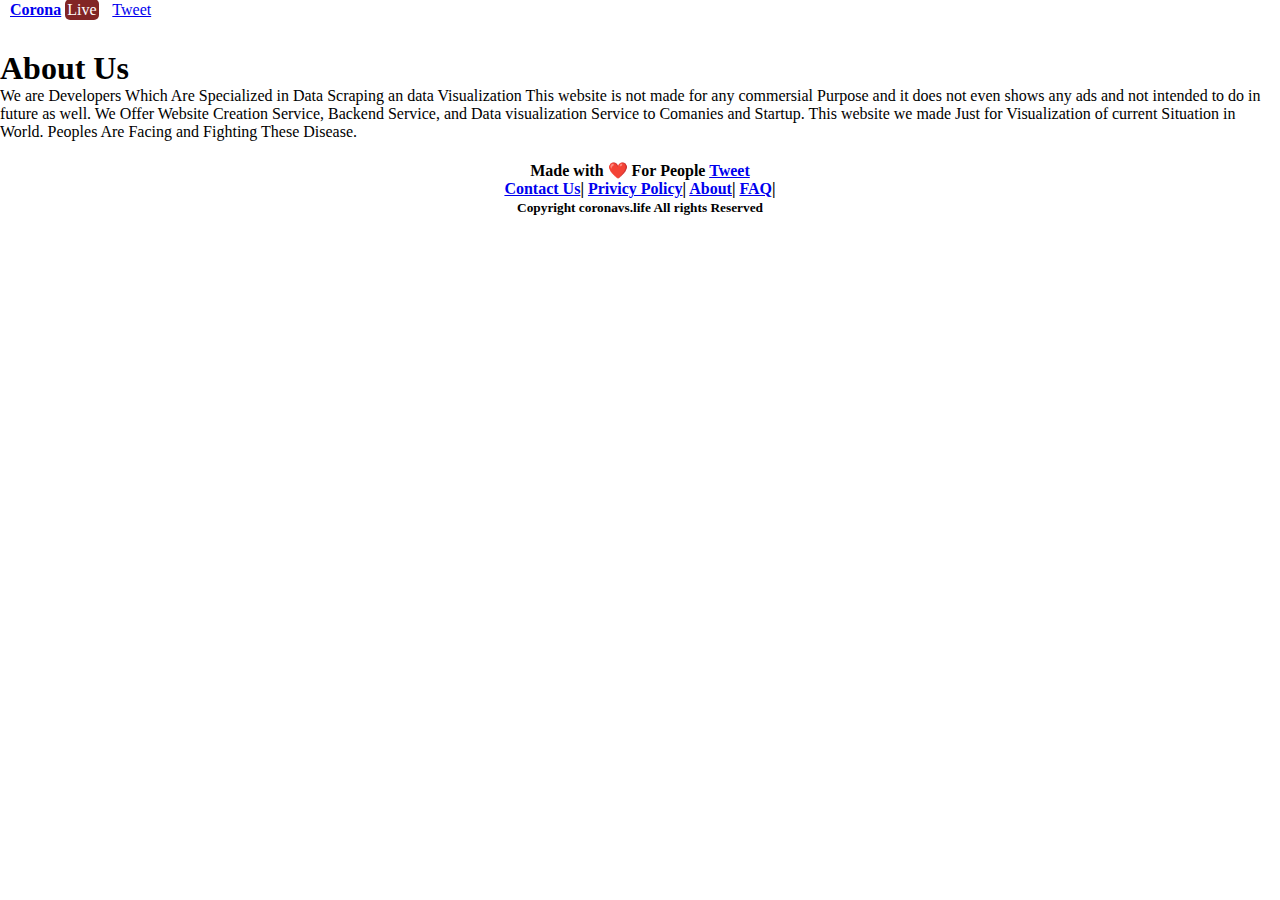
<file: about.html>
<!DOCTYPE html>
<html lang="en" dir="ltr">

<head>
    <meta charset="utf-8" />
    <meta http-equiv="X-UA-Compatible" content="IE=edge" />
    <title> About US - coronavs.life
    </title>
    <meta name="title" content="About" />
    <meta name="description"
        content="Corona-19 Coronavirus Pandemic Most Updated Data Visualization and Statistics in the World" />
    <meta name="keywords"
        content="coronavirus, covid-19, covid19, covid19 live, coronavirus live,  coronavirus updates, covid updates, covid news, coronavirus news" />
    <link rel="canonical" href="https://coronavs.life/about" />
    <link rel="shortcut icon" href="favicon.ico" type="image/x-icon" />
    <link rel="apple-touch-icon" sizes="57x57" href="apple-touch-icon-57x57.png" />
    <link rel="apple-touch-icon" sizes="60x60" href="apple-touch-icon-60x60.png" />
    <link rel="apple-touch-icon" sizes="72x72" href="apple-touch-icon-72x72.png" />
    <link rel="apple-touch-icon" sizes="76x76" href="apple-touch-icon-76x76.png" />
    <link rel="apple-touch-icon" sizes="114x114" href="apple-touch-icon-114x114.png" />
    <link rel="apple-touch-icon" sizes="120x120" href="apple-touch-icon-120x120.png" />
    <link rel="apple-touch-icon" sizes="144x144" href="apple-touch-icon-144x144.png" />
    <link rel="apple-touch-icon" sizes="152x152" href="apple-touch-icon-152x152.png" />
    <link rel="apple-touch-icon" sizes="180x180" href="apple-touch-icon-180x180.png" />
    <link rel="icon" type="image/png" sizes="192x192" href="android-icon-192x192.png" />
    <link rel="icon" type="image/png" sizes="32x32" href="favicon-32x32.png" />
    <link rel="icon" type="image/png" sizes="96x96" href="favicon-96x96.png" />
    <link rel="icon" type="image/png" sizes="16x16" href="favicon-16x16.png" />
    <link rel="manifest" href="manifest.json" />
    <meta name="msapplication-TileColor" content="#ffffff" />
    <meta name="msapplication-TileImage" content="/favicon/ms-icon-144x144.png" />
    <meta name="theme-color" content="#ffffff" />
    <meta name="viewport" content="width=device-width" />
    <link rel="stylesheet" href="https://cdnjs.cloudflare.com/ajax/libs/milligram/1.3.0/milligram.min.css"
        integrity="sha256-Ro/wP8uUi8LR71kwIdilf78atpu8bTEwrK5ZotZo+Zc=" crossorigin="anonymous" />
    <link rel="stylesheet" href="assets/css/index.css" />
</head>

<body>
    <div class="header">
        <h4 class="logo-website">
            <span style="font-weight: 600"><a href="/">Corona</a></span>
            <span class="live">Live</span>
        </h4>



        <a href="https://twitter.com/share?ref_src=twsrc%5Etfw" class="twitter-share-button"
            data-show-count="false">Tweet</a>
        <script async src="https://platform.twitter.com/widgets.js" charset="utf-8"></script>
    </div>
    <div class="top-30 container">
        <h1>About Us</h1>
        <p>We are Developers Which Are Specialized in Data Scraping an data Visualization This website is not made for any commersial Purpose and it does not even shows any ads and not intended to do in future as well. We Offer Website Creation Service, Backend Service, and Data visualization Service to Comanies and Startup. This website we made Just for Visualization of current Situation in World. Peoples Are Facing and Fighting These Disease.</p>
    </div>
    <footer>
        <h4>
            Made with ❤️ For People
            <a href="https://twitter.com/share?ref_src=twsrc%5Etfw" class="twitter-share-button"
                data-show-count="true">Tweet</a>
                <div class="container">
            <div class="">
                <span class=""><a href="contact">Contact Us</a></span><span>|</span>
                <span class=""><a href="privicy">Privicy Policy</a></span><span>|</span>
                <span class=""><a href="about">About</a></span><span>|</span>
                <span class=""><a href="faq">FAQ</a></span><span>|</span>
            </div>
            <small class="center-text">Copyright coronavs.life All rights Reserved</small>
        </div>
        </h4>
    </footer>
</body>
</html>
</file>
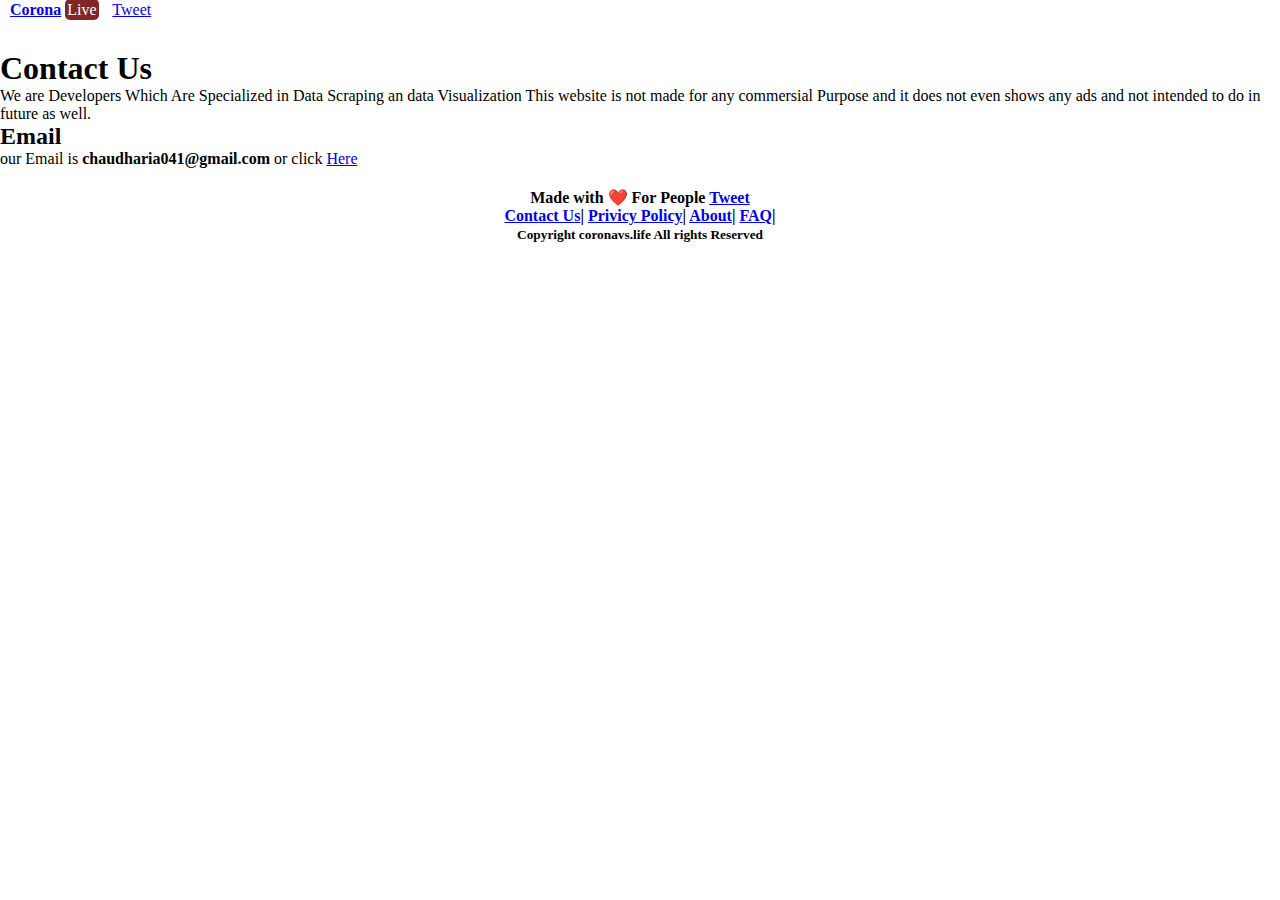
<file: contact.html>
<!DOCTYPE html>
<html lang="en" dir="ltr">

<head>
    <meta charset="utf-8" />
    <meta http-equiv="X-UA-Compatible" content="IE=edge" />
    <title> About US - coronavs.life
    </title>
    <meta name="title" content="Contact Us" />
    <meta name="description"
        content="Corona-19 Coronavirus Pandemic Most Updated Data Visualization and Statistics in the World" />
    <meta name="keywords"
        content="coronavirus, covid-19, covid19, covid19 live, coronavirus live,  coronavirus updates, covid updates, covid news, coronavirus news" />
    <link rel="canonical" href="https://coronavs.life/about" />
    <link rel="shortcut icon" href="favicon.ico" type="image/x-icon" />
    <link rel="apple-touch-icon" sizes="57x57" href="apple-touch-icon-57x57.png" />
    <link rel="apple-touch-icon" sizes="60x60" href="apple-touch-icon-60x60.png" />
    <link rel="apple-touch-icon" sizes="72x72" href="apple-touch-icon-72x72.png" />
    <link rel="apple-touch-icon" sizes="76x76" href="apple-touch-icon-76x76.png" />
    <link rel="apple-touch-icon" sizes="114x114" href="apple-touch-icon-114x114.png" />
    <link rel="apple-touch-icon" sizes="120x120" href="apple-touch-icon-120x120.png" />
    <link rel="apple-touch-icon" sizes="144x144" href="apple-touch-icon-144x144.png" />
    <link rel="apple-touch-icon" sizes="152x152" href="apple-touch-icon-152x152.png" />
    <link rel="apple-touch-icon" sizes="180x180" href="apple-touch-icon-180x180.png" />
    <link rel="icon" type="image/png" sizes="192x192" href="android-icon-192x192.png" />
    <link rel="icon" type="image/png" sizes="32x32" href="favicon-32x32.png" />
    <link rel="icon" type="image/png" sizes="96x96" href="favicon-96x96.png" />
    <link rel="icon" type="image/png" sizes="16x16" href="favicon-16x16.png" />
    <link rel="manifest" href="manifest.json" />
    <meta name="msapplication-TileColor" content="#ffffff" />
    <meta name="msapplication-TileImage" content="/favicon/ms-icon-144x144.png" />
    <meta name="theme-color" content="#ffffff" />
    <meta name="viewport" content="width=device-width" />
    <link rel="stylesheet" href="https://cdnjs.cloudflare.com/ajax/libs/milligram/1.3.0/milligram.min.css"
        integrity="sha256-Ro/wP8uUi8LR71kwIdilf78atpu8bTEwrK5ZotZo+Zc=" crossorigin="anonymous" />
    <link rel="stylesheet" href="assets/css/index.css" />
</head>

<body>
    <div class="header">
        <h4 class="logo-website">
            <span style="font-weight: 600"><a href="/">Corona</a></span>
            <span class="live">Live</span>
        </h4>



        <a href="https://twitter.com/share?ref_src=twsrc%5Etfw" class="twitter-share-button"
            data-show-count="false">Tweet</a>
        <script async src="https://platform.twitter.com/widgets.js" charset="utf-8"></script>
    </div>


    <div class="top-30 container">
        <h1>Contact Us</h1>
        <p>We are Developers Which Are Specialized in Data Scraping an data Visualization This website is not made for any commersial Purpose and it does not even shows any ads and not intended to do in future as well.</p>
        <h2>Email</h2>
        our Email is <b>chaudharia041@gmail.com</b> or click <a href="mailto:chaudharia041@gmail.com">Here</a>
    </div>


    <footer>
        <h4>
            Made with ❤️ For People
            <a href="https://twitter.com/share?ref_src=twsrc%5Etfw" class="twitter-share-button"
                data-show-count="true">Tweet</a>
                <div class="container">
            <div class="">
                <span class=""><a href="contact">Contact Us</a></span><span>|</span>
                <span class=""><a href="privicy">Privicy Policy</a></span><span>|</span>
                <span class=""><a href="about">About</a></span><span>|</span>
                <span class=""><a href="faq">FAQ</a></span><span>|</span>
            </div>
            <small class="center-text">Copyright coronavs.life All rights Reserved</small>
        </div>
        </h4>
    </footer>
</body>
</html>
</file>
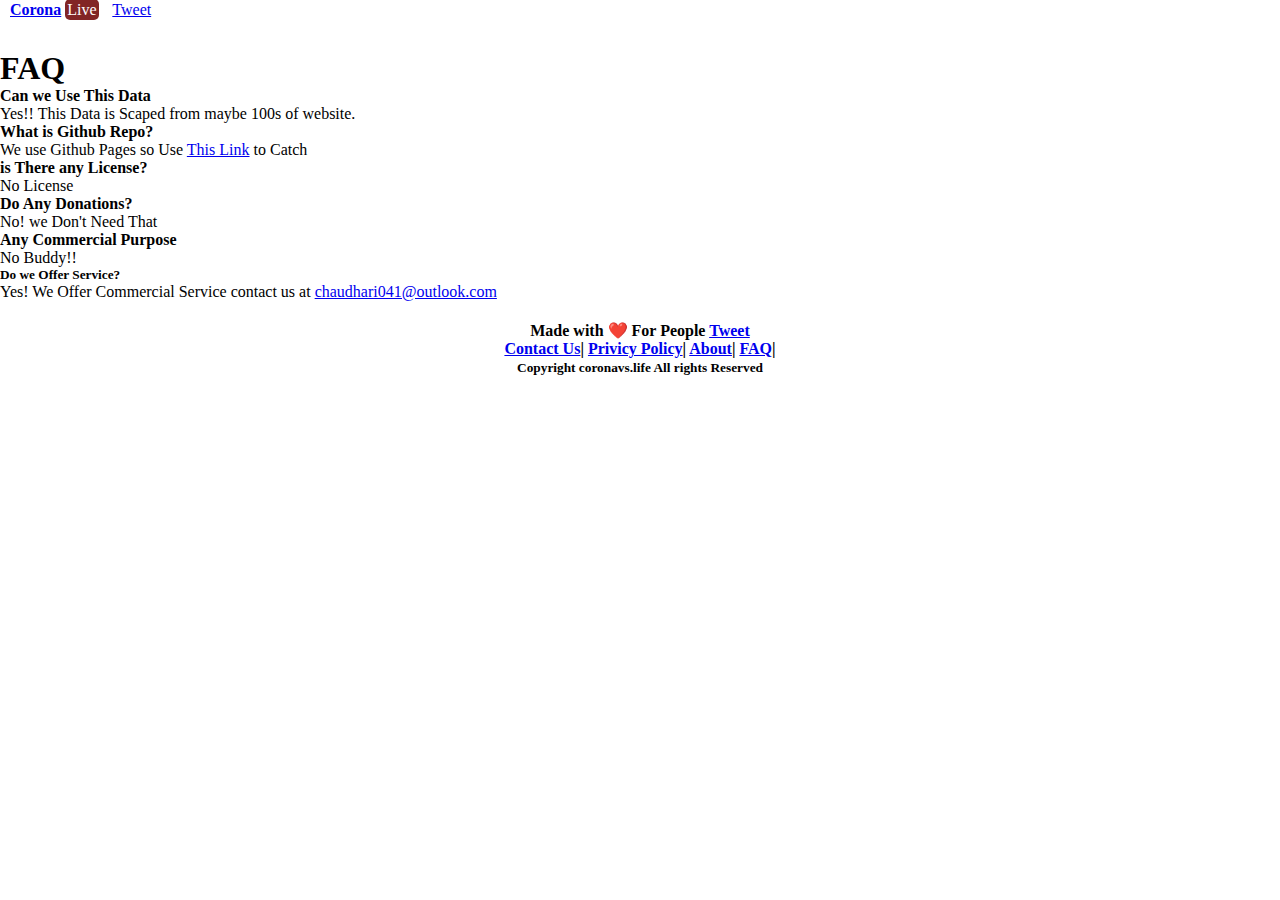
<file: faq.html>
<!DOCTYPE html>
<html lang="en" dir="ltr">

<head>
    <meta charset="utf-8" />
    <meta http-equiv="X-UA-Compatible" content="IE=edge" />
    <title> FAQ - coronavs.life
    </title>
    <meta name="title" content="FAQ - coronavs.life" />
    <meta name="description"
        content="Corona-19 Coronavirus Pandemic Most Updated Data Visualization and Statistics in the World" />
    <meta name="keywords"
        content="coronavirus, covid-19, covid19, covid19 live, coronavirus live,  coronavirus updates, covid updates, covid news, coronavirus news" />
    <link rel="canonical" href="https://coronavs.life/about" />
    <link rel="shortcut icon" href="favicon.ico" type="image/x-icon" />
    <link rel="apple-touch-icon" sizes="57x57" href="apple-touch-icon-57x57.png" />
    <link rel="apple-touch-icon" sizes="60x60" href="apple-touch-icon-60x60.png" />
    <link rel="apple-touch-icon" sizes="72x72" href="apple-touch-icon-72x72.png" />
    <link rel="apple-touch-icon" sizes="76x76" href="apple-touch-icon-76x76.png" />
    <link rel="apple-touch-icon" sizes="114x114" href="apple-touch-icon-114x114.png" />
    <link rel="apple-touch-icon" sizes="120x120" href="apple-touch-icon-120x120.png" />
    <link rel="apple-touch-icon" sizes="144x144" href="apple-touch-icon-144x144.png" />
    <link rel="apple-touch-icon" sizes="152x152" href="apple-touch-icon-152x152.png" />
    <link rel="apple-touch-icon" sizes="180x180" href="apple-touch-icon-180x180.png" />
    <link rel="icon" type="image/png" sizes="192x192" href="android-icon-192x192.png" />
    <link rel="icon" type="image/png" sizes="32x32" href="favicon-32x32.png" />
    <link rel="icon" type="image/png" sizes="96x96" href="favicon-96x96.png" />
    <link rel="icon" type="image/png" sizes="16x16" href="favicon-16x16.png" />
    <link rel="manifest" href="manifest.json" />
    <meta name="msapplication-TileColor" content="#ffffff" />
    <meta name="msapplication-TileImage" content="/favicon/ms-icon-144x144.png" />
    <meta name="theme-color" content="#ffffff" />
    <meta name="viewport" content="width=device-width" />
    <link rel="stylesheet" href="https://cdnjs.cloudflare.com/ajax/libs/milligram/1.3.0/milligram.min.css"
        integrity="sha256-Ro/wP8uUi8LR71kwIdilf78atpu8bTEwrK5ZotZo+Zc=" crossorigin="anonymous" />
    <link rel="stylesheet" href="assets/css/index.css" />
</head>

<body>
    <div class="header">
        <h4 class="logo-website">
            <span style="font-weight: 600"><a href="/">Corona</a></span>
            <span class="live">Live</span>
        </h4>



        <a href="https://twitter.com/share?ref_src=twsrc%5Etfw" class="twitter-share-button"
            data-show-count="false">Tweet</a>
        <script async src="https://platform.twitter.com/widgets.js" charset="utf-8"></script>
    </div>


    <div class="top-30 container">
        <h1>FAQ</h1>
        <h4>Can we Use This Data</h4>
        <p>Yes!! This Data is Scaped from maybe 100s of website.</p>
        <h4>What is Github Repo?</h4>
        <p>We use Github Pages so Use  <a href="https://github.com/al-chaudhari/corona_visualization">This Link</a> to Catch</p>
        <h4>is There any License?</h4>
        <p>No License</p>
        <h4>Do Any Donations?</h4>
        <p>No! we Don't Need That</p>
        <h4>Any Commercial Purpose</h4>
        <p>No Buddy!!</p>
        <h5>Do we Offer Service?</h5>
        <p>Yes! We Offer Commercial Service contact us at <a href="mailto:chaudhari041@outlook.com">chaudhari041@outlook.com</a></p>
    </div>


    <footer>
        <h4>
            Made with ❤️ For People
            <a href="https://twitter.com/share?ref_src=twsrc%5Etfw" class="twitter-share-button"
                data-show-count="true">Tweet</a>
                <div class="container">
            <div class="">
                <span class=""><a href="contact">Contact Us</a></span><span>|</span>
                <span class=""><a href="privicy">Privicy Policy</a></span><span>|</span>
                <span class=""><a href="about">About</a></span><span>|</span>
                <span class=""><a href="faq">FAQ</a></span><span>|</span>
            </div>
            <small class="center-text">Copyright coronavs.life All rights Reserved</small>
        </div>
        </h4>
    </footer>
</body>
</html>
</file>
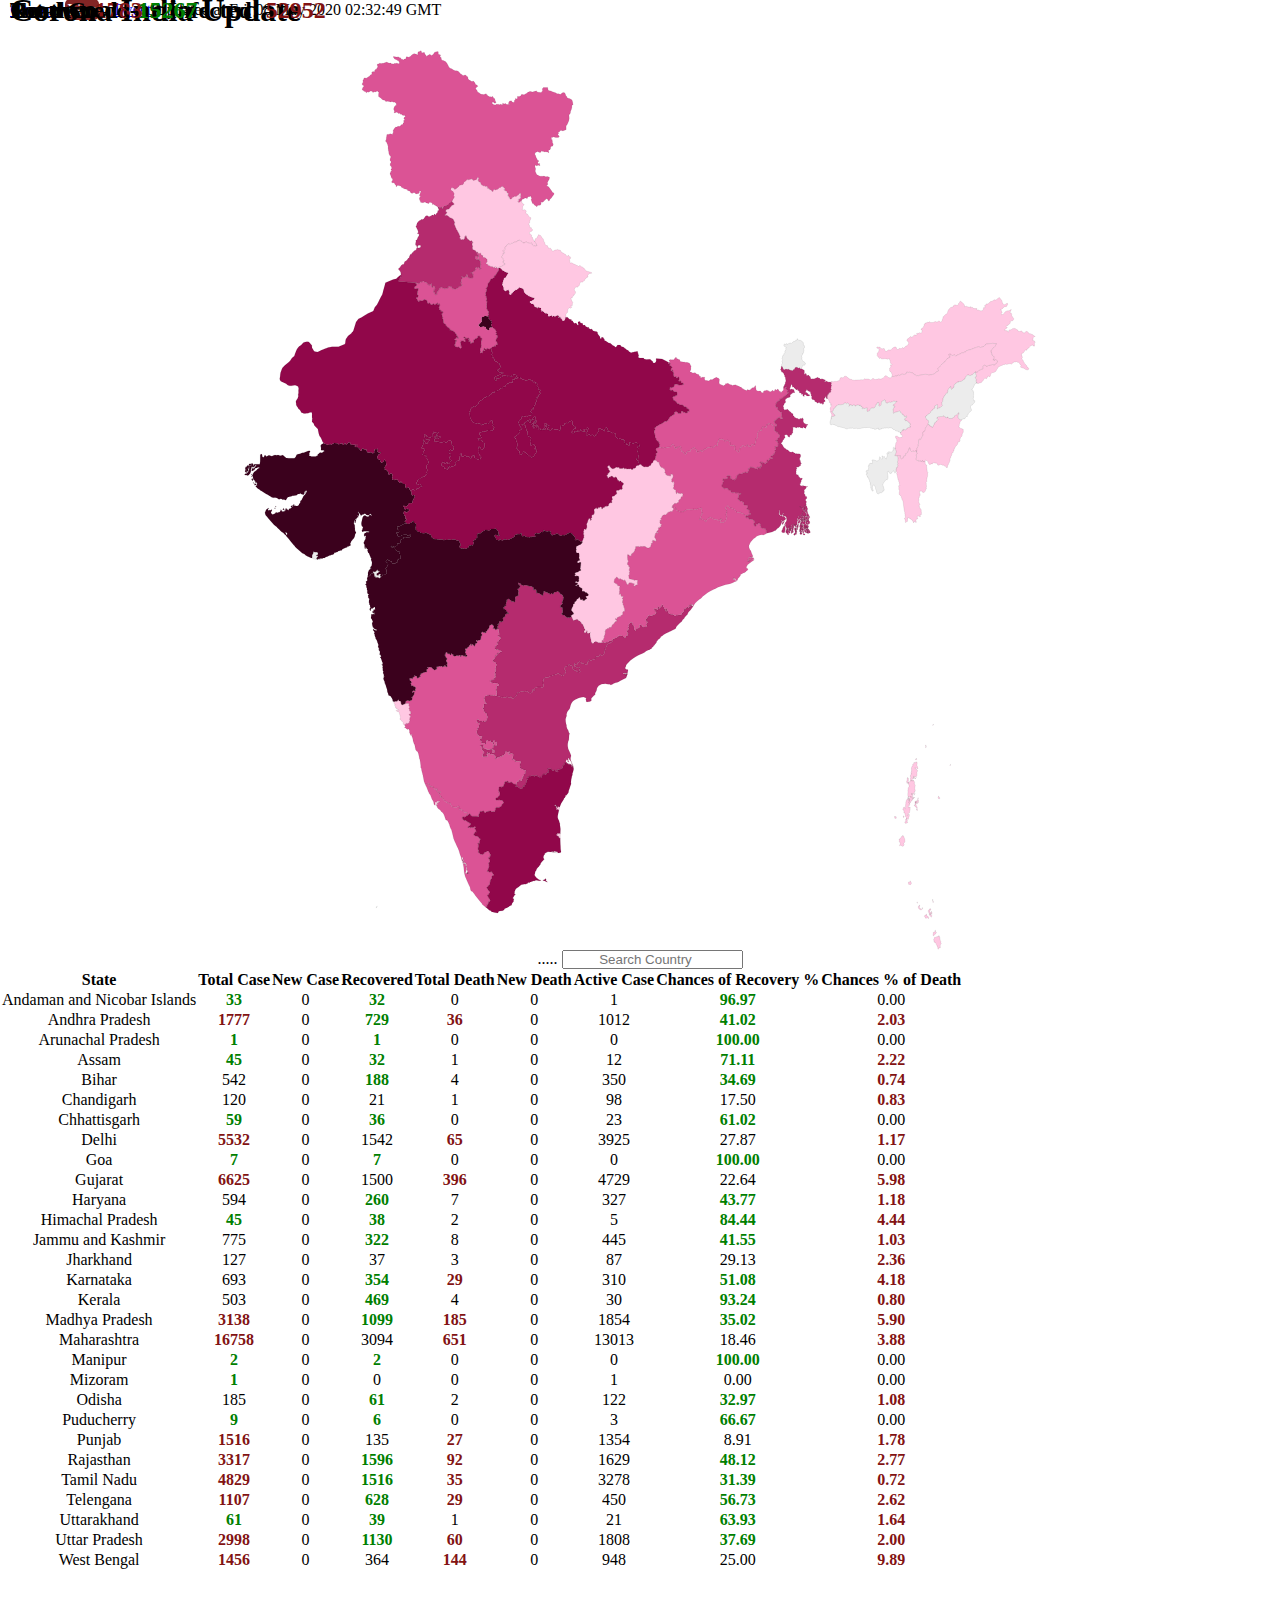
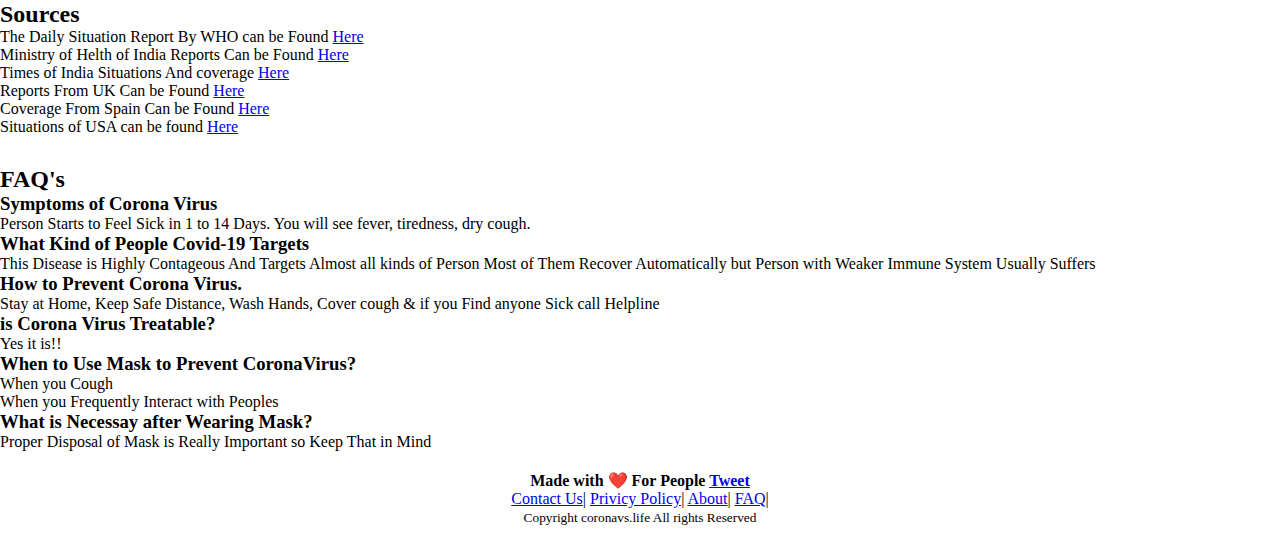
<file: india.html>
<!DOCTYPE html>
<html lang="en" dir="ltr">

<head>
    <meta charset="utf-8" />
    <meta http-equiv="X-UA-Compatible" content="IE=edge" />
    <title> Corona Update India Live  🔴 Total 52952 Case 1783 Death </title>
    <meta name="title" content="Corona Update India Live  🔴 Total 52952 Case 1783 Death" />
    <meta name="description"
        content="Corona-19 Coronavirus Pandemic Most Updated Data Visualization and Statistics in India" />
    <meta name="keywords"
        content="coronavirus india, covid-19 india, covid19 india, covid19 india live, coronavirus india live,  coronavirus india updates, covid updates india, covid india news, coronavirus india news" />
    <link rel="canonical" href="https://coronavs.life" />
    <link rel="shortcut icon" href="favicon.ico" type="image/x-icon" />
    <link rel="apple-touch-icon" sizes="57x57" href="apple-touch-icon-57x57.png" />
    <link rel="apple-touch-icon" sizes="60x60" href="apple-touch-icon-60x60.png" />
    <link rel="apple-touch-icon" sizes="72x72" href="apple-touch-icon-72x72.png" />
    <link rel="apple-touch-icon" sizes="76x76" href="apple-touch-icon-76x76.png" />
    <link rel="apple-touch-icon" sizes="114x114" href="apple-touch-icon-114x114.png" />
    <link rel="apple-touch-icon" sizes="120x120" href="apple-touch-icon-120x120.png" />
    <link rel="apple-touch-icon" sizes="144x144" href="apple-touch-icon-144x144.png" />
    <link rel="apple-touch-icon" sizes="152x152" href="apple-touch-icon-152x152.png" />
    <link rel="apple-touch-icon" sizes="180x180" href="apple-touch-icon-180x180.png" />
    <link rel="icon" type="image/png" sizes="192x192" href="android-icon-192x192.png" />
    <link rel="icon" type="image/png" sizes="32x32" href="favicon-32x32.png" />
    <link rel="icon" type="image/png" sizes="96x96" href="favicon-96x96.png" />
    <link rel="icon" type="image/png" sizes="16x16" href="favicon-16x16.png" />
    <link rel="manifest" href="manifest.json" />
    <meta name="msapplication-TileColor" content="#ffffff" />
    <meta name="msapplication-TileImage" content="/favicon/ms-icon-144x144.png" />
    <meta name="theme-color" content="#ffffff" />
    <meta property="og:type" content="website" />
    <meta property="og:url" content="https://coronavs.life/india" />
    <meta property="og:title" content="Corona Update India Live  🔴 Total 52952 Case 1783 Death" />
    <meta property="og:description"
        content="Most Updated Indias Data and Indias statistics and coronavirus news information About confirmed cases, recovered cases, death, new cases, new death, chances of death, chances of recovery and visual graph and charts of patients due to coronavirus and Covid-19 Virus " />
    <meta property="og:image" content="https://coronavs.life/assets/images/ogindia.png" />
    <meta property="twitter:card" content="summary_large_image" />
    <meta property="twitter:url" content="https://coronavs.life/india" />
    <meta property="twitter:title" content="Corona Update India Live  🔴 Total 52952 Case 1783 Death" />
    <meta property="twitter:description"
        content="Most Updated Indias Data and Indias statistics and coronavirus Indias news information About confirmed cases, recovered cases, death, new cases, new death, chances of death, chances of recovery and visual graph and charts of patients due to coronavirus and Covid-19 Virus " />
    <meta property="twitter:image" content="https://coronavs.life/assets/images/twitterindia.png" />
    <meta name="viewport" content="width=device-width" />
    <link rel="stylesheet" href="https://cdnjs.cloudflare.com/ajax/libs/milligram/1.3.0/milligram.min.css"
        integrity="sha256-Ro/wP8uUi8LR71kwIdilf78atpu8bTEwrK5ZotZo+Zc=" crossorigin="anonymous" />
    <link rel="stylesheet" href="assets/css/index.css" />
    <style media="screen">
        @media (min-width: 40rem) {
            #world {
                width: 100%;
                height: 100%;
            }
        }

        .data-show {
            visibility: hidden;
            position: fixed;
            background: white;
            opacity: 1;
            top: 40px;
            border-radius: 5px;
            padding: 2px;
            width: 150px;
            height: 200px;
        }
    </style>
</head>

<body>
    <div class="wait" id="wait"> <img src="assets/images/eclipse.svg" alt="Loading Website" /> </div>
    <div class="header">
        <h4 class="logo-website"> <span style="font-weight: 600"><a href="/">Corona</a></span> <span
                class="live">Live</span> </h4> <a href="https://twitter.com/share?ref_src=twsrc%5Etfw"
            class="twitter-share-button" data-show-count="false">Tweet</a>
        <script async src="https://platform.twitter.com/widgets.js" charset="utf-8"></script>
        <span>Updated at Fri, 08 May 2020 02:32:49 GMT</span>
        <br />
        <span>
            <h1 class="inlined">Corona India Update</h1><br>
            <h2 class="inlined"> Total Covid-19 Infected: <span class="red" id="world_total"></span><br />

                Deaths: <span class="red" id="world_death"></span> <br />

                Recovered : <span class="green" id="world_recovered"></span> </h2>
        </span>
    </div>
    <div class="top-30" id="world">
        <div class="data-show" id="dta"> <b class="name" id="country">World</b><br />
            <b>Total case:</b> <span id="total_case"></span><br />
            <b>New Case :</b> <span id="new_case"></span><br />
            <b>Total Death :</b><span id="total_death"></span> <br />
            <b>New Death :</b> <span id="new_death"></span><br />
            <b>Death Chances:</b><span id="chances_of_death"></span>
        </div>
        <?xml version="1.0"?>
        <svg baseprofile="tiny" fill="#ececec" height="1136" stroke="black" stroke-linecap="round"
            stroke-linejoin="round" stroke-width=".1" version="1.2" viewbox="0 0 1000 1136" width="1000"
            xmlns="http://www.w3.org/2000/svg">
            <path
                d="M877.3 1118.3l0.1 0.9 0.7-0.1 0.4 1-0.1 0.4 0.4 1.9-0.1 1.2 0.4 0.3 0.5 1 0.2 1.3-0.2 0.3 0.5 0.6 0.2 0.7-0.6 0.7-0.7 1.4 0.1 0.7-0.2 1.2 0.5 0.3-0.5 1.2-0.3 0.3-0.6-0.7-0.5 0-0.2 1.2-0.7 0.9-0.7-0.3 0.2-1.5-0.9-1 0.3-0.5-0.7-0.5 0.2-0.6-0.6-0.9-0.7-0.6 0.3-0.5-0.2-0.7-0.5-0.3-0.3-0.8-0.5 0.1-0.3-0.7-1-0.1-0.5-3.9 0.7-0.5 0-1.2 0.4-0.5 0.9-0.1 0.7 0.2 0.7-0.8 1.8-0.1 0-0.5 1.4-0.4z m-4.6-7l0.4 1.6 1.1 0.8-1.1 2.2-1.6 0.8-0.3 0.9-0.7 0.6-0.7-0.9 0.2-0.7-0.3-0.6 0.4-0.5-0.2-1.4 1-0.7 1.6-0.4 0-1.5 0.2-0.2z m-11.4-20.1l1 0.7-0.2 1.1 0.6 0.5 0.3-0.3 1.1 1.1 0.4 1.4-0.4 0.8-1.1-1.1-1.1 0.1-0.7 0.7-1.1-0.7 0.1-0.8-1-0.6-0.3-0.7 0.5-0.5 0-0.6 0.4-0.6 0.7 0.1 0.8-0.6z m5.7-0.1l0.6 0.1 0.6 1.2-0.1 2-0.2 0.2-2.2-2 1.2-1 0.1-0.5z m1.1-3.3l0.3 0.5 0.2 2.5-0.7-1-0.4-1.8 0.6-0.2z m-1.8-3.7l0.6 0.2 0 1-0.6 0.9-0.6 0.2-0.1 0.7 0.7 0.9 0.2 0.7 0.6 0.4 0.1 0.7-0.4 1-1.1 0.1-0.1 1.1-0.5 0.1-0.1-1.3 0.4-0.1 0.9-1.2-0.3-0.3-1.1 1.1-0.1-0.9-0.8-1.6-0.1-1.8 1.2-0.8 0.1-0.8 1.1-0.3z m-9.9-1.2l0.5 1.3-0.4 0.3-0.6-0.9 0.5-0.7z m-3.7-3.1l0.5 0.3-0.4 1.3-0.2 1.1 1 1.2 1.4 0.6 0.3 0.4-0.1 0.7-1.2-0.2-1.4-0.7-0.8-0.9-0.5-0.9 0-1.2 0.3-1.1 1.1-0.6z m-2.9-4l0.4 0.4-0.1 0.8-0.6-0.5 0.3-0.7z m19.6-3.5l0.2 1.5 0.4 0.2 0.3 2-0.6 0 0-1.7-0.5-1 0.2-1z m-28.3-23.2l0.9 0.9 0.6 1.9-0.3 0.9-0.4 0.5-0.8 0.2-0.7-0.3-1.2 0.1-0.4-0.8 0-2.3 1.5-0.1 0.8-1z m-9.3-57.3l1.5 1.2 0.1 1.8 0.9 0.8-0.2 1.6 0.5 1.2 0 0.8-0.7 0.5 0.1 0.4-0.9 0.7-0.5 0.8 0.2 0.7 0.8 0.6-1.2 1.7-0.1 0.3-1.1 0.3-1.2-0.9-1-0.4-0.5 0.1-0.6 0.5-0.6-0.4 0.9-1.4 0.4-1.1-0.5-1.2-0.4-0.6-0.5 0 0.1-1.8-0.3-2.2 0.7 0.1 0.6-0.3 0.6-1.2 1-0.9-0.1-0.4 0.8-0.4 0.4-0.6 0.8-0.3z m4.3-21.4l0.9 0.7 0.6 2-0.7 1.4 0.9 0.2 0 0.6-1.8 0.8-1.3 0-0.7-0.7 0.4-0.4-0.1-0.8 1.1-0.1 0.1-1.2-0.4-0.7 0.1-0.9 0.6-1 0.3 0.1z m-14.4-2.8l1.7 0.2 0 1.1 0.2 0.7-0.9 0.3-1.1-0.1-0.3-0.7 0.4-1.5z m10.9-0.4l0.9 0.4-0.4 1-0.6 0.1-0.1-1.2 0.2-0.3z m16.5-8.4l0.3 0.3 1.1-0.3 0.3 0.3-0.8 0.8-1.1-0.6 0.2-0.5z m-1.8-6.6l0.5-0.4 0.7 0.5 0.1 1.1 1 1.8 0.6 1.8-0.3 0.4-0.7-0.1-0.1-0.5-1.2-1.7-0.5 0-0.4-1-0.9-0.2-0.1-0.7 0.7-0.3 0.6-0.7z m0.7-2.6l0.5 0.1-0.2 2-0.3 0.1-1-1 0-1.2 1 0z m1.3-1.7l-0.1 0.6 0.3 0.5 0.1 0.9 0.6 0.8-0.4 1.1-0.6-0.9-0.6-0.2-0.1-1.1-1-0.2-0.4-0.3 0-1 1 0.3 1.2-0.5z m1.4-1.9l0.6 0.5 0.3 1.7-0.2 0.6 0.1 0.8-0.3 0.6-0.5 0.1-1.1-1.6 0.7-2 0.4-0.7z m-12.6-0.9l0.2 0.3 0.3 2.1 0.7-0.5 0.7 0.2 0 0.8-0.6 1.5-0.1 0.8 0.1 0.1 0.5 0.5 0.8 1.4-0.5 0.3-0.7-0.4 0.5 1.6-1 0.5-0.4 0.8 0.6 1.8 0.5-1.2 1-0.2 0.4 0.5-0.3 1.1 0.3 0.7-1.1 5.4-1.3 0.4-0.5 0.5-0.2 0.9-1 1.2 0.8 0 0.8-1.2 1-0.3 0.4 0.3-0.1 2-0.8 1.8-0.2 1.1 0.1 0.3-0.6 1-0.4-0.6-1.1 0-0.6-0.6 0.1-1-0.8-0.7-0.7-0.8 0.1-1.4-0.5-1.1 0.2-0.8-0.5-1-1.1-0.1 0.1-1.8-0.4-1.9-0.7 0-0.4-0.7 0.4-0.9 0.1-0.8 0.5-1 0.8-0.7 0.4 0.6 0.3 1.4 0.9 0.6-0.2-1.9 0.2-0.6 0-2.3 0.5-1.9-0.3-0.3 0.2-1.1 0.7-2.7 1.5-2 0.4 0z m1-0.2l1.1 0.4 0.2 1-0.1 0.7-1.4-0.2 0-1.4 0.2-0.5z m5.9-0.5l0.4 0.9-1.5-0.3 1.1-0.6z m6-0.2l0.3 0.9-0.7 0.3 0.4-1.2z m-12.5-1.2l0.4 0-0.4 1.7-0.4-0.7 0.4-1z m7.8 0.5l-0.6 0.8-0.7-0.7 0.4-0.5 0.9 0.4z m-4.5-1.1l0.7 0.5 1-0.2 0.4 0.1 0.6 1.5-1 0.4 0.5 0.7 0.1 1.2-0.8-0.4-0.1 1.5-0.4-0.2-1.3 2.1-0.2 0.9-1 0.6-0.9-0.7 0-0.5 0.9-2.7 0.2-0.9-0.1-0.9-0.9-0.6 0.4-1 0.4 0.3 0.6-0.7-0.2-0.9 0.6 0.2 0.1 0-0.8-0.5-0.9 0.7-1-0.1-0.6-1.2-0.1-3 0.3-1-0.2-0.7 0.3-0.7-0.5-0.8 0.5-1.5-0.1-1.3 0.3-1.5 1-1.2-0.1-1.9-0.3-0.6-0.4-1.6 0.1-1.4 0.5 0 1.1-1.2 0.8 0-0.1-1 1-0.2-0.6-0.1-0.3-0.5 0.2-0.8-0.2-0.6 0-0.9 0.7-0.1 0.2-0.6-1-0.5 0.2-2.7 0.8-0.4-0.3-0.9 1.1-0.6-1.2-0.3 0.8-2.1-0.1-0.8 0.7-0.1-0.9-1.3 0.6-0.9-0.5-0.2 0.3-1.1 0.1-1 0.5-0.7-0.2-0.8 0.9-0.2 0.4-0.5-0.4-0.6 0.1-1 0.8-0.1 0.2-0.7 0.8-0.1-0.5-1.1 0.2-0.2 1.5-0.2 0.4 0.6 0.6-0.3-0.4-0.6 0.4-0.5 0.8 0.6 0.4-0.8 0.4 0.9 0.1 1.4-0.3 1.7 0.1 1.4 0.5 0.5 0.4 1.5 0.5 0.7-0.2 0.7-0.6-0.3-0.5 0.3-0.4-0.8-0.8-0.3-0.9 0.6-0.5-0.8-0.3 0.5 0.2 0.6 0.6 0.1 1.2 0.6 1.1 1.7 0.5-0.1-0.1 1-0.9 1.9 0.2 1.4-0.2 0.3 0.2 1.4-0.2 0.8-0.8 1.3-1.2 0-0.4 0.6-0.8-0.9-0.3-0.8-0.4 0.3-0.5 1.1 0.2 0.8 1 0.8-0.4 0.7-0.5-0.2-0.1-0.8-0.9 0.1-0.2 1.3-0.6 0.4 0 1.1 0.5 0.7-0.5 0.1-0.2 0-0.3 0.1-0.1 0 0.1-0.3 0-0.2-0.7-0.1 0.2 0.3 0.2 0 0.2-0.2 0.1 0.2-0.1 0.2 0 0.1 0.1 0.1 1.1-0.3 0.5-0.5 0.3-0.7 0.4 0.3-0.1 0.9 0.7 0 0.5 1.9 0.4 0.7-0.7 0.9 0.2 0.5 0.7 0.5 0.1 0.9 0.5 0.3-0.5 0.7 0.1 0.7-0.3 1.3-0.1 1.2 0.2 1.1 0.5 1.2-0.6 2-0.4-0.4-0.4 0.5 0.5 0.6-0.9 1-0.3 0.9-0.6-0.7-0.6 0.5-1.7-0.4 0.3 1.1 1.2 1.5 0.5 1.1-0.3 0.3-0.7 0-0.9 0.4-0.8-0.4z m35.2-0.2l0.6 0.9 0.7 0.4-0.2 0.5 0.3 1.1-1.4 0-0.4-0.3-0.4-1.4 0.3-0.8 0.5-0.4z m-33.7-3.1l0.7 0.1 0.6 0.5-0.8 0.5-0.6-0.6 0.1-0.5z m3.5-0.2l-0.4 0.5-0.4 1.4-0.4-0.2 0.4-1.9 0.8 0.2z m-8.3-14.5l0.1 1.9-0.7-0.8 0.6-1.1z m-0.6-5.7l0.9 0.4 0 3.2-0.2 0.9-0.9 1 0 0.6-0.6 0.8-0.6-1.5-0.1-0.8 0.5-0.7 0.1-1.4 0.4-0.8-0.3-0.3 0.5-1.3 0.3-0.1z m10.7-0.2l-0.5 0.4-0.7 1.1-0.4-0.1 0-1.2 0.6 0.4 1-0.6z m-2.8-1l0.4 0 0.2 1-0.8-0.2 0.2-0.8z m46-15.4l0.1 0.8-0.7 0.4-0.2-0.6 0.8-0.6z m-42.9-7.5l0.3 0.6-0.4 0.6-0.9 0-0.2-0.8 1.2-0.4z m11.9-16.9l0.5 1.3-0.4 1.8-0.4-0.1 0.3-0.9-0.4-1.8 0.4-0.3z m9.4-26.3l-0.2 1-0.7 0 0.4-0.8 0.5-0.2z"
                id="AN" name="Andaman and Nicobar">
            </path>
            <path
                d="M319.3 815.4l0.2-1.6-0.3-0.3 0.1-1-0.6-1 0.4-1.6-0.2-0.8-0.4-0.7-0.1-1.5 0.4-1 0-0.9-0.2-1.3 0.4-0.7 0.8-0.1 0.7-0.6 0.7-0.3 0.6 0.4 0.3-1-0.2-0.5-1.7-0.9-0.6-0.6-1.2-0.3-1.5 0.1-0.9 0.4-1.3-0.6-0.7 0.1-0.7-0.4-1.6-0.5-0.7-1-0.5-1.3 1.4-0.2 0.2-0.6 0.9 0.3 1.4-0.1 0.1-0.6 0.4-0.4 1.2-0.2 0-0.9-0.5-0.1-0.3-0.7 1 0 0.5-0.5 0.7 0-0.1-1 0.6-1.3-0.3-0.1-1 0.3-0.5-0.8 1.6-0.6 0.1-1.1-1.5-0.2 0.5-1.7-0.1-0.5 1.1 0 0.1-0.7-0.5-1 0.2-0.7-0.3-2.3 0.5-0.3-0.1-1.3 0.5-0.5 0-0.8 0.7-0.6-0.2-1-0.5-1-0.1-0.5-0.6-0.6 0.1-0.4-2-0.7-0.9-0.5-0.6-0.9 0.4-1 0.7-0.1 0.1-0.6-0.5-0.3 2.6-2-0.7-0.5 0.5-0.9 0.2-1.1-0.1-0.9 0.8 0.1 0.2 0.5 1.3-0.3 0-0.9 0.5-0.4-0.8-0.5 0-0.6 0.7-0.4 1.4 0.4 0-0.9 0.8 0.4 0.5-0.1 0-0.9 1.3-0.4 1.2 0.3 0.1-0.9-1-0.8-1.3-0.1-1-0.3-0.2-0.9-1.2 0.3-0.8-0.9-0.8 1.2-0.4-0.9-0.6 0-0.4-0.4-0.7-0.2 0-0.8 0.3-1-0.2-0.9 0.5-1.5 1-0.3 0.2-0.3 1.1-0.4 0.4 0.1 0.8-0.8-0.2-0.5-1.1-0.7-0.6-0.1 0.2-0.7 0.5-0.3 0-0.6 1-0.1 0.4-1.3 0.9-0.5-0.3-1 1.1 0.2 0.1-1.5 0.8-0.1 0.3-0.8-0.2-0.8-0.6 0-0.8-0.9-1.8-0.6-0.2-0.7 0.7-0.8 1-0.3 0.1-0.6-0.2-1 0.1-0.8-0.6-0.4-0.3-1 0.5-1-0.4-0.8 1-1.4-1.1-0.4-0.7-0.1 0.7-0.6-0.6-0.8-0.9-0.3-0.2-0.9 1-0.8 0.2-1.1-1-0.4 0.1-0.4 1.1 0.2 0.7-0.3-0.4-0.9 0.2-0.6 0.9 0.4 0-0.7-0.5-0.4 0.3-1.6 1.5-0.2 0.6 1 1.9-1 0.5 0.1 0.6-1.4-0.1-1.1-0.5-0.8 0.2-1.2 0.5-0.5 1.3-0.2 0.5-0.8 0-0.4 0.7-1.4 0.5-1.5 2.4-0.7 1.2 0.2 0.1-0.7-0.7-0.6-0.9-0.3-0.6-1.5-1.4-0.1 0.5-1.5-1.4 0.1 0.1-1.2-1.7 0.1-0.1-1.4-0.2-0.3 0.1-1.2 1.3 0.3-0.2-0.7 0.3-1 0.5-0.1 0.4 0.6 0.5 0 0.1-1-0.4-0.7 0.5-0.8 0.2-0.8-0.3-0.4 0.8-2.1 1.1-1.1-1.3-0.3-0.1-0.6 1.8-0.6 0.5-0.5 0.7-0.3 1.3 1.1 0.9 0.3 0.5 0.8 0.6 0.3 0.1 0.9 0.3 0.2 0.9-0.5 0.6 0.3 0.9 0 0.8 0.6 1.1-0.4 0-1.4 0.4-0.9 0.1-1-0.6-0.8 0.3-1.5 1.2-1.4 1 0.1 0.7-0.8 0.8 0.2 0.5-0.7 0-0.7-0.4-0.6-0.1-2 0.5-0.5 0-1.2-0.8-1.8-0.6-0.3 0.5-1 1.1 0 0.2-0.5 0.8-0.3 0-0.8 0.5-0.7 0.2-1-0.2-0.9-0.7-0.3 0-0.9-1.6-0.4 0.6-2.3 0.9 1.1 1.6 0.2 0.1 0.9 0.4 0.6 1 0.5 1.6 0.2 0.6 0.9 1.2-1.1 2 0.4 0.6-0.2 0.5 0.3 2.8 0.9 0.5 0.6 0.8-0.4 1.6 0 0.8 0.8 1.3-0.1 0.3 1 0.3 1.3-0.2 1.4 1.1 0.1 0.9-0.5 0.9 0.1 0.9 0.6-0.2 1.2 0.5 1.3-0.8 0.6 0.8 0.5 0.5-0.4 0.9 0.8 1.1-0.2 0.4 0.5 1.3 0.1 0.1 0.6 1.2 0.4 1 1.2 0.7 0.3 1-0.2-0.3-0.7 0.2-1 0.7-0.6 0.1-1.1 0.4-0.7-0.5-1.2 0.6 0 1.7 0.7 0.4 0.9 0.9-0.3 0.9 0.1 0.1 0.4 1.5 1 0.9 0 0.6 0.5 0.4 0.8 1.5-0.7 0-0.9 1-0.2 0.1 0.8 0.6 0.5 0.9 0.3 0.3-0.2 0.3-1.1 0.5-0.9 0.6-0.4 1.3-0.1 1.2-0.2 0.9-0.7 1.3 0.2 0.5 0.6 0.8 0.4 0.4 1.2 1.7 1.3 1.1 0.3 1.2 1.2 0 0.7 1 1.4-0.3 1.8-0.3 0.6 0.2 1.3-0.6 0.5-0.8 2.1 0 0.8 0.7 1-1.2 1.3-1.2 0.7-0.5 0.6 0.1 1.6-0.1 0.7 0.5 0.2 0.7-0.3 1.2 0.1 0.2 0.7-0.1 1.7 0.4 1.4-0.1 2.8-0.5 0.8-1 0.2 0.7 1.2 0.6 0.5 2.7 0.6 0.7 0.8 0.5 0.9 1.2 0.6 0.8 0.9 1.8-0.6 0.3 0.5 0.7 0.2 0.5-0.8 1.5-0.1 0.7-0.6 1 1.1 0.8 2.3 0.8 1.3 0.8-0.6 0.5 0.4 0.7-0.5 1.7-0.7 1.3 0 0.7 0.4 0.7 1 2.4 1.5 0.4 0.7 0.7 0.3 0.1 0.8 0.5 0.8 1 0.7 0.5 0.7-0.1 0.5 0.7 0.5 0.4 1.6 0.7 1.6 0 0.6 0.8 0.8 0.6 1.3-1.8 0.9 0.1 1.6 0.9 0.4 1.2-0.2 0.7-0.9 0-1.2 0.2-0.3 1.2 0.3 0.3 0.7-0.6 0.2 0.2 2.1 0.2 0.3 1.3 0 1.5-0.8 1-0.4 0 0.9-0.8 0.7 0 1.1 0.6 1.8-0.2 0.4 0.4 1.4 0.4 2.5 0.3 0.3 0.4 2.7 0.3 0.8 0.6 1 0.8 0.2 0.6-0.1 0.9-1.1 2.1-1.3 1.1 0.2 2.1 1.3 2.1-0.1 2.4 0.3 0.8 0 0.6-0.6 0.4 0.2 1.1-0.2 0.4 0.7 2.4-0.5 0.8-0.4 1.2 0.4 1.1-0.8 0.1-0.6 0.6-0.8 0.8-0.3 0.5 0.9 1.9-1.2 0.8 0.9 0.5 0.9-0.5 0.4-0.6 0.1-0.4 0.4-0.8 0-0.8 0.7-0.2 0.5-0.8 0.7-1.8 0.1-0.5 0.7-0.9 0.5-0.3 0.4-0.1 1.1-0.6 0.8-0.6 1.3-0.8 0.7-0.3 0.7 0.7 0.6-0.7 1.2-0.3 3.3-1.8 2.4-0.9 0.7-1 0.2-1.2-0.5-0.3-0.6-0.7-0.1-1.1 1.9-0.7 0.6-1.7-0.1-1-0.2-0.6 0.8 0 1.4 0.3 0.4-0.6 0.8-0.6 0-2.1 0.7-0.7 0.3-0.7 0-0.6 0.7-1.4 0.2-1-0.3-0.8-0.6-0.9 0.1 0.3 1.2 0 0.8-0.9 0.2-0.6-0.2-0.1 0.8-0.4 0.4 0.3 0.6-0.3 1 0.1 0.6-0.9 0.9-0.3-0.4-2.6-0.6-0.7-0.4-1.5-0.1-1.1 0.5-0.4-0.6 0.6-0.5-0.9-0.9-1.2-0.4-1.2-0.6-0.4 0.5-1.8 0.8-0.3 0.7-0.1 0.9-0.4 0.7-0.7 0-0.2 0.7-0.9-0.3-0.6-1-0.2-0.8-1 0.7 0.8 1.5-0.6 0.7-0.4 0.9 2.8 0.9 1.2 0.8 0.5-0.9 1 0.4 0.3-0.5 1.3 0.8 0.5 0 0.1 1.9-0.7 0.2-0.1 1.2-0.3 0.4 1.1 0.6 0.4 0.8-1.2 0.8-2.5-0.5-1.1-0.5-0.2-0.9-1-0.5-0.1-0.5-1.6 1.2-0.5-1.6-0.8 0-0.5-0.6-0.2-1.4-0.4-1.6-1.4-2-0.7 0.3-0.8-0.6-0.7 0.1-0.1-0.9-0.4-0.1-0.5 0.8-0.9 0.8-0.2 0.5-1 0.2-0.6-0.2-0.1 0.8-1.4 0-0.3 1-0.9 1-0.6 1.6 0.8 0.4 0.6 0 0.3 0.9 1 0.5-0.7 1.5-0.1 0.9-1 1.2-0.9 0.7-0.6 1.2-1.1 0.9-0.6 0.1-1.1-0.7-0.6-1.4-0.4-0.3-1.8 0.3-1.2-1.4-0.8 0.3-1 1-1.3 0.1-1 0.5-0.2 0.5-1.7-0.1-0.9 0.7-1.2 0.5-1.4 0-1.6 0.8-0.8 0.9-2.8 0.1-0.8 0.2-1.9 0.5-0.2 0.5-1 1-0.2 0.9 0.4 1.2-0.6 0.8-0.2 2.6 0.5 1 0.1 1.3-0.2 1.7-0.6 0.7-1 0.5-1.9-0.7-1.8 0-1.7-0.2-0.9 0.5-1.2 0.4-1.7 0.9-0.1 1 0.6 1.5-0.7 0.9-1-0.5-0.2-1.2-0.4-0.5-0.8 0.2 0.1 2.3-0.9 1.5-1.2 0.8-1.2 0.1-0.8-0.2-1-0.5-1.7-1.8-1.1-0.2-1.5 1.4-2.2-0.6-1.5-0.2-1.6 0-1.2 0.7-1 0.3-0.8 0.8-1.7-0.2-0.5 0.3 0.3 1.1-0.4 1-0.2 1.1-0.5 0.5-0.8 0.2-0.9 0.6 0.1 0.4-0.6 1.4-1.3 0 0 0.5-0.9 0.3-1.2-0.6-0.9-1.9-0.7 0.1-0.6 1.2-0.9-0.5-1.6-0.1-1.4-0.7-0.7 0.2-0.3 0.6-0.8 0-1.2 0.3-2.8-0.7-1.1 0.4-1.5-0.3-1.2-1-0.6 0.1-2.7-0.4z"
                id="TL" name="Telangana">
            </path>
            <path
                d="M409.5 896.7l0.6 1-0.6 1.3-0.8-0.9 0.2-0.8 0.6-0.6z m72-108.7l0.9-0.3 1.2-0.3 0.4-0.7 0.4 0.6-0.3 1.1-0.5 0.9 0 1.3-0.8 0.1-0.5-1-0.9-0.4 0.4-0.7-0.3-0.6z m1.4-0.9l-0.6-0.3-2.1 0.2-0.8-0.7-0.6 0.7 0.5 0.3 0.7 0 1.5 0.7 0.1 0.8-0.3 0.5 0.9 0.6 0.7 1.6-0.7 1.3-2 0.7-5 2.6-2.6 1.5-1.8 0.9-1.8 0.3-2.3 0.9-1.4 0.8-2.2 1-1.2-0.8-1.2 0-3-0.4-0.7-0.5-1.1 0.2-2.4 0.1-1.6 0.3-2.5 1-1.2 0.8-1.4 1.5-0.8 1.4-0.5 1.2-0.1 1-0.4 1.6-1.7 3 0.2 1.6-1.9 1.5-2.4 2.6-0.7 1-0.1 0.9 0.3 0.8-0.2 1.1-2.1 1.1-0.2-0.2-1.1 0.3-2.1 0.3-0.5-0.2-0.7-1.1 0.3-0.6-0.6-1.7 0.6-0.2 0-0.6-0.9-1-2.5-0.7-2.3 0.1-2.7 0.6-1.9 0.7-1.9 0.9-1.5 0.8-2.4 1.6-1 0.9-1.4 1.7-1.1 2.6-0.4 1.7-0.9 3.1-2.3 2.9-0.8 1.3-0.4 1.2-0.5 1.8 0.2 1.5-0.2 0.9-0.6 1.3-0.6 2.4 0.2 3.2 0.5 2.6 0.5 1.4 0.1 2.3 0.6 1.9 0.3 0.8 1 1.4 0.9 2.9 0.2 0.5 0.8 0.5-0.6 2.9-0.3 5.4-1 2.6-0.4 2.6-0.1 1.9 0.2 2 0.5 2.6 0.8 1.5 1.1 2.6 0.6 1.2 0.5 1.6 0.3 0.4 0.3 1.3-0.6 2.4-0.1 1.6 0.4 1.9 0.9 2 1.1 3 0.4 1-0.7-0.1-0.4-1.9-0.3-0.5-0.3-1.6-1.3-1.7-0.3-0.5-0.9-0.6-0.1-1-1.2-1.2-0.4 0.3 0.2 1.1-0.3 1.8-0.4 0-1-1.4-0.9 0.6 0 0.9-0.6 0.9 0.7 0.9 0.4 0.2 0.8 1.2 1 0.2 0.8 0.8 0.5-0.2 2.1 0.4 0.8 0.4 0.4 1 0.8 0.6 0.6 0 0.1 1.9-1.4-0.6-0.5-2-0.5-0.6-1-0.6-0.8 0.2-1-0.1-0.3 0-0.1 0-0.1-0.1-0.2-0.1-0.3-0.3-0.1-0.1-0.4-0.2-0.7-0.1-0.2-0.2-0.2-0.6-0.3-0.1-0.1 0.1-0.2-0.4-0.9 0.6-1.9-0.2 1.6 1.5-1-0.1-0.4 1-1.1 0.2 0 1.2-1 0.5 0.1 0.7 0.6 0.4-1 1.3-0.7 0.1-1.8 1-1.7 0-0.7 0.8-0.9-0.7-0.3 0.8-0.8 0.5 1 0.7 1.1 0.6-1.3 1.1-0.5-0.7-0.5 0.1-1.6-0.8 0.5-0.7-0.5-0.9-1.3 0.3-0.4 0.5-0.6-0.3-0.6 0.7-0.7-0.1-0.8-1-0.2-1.1-1.3-0.2-1.4-0.3-1.3 0.1-1.5 0.6 1.1 0.7 0.5-0.1-0.5 1.7 0.2 0.9 0.8-0.6 0.3 0.5-0.8 0.3 0 0.8-1.2 0-0.6 0.3-0.2 0.7-0.5-0.2 0.1 1.3-1.8 0.4-0.8-0.3-0.1-0.6-1.5 0.2-0.5 1.3-0.7 0.2-0.8 1.3 0.3 0.5-0.2 0.8-0.7 0.3-1.6-0.6-0.7 0.4-0.5 0-0.6-0.9-1.8-0.7-0.6-0.6-1.2 0.5-1.1-0.2-1.1 1.7-0.1-1.8-1.6 0-1.1-0.2-0.8 0.8-1.3 0.3-1.2-0.4-0.3 1.8-1.5-0.5-1 1.6 0.9 1.9-0.8 0.2-0.6 1.4-0.1 0.6-0.4 0.6 0.2 1-0.3 0.2-0.3 1.3-0.8 0.6-0.4 0.8 0.2 1.1-0.9 0.6-0.3-0.8-0.7-1-0.1 2.2-0.6 0.3-0.6-0.1 0.1 1.6-3.1 0.2-2.1-1.4-0.6-0.1-0.9-1.3-1.3 0.1 0.1 0.5-1-0.1-0.2-0.6 0.9-0.3 0.3-0.6-0.3-1.2 0.3-0.3 0.4-1.7 0-1.3 0.7-0.3 1.4 0.3 0.1-0.6 0.4-1 0.4 0.2 0.6-1.4 1.1 1.2 0.3-0.4 1 0.6 0.7-0.4-0.5-0.8 0-1.6 1.2 0.2 0.1-0.6-0.3-1.2 0-0.6 0.5-0.4 1.3-0.4-0.2-0.6 0.5-0.5-0.1-1.2 0.9-0.4 0.1-0.7 1-0.2-0.5-1.2 0.2-1.5 0.6-1-0.4-0.4-1.3-0.1-0.2 0.7-0.7-0.7-1.1-0.6-0.1-0.6-1 0.4-0.3-0.6-0.4 0-0.9 0.4 0.3-1-1.5-0.8 0.6-1.2-0.3-2.2 0.1-1.5 0.6-1.3 0.5-1.2-0.6-0.5-1.3 0.1-1-0.2-2.2 0.3-0.7-0.4-0.7 0.2-0.7 0.9-0.3-0.8 0.5-0.6 0-0.7-1.1-0.3-0.1-0.8-0.4-0.1-1.4 0.1-0.9 0.4 0-0.5-0.5-0.5 0-0.9 0.7 0.3 0.7-0.1 0.1-1-0.8-0.8 0.9-1 0.2-0.5-0.3-0.9 0.3-0.7-0.4-1.1-1.1 0-0.1-0.6-1-0.6-0.1 1.2-1.8-0.3-0.7 1.5-0.6-0.2-0.2-1.6 0.3-0.5 0.9-0.3-0.1-1.1 0.1-0.8-0.5-0.1-0.4 0.8-1.3 1.1-0.8-0.5-0.1-0.7-0.8 0.1-1.7-0.1-0.2 0.5 0.1 0.8 0.4 0.2 0.2 1-0.9 0.7-0.9 0.3-0.2 0.8-1.4 0.2-0.5 0.4-0.1 1.9-0.5-0.9-0.9 0.4 0-0.9-0.7 0-1.2 0.6 0.1 1.1-0.7-0.5-0.5 0.4-1.2 0.4-0.2-0.8-0.7 0 0.3 1.3-0.3 0.6-0.6-0.5-0.8 0-0.1 0.9-0.9 0.1-0.2-0.7 0.4-0.6 0.2-1.1-0.4-1.5-0.7-0.1-0.7-0.4 0.5-0.9-1.7-0.2-0.7-0.5-1.1 0.7-0.5-1.1-0.7 0.4-1.2 0.2-0.4-1.9-0.5-0.1-1.1 1.4-0.6-0.2 0.3-1.4-0.2-0.5-0.7 0.6 0.3 1.2-0.9 0.2-0.5 0.6 0.7 0.3 0.6 0.6-0.3 0.6 0.6 1-0.2 0.6-1.5 0.1-0.9-0.3-0.5 0.2 0 0.6-0.7-0.1-0.9-1-0.5 0-0.3 1.3-0.6-0.4-0.4-1.5 0.1-0.7-0.5-0.2 1.2-1.4 0.4-1.5 0.8-0.1-0.1-1-1.6-1.1 0.1-0.9-0.6-0.5-0.9-0.4-0.6-0.5 0.2-0.9 1.2-0.2-0.2-1-0.5-0.2-0.3-0.9-0.7-0.6-0.4 0.3-0.9-0.4 0.2-0.9 0.9 0 0.7-0.3 0.1-0.8 0.6 0.5 2.1 0.1-0.3 2.8 0.4 0.3 0 1.1 1.6 0.2 0.7 0.3 1.1-0.1 0.4 1.5 0.7 0.3 0.6-0.6 0.8 0.2 1.6-0.2 1-0.7 0.2 0.7 0.9-0.7 0.3 0.1 0.7 1.3 0.7 0.2-0.3 1.1 0.6 0.3-0.7 1 0.2 0.6 1.5 0 0.2 0.6 0.7-0.5-0.3-1.5 0.7-0.3 0-0.8-0.3-0.3-1.2 0.1-0.4-0.3 0.3-0.9-1.9-0.6 0.4-1 0.4 0 0.7-0.7 0.3-0.6 0.5-0.5-0.2-0.5-1.2 0.4-0.2-0.6 1-0.2 0.4-1.3 2.6 0.1 1.2 0.4 0.4-0.7-0.7-2 0.3-1.1-0.7-0.8-0.8 0.4-0.4-0.2-0.1-1.2-0.5-0.3-1.1-0.3-0.5 0.4-0.2 0.8 0.5 1.1 0.4 0.1 0.5 2-1.1 0.4-0.2-0.9-0.7-0.4 0.1-1.4-2.7-0.3 0-1.9-0.8 0.2-0.4 0.4-1.7 0-1.5-0.8-0.7 0.2-0.2 1-0.4 0.5-0.2 0.9 0.3 0.2-0.2 1.3-0.5 0.4-0.7 0-0.9-1.1-0.5 0-1 0.3-0.8-0.2-1 0.1-0.5-0.2-0.4-1.1 0.6-0.4 0-0.8-1.5-0.5-0.7-1.1 0.1-1.4 0.5-0.1 0.6-0.7 0.9 0.5 0.1-1.6 0.5 0 0.5-1.2-2.3-0.2-0.9 0.5-0.5-0.2-0.7-1.2-1.5-0.6-0.7-1.9-0.6-0.6 0.3-2.7 0.9-2.1-0.6-1.6 1.9-0.2 0.2-1.6 0.3-0.3 0.1-0.9-0.2-0.9 0.5-0.1 0.1-1.6 0-0.9-0.8 0.1-0.4 0.3-0.5-0.4-1.7-0.3-0.3-0.4 1-1.2-0.5-1.3 0.1-0.4 0.8-0.9 0.8 0.5 0.6 0.1 0.8 0.6 0.5 1 1.3-0.1 1.2 0.2 0.6 0.4 1.2-0.6 1.5 0-0.2 0.9 1.3 0.2 0.1-0.8 1-0.2 0.5-1.4 0.1-0.9 0.7-0.5 0.5-2.2-0.2-0.9-0.5-0.8-0.7-0.1 0.6-1.1 0.3-1.2-1.1-0.2-0.2-1.3-1.4 0.3-0.2-0.7-0.9-0.7 0.2-0.9-0.5-0.6 0-1.2-0.8-0.5-0.3-0.7-0.9-0.8 0.1-0.5 0.8 0.2 1 0 0.1-0.9-0.2-1.8 0.2-0.8 0-1.1 1.4-0.4 0.4-0.4 1.2 0.9 0.3-1.2-0.8-0.7-0.9-0.4 0.3-0.6-0.3-0.5-1-0.1 0-0.9 0.6-1 0-1.6-1.2-0.1 0.2-0.9 1.5-2.1 0.9-0.5 0.9-0.2 0.4-0.4 1.3-0.3 1.9-0.1 0.4-0.2 1.2 0.4 2.4 0.1 0.8 0.4 1.7-0.3 1.4 0.5 1.4 0.3 2.7 0.4 0.6-0.1 1.2 1 1.5 0.3 1.1-0.4 2.8 0.7 1.2-0.3 0.8 0 0.3-0.6 0.7-0.2 1.4 0.7 1.6 0.1 0.9 0.5 0.6-1.2 0.7-0.1 0.9 1.9 1.2 0.6 0.9-0.3 0-0.5 1.3 0 0.6-1.4-0.1-0.4 0.9-0.6 0.8-0.2 0.5-0.5 0.2-1.1 0.4-1-0.3-1.1 0.5-0.3 1.7 0.2 0.8-0.8 1-0.3 1.2-0.7 1.6 0 1.5 0.2 2.2 0.6 1.5-1.4 1.1 0.2 1.7 1.8 1 0.5 0.8 0.2 1.2-0.1 1.2-0.8 0.9-1.5-0.1-2.3 0.8-0.2 0.4 0.5 0.2 1.2 1 0.5 0.7-0.9-0.6-1.5 0.1-1 1.7-0.9 1.2-0.4 0.9-0.5 1.7 0.2 1.8 0 1.9 0.7 1-0.5 0.6-0.7 0.2-1.7-0.1-1.3-0.5-1 0.2-2.6 0.6-0.8-0.4-1.2 0.2-0.9 1-1 0.2-0.5 1.9-0.5 0.8-0.2 2.8-0.1 0.8-0.9 1.6-0.8 1.4 0 1.2-0.5 0.9-0.7 1.7 0.1 0.2-0.5 1-0.5 1.3-0.1 1-1 0.8-0.3 1.2 1.4 1.8-0.3 0.4 0.3 0.6 1.4 1.1 0.7 0.6-0.1 1.1-0.9 0.6-1.2 0.9-0.7 1-1.2 0.1-0.9 0.7-1.5-1-0.5-0.3-0.9-0.6 0-0.8-0.4 0.6-1.6 0.9-1 0.3-1 1.4 0 0.1-0.8 0.6 0.2 1-0.2 0.2-0.5 0.9-0.8 0.5-0.8 0.4 0.1 0.1 0.9 0.7-0.1 0.8 0.6 0.7-0.3 1.4 2 0.4 1.6 0.2 1.4 0.5 0.6 0.8 0 0.5 1.6 1.6-1.2 0.1 0.5 1 0.5 0.2 0.9 1.1 0.5 2.5 0.5 1.2-0.8-0.4-0.8-1.1-0.6 0.3-0.4 0.1-1.2 0.7-0.2-0.1-1.9-0.5 0-1.3-0.8-0.3 0.5-1-0.4-0.5 0.9-1.2-0.8-2.8-0.9 0.4-0.9 0.6-0.7-0.8-1.5 1-0.7 0.2 0.8 0.6 1 0.9 0.3 0.2-0.7 0.7 0 0.4-0.7 0.1-0.9 0.3-0.7 1.8-0.8 0.4-0.5 1.2 0.6 1.2 0.4 0.9 0.9-0.6 0.5 0.4 0.6 1.1-0.5 1.5 0.1 0.7 0.4 2.6 0.6 0.3 0.4 0.9-0.9-0.1-0.6 0.3-1-0.3-0.6 0.4-0.4 0.1-0.8 0.6 0.2 0.9-0.2 0-0.8-0.3-1.2 0.9-0.1 0.8 0.6 1 0.3 1.4-0.2 0.6-0.7 0.7 0 0.7-0.3 2.1-0.7 0.6 0 0.6-0.8-0.3-0.4 0-1.4 0.6-0.8 1 0.2 1.7 0.1 0.7-0.6 1.1-1.9 0.7 0.1 0.3 0.6 1.2 0.5 1-0.2 0.9-0.7 1.8-2.4 0.3-3.3 0.7-1.2-0.7-0.6 0.3-0.7 0.8-0.7 0.6-1.3 0.6-0.8 0.1-1.1 0.3-0.4 0.9-0.5 0.5-0.7 1.8-0.1 0.8-0.7 0.2-0.5 0.8-0.7 0.8 0 0.4-0.4 0.6-0.1 0.5-0.4-0.5-0.9-0.8-0.9 1-0.7 0.5-0.8 1.1-0.5 0.5 0 1.7-0.7 0.5-0.4 0.8-0.1 2.2-1.4 0-0.8 0.8-0.5 1.2 0.5 0.4-0.7 0.7 0.4 1.3 0.2 0.1 0.4 1.1-0.2 0.4 1.1 0.7 0.1 0.7 0.5 0.7 0.1 0.1 0.4 0.9-0.2 0.1-0.9-0.4-0.8 1-1 0.6 0.8 0.6-0.4 0.5 0.1 0.2-1.3-0.4-0.4 0.1-1.7 0.8 0.6 0.3-0.5-0.6-0.8-1.3-0.5-0.2-0.7 0.9-0.7 0-0.6 0.2-1.3 1-0.1 0.5-0.5 0.4-0.8-0.3-0.4-1.3-0.2 0.5-0.7 0.5-0.4 0.3-0.7-0.8-1.3 0.6-0.5 0.7-1 1-0.9 0.3-0.8 1.3-1.4 0.2 0.8 0.6 0.3 0.8 0.1 0.2 1.3-0.4 0.4 0.5 0.5 0.8 0.2-0.6 1 0 0.7 0.7 0 1.5 0.9-0.4 1.6-0.1 1.4 0.1 0.9 0.7 0.3 0.8 0.7 0.5-0.6-0.1-0.4 0.7-1.2 1.1-0.2 0.2-0.5 1.1-0.1 0.5-0.6 0.6-0.1 0.6-0.8-0.3-0.6 0.4-0.7-0.4-1.1 0.8-0.7 0.6 0.2 1.8 1 0.5-0.2 0.2 0.7-0.2 0.5 0.6 0.8 0.9-0.2 0.1 0.4 1.5-0.1 0.6-0.8 0.6-0.1 1 0.3 0.9-0.8-0.8-0.9-0.2-0.6-0.7-0.5 1.2-1.1 0.7-1.3 0.6-0.6-0.6-0.4-0.7 0.3-0.7-0.5-0.2-0.6 0.4-0.5-1-0.4 0.4-0.6-0.3-1.2 1.4-0.5 0.9-1.9 0.3-0.2 1.6-2.2 0.6 0.5 0.6 0 0.6 0.5 1.2-0.1 0.6-0.4 0.9 0.1 0.5-1.2 0.8-0.3 0.7 0 1.2-0.3 0.5-0.5 0.8-0.5 0-0.6 0.5-0.3-0.8-0.4-1.4-1.8 0.5-0.4 0-0.8-1.2-0.2-0.5-0.3-0.2-0.9 0.8 0.1 0.2-0.6 0.7-0.1 0.2 0.5 0.9-0.2 0.7 0.1 0.2 0.7 1 1.1 0.6-0.4-0.4-1.5 0.8 0 0.1-0.9-0.4-0.4-0.2-1.2 0.6-0.2 0.6 0.7 0.4-0.3 0.3 1.4-0.6 0.5 1.2 0.2 0.1-0.8 0.6-0.8 0.9 0 0.1-0.9 0.8-0.7-0.4-0.9 0.9-0.8 0.9 1 0.4 0.9 0 0.5 0.9 1.1 0.5 1.1 0.2 1 0.7 0.4 0.7 2.1 0.9 0.6 0.2-0.7-0.6-0.9-0.3 0-0.4-1.4 1.7-0.9 0.9 2.2-0.1 0.5 0.7 0.9 0.3 0.7-0.2 0.6 0.2 0.8 0.8 0.4 0.2 0.8 1.2 0 0.9 0.4 1.7 0.2 0.8-0.1 1.4 0.7 0.6 1.2 0.9 0.2 1.5-0.8 0.8-0.3 0.7 0.2 1.3-0.6 1 0.5 1.3-0.7 0.5 0.4 1.1-0.4 0.4-0.7-0.3-1.9 1 0.5 0.8-1.2 0.8-0.3 0.6-0.8-0.4-0.9 0.8-1-0.2-0.4-0.3-0.2 0-0.2 0-0.2-0.4-0.6 0.2-0.1 0.1 0.2 0.5 0.4 1.2 0.6 0.1-0.4 0.1-0.6 0.4-0.5 0.3-0.1 0.4-0.5 1.3-0.3 0.4-0.5 0.3-0.1 0.1 0.1 0.2 0-0.1 0.9 0.5 0.8 0.4-0.7 0.3-0.5 0.1-0.1 0.4-0.2 0 0.1 0.2 0.1 0.1-0.2 0.5 0 0.2 0.1 0.3-0.4-0.6-0.8-0.4 0.4-0.3 0-0.3-0.6-0.3 0-0.4-0.9 1.2-0.2 0.6 0 0.5 0 0.1-0.5 0-0.8 0.6 0.3 0.5 0 0.2-0.1-0.2 1-0.1 0.1 0.1 0.4 0 0.1 0.7 0.4 0.4 0.3 1.1 0.6-3.2 4.3-1.9 1.9-1.1 1.4-0.1 0.9-0.7 0.7-0.1 0.9-1.8 1.5-1.3 1.6-0.8 0.9 0 0.6-2.1 2.1-0.8 1.1-0.1 0.7-2.7 2.3-2.8 2.8-1.4 1.5-0.8 1.6 0.1 0.5-1.8 1.3-3.4 1.7-0.9 0.5-1.7 0.6-1.1 0.8-3.5 1.4-3.3 2-0.9 0.8-2.6 1.8-0.3 1-1 1.2-1.4 0.9-1.2 0.9-0.3 1-0.9 0.6-0.3 1.6-0.6 0.6-0.2 0.6-1.1 0.7-0.4 1.3-0.8 0.4-0.9 0.8 0.1 0.5-1.2 1.1-0.7 0.4-0.1 0.8-0.7 0.6-1.5 0.7-0.4 0.5-1.6 0.4-0.8 0.5-2.6 1.1-0.8 1.1-1.2 0.5-1 0.6-1.4 0.6-0.5 0.4-1 0.3-3.5 1.6-3.4 1.9-2.9 1.8-2.6 1.9-1.3 1.1-2.3 2.3-0.7 0.6-1.7 1.9-0.8 1.7 0.2 0.5-0.5 0.6 0.1 0.7-0.7 0.2 0 1.1 0.6 1.1 0.4-0.1 1.2 1 0.7-0.3 0.7 0.3-0.1 1.3-0.5 2.1 0 0.6-1 0.1-0.4 0.7z"
                id="AP" name="Andhra Pradesh">
            </path>
            <path
                d="M924.8 420l-0.1-1-0.7-0.9 0.1-0.8 0.8-1.1-0.9-0.5-0.6-1.6-0.5-1 1-0.8 0.6 0 0.1-1.3-0.5-0.5-0.4-1.1 0.3-0.3-0.7-0.8 0.2-0.6-0.2-1.4 0.6 0.4 0.9-0.4 0.3 0.5 1-0.7 0-0.3 1.1-0.9 2-1.3 1.3-0.2 0.5-0.4 1.3-0.2 0.3-0.8 0-1.3-0.3-0.8 1-1.4 1.6-0.9 1.4 0.7 0.5 0.9 1.6-0.3 1.6-0.8 1.4-0.1 0.2-0.3 1.8-0.4 0.9-0.1 1.7-0.5 0.4 1 0.9 0.1 0.3-1 1.9-1 0.3-0.8 0.8-0.5 0.1-0.5 0.6-0.4-0.5-1.1-0.9-1.3-1.4-0.4-0.7 0.3-0.4 1.1-0.6-1.3-0.6 0.6-0.6-0.1 0.4-1.2 0.6-0.3 0.1-1.2 0-2-0.6 0-1.4-1.1 0.1-0.8-0.9-0.2-0.4-0.9 0.5-0.7-0.7-0.4 0-0.7 0.4-0.6-0.7-0.2 0-0.8-0.5-0.4 1-0.5-0.2-0.6 0.7-0.7 0.8-1.3 0.9-0.9 0.9-0.3 1.5-1.7 1.2-1.6-0.1-0.6 0.8-1-5.2-0.4-7.4 0.8-0.7 0.6-0.6 0-0.2 0.8-0.7 0.3-0.9 1.2-4.5 1.6-2.3-1.2-2.8 0.9-6.3 2.3-0.4 0.5-1.8 0.2-1.9 0.6-1.6 0.5-0.8 0.1-0.4 1.1-1 0.6-0.8-0.1-0.2 0.4-0.8 0.3-0.8 0.7-0.8-0.3-0.8 0.1-1.7 1-0.3 0.4-1.6 0.3-0.6 0.6-1.6 0.5-0.9 0.7-0.7 0-0.7 0.7-0.2-0.5-1.1-1.1-0.6 0.5-0.6-0.1-0.7 0.5-1.8-0.5-0.5-0.6-0.4 0.5-1.1-0.8 0.3-0.9-1 0.2-0.7 1 0.3 0.2 0.1 0.9 1.1 0.7 0 1.4-2.1 1-1.3 0.7 0.1 0.4-2.6 2.4-0.8 1.6-2.1 1.1-1.5 1.6-0.6 0.8-1.3 1.2-1.1 1.6-1 1-0.4 0.2-0.7 0.7 0 0.6 0.6 0.6 0.1 0.8 0.3 0.8-0.9 0.4-1.4 0.9-1.7 0.9-1.5 1.9-1.7 0.2-1.4 0.5-2 0.1-1.2 0.4-0.8 0-0.7-0.6-3.4-0.3-2.7 0.3-1.6 0.2-1.3 0.4-2.5 0.5-0.6 0.4-0.8-0.3-1.7 0.3-0.7-0.6-2.8-1.3 0-0.7-1.5-0.9-1.2-0.3-2.3-0.7-1.9 0.3-1.9-0.5-0.5 1.1 0 0.8-2 1-1.1 0.1-1.7-0.3-2 0.3-0.7 0.6-0.4 0-0.5 0.7-1.6-0.4-1.7 0.5 0.1 0.5-1 0.3-0.7-0.4-2.1 0.8-2.5 0.1-0.4-0.2 0.3-1.4-0.1-1.7-0.4-0.3 0-0.9-0.8-0.5-0.1-0.8-0.4-0.4-0.7 0-0.6-1-0.2-1.4 0.5-0.9-0.4-0.6 0.1-0.7 1-0.7 0.5-1.3-0.2-0.8-0.8-0.7 1-0.6 1.1 0.3 0.6-0.2-0.1-0.7-1.3-0.6-0.7-0.7 0-0.7-0.4-0.5 0-0.8 0.2-0.8-0.4-0.5-0.1-0.9-0.5-0.2-0.2-0.6 0-0.9-2.7 0.8-0.5-0.4-0.9 0.1-1.7-0.6-0.7 0.6-0.6-0.2-1.2 0.3-0.6-0.3-1.5 0-0.1-0.7-0.7-0.4-1.3 0.7-0.3-0.6-0.8-0.6-0.4-1-0.5 0-0.4-0.8-0.7-0.9 0.5-0.6-0.6-1.3 0.3-0.7 0.8-0.8 0-0.4 1.1-0.9 0.2-1.6 0.4-0.4-0.3-0.5-0.1-1.1-1-0.8-1.2 0.2-0.6-1.2 0.8-0.6 0.8 0 0.5 0.3 2.1-0.1 0.8 1.3 0.6 0.4 1.2 0.4 0.9 0 1.1-0.3 0.8 0.1 0.2 1.1 0.4 0.1 0.5 1.5 0.6 0.6 1.1-0.2 0.3 0.5 0.9-0.6 0.4-0.8 0.3 0 0.6-0.7 1.9 0.4 0.6 0 1-0.8 1.2-1.2 1.2-1 1.5-0.8 1.9-0.2 0.4 0.3 0.6 1.8 0.8 1.1 2.5-0.6 0.1-0.8 1-0.3 1 0.9 0.4-0.1 1.3-1.3 0.8-0.2 1 0.9 0.5-0.1 0.9-1.4 0.7-0.8 2.1-0.9 1.1-1.3 1.3-2.1-1.5-2.3-1.1-0.6 0.6-2.1 0.9-0.7 1-0.6 1.6-1.2 0.6-0.8 0.7 0.2 0 0.9 0.7-0.2 1.9-1 0.6-1.1 1.7-1.1 0.8 0.4 0.5 0.8 1.1-1.2-0.4-1.5 1.7-0.3 0.8 0.1 1-0.8 1 0.3 1.4 0 0.9-0.8-0.1-0.8 0.4-1.6-0.1-0.3-1.3-0.6-0.2-0.6 0.8-0.5 0.8-1 1.6-1 0.4-1.5 0.6-0.9-0.2-1.3 0.9-0.3 0.2-1 2.7-0.8 1.2-0.9 0.9 0.9 0.2-0.8 0.6-0.4 0.7 0.4 0.3 0.5 2.8 0.2 1.1-0.2 1.6-0.7 1.5-0.4 1.5 0.8 2.4-1.5 0.7 0.2 1.3 1 0.5 0.3 0.6-0.3 0.7-1.1 0.3-0.7 0.1-1.1 1.1-0.9-0.5-0.9 0.5-0.9-0.2-0.8 1.2-0.5 0.5-0.8 1.2-1.2 2-1.4 0.6-0.5 0.1-0.8 0.5-0.7 0-0.6 0.4-1.2 1-1.8 1.5-1.3 1-1.2 2.1-0.1 0.5-0.2 0.3-1.3 1.4-0.9 0.6-0.6 2.2 0.4 1.3 0 0.8-0.4 0.5-0.9 0.1-1 1.2-1 0.3-0.4 0.3-1.4 0.5 0 1.2 0.8 1.2 0.9 1.9 2 0.8 1.1 0.2 0.6-0.1 1.2 0.1 0.6 1.7-0.7 0.9-0.1 1.6 0.9 1.6 0.1 1.5 1-0.2-1.5 1.2 0.7 2 0.4 0.8 1.1 1.9 0.3 2.5-0.1 0 1.6 0.5 0.5 1.3-0.3 1.4 0.7 2.2 0.5 0.4-0.3 1.2 0.2 1.1-2.1 0.1-1.3 0.4-0.8 1.5 0.6 0-2.1-0.3-1 0.3-0.3 1.3-0.1 0.1-1 0.4-0.7 1.1 0.5 1.4-0.9 1-1.1 0.9-0.1 0.5-0.6 0.1-0.5 1.1-1 0.5 0.7 1.2-0.7 0.4 0.1 1.4-1.5 2.6 0.3 1.3-1.1 0.7-0.4 1.4-1.4 0.8-0.2 0.5 0.2 0.7 1.2 1.2 1.1 1.2 2.1-0.1 1.4 0.7 0.6 0.3 0.8 0.8 1.2 0.6 0.4 1.4-0.1 0.7-0.9 1.1-0.3 0.6-0.8 0.4 0.1 0.6 1.1-0.2 0.9-0.5 0.6-0.5 1.4-0.4 0.4-1.3 0.1-1.6 0.3-0.4 0.4-1.1 0.5-0.6 1.3-1 0.7-1.6 0.3 0.9 1 0.5 1.3 0.7 1.3-0.1 0.7-0.9 0.5-0.3 0.7 0.6 0.6 0.1 0.7 2.1-0.9 0.7-0.6 0.2-0.6 1.3-1.5 1-0.6 0.8-0.8 3.1-0.2 0.8-0.3 0.6-0.5 1.6-0.8-1.2 2.7-0.4 0.6 0.3 1.2 1.2 0 0.1 0.6 0.5 1.1-0.1 1.4 1.6 2.5 0.9 0.9 0.2 1.3-1 1.7-0.9 0.3-0.9 0.1-1.5 0.8-0.6 0.2 0.8 1.6-0.8 0.8-0.9 0.7-0.8 0.8-0.5-0.4-0.2 1.3-1.6 0-1 1.2 1.2 0.8 0.4 0.5-0.2 0.7-1.1 0.6-2.3 1.8 0 0.3 1.3 0.2 0.5 0.7 1.8-0.3 0.3 1.2 0.4 0 0.2 0.7 0.8-0.2 0.3-1.6 0.9-1.1 0.8-0.2 1 0.3 1.4-1 0.3-0.4 1.3-0.5 2.3 0 0.6 0.6 1.2 0.7 0.6 0.1 0.8 0.6 0.5 1.6 1.8 0.2 0.9 0 0.3-0.4 1.3-0.3 0.7 0.9 0.2 0.7 0.9 0.2 0.8 0.6 0.7 0.3 0.9-0.4 1-1.2 1.4-0.5 1.1 0.6 1.2 1.1 0.3 1 0.8 0.3 1.1-0.3 0.6 1 1.4 0 0.8 0.4 0.2 0.5 0.7 0.2 0.6 0.5 0.8 0.3 0.9 1-0.3 0.4-0.7-0.4-1.4 1.5-0.2 0.5 0.5 1.1-1 1.1 0.1 0.9 0.7 0.1 1.1-0.1 0.4 1.2 0.8 0.1 0.4 0.8-0.7 0.1-0.4 1-0.1 1.6 0.4 0.5-0.3 0.5 0.3 0.9-0.8 0.4-0.7-0.3-0.8 0.1 0.1-0.8-0.5-0.7-1.8 0.8-0.7 0.7-1.1 1-1.5 1.6-0.8 0.3-0.4 0.7-0.8 0.1 0.1 0.8-0.3 0.9-1-0.4-1 0.3-0.7 0.5-0.4 1.1-0.7 0.8-0.2 0.7-0.7-0.1-1 0.7-0.3 1-0.8 0.4 0.1 1.1 0.5 0.2 0.1 1.1 0.7 1.1-0.1 0.6-0.7 1-0.1 1 0.8 0.5 0.2 0.9 0.9 0.4 0.3 0.8-0.2 0.3 0.5 0.9 0.5 0.3 0.2 1 1.2 0.9 0.1 0.6 1.3 1.4 0.5 0.3 0 1 0.7 0.4 0.4 1 0.8 0.2 0.6 0.9 0.1 0.7-0.5 0.4-0.4 0.9-0.5 0-0.8-0.7-1 0.4-0.5 0-1.1-1.2-1.1-0.4-0.5-0.5-1-0.3-1.2-0.1-1.8-0.9-0.1-0.7 0.9-0.7-0.2-1.2-0.6-0.1-0.4-0.4-0.2-1-0.4-0.2-0.7-0.7-0.5-0.9-1-0.4-1.1 0-1-0.7-0.6 0.6-0.8-0.2-0.8 0.1-0.9-0.1-0.8 0.6 0.1 0.4-1.3 0.8-1.1 1-1-0.4-1-0.1-1.3 0.1-1.4 0.6-1-0.3-0.5 0.5-1.3-0.5-0.7 0.3-0.4 0.5-1.5-0.2-0.6 0.6-0.7 0.2-0.5 0.4-0.6 0-1.7 0.8-0.5 0.1-0.5 0.5-1.7 0.8-0.6 1.6-1.3 1.7-0.8 1.7-2.7 1.8-0.7-0.1-0.6 0.3-0.8-0.3-1.2 1.2-0.7 1 0.1 0.8-0.4 0.5 0.1 0.9-0.8 0.8-0.9 0-1.1-0.9-0.7 1-0.5 0.2-0.2 1.1-0.7 1.1-1.2-0.2-0.4-0.4-0.6 0-1.1 0.9-0.4 1.2-0.6 1-0.7 0.2-1.4 2.1-0.6 0-1.4 0.7-0.6 0-1.5 0.8-1.1-0.2-0.4-0.9-0.7 0z"
                id="ALP" name="Arunachal Pradesh">
            </path>
            <path
                d="M741.5 463.7l0.1 0.3 0 0.6 0.2 0.9-0.4 0.5-0.5 0 0.3-1.6 0.3-0.7z m181.8-57.4l-1.4 1.4-1.3 0.9-0.2 0.6-0.8 0.6-1.7 0.5-0.5 0.5-1.2 0.3-1-1-0.8 0.2-0.7-0.1-0.9 0.4-0.6 0.6-0.6 1.3-1.1 1-0.2 1.2-0.4 0.7-1 0.4-0.6 0.9-0.3-0.4-0.5 0.7-1.6 1.2-1.1 0.3-1.1 0.1-0.4-0.7-0.5 0.6-0.1 0.8-1.6-0.3-0.8 0.4-0.2 0.5-0.6 0.6-1 0.1-0.5 1.2-1.5 0.8-0.1 0.6 0.3 0.7-0.7 2.1-0.6 0.1 0 0.5-0.9 0.2 0 0.5-0.9 0.6-0.3 0.6-0.8-0.7-0.2-1-0.2-2.1-0.6 0.7-0.8 1.3-1 0.8-0.3 0.7-0.5 0.4-0.4 1.1 0.1 1.6-0.5 1.1 0 0.8-0.9-0.1-1 0.6-0.2 0.7-0.5 0.7-0.6 1.1-0.6 0.2-0.4 0.8-0.2 1.2-0.8 0.6-0.4 1.1 0.2 0.4-0.7 2.5 0.2 0.4-0.9 1.1-0.4 1.3 0.2 0.4-0.1 0.9 0.4 0.5 0.5 1.3-0.8 0.8-1.5 0.7-0.7 0.9-0.4 0.7-1.1-0.7-0.9 0.6-0.2 0.8-0.8 0.5-0.5-1.2 0.6-2.4-0.4-1.9-0.6 0.1-0.6 0.7-2.2 1.1 0.1 0.7 0.6 1.4-0.9 0.5-0.1 0.4-1 0.2-0.7 0.8-0.2 0.9-1.3 0.8-1.4 1.2 0 0.9-0.8 0.7-1.3 1.5-0.6 0-1.6 0.9-0.4 0.9-0.5 0.1-0.6 1-1 0.3-0.4 0.4 0.9 0.8 0.4 1 0.7 0.6 0 0.7 0.9 0.6 0.6-0.1 0.7 0.5 0.3 1.2 0.5 1.1-0.9 1.4 0.1 0.7 0.6 0.6-0.5 0.5-0.5 0.1-1.4 1.1-0.5 0.8 0 0.4-1.2 1.9-0.2 0.7 0.1 0.7-0.5 1.9-0.4 0.1-0.9 1.7-1-0.1-0.7 1.2 0 0.5 0.5 1.4-0.1 0.6-0.5 0.3 0.3 0.9-0.7 0.8 0 0.5-1.3 1.4-0.1 1.6-0.6 0.1-0.6 0.4-0.9-0.5-0.6 0.1-0.8 3.5 0.3 1.6-0.5 0.7 0.1 1.4-0.4 0.6 0.8 0.5-1.6 1.4 0 0.9-0.5 0.9 0.4 0.8-0.4 0.5-0.2 1.2 0.3 0.7-1.3 0.3-0.7-0.2-0.7 0.5-0.9 0-0.8-0.7-0.2 0.7-0.7-0.3-0.7 0.1-0.6 0.7-1.5-1.5-1.3-3.7-1.2 2.5-0.5 1.8-0.8 1.9-1.1 0.4-0.5 0.6-0.6-0.2-0.3 0.8 0 1-0.2 1.2-0.8 0.3-0.8-0.2-0.5 0.2-0.1 0.8-0.6 1.9-0.6 0-0.1 0.2 0.1 0.2-0.1 0-0.2-0.2-0.1 0.2-0.4 0-0.2 0.1 0 0.1 0 0.1-0.3 0.5-0.3 0.2-0.1 0-0.7-0.6-0.2 0 0-0.4-0.1-0.4-0.5-0.8 0.1-2.2-1.6 0.1-2.1-0.1-0.6 0.1-2.8 0.1 1.7-4.3 0.3-0.9-0.6-1.2 0-0.6-0.8-0.9 0-1.7 0.1-2.2 0.2-1.4 0.3-1.1 0-0.9 0.5-1.3 1.2-1.8-0.5-0.3 0.3-0.7 0-0.8-0.4-0.8-0.1-0.9-0.8-0.2-0.4-0.6 0-0.8 0.2-0.5-0.1-1 2.3 0.1 1.2 1.1 0.6-0.1 1 1 0.7-0.3 1.1 0 0-0.5 0.8 0.2 0.7-0.1 0.3-1.4-0.3-0.9-1.1-0.4 0.4-0.7-0.4-0.4-0.8 0.3-0.4-1.1 0.3-1.2-0.3-0.1 0.9-0.4 0.5-0.6 0.5-1.1 0.1-0.8 2 0.1-0.6-0.8 0-0.5 1 0.3 1 0 1.3 0.5 0.8-1.2 0.4-0.1 0.2-0.8 0.5-0.3 2.4-1 1.1 0.2 0.8-0.7-1-0.4-0.3-0.6 0.2-0.8 0.7-0.7-0.2-0.8 0-0.9-0.8-0.1-0.9-1.4-0.6-0.1-0.6-0.5-0.9-1.1-0.5 0.3-0.3-0.8-1.5 0.5 0-1.2-0.3-0.8-0.9 0.2-0.1-0.6 0.4-0.5 1.4-0.8 0.8-0.8 0.5-1.8-0.6-0.1-0.4 0.6-0.7 0.2-0.7 0.5-1-0.8-0.1-1.5-2-0.5-0.6-1.4-0.5-0.7-1.1-0.2-0.2-0.9 0.5-0.4-0.9-0.7-1.5-0.2-1.1 0.7-1.2 0.1-1.2 0.5-1.1 0.1-0.4-0.2-0.5 0.7-1.4 1.1-0.5-1.6 0.3-1.4-0.5-1.5 0.1-1.1 1-1.4 0-0.8 1.5-1.1-0.1-0.4-1.4 0.1-0.7-0.3-0.2-1.1 0.3-0.7 0.9-0.8 0.4 0 1.8-1.7 1.6-1.8-1 0.4-1.1 0.2-1-0.4-0.7 0.2-0.4-0.5-1 0.6-0.6 0.7-1.3-0.1-1.4 0.6-0.6-0.3-1.5 0-0.5 0.5-1.5 0.5-0.2 0.5-0.7-1-0.8-0.1-0.5-1 0.2-1.6-1.9-0.8-1 1.2-0.4-0.1-0.6 0.7-1 0.5-0.3 1.1-0.1 2.9-1.7 1.8-0.7-0.3-1.3-1 0.7-0.2 0.2-0.7-0.4-0.8 0.2-1.4-0.4-0.2-0.8 0.2-0.9-0.2-0.2 1-0.4 1-0.5 0.5-0.7 0.1 0.1 0.7-0.6 0.7 0 0.9-0.7 0.3-0.5 1.2-0.9 0.6-1-0.4-2.2 0.5-0.5 0.3-0.9 1.4-1 1.8-0.7 0-1.1 0.9-1.2-0.6 0-0.9-0.3-0.5 0.8-2.4-0.4-0.6-0.4 0.5-0.9-0.3-1.1 0.7-1.9 0.2 0-0.7-0.6-0.1-1 1-0.6-0.2 0.4-1.1 0.4-0.4-0.4-0.7-1-0.2-0.6 0.1-0.3-1.8-1.4-0.3 0.1 1.1-1.3-1.4-0.4 0.3-1.7-0.2-0.8 0.3-0.6 1.2-1.3-0.3 0-0.9-1-0.5-0.9 0.1-0.3 0.5-1.7 0.8 0.1-0.8-1-0.5-0.7-0.3-0.3 0.7-0.6 0.4-1 1.1-0.2-0.3 0.5-0.9 0-1-0.9-1.4-1-0.8-0.7 0.6-1 0.4-1.1-0.9-1 0.1-1.2 0.9-0.2 0.5-1.3 0.4-2.5 0.4-0.7-0.1-2.7-0.1-0.5 0.6-0.1 0.1-0.2 0.4-0.4 0.2 0 0.3-0.2-0.1-0.4 0.1-0.1 0.2-0.2 0.5-0.9 0.1-0.4 0.3 0 0.6 0.1 0 0.1 0.2-0.3 0.6-0.5 0.2 0.1 0.1-1.1 0.6-0.6 0.1-0.2 0.2 0 0.1 0.2 0.2 0.1 1 0.1 0.4-1.4 1.3-0.6-0.2-0.1 0.7 0.6 0.7 0.2 0.2 0.5 0.5 0.3 0.4 0.2 0.8 1.1 0.8 0.7 0.6 0.1-0.1 0.5 0.6-0.4 0.7-0.4 0.1-0.5-0.1-0.2 0.6-1.9 0.4-1.1 0.2-0.3 0.3-0.2 0.2 0.5-2.4 0-0.8-0.4-1.1-0.7-1 0-0.9-0.6-0.1-0.2-0.9 0.5-0.9-0.6-1.9-0.4-0.3 0.5-0.8 0-0.6 0.7-1.4 1-1.1 0.2-0.9-1.9 0.1 0.4-0.9 1.1-0.3-0.7-0.6-0.2-0.7-0.8-0.1-0.3-1.2-0.8 0.2 0-0.8 0.4-0.1-0.6-1.1 0.1-0.5-1-0.4 0.4-0.5-0.8-1.3-0.9 0.1-0.1-0.4 0.5-0.2 0-0.1-0.6-0.1-0.3 0.1-0.2-0.1-0.2-0.5 0.5 0.1 0.2-0.1-0.1-0.6 0.4 0 0-0.4-0.3 0.1-0.6-0.1 0-0.1 0.2 0.1 0.2-0.4 0.3-0.2 0.3-0.2-0.4-0.3 0-0.4-0.2-0.1-0.3-0.1 0.3-0.1 0.2 0.2 0.5-0.1 0.1-0.2-0.4-0.8-0.2-0.6 0.2-0.2 0 0.5 0.8 0.2 0.4 0.1 0.1-0.2-0.3-1.1 0.4 0.2 0.6-0.6 0-0.8 1.6-0.5 1-0.7-0.4-1 0.3-0.9 0.5-0.5 0.1-0.6-0.6-0.9 0-1.3 0.3-0.4 0.1-1.5 0.4-0.5 0-1.1-0.5-0.1-0.2-0.7 0.6-0.4-0.2-0.5 0.1-1-0.5-0.8 0.2-1.3 0.9 0.5 2.3 0.1 1.6-0.5 1.8 0.2 2.5-0.7 2-0.8-0.2-1.3 0.4-1.1 1.1-1 1.2 0.1 1 0.3 0.7-0.1 1.2-1 0.3-0.8 1.9-0.2 0.4 0.2 1.1 1 3.7 2.7 1.3 0.1 1 0.2 0.7 0.7 1-0.2 0.7 0.4 1.2 0 0.2-0.2 2.1 0 2.3-0.2 0.9 0 3.4-0.3 2 0.3 1.2-1.5 1.4 0.4 1.7-0.1 1.9 0.1 0.9 0.1 1.1 0.8 1.4 0.2 1.5-0.8 0.8-1.3 0.2 0 2.4 1.6 0.5 0.1 3.3-0.6 1.1-0.6 1.9 0.6 0.7-0.2 1-0.1 2.5-1.5 1-0.9 0.8-1.4 1.5-0.1 1.9 1.1 1.1 1.1 1.1 0.3 1.3 0.1 1.4-0.8 0.4-1 0.4 0.2 2.5-0.1 2.1-0.8 0.7 0.4 1-0.3-0.1-0.5 1.7-0.5 1.6 0.4 0.5-0.7 0.4 0 0.7-0.6 2-0.3 1.7 0.3 1.1-0.1 2-1 0-0.8 0.5-1.1 1.9 0.5 1.9-0.3 2.3 0.7 1.2 0.3 1.5 0.9 0 0.7 2.8 1.3 0.7 0.6 1.7-0.3 0.8 0.3 0.6-0.4 2.5-0.5 1.3-0.4 1.6-0.2 2.7-0.3 3.4 0.3 0.7 0.6 0.8 0 1.2-0.4 2-0.1 1.4-0.5 1.7-0.2 1.5-1.9 1.7-0.9 1.4-0.9 0.9-0.4-0.3-0.8-0.1-0.8-0.6-0.6 0-0.6 0.7-0.7 0.4-0.2 1-1 1.1-1.6 1.3-1.2 0.6-0.8 1.5-1.6 2.1-1.1 0.8-1.6 2.6-2.4-0.1-0.4 1.3-0.7 2.1-1 0-1.4-1.1-0.7-0.1-0.9-0.3-0.2 0.7-1 1-0.2-0.3 0.9 1.1 0.8 0.4-0.5 0.5 0.6 1.8 0.5 0.7-0.5 0.6 0.1 0.6-0.5 1.1 1.1 0.2 0.5 0.7-0.7 0.7 0 0.9-0.7 1.6-0.5 0.6-0.6 1.6-0.3 0.3-0.4 1.7-1 0.8-0.1 0.8 0.3 0.8-0.7 0.8-0.3 0.2-0.4 0.8 0.1 1-0.6 0.4-1.1 0.8-0.1 1.6-0.5 1.9-0.6 1.8-0.2 0.4-0.5 6.3-2.3 2.8-0.9 2.3 1.2 4.5-1.6 0.9-1.2 0.7-0.3 0.2-0.8 0.6 0 0.7-0.6 7.4-0.8 5.2 0.4-0.8 1 0.1 0.6-1.2 1.6-1.5 1.7-0.9 0.3-0.9 0.9-0.8 1.3-0.7 0.7 0.2 0.6-1 0.5 0.5 0.4 0 0.8 0.7 0.2-0.4 0.6 0 0.7 0.7 0.4-0.5 0.7 0.4 0.9 0.9 0.2-0.1 0.8 1.4 1.1 0.6 0 0 2-0.1 1.2-0.6 0.3-0.4 1.2 0.6 0.1 0.6-0.6 0.6 1.3 0.4-1.1 0.7-0.3 1.4 0.4 0.9 1.3 0.5 1.1-0.6 0.4-0.1 0.5-0.8 0.5-0.3 0.8-1.9 1-0.3 1-0.9-0.1-0.4-1-1.7 0.5-0.9 0.1-1.8 0.4-0.2 0.3-1.4 0.1-1.6 0.8-1.6 0.3-0.5-0.9-1.4-0.7-1.6 0.9-1 1.4 0.3 0.8 0 1.3-0.3 0.8-1.3 0.2-0.5 0.4-1.3 0.2-2 1.3-1.1 0.9 0 0.3-1 0.7-0.3-0.5-0.9 0.4-0.6-0.4z"
                id="ASM" name="Assam">
            </path>
            <path
                d="M681.2 425.7l0.9 0.9 0.5 0.1 0.6-0.4 0.1-0.6 0.6-0.3 0.8 0.3 0.8-0.6 0.1 0.8-1.4 0.9-0.5 0.5 0.5 0.9 0.9 0.2 0.3 0.7 0.5-0.1 0.3 0.6 0.1 0.7-0.8 0.8 0 0.4 0.5 0.3 0.3 0.1 0.5-0.2 0.4 0.7 0.3 0.1 0 0.3-0.4 0.1-0.2 0.7-0.1-0.1-0.2-0.2-1.1 1-0.2 0.5-0.2 0.4-0.2 0.2-0.3 0.1-0.8 0.2-0.2 0.5-0.4 0.1-0.2 0.1-0.7 0.5-0.4 0.6-0.2 0-0.2 0.1-0.3 0.3-0.1 0.2-0.3 0.2-0.2 0.1 0 0.3-0.5 0.4-0.1 0.3-0.4 0.1-0.7-0.1-0.2 0.3-0.7 0.5 0.1 0.5-0.3 0-0.3 0-0.5-0.6-0.7 0.4 0.2 0.3 0 0.3 0 0.3 0 0.6-0.5 0.2 0.5 0.4 0.1 0.3-0.1 0.1-0.3-0.1-0.7 0-0.3 0.6-0.3-0.3-0.1-0.4-0.8 0.3-0.1 0-0.1 0.3-0.4 0.2-1 0.8-0.2 0.5-0.3 1.2-0.2 0.3 0 0.3 0.1 0.9-0.1 0.3-0.1 0.3 0.1 0.2 0 0.3-0.7 0.1 0.3 0.6 0 1.1 0.2 0.5 1.7 0.5 0.5-0.2 0.8 0.5-0.8 0.7 0.8 0.7-0.4 0.5 0.1 0.8 1.3 0.8 0.2 0.6 1.2 0.9 2.3 1.1 0.1 0.3-0.2 1.1 0.1 0.3 0 0.1-0.1 0-0.3 0.2 0.3 0.2-0.2 0.6 0 0.3 0.1 0.1-0.4 0.2 0.2 0.1 0.1 0.1-0.2 0.3-0.3 0.7 0.4 0.3-0.2 0-0.1 0.3 0.4 0.7 0.3 0 0.3 0.2 0.3 0.9 0.1 0 0.1 0.1-0.1 0.5-0.1 0.3-1.1-0.2-0.6-0.5-0.4 0.2-0.6-0.3-0.2-0.5-0.8-0.9-1.1 0.1-0.7 0.7-0.1 0.4-1.1 0.2-0.3 0.9 0.1 0.5-1 0-0.3 0.8-0.5 0.4-0.8-0.6-0.8 2 0.1 0.7 0.8 0.2-0.3 1.3 1.6 1.3 0.8 0.2 0.2 0.8-0.3 0.9-0.9 0.7 0.4 0.8-0.1 0.4-1.5-0.7-0.1-0.9-2.6-0.4 0-0.6-0.6-0.4 0.1-0.8-0.3-0.2-1.1 0.1-0.9-0.3-0.6 0.1-1.4-0.8-0.7 0.1-0.3 1.3-0.4 0.6-0.4-0.5-1.1-0.1 0.5 1.2-0.8 0.9 0 1.7-0.6-0.1-2.2-1.1-0.5 0.2-0.3 0.6-1.5-0.6-0.5 2.7-0.4 0.6-0.2 1.7-0.7-0.2-0.4-0.4-0.7 0.2-0.2 0.5-0.7-0.1-0.9 0.8-0.3 0.2-1.2 2 0.4 0.7-0.2 2.8 0.3 1.2-0.3 0.8-1.4 0.6-1 1.5 0.6 0.4-0.4 0.7 0.1 0.8-0.4 0.5 0.2 0.7-0.4 1.2-0.5 0.9-0.3 1.7 0.2 0.7-1.4 0-1.5-1-1 0.1-1.3 1.6 0.3 1.6-1.1-0.9-0.7 0.7-0.6-0.2 0-0.5-1 0.2-0.1-1.2-0.5-0.8-1.3 0.1-0.3 0.9-0.4 0.5-0.5-0.1-1.7 0.7-0.8-0.3-1.5-1.2-0.6 0.6 0 0.4-1 0.5-0.2 1-0.8-0.1-0.6 0.7-0.6 1.3 0.1 1.6-0.1 0.6-0.8 0.1 0 1-0.1 0.7-0.6 0.3-1-0.4-0.6-0.8-0.9-0.6-0.6-1-1.2 0.1-0.6-0.6-0.3-0.7 0.7-1.2-0.4-0.9 0.1-1 0.5-0.6-0.9-0.5-1.5 0.1-1.1-1 0 0.7-1.8 0.3-0.4-0.6-0.9-0.4-0.3-1.2 0.5-1.2-0.3-1.1-0.6-1.2-1.5-0.6-0.5-1-1.4 0.5-0.2 0.5-0.8 0.2-0.2 0.5-0.7 0-1.4-0.8-1.1-1.7-1.7-0.4-0.6 0.6-1.1-0.2-0.4-0.5-1-0.4-0.5 1.4-0.4 0.2-0.2 0.9 0 1.1-0.9 1.3-1 0.2 0.4 0.5 0 0.9 0.4 1.2-0.3 1.4-0.7 0.1-1.2-0.2-0.3-0.5-0.8-0.2-0.5 0.7 0.2 0.7-0.9 0.6-0.2 0.7-0.6 0.2-0.4-0.1-0.4-0.8-2.1 0.5-1-0.3-0.7 0.4-2.2 0.3-0.7-0.1-0.6 0.4 0.1 0.8-1-0.1-1 1-0.7 0-1.7 0.3 0.5 1.3-0.7 0.4-1.1 0.4-0.8 1-0.9-0.2 0.3-0.8-0.2-1-0.5 0.8-0.8-0.4-1.4 0.5-0.7 1.3-0.7 0.2-0.8-0.3-0.8 0.3-0.1-0.8-0.7-1.1 0-1.5-0.5 0.2-1.3-0.5 0.2-1.6-0.4-0.5-1.3 0.3-0.1 0.5-1.3 0.3-0.6 0.9-0.6 0-0.9 0.6-0.5 1 0.1 0.6-0.3 0.8-1.4-0.4-0.6 0.1-1-0.4-0.4 0.5 0.2 0.5-0.7 0.4-0.8-0.1-0.1 1.6-0.9 1.8-0.9-0.8-0.4-1.2-1.3 0.3 0.2-1-0.9-0.4-0.5-0.8-0.7 0.1-0.8-0.3-0.4-0.6 0.2-0.7-0.6-0.7-0.7-0.1-0.3-0.6 0.3-0.5 1-0.3 0.1-0.5-0.2-0.8-0.9-1.6-0.8 0.1 0 0.8-0.4 0.2-1.3-0.5-1.6 0.3 0.3 0.7-0.1 0.5-0.9-0.3 0.4-0.6-0.6-0.2-0.4 0.4 0.2 0.9-1.1 0.9-0.7-0.9 0-1.1-0.3-0.4-0.2-0.9-0.5-0.3-0.4-1.3-0.8-0.7-1.1-0.3-0.7 1.5-0.5 0.8-1 1.1-2 0.5-0.4-0.1-2 0.2-1.7 0.8-1.1 0.2-1.2-0.4-2.8 0.1-1.9-0.5-1.6 0-0.1-0.6 0.8-0.3 0.3-1.3-0.3-0.7 0.6-0.5-0.6-1-0.7-0.3 0.1-0.7 0.5-0.4-0.8-1-0.4 0 0-1.2-0.9 0.2-0.6-0.9-0.8-0.7-0.9-0.3 0.3-1-0.1-0.8-0.8-1.2-0.6-1.5 0.3-0.4-0.1-1.6-0.4-0.3 0-1.7-0.9-0.2-0.1-0.9 0.3-0.3 0.5-2.5 0.5 0.1 0-1.5-0.3-0.3 0.2-1.5 0.3 0.1 1-0.4 0.7-1.6 1.2-0.4 0.6 0.3 0.6-1.2 1-0.1 1.2-1 1-0.2 1.3-0.6 0.3 0.2 1.2-1.4 1.1-0.2 0.8-1 1.3-0.3 1.1 0.2 0.5-0.3 0.3-1 1.2-0.1-0.2-1 0.6-0.4 0.7-1.1 0-0.7 0.7-0.2 1-1.4 0.8-0.2 2.4-1.8 2.1-0.8 0.1-0.6-0.3-1.6 0.4-0.7 0.9-0.4 1.3-0.1 0.7 0.2 0.9 0.7 0.2 1.2 0.6 0.3 2.5 0 1-0.3 0.2-2.5 1-0.2 1.3 0.5 0.3 1.1 0.8 0.2 0-0.6 0.8-0.1 0.6 1.1 0.8-0.3 0.9 0.6 0.5-0.6 0.7 0.3 0.3-0.6-0.1-1.4 1.3-0.1 0.6 0.3 0.5-0.4-0.9-0.7 0.7-1.2-1.2-1-1.3-0.8-0.7 0.2 0-1.6-0.7 0.2-0.7-0.7-1.9-0.1-0.8-1.5-0.7-0.2-1.2-0.8-1.3 0.4-0.8 0-1.7-1.3-1.3-0.7-0.3 0.4-0.7-0.3-0.2-1-1-0.9-0.8-1-0.8-0.8-1.4-0.2-0.3-1.2-0.8-0.5 0.3-0.7-0.8-0.5 0-0.5 1-1.6 1.4 0.3 0.6-0.6 0.7-0.1 0-0.7 1.6 0 0.3-0.5 0.1-1.1 0.4-0.5-0.5-0.8 0.1-1.4-1.8-0.4-1.9-0.2-0.2-0.5-0.7-0.2-0.7-0.9 0-0.4-0.8-0.2-0.3 0.5-1.3-0.2-1.5-0.4 0.2-2.2-0.2-0.4 1-0.3 1.2 0.5 0.3-0.7 0.9 0.2 1.6-0.7 0.1-0.7 1.2-1.8-0.2-1.2 0.9 0.1 1.6 0 0.5 0.5 1.2 0 0.9 0.5 1 0.2 0.5 0.3 0.8-0.6 1 0 3-0.5-0.3-0.6-0.1-1.1-1.2-0.2-0.6-0.1-0.4 0-0.5-0.3-0.1-1.1-0.5-0.8-0.2-0.6-0.7 0.1-0.4 0.3-0.4 0.3-0.4 0.2-0.6-1 0.5-0.7 0.3-0.7 0.1-0.6-0.1-0.5-0.2 0 0.2-0.6-0.1-0.8-0.4-0.2-0.4-0.3-0.5 0-1.1 0.7 0 0.3-0.2 0.4-0.7-0.2-0.6-0.6 0.2-0.7 0.1-0.4-0.4 0-0.2-0.3-0.8 0.2-0.3 0.3-0.1-0.1-0.4 0.1-0.6-0.4-0.3-0.4 0-0.1-0.2-0.1-0.1-0.2 0.3-0.2-0.2-0.6-0.5-0.3-0.2-0.1 0.3-0.3 0.1 0 0.1-0.3 0.3-0.2-0.2-0.2 0.1-0.5-0.3-0.1 0.5-0.3-0.3-0.5-0.2-0.6 0-1-0.4 0.1-1.1-1 0.9-0.5 0-0.4-0.1-0.3-0.3-0.1-1 0.4-1 0.3-0.2-0.2-0.1-0.5 0.1-0.6 0.3-0.3 0.1-0.2-0.1-0.3 0.6-1 0.5-0.5 0.1-0.1-0.3-0.8-0.5-0.7 0-0.3-0.5-0.4-1.4-0.4-0.2-0.1-0.2-1 0.8-0.6 0.2-0.9-0.6-0.5-0.6 0.1-1.2 0.6-0.8-0.6 0.6-0.3 0.4-0.6 1-0.3 0.6-0.7 0-0.5-1.1-0.1-0.1-1.4 2.1-0.8 0.5 0.3 1.6-0.1 1.1 0.2 0.9-0.1 0.6-1.4 0.9-0.4 0.5-1.3 0.7 0.4 0.7-0.2-0.1 1.2 0.8 0.4 1.2 0.2 0.1 1.1 0.8-0.6 0.7 0.2 0.7 0.9 0.1 1.1 0.5 0.6 3.4 0.6 1.7 0 1 0.5 0.6-0.1 2.7 0.4 1.4 0.5 0.5 0 0.7 1.1 1.6 3.2-0.3 0.9-0.2 1.1 0.3 1.1-0.3 0.8 0 0.7-0.3 0.6-0.7 0.5-0.1 1.1 2 0.7 1.9 1 0.5-0.6 0.8 0.8 0.8-0.9 1.2 0.5 0.2 0.7 1.8 0.8 0.6 0 1.1 0.3 0.6 0.8-0.3 0.9 1 0.1 0.1 0.7 1.4 0.1-0.5 1.3 0.5 0.3 1.6-0.4 0.7-0.4 0.8 0.1 1.9 0 0.1 1-0.5 1.1 0.6 1.1 0.1 0.6 0.5 0.4 0.6-0.2 1 0.3 2 0.3 0.5 0.3 0.7-0.8 0.7 0 0.3-0.5 0.8-0.6 0.9 0 0.7 0.3 1.5-0.6 0-0.5 0.8-0.1 0.7-0.9 0.8-0.1 1.4-0.7 0.6-0.6 0.6 0.8 1.3 0.4 1.4 0.9 0.5 0.9-0.4 3.7 0 0.9 0.8 1.4 0.8 0.3 1 0.2 0.6 0.9 0.5-0.3 0.7 0 0.2 1.6 1.1-1 1.3-0.6 0.9-0.8 0.1-0.7 0.6-0.3 0.9 0.1 0.9-0.5 1.4 0.4 0.2 0.3 1.5 0.7 0.7 0.1 0.6 0.7 0.5-0.3 0.7 0.1 0.2 0.8 1.2 0.1 0.7-0.9 1.4 0.1 0.5-0.3 1.2 0.2-0.1 0.4 1.8 0.4 0.1 0.3 2 0.7 1.5 1 1.5 0.1 0.7 1.5 2.1 0.7 0.2 0.6 2.2 0.7 0.2 0.4 0.9 0.4 0.7-0.1 0.2-0.7 0.5-0.5 2.2 0.8 1-0.7 0.4 0.2 0.7-0.6 0-0.7 1.2-0.1 0.1-1 1-0.3 0.5 0.1 1.3-0.4 1-1.4 0.1-0.7 0.9 0 0 1.7 0.2 0.7 0.4 2.8 1.7 1.3 0.8 0.5 0.8-0.4 2 0 0.7 0.3 0 1.2 1.6 0.3 1 0.7 0.6-0.5-0.1-1 0.4-0.8 0.7-0.4 1.3-0.1 1.4-0.7 1.7 0.3 1 0.5 0.2 0.5 1.2 0.5 0.8 0.1 1.4-0.1-0.1-0.5 1-0.4 0-0.7 1.1 0.3 0.8 0.7 0.7 0 0.6-0.4 0.1-1.1 0.6-0.8 1.9 1.2 0.4-0.5-0.1-0.5 1.5-0.5 0.3 0.7 0.5 0.4 0.3 1.1 1.1 0.8 0.9 0.2 0 0.9 0.5 0.3 0.8-0.1-0.1-0.7 0.4-0.4 1.4-1.1 0.5-0.6 0.3-1.1-0.3-1.9 0.3-0.8z"
                id="BH" name="Bihar">
            </path>
            <path
                d="M295.5 264.3l-0.2 0.1-0.4 0.5-0.8-0.4-0.9-0.5-0.2 0.1-0.2-0.3-0.3-0.3 0.1-0.1-0.4-0.3-0.2-0.8-0.6-0.9 0-0.1 0.9-0.4 0.4-0.3 0.2-0.2 0.1-0.3 0-0.1 0.2-0.1 0.2-0.1 0.6 0.1 0.3 0.4-0.1 0.1 0.2 0.3 0.6-0.4 0.2 0.1 0 0.2-0.3 0.4 1.2 0.1-0.2 1.3 0.4 0.7-0.5 0.7-0.3 0.5z"
                id="CH" name="Chandigarh">
            </path>
            <path
                d="M541.1 576.5l-0.9 0.1 0 0.6 1.2 0.6 0.3 0.5 0.7 0.3 0 1.1-0.9 1.1-0.5 1.3-1.1 0.4-1.8-0.1-0.6 0.8-1.3-0.2-0.6 0.7-0.7 0.4 0 0.7-0.8 0.2-0.7 0.6-0.2 0.6-0.9 0.6-1.8-0.1-1.2 0.7-0.4 0-0.9 1.1-0.5 1.4-1.6 2.1 1.4 1.3-0.5 0.4-1.6 0-0.1 1.2 0.5 0.6-0.5 1.1 0 0.4 0.8 0.8-0.2 0.4 1.2 0.2 0.4 0.6-0.9 1.4 0.4 0.7-0.4 0.9-1.4-0.1 0.2 1.4-0.5 0-1.1-0.6-0.5 1.3 0.3 1.2-1 1.7-0.8 0.1-0.4 0.7 0.7 0.7 1.4 0.6-0.4 0.4-0.3 0.8-0.7-0.4 0-1.2-0.9 0.5-1.2 0.8-0.4 0.6-0.2 0.9 0.1 0.9-0.4 0.5-0.4 1.8 0.3 1.5 0.7 0.3 0.4 1 0.4 0.4 0 1.4 0.3 0.4-1 0.4-2.2-0.9-1.3-0.4-0.2 1.1-0.4 0.5 0.2 1 0.4 0.3-0.1 1-0.9-0.3-0.6 0.3-0.4 0.6 0.2 1-0.4 0.8-0.5 2.3-1.1 0.3-0.9 1-0.5 0.1-1.6-0.2-1.1-0.4-1-1-1.1-0.5-0.5 0.1-0.3-0.7-0.4 0.4-0.7 0.2-0.7-0.2-0.8 0.6-1.3-0.6-1 0.2-1 0.6-0.8-0.6-1.3 0-0.7 0.2-0.5-0.2-1.7 0.3-0.1 0.5 0.4 1.3-0.6 0.9-0.6 0.5 0.4 1-0.6 1.1-0.7 0.7-1 1.6-2.4 1.6 0 1-0.2 0.9-0.6 0.4-0.2 0.5-0.6-0.3-0.7 0.2-0.4-0.4-0.1-1-0.6-0.2-0.5 0.2-0.8-0.7-0.4 1.5 0.2 1.9-0.2 1.1 0.4 1.1-0.1 1.1 0.8 1.4 0 1.1-0.4 1-0.6 0.3 0.2 0.7-0.7 0.8 0.9 1.1 1.1 0.5 0.2 2.1 1.1-0.2-0.1 0.7 0.4 0.5-0.1 0.5-0.5 0.3 0 0.9-0.6 1.6 1 0.9 0.2 1.1-0.8 0.6 0 0.9 0.3 1.3-0.3 0.9-0.7 0.6-0.2 0.6 0.4 0.9 0.2 1.1-0.2 1.1 0.2 0.4 1.6 0.5 1.1 0.2 0.9 0.6 1.4 0 1.2 0.5 0.2 0.3 1.1 0.1 0.3-0.3 0.9-0.1 1.7 0.2 0.4 0.4-0.1 1.3-0.3 1.5 0.4 2.1-0.5 0.8-1.8 0-0.9 1.4-1.4 0.4-0.2-0.9 0-1 0.9-1.2-1.1-0.4-0.7 0.1-0.5-0.4-1.1-0.2-0.8-0.5-0.6 0.2-0.5-0.3-1 0.2-0.8 0.6-0.7 1-1 0.8-0.5-0.3-0.3-0.7-0.6-0.9-0.1-0.6-0.9-1.6-0.3-1-1-1-0.9 0.7-0.7 0-0.6-0.6-1.2-0.6-0.6 0.1-1.9-1.4-0.3 0.5-1.2 0.6-0.1-0.8-0.7-0.3-0.6-1-1-0.9-0.4 0.1-1.5 2-0.5-0.1-0.5 0.8-0.4 1.9-0.4 0.8 0.4 0.4-0.1 0.9 0.4 0.5 1.4 0.8 2.1 0.8-0.1 0.7 0.8 1.5 0.7-0.1 1.8 0.2 0.2 0.3-0.1 1.1-0.4 0.6-0.2 1.2 0.3 1.3 0.1 1.6-0.5 1.5 0.3 0.7 0.1 0.9-0.9 1.3 1.3 0 0.4-0.5 0.7 0.3 0 0.5 0.4 0.8-0.2 0.4 0.8 1.4 1.7-0.2 0.4 0.6-0.5 1.7-0.9 0 0 0.6 1.3 0.6-0.4 1.5-0.5 0.9 0 1.5 0.1 1 0.6 0.4 0.2 1-0.4 0.9 0.8 0.6 0.6 1.4-0.5 0.6 1 1.4 0.6 4-0.9 0-1.5 0.7-0.4 1.4 0.2 0.8-0.3 1.1 0.2 0.3-0.5 0.7-1.9 0.6-0.4 1.6-1.6-0.3-1.4 0.8-0.5 0.1-0.8 0.5 0.2 0.5-0.4 0.4 0 1-1.1-0.3-0.8-0.6-0.1 1.2 0.4 0 1 0.9 0.8 0.3-0.2 1-1.6 0.1-0.1 1-0.5 0-0.7 0.4-0.5 1-1.7 1.8-1.2 1-0.6 2.4-3 0.2 0.1 0.9-1.5 0.5-0.8 0-0.9 1-1.3 0.5-0.1 0.8-0.7 1.9 0.6 1-0.4 1-0.1 1.3-0.9 1.5-0.3 0.8 0.2 0.9-0.1 1-0.7 1-0.4 0.9 0.1 0.7-0.3 1-1.4-0.5-0.3 1.1 0.3 0.4-0.4 0.8 0 0.7-2.4-0.3-2.1 0.1-2.1-1.3-1.1-0.2-2.1 1.3-0.9 1.1-0.6 0.1-0.8-0.2-0.6-1-0.3-0.8-0.4-2.7-0.3-0.3-0.4-2.5-0.4-1.4 0.2-0.4-0.6-1.8 0-1.1 0.8-0.7 0-0.9-1 0.4-1.5 0.8-1.3 0-0.2-0.3-0.2-2.1 0.6-0.2-0.3-0.7-1.2-0.3-0.2 0.3 0 1.2-0.7 0.9-1.2 0.2-0.9-0.4-0.1-1.6 1.8-0.9-0.6-1.3-0.8-0.8 0-0.6-0.7-1.6-0.4-1.6-0.7-0.5 0.1-0.5-0.5-0.7-1-0.7-0.5-0.8-0.1-0.8-0.7-0.3-0.4-0.7-2.4-1.5-0.7-1-0.7-0.4-1.3 0-1.7 0.7-0.7 0.5-0.5-0.4-0.8 0.6-0.8-1.3-0.8-2.3-1-1.1-0.9-1.1 0.5-0.7 0.6 0.2 0.9-1.1 0.7-0.1 0.9-0.6 0.1-0.4-0.5-1.2-1.5-1.9-0.7-0.6-0.2-0.6 0.1-1.6 1-1.5-0.3-0.7 1-0.6 0.1-0.9 0.4-0.5-0.4-0.8 0.2-0.6 0.7-0.8 1.2-0.6 0.2-0.6-0.3-0.8 0.3-0.9 1.1-0.2 0.9-0.8 0.8-2.1 0.4-0.3 1.1-0.4 0.6-0.9 1-0.9 0.4 0 0.4 0.8 0.1 0.8 0.6 1.5 0.5 0.3 1.6-0.8 0.7 0.5-0.1 0.9 0.6 0.2 1.7-0.2 0.5-0.7 2.5-1.7 0.2-0.4-1.1-0.6-0.1-0.6-0.7-1 1.6-0.6 1.1 0 0.8-0.8 0-1.3-0.4-0.7-0.9-0.2-0.4-0.3-0.3-0.8-0.4-0.4-1.2 0.2-0.6-0.3-0.1-0.6-1.5-0.8-2 0-0.2-0.6 0.3-2.5-1.1-0.9-1.7-0.7-0.4-0.6-1.1-0.7 0.2-1.4-0.9-0.6-1.5 0-0.5 0.6 0.5 0.3 0.3 0.8-1.1-0.4-1.2-0.2-0.6 0.2 0-0.9 1.1 0.3 1-0.7 0.5-1 0.8-0.5-0.3-0.9-1-0.3-0.5 0.3-1.5-0.5 0.2-0.9 0.6-0.2 0.6-0.5 0.7 0.2 0.2 0.5 1.1 0.3 0.7-0.2 0.4-1.3 0.4-0.6-0.4-0.8 0.4-2.2-0.3-0.7 0.1-0.9-0.5-0.6-2.5-0.7-0.3 0.5-0.5 0-1.2-0.5-0.3-0.5 0.4-0.8 0.6-0.3 0-0.5-0.5-0.4-0.5-1 1.2-0.4 1.3-0.6 1.3-0.2 0.5 0.2 1.1-1.4 2.5-0.7-0.5-1.8-0.5-0.6 0.1-0.8 0.5-0.7-0.3-0.5 0.3-0.6 0.2-2.5 0-0.9 0.3-0.4-0.2-0.8 0.3-0.5-1.5-0.4-2 1.1-0.6-0.1-0.7-1.1 0.3-0.8 1-0.8 2-0.7-0.1-0.7-0.5-0.5-0.2-1.2-0.3-0.7-0.1-1 0.5-1-0.2-0.9 0-1.6-0.5-1.6-2.6 0.1-0.7-1.6-0.1-0.7-0.4-0.6 0.7-0.8 0.1-0.7-0.5-1.8 0.8-2.7 0.6 0 1.2-0.4 0.4-0.7 0.5 0.1 0.8-0.2 0.4-0.4 1.1-0.4 1.2-1 0.5-1.3 0.7-0.3 0-0.5-0.6-0.7 0.9-1.5 0.6-1.6-0.1-0.4 0.7-0.7 0.4-1-0.3-0.9 0.3-1.5-0.6-0.7 0.3-0.5-0.4-0.5 0-0.7 0.4-0.5-0.1-1-0.4-1 0.6-0.8 0.1-1.4 0.5-0.9 0.7-0.1 0.7 0.7 1-0.3 0-0.6 0.7-1.5 0.2-0.9-0.2-0.6 0.3-0.4 0-0.7-0.5-0.4-0.1-0.8 0.4-0.7-0.1-0.7 0.7-1.1 0.5-1.3 0.1-0.8 0.3-1 0.4-0.2 0.3-1.3 0.6-0.8 1.1 0.3 0.6 1.2-0.1 0.9 0.5 0.3 0.7-0.5 0.2-1.2-0.5-0.5-0.7-0.2 0.6-0.6 1-0.1 0.1-1.2-0.3-0.7 0.5-0.5-0.3-0.6 0.1-0.5 1-0.6 1.2-0.1 0.4-1.1 0.6-0.7-0.1-1.3 0.2-0.5-0.5-1.4 0.1-1.9 0.2-0.3 1.3-0.5 0.8-1.2 0.7 0.2 0.1 0.8 1 0.3 1.1-0.7 0.1-0.8 0.7-0.2 0.8 0.6 0.4-0.3 0-0.9 0.3-0.3 1.9 0.7 0.3 2.2 0.9-0.1 0.1-1 1-0.8 1.1 0.1 0.5-1 0.7-0.6 1.5 0.2 0.2-0.7 1.5 0.5 0.5-0.3 0-0.7 0.5 0.1 0.4-0.6-0.3-0.3 0-0.8 1.3-1.6 0.7 0.2 0.5-0.4 0.3-0.8 0.5 0.3 0.4 0.9 0.6-1.2-0.7-1.8 1.3-1.5-0.3-0.7 0-0.6-0.5-1.2 0.3-0.6 0-0.9 0.9-0.2 1.2-0.1 1-0.4 0.5-0.7 1.3-1.3 0.9-0.4-0.1-1.9-0.6-1.2 0.7-1.4 1 0 0.4-0.2 0.8 0.2 0.8-0.1 1.2-1.3 1.8 0.5 0.5-0.3 0.1-0.7 0.6-0.4 0.1-0.7-0.5-0.2 0.1-2.3 1-1.6 0.7-0.5-0.1-1.4-1-0.4-0.7-1.1-0.8 0.3-0.3-0.4-0.3-1.2-1.4 0.1-0.2 0.6-0.9-0.2-0.3-0.4 0.3-0.6-0.8-0.1-1-0.4 0-0.9-0.7-0.7-0.1-1.1-0.5-0.4-0.6-0.9-0.4-0.2-0.8 0.7-1.8 0.2-0.6-0.4-0.4-1-1.4-0.1-0.3-0.5-0.7 0-0.7 1.2-0.5 0.4-1.3-0.3-0.3 1.1-0.5 0.4-0.5-0.2-0.4-0.6-0.1-1.5-0.9-0.1-0.2-1.3 1.1-0.4 0.4-2.2 1 0 0.2-0.9 0.8-0.4 0.5-1-0.5-0.7-0.1-0.6-0.9-0.4-0.2-0.4 0.2-1-0.6-1.2-0.6 0-0.3-0.6 0.5-0.7-0.5-0.4 0.3-0.8 0.7-0.2 1.1-0.6 0.6 0.6 0.1 0.7 0.5 0.2 0.2 0.8 0.7 0.1 0.2 0.7 1.5 1 1.4 0.2 0.6-0.4 0.8-0.1 0.3-0.4 1.1-0.4 0.7-1.1 1.2 0.8 1.7-0.4 1.2 0.8 0.3 0.8 1.1 0.1 1.4-0.2 0.6 0.2 1.2-0.3 0.1-0.4 1-0.6-0.1 0.8 1.1 0.9 0.8-0.5 1.4 0.5 1.7 0.1 0.8-0.2 0.6 0.3 2.1-0.4 0.5 0.1 0.7 0.8 1.1 0.2 1-0.4-0.2-0.7 0.3-0.5 1.3 0.1 0.7-0.5 0.8-0.1 0.4-0.7 0.6-0.5-0.5-0.6 0.3-0.7 1-0.2 0.7-0.5 1.5 0.1 0.2-0.5 0.7-0.1 0.8-0.9 0.4 0 0.4-0.1 1 0.7 0.5 0.8 0.6 0.5 1.5 0.8 0.4 0.5 0.5 0.2 1.1-0.3 1.8-0.1 0.8 0.3 0.9-0.2 1.4-0.4 0.6-0.7 1.5-0.5 0.7-1.4 0.2-1.1 2.1-1.3 0-0.8 0.5-1.2 1.1-0.9 0.7 0.2 1.3-0.1 0.6 0.6 0.9 0 0.2 1.1 0.5 0.4 1.1 0.2 1 0.4 0 0.9 0.1 1.3 0.9 1.3 0 0.7 0.4 0.8 0.7 0.1 0.4 1.1 0.6 0.3 1.9 0.3 0.1 0.6 0.5 0.3 0.8 0 0 0.5 0.5 0.7 0.1 0.6 0.5 0.7 0.1 1.8-0.6 0.8 1.3 1.3-0.1 0.8 0.6 0.2 0.3 0.8 1.1 0.7 0.5-0.1 3.9 0.8-0.2-1.1 0.3-1.1 1.2-0.3 0.9 0.4 0.7 0.7 0.1 1.3 0 0.8-0.5 1.7-0.4 0.2-1 1.7 0.4 0.8-0.4 1.2 0 0.7 0.5 0.6 0.8 0.2 0.5-0.8 0.8 0 0.2 0.9 0.7 0.8-0.4 0.8 0.2 0.6-0.5 1.9 0.2 1.6-0.4 0.5-0.5 1.1 0.1 0.6 1.2 1.2 0.7-0.1 0.8 0.8 0.5 0.1 0.1 0.8-0.2 1.2 0.7 1.6 0.1 0.9 0.7-0.3 0-0.9 0.4-1 1.3 1.7 0.7-0.1 0.5 0.3 0.6-0.3 0.3 0.7 1-0.3 0.8-0.4 1.3 0.2 0.7 1.3-0.5 1.5 0 0.9-0.6 0.5-1 0-0.3 0.4-0.1 1.2-0.2 0.7-0.7 0.4-0.2 0.9-0.8 0-1.2 1.1 0.2 1.7-0.6 0.9-0.6 0-0.6 0.5-1 0.6-2.4-0.1-1.1 1.6-0.9 0.2-0.5 0.7-0.2 1.1 0.1 0.7z"
                id="CHH" name="Chhattisgarh">
            </path>
            <path
                d="M165 658.2l1.1 0-0.1-0.9 0.2 0.9 0.4 0.1 0.2 0 0.4-1.3 0.4 0 0.3-0.1 0.4 0.1 0.4-0.3 0.1-0.9 0.1 0 0.2 0.1 0.1 0.1 0.2 0.4 0.1 0.4-0.2 1 0.8-0.2 0.3-0.3 1 0.2 0 0.1 0 0.1 0.1 0.6-0.5 0.3-0.2-0.3-0.1 0-0.1 0.2 0 0.3-0.3-0.2 0 0.1-0.1 0.4-0.2 0.3-0.8 0.6-0.2 0.2-0.2 0.3-0.5-0.1-0.3 0.1-0.4 1.2 0.1 0 0.2 1.3 0.4 0.2 0.1-0.5 0.3-0.1 0.4 0.5 0.2 0 0.3 0.1 0.8-1.1-0.1 0-0.1-0.7 0.2 0 0.1 0.1 0.1 0 0.9-0.2 0.3 0.3 0.5 0.1 0.2 0 0.7 0.5-0.1 0.3-1 0.5-0.1 0.4 0 0.4 0.5 0.6 0.3 0.6-0.2 0.6-0.5 0.4 0 0.6-0.4 0.3-0.1 0.1-0.3-0.2-0.2-0.3-0.8-0.5-0.3-0.2-0.3 0.2-0.2 0-0.4-0.1 0-0.1-0.2-0.1-0.6-0.3-1 0 0 1-0.4-0.1-1.2-1.4 0.2-0.8 0-0.1-0.3 0.1 0 0.1-0.1 0.4-0.7 0.1-0.4-0.6 0.4-1 0.1-0.1 0-0.4-0.1-0.2-0.3-0.1-0.2-1.2 0.2 0-0.4-0.9-0.7-0.2-0.7-1.1 0.1-0.2 0.4-0.3 0.4-0.2 0.7 0.7 0.3 0.1 0.3-0.1 0.1-0.7z"
                id="8" name="Dadra and Nagar Haveli">
            </path>
            <path
                d="M160.7 651.9l-0.5 0.4-0.4 0.6 0.1 0.8 0.1 0 0.2 0.2 0.7 0.2 0 0.1 0.1 0.4 0.1 0.4-0.2-0.4-0.7-0.6-0.3 0.3-0.3 1.2-0.4-0.1 0.2-0.6 0.1-1.7 0.5-0.9 0.7-0.3z m-65-9.6l1.2 0.5-0.6 0.4-2.1-0.2-0.9 0.1 0.5-0.7 0.8-0.2 0.7-0.1 0.4 0.2z m-3.6-0.9l0 0.1-0.5 0.8 1 0.4 0 0.5-1.1 0-0.8-0.4-0.3 0.2-1.6-0.5-0.5 0.1-2-1-0.3-0.7-0.1-0.1 0.3-0.5 0-0.6-0.2-0.7 0.1-0.9 0.5-1.4 0.8-1.1 0-0.9 0.4-0.8 0.4-0.6-0.3-0.5 0.3 0 0.5 0.6 0.4 0.4 0.2 0 0.2-0.2 0.5 0.3 0.5-0.2 0.5 0.2 0.8-0.4 0.1 0.3 0.4 0 0.6 0.2 0.4 0.8 0.4 1.1-0.1 0.7-0.5 0.4-1.5 0.6-0.1 0.8 0.4 0.2 1.4-0.1 0.2 0.6-0.1 0.8-1.1 0.5-0.2 1z"
                id="DAD" name="Daman and Diu">
            </path>
            <path
                d="M308.6 338.3l0.1 0.3 0.3 0.3 0.2 0 0.4 0-0.1 0.4 0.3 0.2 0.5 0.6 0.3 0.1 0.1 0.5 0.3 0.1 0.2 0 0.4 0.8 0.3 0.3 0.1-0.1 0.8-0.2 0.1 0.2 0.2 0.8-0.3 0.8-0.2 1.1 0.8 0.8-0.3 0.7-0.6 0.2-0.5 0.7 0 0.1 0.3 1.1 0.4 0.4 0.5 0.6 0.2 0.4-0.2 0.3-0.5 0.5-0.5 0.2-0.8-0.3-0.8 0.4-0.7 0.4-0.3 0.5 0.6 0.6-0.1 0.7-0.8 0.6-0.7 0.1-1 0.1-0.5-0.7-0.7-0.4-0.6-0.5-0.3-1.3 0.1-0.4-0.6-0.4-0.6-0.6-0.2 0-0.3 0.2-0.3 0-0.2-0.2-0.8-0.5-0.1 0-0.6-0.4 0.4 0.7-0.2 0.4-1-0.3-0.2-0.2-0.9 0.5-0.4 0-0.8 0-0.5 0-0.5 0.2 0-0.6-0.7-0.6-0.7-0.6-0.2-1 0.1-0.4 0.7 0 0.8-1.8 0.5 0.2 0.6-0.2 0.2-0.6 0.2-0.6 0.7-0.2 0.1-0.1 0.1-0.7 0.2-0.4-0.5-0.5 0.3-1.1-0.4-0.5 0.3-0.6-0.3-1.1 0-0.3 0.2-0.4 0.2 0.1 0.3-0.5 0.7-0.2 0.2-0.1 1.6 0.1 0.2-0.7 0.4-0.7 1.2-0.1 0.5 0.1 0.4 0.2 0.6 0.1 0.3 0.5 0.5 0.1 0.4-0.5 0.7 0 0.3-0.1 0.4 0.1 0.5 1-0.2 0.9-0.6 0.4z"
                id="DL" name="Delhi">
            </path>
            <path
                d="M203.8 825l0.6 0.1 1-0.2 0.1-0.7 1.6 0.8 0.3-0.6 0.8 0.4 0.1 1.1 0.3 0.2-0.1 1-0.3 0.8 0.6 0.5 0.5 1-0.2 0.4-0.9 0.9 0.9 1.6-0.2 0.7 0.5 1.5 0.5 0 0.8 0.5-0.2 1.3 0.6 1.3-0.2 0.4-1.1-0.1-0.9 0.4-0.4 1.1 1.3 0.5 0.7 1.6-0.4 0.7-0.7 0.7 0.1 0.8-0.4 0.7 0.2 1.1 0.5 1.1-0.5 0.3 0.1 0.3-0.3 0.2-0.4 0.6 0.1 0.1 0 0.8-0.2 0.3-0.2 0.3-0.4-0.1-0.2 0.1-0.1 0.4-0.7 0.5-0.6 0.1 0-0.3-0.2-0.2-0.4-0.4-0.5 0.2 0 0.2-0.2 0.2 0.4 0.7 0 0.3-1-0.3-0.5 0.1-1 0.4-0.2 0.3-1.9-0.8 0.3-1.4-0.6-1.5-0.4-0.4-1-0.3-0.3-1.1-0.6-0.6-1.2-0.4-0.3-1.1 0.7-0.3-0.2-0.6 0.4-0.4-0.6-2.7-1.2-3.9-0.7-1.3-1.1 0.3-0.3-0.3-0.9-0.2-0.6-0.7-0.2-0.6 1.1 0.3 1-0.2 1.3 0.4 0.4-0.6-0.3-0.6-0.9 0.1-0.4-0.8-0.5 0-1.1-0.3 0.1-1.2-1.3 0.1-0.5-2.3-0.7-1.2 0.8-1-0.8 0-0.5-0.8-0.2-1-0.8-1.8-0.2-0.2 0.4-0.1 0.5 0.2 0.4 0 0.7 0.1 0.3-0.4 0.9 0 0.4 0.3 1.1-0.6 0.5 0.1 0.2-0.9 0.9-1.3 0.7 1-0.2 0.6 1 0.4 1.2 0 0.5 1.1-0.1 0.5 0.5 0.3 0.1 1-0.2 0.6 0.3 0.5 0.9 0.7 0.8 0.2 0.4-0.6 1.4-0.2 1.6-0.8z"
                id="GA" name="Goa">
            </path>
            <path
                d="M92.6 642.7l-1-0.4 0.5-0.8 0.5 1.2z m61.7-16l0.9 0.4 0 0.4-0.5 1.6-0.4-0.5-0.4-1.6 0.4-0.3z m1.6-18.7l0.8 0.3 0 0.4-0.9 0.1 0.1-0.8z m-105.7-29.3l0.5 0.4 0.4 0.7-0.6 0.9-1.4-0.7-0.1-0.7 1.2-0.6z m-11.2-0.5l0.9 0.4-0.2 0.5-1-0.4 0.3-0.5z m0.8-2l1.1 0.2-0.3 0.7-1.1-0.6 0.3-0.3z m20.3-0.9l0.4 0.3 0.5 0.8 0-0.2 1.8-0.7 0.8 0 0.7-0.4 1.7 0.4 1.6 0 1.1-0.4 0.7-0.9 0.3-1.3 0.7-0.5 0.9-1.4-0.3-1 0.6-0.4 0-0.7 0.6-0.3 1-0.9 0.2-1.4 0.5-0.3 1.1-2.4 0.8-1.2 1-0.6 0.5-0.6 0.3-0.8 0.8-1.2 0.6-0.9 0.7-1.9-0.7-0.2-1.1 0.2-1.5 1.4-0.1 2.3-0.3 0.7-1.1 0.5-1-0.2-0.6-0.6-0.6 0.3-1.2-1-0.6-0.3-0.3 0.7-0.6 0.3-1.1 0-1.3 0.4-0.2 0.6-0.9 0.6-4 0.4-1.3 0.2-1.7 1-1.2-0.2-1.7 0.7-0.6 0.1-1.6 1.1-0.2 1-1.1 1.5-0.1 0.5-1.3-0.7-1.8-0.3-0.8 0.2-1-0.4-0.5-0.5-1-0.2-1.7 0.6-0.9-0.2-1.3-0.9-1.6-0.7-0.5 0.1-1-0.4-1.8 0.3-1.5-0.5-0.8-0.1-1.2-0.7-1.2-0.6-1-0.9-1.9-1.2-2-1-2.5-1.5-3.4-2.3-1.9-0.8-0.7-0.8-1.3-0.9-1.3-0.8-1.1-1.4-1.4-1.3 0.9-0.2-0.3-0.6 1.2-0.1 0.7-0.6-0.7-0.2-0.3-1.1 1 0.1-0.8-0.8 0-1-1.3-1-0.6-0.7-0.5 0.4-0.2-1.5-0.9-0.2-0.1-0.9-0.8-0.6-0.3-1.9-0.3-0.9 0.2-0.6-0.3-1.5 0.2-0.4-0.1-1.1 0.4-0.8 0.5-0.2 0.4-1 0.6-0.3 0.4-0.8 1.3-0.5 0.3-0.6 0.9-0.4 0.8-1.4 1.1-0.9 1.1-0.2 0.6-0.4-0.2-0.7-2-0.2-0.9 0.9-1.6-0.1-0.8 0.7-0.3 0.8-1.1 1.6-0.6-1 0.3-0.6-0.1-0.7 1-0.8 0.7-1.5 1.4-0.9 0.2-0.5-0.3-0.6-0.8-0.3 0.1 0.7-1-0.1-0.8-0.8 0.4-0.6 6.9 0 0-1.4 0.3-1.3 0.1-2.4 0.1-6.9 0.3-0.4 1.8-0.5 0.5 3 0.2 0.7 1.1 0.4 0.6 0 0.9-2.3 0.8-0.7 0.8 1.5 0.6 0.4 0.9-0.1 2.4-1.4 1.2 0.2 0.6 0.3 2.1 0.7 1-0.6 1.6-0.7 1.2-0.3 1.8 0.4 0.7 0 1-0.3 0.7 0.1 2.3 0.7 2.7-0.6 0.7-0.3 0.6 0.7 2.2 2 1.5 1.1 3.4 0.3 3 0.2 2.2-0.1 1.6-0.1 0.8-0.6 1-1.2 1.1-2.6 1.4-0.6 3-0.6 2-0.8 1-0.3 1.5-0.2 3.1-1.3 0.8-0.1 1.6-0.8 1.5-0.3 1.3 0.7-0.7 1.6-0.7 0.5 0.3 1.1-0.2 0.6 0.4 0.5-0.5 0.8 0.1 0.5 0.6 0.4 0.7 0 1.5 0.6 2.4 0.1 2.7 0 1.1-0.5 0.5-0.5 1.4-0.3-0.3-1.3 1.4-1 1.2-1.1 1.3-0.5 0.5 0.5 1.1 0 0.7-0.4 0.7-0.9 1.2-0.3 0.4-0.9-0.5-0.6-0.9-0.2-2.2 0.1-0.7-0.4 0-0.9 0.2-2.1-0.5-0.7 0.1-0.9-0.1-1.3 0.7-1.1 0.9-0.3 1.3-0.9 0.8-0.7 0.4 0.4 1.8 0.8 1.2 0.3 1.2 0.5 0.6 0.2 1.3 0.5 1-1.3 1-0.4 0.4 1 0.4 0.2 1.4-0.6 1-0.8 0.8-0.2 0.5-0.4 1.7-0.2 0.5 0.4 1-0.3 0.5 0.5 0.7-0.2 1 0.6 0.5 0.8 1.9-0.8 1 0 1.3-0.6 1 0.3 0.1 0.6-0.2 0.9 1.2 0.3 0.8-0.4-0.2-0.9 0.3-0.9 0.7 0.2 0.7-0.1 0.4 0.3-0.2 0.6 0.5 0.7 1.2-0.4 0.9-0.7 0-0.8 1.6-0.7 0.4-0.4 1.1 0.4 0.2 0.8-0.2 0.8 1.1 0.8 1.1-0.1 0.4 0.7 0.8 0.3 1.1-0.4 0.4-0.5 0.7 0.4 0.9 0 1.3 0.5 0.9-0.5 0.5 0.1-0.4 1-1 0.3-0.5-0.6-0.8 0-0.9 0.8 0.8 1.1 0.6-0.3 0.2 0.7 1.2-0.1 0.1-0.5 0.8 0.1 1 1.9 1.2-0.2 0.7 0.1 0.2 0.4-0.4 1.3 0.7 0.8 0.2 1.2 0.8 0 0.8-0.5-0.3-1.2 1.4-2 1.1 0.6 0.5 0.6 2.4 0.6 1.1-0.1 0.1 1.5 0.4 1 0.9 1.2 2.8 0.1 0.5-0.3 1.3 0 1.1 0.5 0.8 1 1.9-1.2 0.3-0.6-0.8-0.7 0.9-1.1-0.3-1.1 1.1-1.2 0.3 0.7 1 0 1.4-1.1 0.5 1.4 0 1.4-0.8 0.9 0.9 0.3 0.6 0.7 1.2 0.6 0.6 0.1 1-1 0.7 0.4-0.5 0.6-0.2 0.6-0.8 0-0.1 0.9-0.4 0.3-0.9-0.2-0.2 1-0.8 0.7-0.8 1.5-0.3 1.4 1.1 1.2 0.2 0.4 0.9 0.7 0.8 0.4 1 0.1 0.8 0.4-0.8 2 1.8 1.3 0.7-0.7 0.6 0.1 0.5-0.9 0.7-0.4 0.3-0.8 0-1.2 1.1 0.1 0 0.9 1 0.6 0.6 0.8-0.2 2 0.4 0.8 0 2-0.8 0.2-0.4 0.4-0.9 1.9 0.5 1.2-0.4 1.2 0.5 0.9 0.8-0.6 0.7 0.1 0.4 0.7 0.6 0.3 0.2 0.5 0.6 0.5 0.2 0.7 0.8 0.1 0.3 0.3-0.4 2.3 0.5 0.7 0.4 0.2 0.9-0.7 0.6-0.9 1.7 0.1 0.8 0.8 0.6 0.3-0.4 0.5 0 1.2-0.4 0.5 0 1.2 0.7 0.6-0.5 0.7-0.4 1.6 0.7 0.5 0.6-0.5 1.2-0.1 0.4 1.4 0.6-0.3 1-1.2 0.7 0.9 1.5-0.5 1.3 1.9 0.5 1.1 0.5 0.5 0 0.6 1.5-0.1 0.3-1.2 0.5-0.3 0.7 0.8 0.3 0.8 1.4 0.2-0.1 0.5 0.6 0.9 1.4-0.1 0.6 0.1 0.3 0.6 0.7 0.5 0.1 1.4-0.5 0.8 0.1 1 0.7 0.1 0.3 0.7 0.9 0.2 0.2-0.7 0.7-0.8 1.4 0.5 0.8 0.8 0.5 1.4-0.2 0.9 1 0.6 0.4 0.6 0.2 0.8 0.7 0.4 0.2 1 0.5 0.9-1 0.5 1.4 2.1 0.7 0.4 0.6-0.7 1.1-0.2 0.4 0.3 0.5 2.1-0.4 1.6-0.9 0.2 0 0.9-1.3 2-0.2 1.4-0.4 0.9 0 0.9-0.7 0.3-1.2-0.3-1.2 0.1-0.5-0.2-0.8 0.4 0.1 0.5-0.7 0.3-0.4 1.1-0.4 0.7-0.5-0.1-0.3 0.6-1.1 0.8-0.2 0.5-0.9-0.2-1.4-1-0.6 0-0.8 0.3 0 0.9 1.4 0.3-0.3 1.6 0.8-0.1 0.2 1.3 0.6 0.5 0.6-1.2 0.5 0.5 1.1-0.2-0.2-0.7 0.8-0.1 0 1.1 1.1-0.1 0.9 0.5 0.3 1.2-1.1 0.6-0.5 0.7-0.9 0.6-0.3 0.7-1.9-0.4-0.2-0.7-0.6-0.7-0.6 0.3-0.8 0.1 0.2 0.7-0.3 0.4-0.3 1.7 0.7 0.6-0.1 1.7 1.3 0.1 0.3 0.3 0.1 1.7 0.3 0.1-0.3 1.1 0.2 1.4 0.8-0.4 0.5 0.2-0.3 1.5-0.8 0.2-0.4 0.7-0.9 0.6 0 0.6 1.8 0.6-0.3 0.6 0.1 0.6-3.4 1.1-0.8 0.7-1.5 0.6-2 1.2-0.8 0.1-0.6 0.5-1.3 0-1.1 0.6 0.6 0.4 0.5 1.5-0.4 0.3 0.5 0.8 1.5 1.1 0.2 0.4 0.1 1.2-0.4 0.9-0.9 0.1-0.5 0.3-0.6-0.2-0.9 0.1-0.5 0.4 0.7 0.8 0.6 0.2 0.3 1.6 0.6 1.6 0.3 0.5 2.6-0.9 0.1 0.4 1.2-0.5 0.3-0.7 0.8 0.1 0.6-0.4 0.8 0.1 0.7-0.4 2.3 0.1 1.7-0.1 0.7 1.1 1.1-0.8 0.6 0.6 0.6 0 0.6-0.9 0.7-0.2 0.1 0.7 0.7 0.2-0.2 1.6-0.7 0.6-1.2 0.2-0.3 0.3-1.4 0.3-1.3-0.3-0.8 0.5-0.7-0.3-0.7 0.4-1.4-0.2-0.4-0.9-0.4 0.9-0.2 1.1-1.4 0.5-1 0.6-0.6 0.1-0.2 0.7 0 1.1-0.3 1.7-0.5 0.5-1.4 0.8-1.2-0.3-0.9 0.1 0.2 0.9-0.6 0.8 0.1 1.8-0.9-0.3-0.5 0.6-1.3-0.1 0.2 0.6-0.4 0.4-0.8-0.4-1.1-0.1-1.5 0.8 0-0.8-0.6-0.2-0.4-0.7-0.7 0.4 0 0.5 0.8 0 0.6 1.2 1 0 1.2 0.7 0.5-0.4 1 0.3 0.2 0.8 0 1 0.2 0.5 0.6 0 0.6 0.8 0.8-0.1 0.3 1 1 0 2.1 0.4-0.4 1.9 0.7 0.6 0.5 1.1 0 1.4 0.5 0.3-0.2 1.1 0 1.5 0.4 0.9-1 0.7-1.1-0.3-0.4 0.4-0.5 1-0.7-0.3-0.7 0.3 0.1 0.7 0.6 0 0.2 0.7-0.1 1.2-1.3 0.8-0.7-0.1-1.3 1.3-0.4-0.2-1.2-0.2-1.2 0.6-1-0.6-0.5-1.7-1.1-0.7-0.9-0.1-0.7-0.8-0.5-0.1-1.1 0.7-0.3-0.8 0.3-0.4-0.5-1.2-0.8 0.1-0.1 0.8-0.6 1.1-1.2 0.4 0 0.4 0.8 0.6 0.5 1.1 1.3 0.4 0.2 0.7-0.1 0.8 0.6 0.1-0.9 1 0.1 0.7-0.9 1-0.9 1.9-0.9 0.5-0.2 1 0.8-0.3 0.4 1.6 0 0.6 0.3 1.4-0.4 0.2-0.1 0.7 0.2 2-1.7 0.3-2.2-0.5-0.6 0.5 0 1.5-0.9 0.5-0.2 0.4-0.9 0-0.7 0.2-0.2 0-0.5-0.6 0-0.4 0.1-0.4 1-0.5 0.1-0.3-0.7-0.5-0.2 0-0.5-0.1-0.3-0.3-0.9 0.2-0.1 0-0.1-0.1-0.2 0 0.1 0.7 0.1 0-0.8 1.1-0.3-0.1-0.2 0-0.4-0.5-0.3 0.1-0.1 0.5-0.4-0.2-0.2-1.3-0.1 0 0.4-1.2 0.3-0.1 0.5 0.1 0.2-0.3 0.2-0.2 0.8-0.6 0.2-0.3 0.1-0.4 0-0.1 0.3 0.2 0-0.3 0.1-0.2 0.1 0 0.2 0.3 0.5-0.3-0.1-0.6 0-0.1 0-0.1-1-0.2-0.3 0.3-0.8 0.2 0.2-1-0.1-0.4-0.2-0.4-0.1-0.1-0.2-0.1-0.1 0-0.1 0.9-0.4 0.3-0.4-0.1-0.3 0.1-0.4 0-0.4 1.3-0.2 0-0.4-0.1-0.2-0.9 0.1 0.9-1.1 0-0.1 0.7-0.3 0.1-0.3-0.1-0.7-0.7-0.4 0.2-0.4 0.3-0.1 0.2 0.7 1.1 0.7 0.2 0.4 0.9-0.2 0-1.4-0.4-1.5-0.1-0.4 0.7-0.8 0-0.6 0.9-0.1 1-0.9 0.3-0.5 0.6-1.7-0.2 0.3-2.3-0.1-1.1 0.4-2.3 0.6-0.4 0.1-1.1 0.4-0.6 0.6-0.1 0.5-0.6 0.4 0.1 0.3-1.2 0.3-0.3 0.7 0.6 0.2 0.4-0.1-0.4-0.1-0.4 0-0.1-0.7-0.2-0.2-0.2-0.1 0-0.1-0.8 0.4-0.6 0.5-0.4-0.1-0.4 0.8-0.8 0.1-2 0.3-1.2-0.3-2-0.4-0.3-0.7-2.6 0.1-0.5 0.8-0.1-1.6-1.6 0.1-0.6-1.6-3.6-0.2-0.9-1.1-0.8-0.5-1.5-0.5-1.9 1-1-1.6-0.4-0.2-1 0.2-1 0.3-0.4-1.2-0.7-0.5 0.2-0.2 0.5 0 1.9-0.3 0.4-0.8-0.5-0.2-1.9-0.1-3-0.7-0.9-0.3-1.1 0.1-1.2 1-1.2 0-1.1 1.5-1.9-0.6-0.4 0.2-0.9 0.4-0.7 0.3-1.5-0.1-0.6-1 1.1-0.5 0.2-1-1.5 0.3-1.3 0.7-1.4 0.7 0 0.8-0.4 1.1-0.9 0.7 0.5 0.8-0.1 0.1-0.3 1.3 0.2 0.3-0.6-1.2-0.3-0.9-0.8-0.8 0.4-3.9 0-1.3 0.7-0.4 0.1-0.8-0.8-0.2-1.2 0.8-1.1 0-0.7 0.3-1.2 0.6-1.1-1.2-0.9-0.4-0.1-0.5-1.7-0.2-1.4 0.2-2.2 0.4-1.3 0.3-1.7 0.7-2.8 0.7-1.3 0.5-0.5 1-0.6 1.2 0 1.8 1.2 2 0.3 1.4-2.2 0.6-0.4 1.8 0.9 1-0.4-0.2-0.5-0.9 0.2-0.8-1.5-1.1 0.6-1.8 1.3-2.3-0.2-1.1-1.2-0.8-0.6-0.9 0.2-1.2 0.9-0.5-0.1-0.5 0.5-0.4-0.3-1 0.9-0.6 1.1-0.4-0.1 0.6-1.5-0.7 0-1.3-2.2-1.6-0.4 0.5-0.6 0.1-0.9-0.9 0.6-0.2 0.7 0.5 0.7 0.8 0 0.2 0.5-0.1 1.3 0.1 0.8-0.5 1-0.9-1.2-0.5 0.3 0.2 0.9 0.8 0.6-0.1 0.9-1-0.6 0 0.9-0.5 0.6-0.7 0.2-0.5 1.6-0.2 1.2-0.8 3.2-0.6 0.3 0-0.8-0.3-0.2 0.3-1.2-0.6-0.5-0.1-0.7 1.6-0.8 0.6-0.1-0.1-1.1-1 0.5 0.2 0.5-1.4 0.8-0.2 0.3 0 1.7-0.4 1.7 0.4 1.1 0.8 1.3 0.2 3.9 0.3 1-0.4 1.3 0.7 1.2 0.2 0.9 0.6 0.8 0.1 0.6-1.3 2-0.1 1.2-0.3 1.4-0.7 1.7-1.1 1.4-1.1 1-0.1 0.5-1.3 1.5-0.7 1.3 0.1 0.5-1 1.5 0.2 0.6 0.8 0.4 0.1 0.6-1 0.4-0.4 0.5-2.2 1.2 0.4-1.3-1.2 0.9 0.2 0.5-1.4 0.9-1.2 0.2-4.1 2-0.3 0.7-0.8 0.6-1.5 0-1.4 0.9-0.5-0.1-0.9 0.4 0 0.6-1.3 0.3-2.4 0.8-0.5-0.2-1.3 2.1-1 0.3-0.3 0.5-1.2 0-1.1 0.6-1.7 0.2-3 1.6-0.8 0-0.3 0.5-1.6 0.4-0.2 0.8-1.3-0.1-0.8 0.1-1.3 0.9-0.5-0.3-1.5-0.2-1 0.6-0.4-0.2-0.7 0.1-0.8 0.2-0.5 0.7-0.1-0.1-0.5 0 0-0.6-0.6-1 0.2-1 1.1-0.5 0.1-0.8-0.2-0.6-1.4 0.1-0.4-0.2 0.1-0.8 1.5-0.6 0.5-0.4 0.1-0.7-0.4-1.1-0.4-0.8-0.6-0.2-0.4 0-0.1-0.3-0.8 0.4-0.5-0.2-0.5 0.2-0.5-0.3-0.2 0.2-0.2 0-0.4-0.4-0.5-0.6-0.3 0 0.3 0.5-0.4 0.6-0.4 0.8 0 0.9-0.8 1.1-0.5 1.4-0.1 0.9 0.2 0.7 0 0.6-0.3 0.5 0.1 0.1-0.2 0.2-0.9 0-2-0.7-1.2-0.8-0.3 0.1-1.4-0.8-2.1-1.1-1.6-1.5-1-0.3-0.6-0.5-0.9-0.4-3.2-2.6-2.9-2.6-0.4-0.5-2.4-2.2-1-1.3-0.8-0.8-3.9-4.6-2.7-3.5-3.4-4 0.4-0.9 1.2-0.9 0.1-0.6-0.4-0.6-0.3-0.9-0.6 0.1-1-0.4-0.2 0.5 0.8 0.8-0.3 0.7 0.7 0.7-0.3 1.1-1-0.4-2.9-3.2-1.1-0.3-2.4-2.3-0.8-1-1.4-1.1-1.4-1.4-0.6-0.8-0.9-0.5-2.8-2.5-1.9-2-3.1-3.6-1.3-1.6-0.9-0.8-1.4-1.9-1.2-1.3-1-1.4 0.1-0.4-0.7-1.9 0.3-0.8 0.4-0.3 0-0.9 1-1.8 0.8-0.9 2.5-1.5-0.2 0.9-1.1 0.9 0.9 1.3 0.4 0.1 1-0.6 0.5 0.4 0.8-0.1 0.3-0.4 1.2-0.4 0.3 1.2-0.6 0.3-0.2 1-0.4 0.4-0.2 1 0.3 0.8 1.2 1.1 0.7 0.3 2.3-0.7 1.4-1 0.2-1 0.9 0.3 1.8 0.3 1.3-0.8 0.4 0.2 0.7-0.3 0.1-0.6 0.8-0.7 0.3-1.9 0.9 0.8 0.3 1.4 0.6-0.1 0.8 0.7 0.6 0 0-0.6 0.9 0.4 0.4-0.1 0.3-1.3 1.2-0.1-0.2-0.9 0.3-0.5-0.4-0.6 1-0.4 0.7 0.1 0.2 1.1 0.5-0.2 1.1 1.1 0.5 0 0.5-0.9 0.2-0.9 0.4-0.1 0.7 0.3 1.7-1 0.1-0.5 0.7-0.9 0.3 0 0.1-0.4-1 0.4-0.7 0 0.2-1.3 0.6-0.2z m3.1-1.5l0.5 0.3 0.1 0.6-0.7 0.6-1.5 0.3-0.2-0.6 0.3-0.6 1.5-0.6z m15-17l-0.4 1.2-0.4 0.8-0.4-0.7 1.2-1.3z m-64.6-9.7l0.3 0.4 0.8-0.1 0.6 0.3 0.3 0.9-1.5 0.4-0.1 0.4-1-0.6 0.9-0.6-0.4-0.5 0.1-0.6z m-1.7-1.1l0.7 0.2 0.3 0.8-0.9-0.1-0.1-0.9z m2.8-1.2l0.5 0.7 0.5 0.1 0 0.9-0.8-0.3-0.8-1.3 0.6-0.1z m-2.8-3l0.5 0.7-0.6 0.2 0.1-0.9z m-1.2-0.9l0.8 0.8-0.3 2-0.7 0-0.2-1.1 0-0.7-0.9 0.5 0.3-1 1-0.5z m0.3-4.4l0.2 0.9-0.6 0.8-0.8 0.4-0.4-0.6 0.6-0.3 0.6-1 0.4-0.2z m-0.8-1l0.3 0.8-0.9 0-0.2-0.5 0.8-0.3z m-3.4-6.7l1.4 0.7 0.9-0.4-0.3 1.6 0.1 0.9-1 2.8-1.1 1-0.4 1.1-1.8 0.7-0.6-0.2-0.4-0.7-1.1 0.5-0.2-0.3-1.1-0.2-0.2-0.9 0.7-0.5 2.1-0.3 0.4-0.8 1-1.2 0.1-0.4 0.9-0.7-0.2-1 0.8-1.7z m-2.1 0l0.4-0.7 0.5 0.7-0.3 0.6 0 0.9 0.3 1.1-0.8 0.2-1.1 0.9-0.3-0.4 0.2-0.4 0.2-0.9-0.2-0.3 0.5-1.4-0.2 0.1-0.4 1.3 0.1 0.4-0.3 1.4 0.4 0.6-0.4 0.6-0.6-0.1-1-1-0.5-0.9 0.4-0.8 0.7-0.3-0.6-1.8 0.2-1 0.7 0 0.6-0.8 0.2-0.8 0.6-0.7 0.1-0.7 0.6-0.2 1 0.3 0.6-0.4 0.1-1.3 1-0.9 0.4 0.7 0.5-0.1 1-1 0.2 0.3-0.2 1-0.4 1-0.6 0.5-1.8 0.4-0.2 0.7 0.1 1.1-0.3 0.8 0 0.7-0.5 0.5-0.4-0.7-0.6 0.2 0.1 0.6z m6.8-1l0.4 0.2 0.5 0.8-0.3 0.6 0.3 0.7-0.2 0.5-1 0.7-0.8-0.2-0.9 0 0.7-1.2-0.3-1.2 0.2-0.3 1.4-0.6z m-2.7-1.5l0.3 0.6 0.4 0.6-0.4 1.1-0.9 0.8-0.7-0.3-0.3-0.5-0.8-0.3-0.1-0.7 1-0.9-0.6 0-0.2-1.1 0.5-0.6 0.8 0 1.1-0.6 0.3-0.4 0.7-0.2 0.2 0.2-0.2 1.5 0.1 0.4-0.3 0.4-0.6 0.2-0.3-0.2z m-5.8-0.3l0.2 0.6-0.7 0.8-0.6-0.2 0.1-0.8 1-0.4z m9.9-2.5l1.2 1.4-0.8 1.2-0.5 0-0.4 0.7-1.1-0.3-0.1-0.9 0.9-0.5 0.7-0.6-0.3-0.8 0.4-0.2z m-3 0.3l-0.7 0.1 0.7-1.7 0.5-0.4 0.6 0 0.7 0.7-0.2 0.5 0.7 0.7 0.1 0.6-1.1 1-0.5 1.4-0.9 0.4-0.5-0.1 0.8-1.1 0-1.7 0.2-0.2-0.4-0.2z"
                id="GJ" name="Gujarat">
            </path>
            <path
                d="M321.6 276.2l0.5 0.5-0.7 1.3 0 1.1-1.3 0.9-0.4 1.1-0.8 1-0.8 1.8-0.9 0.8-0.8 0-0.4 0.9 0.1 1.4-0.8 0.6-0.6 0.1-1.4 1.1-1.2 0.2-0.9 0.5 0.1 0.5-0.8 1.8-0.5 0.3-0.1 0.6-1.1 1.4-0.4 0.3-0.3 0.8 0.1 1.2-0.5 1 0 0.7-0.5 0.5-0.1 0.9-1.1 0.7-0.2 1.1 0.9 1.2 0.1 0.6-0.6 0.2-0.2 0.7 0.3 0.8-0.6 0.5-0.8 1.8 0.5 0.9 0.3 1-0.7 0.3-0.2 0.4 0.5 0.9 0.5 0.3 0.3 0.7-0.2 0.4 0.1 0.7 0.7 0.6-0.5 0.8 0.5 1.5-0.8 0.3 0.1 1 0.9 0.2 0.3 1.1-0.8 1.7 0.4 0.9 0 0.5-0.5 0.4 0.4 1.8-0.4 1.1 0.4 0.7-0.5 0.9 0 0.4 1.1 1 0.2 1.1 1 1.1 0.7 0.6-0.7 1.7-0.1 0.6 0.5 0.4-0.3 0.6 0.9 0.5-0.2 0.3-1.2 0.4 0.2 0.9-0.1 0.2-0.7 0-0.4 0.5-0.5-0.1-0.3-0.5-0.6-0.1-0.4-0.2-0.5-0.1-1.2 0.1-0.4 0.7-0.2 0.7-0.8 0-0.8-0.1-0.2 0.1-0.7 0.2-0.3 0.5-0.4 0.6 0.2 0.3 0.1 0.8-0.3 0.6 0.4 0.5-0.3 1.1 0.5 0.5-0.2 0.4-0.1 0.7-0.1 0.1-0.7 0.2-0.2 0.6-0.2 0.6-0.6 0.2-0.5-0.2-0.8 1.8-0.7 0-0.1 0.4 0.2 1 0.7 0.6 0.7 0.6 0 0.6 0.5-0.2 0.5 0 0.8 0 0.4 0 0.9-0.5 0.2 0.2 1 0.3 0.2-0.4-0.4-0.7 0.6 0.4 0.1 0 0.8 0.5 0.2 0.2 0.3 0 0.5-0.2 0.6 0.6 0.6 0.4-0.1 0.4 0.3 1.3 0.6 0.5 0.7 0.4 0.5 0.7 1-0.1 0.7-0.1 0.8-0.6 0.1-0.7-0.6-0.6 0.3-0.5 0.7-0.4 0.8-0.4 0.8 0.3 0.5-0.2 0.5-0.5 0.3-0.1 0.7 0.5 0.6 0.8 0.7 0.2 0 0.5 1 0.1 0.3 0.9 1.3 0.7-0.1 0.8 0.5 0.6 0.3 0.8-0.9 0.6 1 1.4-0.1 1-0.7 0-0.2 0.4 1.5 0.6 0.9 0-0.1 0.6-0.7 0.4 0.3 0.8 0.5 0.7-0.2 0.8-1.1 0.3 0 1.5-0.9 0.8-0.2 0.6 0.5 1-0.2 0.5 1 1 0.2 0.5 0.8 0.6-0.9 0.8 0.9 0.3 0 0.6-0.5 0.7-1.8 0 0.2 0.8-0.1 0.6-1 0.7-0.7-0.7-0.7 0.5 0.4 0.9-1.3-0.2-1.2 0.2-0.9 1.1-1.3 0.9-0.4-0.3-0.3 0.7-0.7 0.4-0.4-0.4-1.1 0-0.6-0.7-0.8 0.1 0 1-1.6 0.1-1-1-1.2-0.4-0.5 1.3 0.9 1 0.7 0.1 0.3 0.8-0.9 0.4-0.7-0.8-1.3 0.2-0.5 1.4-0.3 1.9-1.2-0.7-0.9 0.7-0.6-0.9 0.8-0.8-0.4-0.6-0.5-0.1 0.3-2.6 0.3-0.8-0.2-0.5 0.3-0.6 0.6 0.1 0.1-0.8-0.1-1.6 0.4 0 0-0.9-0.6-0.2 0.2-2.1-0.2-0.7 0.4-1.8 0.5-1.1 0.5-2.8-0.7-0.2-1.9-1.7 0.5-0.5-1.1-0.2-0.1-0.5-1.1 0-0.3 0.4-0.6-0.1 0 0.6-0.5 0.3 0.2 0.9-0.2 0.5-1.2 0.4-0.6 0.7-1-0.2-0.9 1.4-1.2 0.2 0.1 1.8 0.3 1-0.8 0.4-1.3 0-1 1-0.8 0.5-0.5-0.3 0.3-1.5 0-0.8-0.5-0.3-0.5 0.4-0.6-0.5-1.3 0.1 0.1-0.6 0.9 0.1 0.5-0.2-1-0.9-0.7-0.2 0.3-0.7 1.4 0.1-0.3-1-0.6-0.6-1.2-0.1-0.3 0.2-1.1-0.1-0.7 0.4-0.5-0.2-0.3-0.9-0.6-0.4-0.9-0.2-1 0.1 0 0.4 1.5 0.8 0.3 0.4 0.8 0.4-0.8 0.8-0.8-0.1 1 1.4 0.5 0.3-0.5 1.4-0.7 0.4-0.9-0.4 0-0.7-0.6-0.7-0.7-0.2-0.7 0.6-1.9-0.1 0 0.4 0.9 0.7-0.2 0.3-0.8 0-0.7 1.2 0.3 0.4 0.6 0.3-0.3 2.5 1 0.4-0.3 0.6 0.1 0.7 0.4 0.6-1.1 1.6-1.6-1-0.2-0.8-1.1-0.6-0.3 0.7-0.7-0.2-0.3 0.3-1.4-0.5-1.2-0.1 0.1-1.7-0.7-0.4-1 0.1-0.1-0.6 0.7-0.3 0.6 0.1 0.2-1 0.6-0.8-1-0.2 0-0.5 1.1-0.1-0.6-0.5 0.1-0.8 1.2 0 0.2-0.7 0.6-0.5-0.6-0.5-0.5 0.8-0.8-0.9-0.6 0-0.8-0.4 0.2-0.4 1.2-0.9 0.5 0 0.1-0.9 1.1-0.8 1.3 0.2 0 0.9 0.6 0.1 0.4-0.5-0.7-0.7-0.3-1-0.7-0.2 0.3-0.8-0.6-0.1-0.8-0.6-0.2-0.4 0.4-1.1-1.1-0.6-1-1.6-1-0.3-0.2-0.9-1.7-0.9-1.3-0.2-0.2-0.5-0.9-0.2-0.5 0.4-0.6-0.1-0.1-0.5 0.6-0.8-0.2-0.7-1.5-0.6 0.1-0.5-1.6-0.5-0.9-0.8 0.1-0.5-1.3-0.5-0.3-1.7-0.4-0.6-0.8-0.1-0.3-0.4-0.7 0.1-0.2-1.1-0.3-0.2-0.3-3.3-0.5-1.5-0.6-0.6 0.5-1.9-0.9-0.9 0-1.5-0.7-1.1 0-0.5 1-0.1 0.2-0.8 0.5-0.5-0.2-1.4-1.3-0.4-1.3 0.2 0.2-1-0.4-0.9-1.7-0.2 0-1.6 0.6-0.7-1.2-0.6 0.2-1 0.7-0.1 0.4-0.7-0.1-0.9-0.3-0.7 0.4-0.4-0.2-0.8-0.5-0.1-1 0.6-0.2 0.9-1-0.4 0.3-0.6 0-1.1-0.2-0.6-1.4 0.8-0.2 0.8-1.2 0.1-0.4 0.6-1-0.3-0.5-1-0.6 0.2-0.5 0.7-1.2 0.1-0.2 0.6-1-0.2-0.9-1.2-0.4-0.9-0.6-0.2-1.1 0.8-0.5-0.4-0.8 0-0.4-0.9 0.3-0.6-0.5-0.7-0.3-1.1-1.3-0.8-0.6 0-0.7-0.7-1.4 0.2-1.1 1.5-1.5 0.3-0.7-0.6-0.8 0.1-1.3-0.3-0.3 1.6-1.6 0.2 0.2-1.1-1-1.2-0.1-0.8-0.6-0.6-0.7-0.1-0.1-1 0.2-0.6 1.5 0.3 0.5-1.4 0.7-1.1 0-0.4-1.4-0.9 0-1.2 0.1-1.7 0.4-0.3-0.3-0.7 0.9-2.7 0.1-1.2-0.5-0.5-0.7 0.5-1.2 0-0.4 0.4-1.8-0.1-0.2-1.7 0.1-0.5 0.8-1 1.4-0.5 0.7-1-0.7-1.5-1-0.2 0.5-1.4 1.8 0.7 0.5 0.4 1.8 0.4 0-0.7 1.4-1 0.5-0.9 1 0.4 0.5-0.3 1.3-0.2 0.8-0.7 0.7 0.7 1 0.6 0.8 0 1.7 0.7 0.7 1.5 0.9 0.5 0 0.4 0.7 0.9 0.8-0.3 0.8-0.7 1 0.1 0.4-1.3 0.8 0.6 0 1.2-0.6 0.3 0.1 0.6 0.6 0.2-0.4 0.8 0.3 0.6 0.8-0.1 0.2 0.8 0.6-0.2 0.2-1.1 1-0.8 0.6 0.4-0.1 1.3 0.5 0.4 0.6 1.3-0.3 0.8-0.8 0.1-0.4 0.7 0.4 0.6-0.3 0.6-1 0.5 0.4 0.8 0 0.7 0.9 0.3 0.8 0.6-0.4 1 1 1.2 1.8-0.4 0.4-1-0.8-0.6 0.3-0.7 0.6-0.5 0.4-1.5 0.9 0-0.4-0.7 1-0.9 0.6 0 0.1-0.9 0.5-1 1.6-1 0-0.9 2.1 1.4 1.7 0.3 0.3 0.8 2-0.3 0.1-0.8 1.4 0 0.4 0.6 0.6 0.1 0.3-2.1 1.5-0.1 0.8-0.6 0.8 0.8 0.8-0.4 0.8 1.6 0.7 0.9 0.6 0.2 0.6-0.3 0.5 0.7 0.7 0.2 1.3 0 1.1-0.7 0.7-0.2 0.6 0.3 0.6-1 0.5-0.3 0.1-1 0.6-0.2 0.8 0.6 0.7-0.8 1-0.1 0.9-1 1.2-0.4 0.4-0.6-0.5-0.6-1 0-0.5-0.4 0-1.1-0.5-0.2 0.4-0.7 0.8 0.1-0.5-2.4 0.4-1.2 1-1.8 0.8-1-0.7-0.1-0.9-0.8 0.2-0.3 0-0.8 1.4 1.5 0.9 0.2 0.5-0.2 0.7 0.4 0.5-0.1 0.7-0.7-0.8-0.8 0.8-0.1 0.5 0.9 0.9 0-0.2-0.7 0.6-0.5-0.7-1 0.6-0.6 0.7 0.1 0.3 0.7-0.1 1.2 0.7 1 0.2 0.9 1.3 0.1 0.4 0.8 1.1-0.2 0.7-0.6 1.2 0.7 1-0.6 0.3-0.6 0.1-1-0.3-1.4 0.6-0.5 0-0.9-1.2-0.3 0.3-0.4-0.8-1.2-0.5 0-0.9 0.8-0.1-0.9 1.2-0.5 1.2-0.2 1.2-1 0.4 0 0.3-0.7 0.9-0.3 1.4-1.3-1.3-1.4 0.9-0.4-0.1-0.7 0.9-0.2 1 0.5 1 0.1 0.8-0.9 0.5 0.8 0.6 0.2 0.1 0.6 0.4 0.4-0.1 0.8 0.7 0 1-1-0.6-0.6-0.2-1-0.4-0.3 0.1-0.7 0-1.4 0.6-0.2 0.3-1.2-1.2-0.6 0.6-0.4-0.1-0.6 0.5-1.4-0.5-0.8-0.9-0.8-0.5 0 0.2-1.2-1.6 0.4 0.1-1 0-0.4 0.5-0.7-0.4-0.7 0.2-1.3 0.6-1.1-0.5-0.5-0.2-1.1-0.9-0.4-1.1-1.4-0.2-0.6 0.3-0.5 1.3-1 0 0.9 0.5 0.8 1 0.7 1.7-1.1 0.8 1.7 0.1 0.7 0.5 0.3 0.3 0.7 0.6 0.2 1-0.3 0 1-0.4 0.5 0.6 0.4 0.3 1 1.1-0.3 1.1 0.2 0.8 0.5 0.8 1 1 0.7-0.1 1.4 0.4 0.6-0.2 1.5-0.6 0.7-1 0.6 0.4 0.8 0.5 0.4 1.7 0.5 0.4 0.7 0.1 1.1 0.9-0.4 0.8 0.2 0.4 0.7 1.6 0.5 0.4-0.3 0.8 0 0.4 0.8 0.8-0.2 0.5 1 1.1-0.8 0.6-0.9 0.4 0.3-0.1 0.7-0.5 0.6-0.1 0.8 0.9-0.1 1-0.4 0.1-0.7 0.5-0.6 0.6 1.3 0.6 0.8 1.1 0.5z"
                id="HR" name="Haryana">
            </path>
            <path
                d="M367.1 241.4l0.1 1 0.8 0.5 0 0.6 0.4 0.5 0.9 0.5 0.2 1.4 0.6 1.1-1 0.1-0.8 0.4-1.4-0.4-0.8 0.5-0.6-0.4-1.5-1.3-0.6-1.3 0.1-0.8-0.3-0.3-1.5 0.5-1.9-0.1-0.6-0.3-0.9 0.2-0.5-0.8-1.2-0.7-1.2 0.1-1 1.1-2.3 0.1-0.1-0.7-0.8-0.9-0.8-0.6-0.7 0.4-0.2-0.5-0.8-1.1-0.5-0.1-1.3 0.3-0.6-0.2-0.2 0.9-0.8-0.2-1.3 1.5-0.9-0.1-0.7 0.5-0.5-0.3-0.8 0-0.4 0.6-0.6 0.1-0.9 0.8-1.3 0-0.8 0.3-0.8 1.2-0.5-0.4-0.8 0-0.5-0.5-1.3 0.9-0.5-0.1-0.7 0.8-0.1 0.6-0.9 0.5-0.3 1.2-0.6 0.3-0.7 0.8 0.7 1.9-0.6 0.5-0.4 0.9-1.4-0.3-0.6 0.6-0.1 0.5 0.4 0.7 0 0.4 0.7 0.1 0.9-0.2 0.3 0.5-0.5 0.7-0.1 0.9-0.6 0.3-0.3-0.6-0.4 0-0.5 1.2 0.4 0.5-0.8 1.2-0.5 1.1-0.6 0.4 0.2 0.9 0.5 0.1 1.1 1.3-0.2 1 1.1 0.8 0.3 1-0.6 0.8 0 0.6-0.9-0.1 0.8 1.5 0.8 0.5 0.9-0.1 0.3 0.9-0.5 1-1.1 0.3-1.5 1.1-0.4 0-1.7 1.1-0.7-0.1-0.3 0.6-1 0-0.7 0.3-0.6 0.5 0 0.5 0.4 0.8-1.1-0.5-0.6-0.8-0.6-1.3-0.5 0.6-0.1 0.7-1 0.4-0.9 0.1 0.1-0.8 0.5-0.6 0.1-0.7-0.4-0.3-0.6 0.9-1.1 0.8-0.5-1-0.8 0.2-0.4-0.8-0.8 0-0.4 0.3-1.6-0.5-0.4-0.7-0.8-0.2-0.9 0.4-0.1-1.1-0.4-0.7-1.7-0.5-0.5-0.4-0.4-0.8 1-0.6 0.6-0.7 0.2-1.5-0.4-0.6 0.1-1.4-1-0.7-0.8-1-0.8-0.5-1.1-0.2-1.1 0.3-0.3-1-0.6-0.4 0.4-0.5 0-1-1 0.3-0.6-0.2-0.3-0.7-0.5-0.3-0.1-0.7-0.8-1.7-1.7 1.1-1-0.7-0.5-0.8 0-0.9-1.3 1-0.8-1-0.7-0.4-0.5-0.9-0.6-0.4-0.9 0.1-0.5-0.4-1.5-0.9 0.1-0.7-0.5-1.3 0.4-0.3-0.2-0.7 0.7-1.3-1.2-0.7 0.3-0.9-0.3-0.2 0-1.1 0.8-0.8 0.8-0.4-0.7-0.6-1 0.5-0.4-0.4 0.9-1-1-1.2-0.9 1-1.2-1-0.7 0.3-0.8-1.5-0.6 0.2-0.7-0.8-1.3-2.1 0-0.7-0.9-1.8-0.2 1-0.4 0.4-1 0.2 0 0.8 0.4 0.1 0.1 1.3-1.2 0.2 0.2 0.6-0.4 0.4-1 0.4-0.2-0.3-1.1 0-0.6 0.3-1.1 0-0.2-1.4-1-0.5-0.1-1.1 0.7-0.9-0.4-1.1-0.5-0.5-0.7-2.1-0.6-0.9-0.3-0.7-1.3-2.2 0-0.5-0.7-0.5-0.7-1.2 0-0.7-0.3-0.7-0.6-0.6 0-0.4-1.1-3-0.3-0.2-0.5-1.3 1.1-0.2-0.1-1-1.9-4.1-1-0.8-1-0.5-1.4-0.3-0.7-0.5-1.4-1.4-0.8 0-0.6-0.9-1.5-0.7-1.7 0.4-0.7-0.6 1.1-0.7 1.5-1.9 0.2-0.8-0.2-0.4-1.2-0.4 0.1-2 1-0.8 0.8-0.4 2.1-0.4 0.6-0.5 0.3-0.6 2.7-3.1 1-0.8 1.8-0.5 0.3-0.6-0.6-0.9-2.1-2.1-0.1-0.9 0.2-0.6 0.1-0.3 0.3-0.6 0.1-0.7 1.2-1.7 0.6-1 0-0.6-0.9-0.9 0-0.8 0.4-0.9 0.1-1.4-0.4-0.6-0.9-1.7-1.3-1-0.5-0.2-0.9-1.1-0.3-1 0.4-0.4 0-0.6 0.3-0.5 0.9-0.2 0.3 0.1 0.3 0.1 0.5 0 1.2 0.6 1.1 1.3 0.4 0 0.1-0.1 1.2-0.6 1.2-0.7 0.3-0.8 0.5-0.1 1.4-1.2 0.4-1.4 1.2-0.2 0.8-0.6 2.9-0.3 0.6-0.9 0.7-2.1 0.5-0.6 0.9-0.4 0.6-0.7 0.8-0.4 0.9-1.1 0.8-0.2 0.2 0.1 0.3 0.2 0.6 0 0.1 0 0.3-0.1 0.1 0 0.5 0.1 0.9-0.6 0.6 0 0.7-0.1 0.1-0.1 0.4-0.4 0.3 0.1 0.1 0.1 0.1 0 0.2-0.1 0.6 0.2 0.5 1.2 0.9 0.5 0.3-0.1 0.2 0 0.3-0.3 1.2-0.1 0.4-0.3 0.4 0 0.1 0 0.1 0.1 0.3 0 0.2 0 1-1.9 0.2-1.2 0.5 0 0.2 0 0.4 0.5 0.3 0.2 0.1-0.3 0 0 0.2-0.1 0.2 0 0.3 0 0 0.1 0 0.1-0.2 0.2-0.2 0.3-0.2 0.6 0.2 0.4-0.5 0.5-0.2 0.8 0.2 0.7 0.9 0.8 0.2 0.7 0.6 0.3 0.1-0.1 0.2-0.1 0.2-0.1 0.3 0.2 0 0.3 0.3 0.4 0.3 0.1-0.1 0.6 0.9 1.9 1.5 0.8 1.3 1 0.3-0.1 0.1 0 0.3 0 0.2-0.2 0.3-0.1 0.3 0.2 0.3 0.2 0.2 0.1 0.3 0.1 0.3 0.5 0.3 0 0.2-0.1 0.2-0.1 0.3-0.4 0.3 0.1 0.2 0.1 0 0 0.6 0.1 0 0.9 0.7 1.8 0.1-0.1 0-0.2 0.1-0.2 0.1-0.1 0 0 0.3-0.1 0.1 0.4 0.1 0.2 1.6 0.8-0.1 0.6 0.8 0.7 0.2-0.2 0.2-0.3 0.3 0.3 0.1 0.1 0.1 0.3 0.5 0.3 0.6-0.1 0.5 1.3 0.5 0.1 0.1 0 0.1 0 0.2 0 0.3-0.2 0.1-1.3 0.7-1 0.5-0.2 0.3 0.2 0 0 0.2 0.1 0.3 0 0.1 0 0.2-0.2 0.2 0.3 0 0.3 0.1 0.1 0.7 0.2 0.1-0.1 0.5-0.6 0.4-0.3 0.3 0.2 0.2-0.1 0.1 0 0.1 0 0.5-0.1 0.8-1 0.9-0.4 0.4-0.7 1-0.1 0.1 0 0 0 1.3-0.8 0.4-1.1 0.5 0.4 0.1 0 0.3-0.1 0.1 0.1 0.1 0 0 0 0.1 0.3 0.5-0.1 1.6 1.8 1 0.9-0.6 0.6-0.4 1.1 1.3 0.8 0.3 0.3 0.2 0 0.2-0.1 0.1 0 0.1 0 0.2 0.2 0.1 0.1 0.5 0.2 0.4 0.5 0.2 1 0.5 0.6 0.4 0 0.1 0 0.1 0 0.2 0.1 0.2 0 0.2 0.3 0.1 0.4-0.5 2.6 0.6 0.5 0.6 1.3 0.5 0.3 0 0.6 0.8 1.4 0.3 0.1 0.3 0 0.8 0.1 0.6-0.2 0-1 0.3-0.5 0.8 0.1 0.2-0.8 0.7-0.7 0.2 0.1 0.1 0.3 0.1 0.1 0.3 0.3 0.2 0 0.1-0.2 0.1-0.1 0.3-0.8 0.6-0.4 0.6 0.1 0.1 0.1 0.2 0.2 0.2 0.2 0.3-0.1 0.1 0 0.2 0.1 0.8-0.4 0.4-0.8 1.2-0.3 0.8-0.4-0.3-1.1 2-1 0.6 0 0.3 0.1 0 1.1 0.2 0.6-0.4 0.8-0.1 1.1 0.2 1.4 0.7 0.6-2 1.5-1.2 0.3 0.1 2-0.7 0.9 1.1 1.3 0.2-0.2 1.3-1.3 0.9-0.7 0.6 0.1 0 0.1 0.1 0.2 0.3 0.3 0.7 0.1 0.6 0.8-0.4 0.8 0 0.5 0.9 0.4 0.5 0.9 0.8 0 0.6 0.3-0.8 1.1-0.1 0.5-0.8 0.8-0.3 0.9 0.2 1.8-0.1 0.6-0.8 1.2 1.5 0.2 1.4-0.3 0.6 0 1.7 1.3 0.1 1.2-0.2 0.7-0.5 0.5 0.5 0.4 0.2 1 1.8 0.7 0.2 0.7 1.1 1.3 0.1 0.4 1.7 1.7 1.1 0.2-0.3 1.4-0.6 1.6-0.4 0.5-0.3 1.1-0.1 2-1 0.8 0 0.9 0.4 0.9 0.7 0.3-0.4 0.7 0.3 0.6 0.5 1.6 0.4 0.2 1.1-0.2 0.2 1.2 1.4 1.3 0.2 0.5-0.3 0.6-0.9 1-1 0.4-0.6 0.7-1 0.3-0.5 0.8 0.3 0.5 0 0.9 1-0.2 1.7 1.5-0.1 1.4-0.5 0.7 1.1 0.4 0.6 0.4 0.5 1.1-0.4 0.9 0.7 0.4 0.6 0.8 0.4 1.2 1 0.5z"
                id="HP" name="Himachal Pradesh">
            </path>
            <path
                d="M670.3 475.6l-0.5 2.6 0 2 0.7 0.9 1.4 0.7 1.1 0.7 1.3 1.5 0.1 0.5 1.9 1.9 0.3 0.4 0.1 1.1-0.3 0.5-1.8 1-0.5 0.5-1.1 2.6-0.5 0.5-1.1-0.2 0.7 1 2.1 0.6-0.1 1.2-0.4 0.5 0.9 0.6-0.4 1.8 0.3 0.7-0.6 0.6-0.2 0.6-0.7 0.1-0.6 0.4-0.8-0.4-0.5-0.6-0.5 0.5 0.2 1.7-0.1 1 0.7 0.9-1 1.3-0.1 0.8 0.4 0.4 0 0.7-1.3 1.8-0.1 1.1-1 0.7-0.6-0.2-0.2 0.9-0.8 0.8-1.2-0.1-0.3 1.4 1.1 0.2 0.9 1.1-0.2 1-1.7-0.2-0.4-0.3-1.7 0.1 0.2 0.5 0.7 0.6-0.8 0.3-0.4 0.6 0 0.7-1.1 0-0.6-0.6-0.8-0.4-0.2 1.1 0.5 0.1-0.5 1.2 0.6 0.2-0.2 0.9-1.1 0.4-0.7-0.2-0.3 0.5 0.6 0.3-0.7 0.6-1.7-0.9-1.1-0.2-0.6 0.5-0.8-0.4 0.6-1-2 0-1-0.4-0.4 0.7 0.5 1 0.7 0.5-0.3 0.5 1.1 0.6-0.2 0.8 0.2 1.6-0.9 0.6-0.2-1-0.5 0 0 1.7 0.4 0.6-0.4 0.4-0.9 0.1 0.1-1.2-0.9 0.6-0.3-0.6-1.7-0.4-0.2 0.7 0.8 0.9 0.4 0.2-0.6 1-1.4-0.2-1.7-0.6-0.8-0.8-1.1-0.6-1.3-0.5-0.7 0.9-0.6-0.4-0.1-0.5-0.9-0.5-0.7 0.6 0.1 0.8-0.6 0-0.6 0.8-0.8 0.3-0.7 0-0.1 0.6 0.7 0.8 0 1.1-0.4 0.2-0.5 1.6 0 0.4-1.8 0.3-0.2-0.6-0.7-0.1-2.2 0.5-1.9 0.8-2.2 1.2-1.6-0.2-1.2 0.2-1.3 1.6-0.9 0.1 0.1 0.5-0.9 1 0.3 0.8-0.3 0.4-0.2 1.8-0.9 0.2-0.9 0.5 0.5 0.7-0.5 0.2-0.6-0.2 0-0.5-1.2 0.2-0.7-0.1-0.2-0.7-0.6-0.1-0.8-0.6-1.2-0.1 0.4-1-0.4-0.9 0.3-0.9-0.5-0.7-1.2-0.1-1 0.2-0.1-0.4-1.1-0.2-0.9 0.9 0 0.3 0.7 1.3 0.3 1-0.7 0.1-2.8 1.2-1.1-0.6-1.1-0.2-0.5 1 0.1 1.5 0.5 0.1 0.6 1.1-1 0.5 0.2 1.3-0.3 1-1 0.8-0.2 0.7 0.3 2.6 0.7-0.1 0.7 0.8 0 0.5 0.8 0.4 0.5 0.7 1 0 0.2-0.3 1.1-0.3 1.8 0.1 0.4 0.5-0.1 0.7 1.6 0.8 0.8-0.1 0.8 0.5-0.1 0.6 0.9 0.9 0.5 1 0.8-0.1 0.4 0.8 1.7-0.1 0.6-0.6 1.8 0.8 1-0.2 0.7 0.2 0.4 0.6 0.8-0.8 1.6 0.4 1.2-0.2 0.5 0.9 0.7-0.6 0.2 0.8-0.7 0.6-0.7-0.1-0.4 0.4-0.6-0.4-0.4 0.5-0.7 0.2-0.1 0.5 1 0.7-0.4 0.5-0.2 0.9-0.4-0.1 0 1.2-0.4 0.7-0.2 1.2 1.3 0.6 0.8 1.4 2.5 0.5 1 0.8 1.3 0.5 0.6 0.7-0.1 2.2 0.5 0.2 0.1 0.6 0.8 0.1 1.1-0.3 1.7 0.2 0.3 0.9 0.7 0.2 0.2 0.9-0.1 1.7-1.2-0.2-0.3 0.3 0.7 1.8 1.4 0.2 1.3 0.8-0.1 1-0.4 1 0 0.6 1.5 1 0.5 0.6-0.1 1.1-1.2-0.3-1 0-0.8 0.4 0.4 0.4-0.6 0.8-1.5 0.3-0.8-0.2-1.4-0.2-0.4-0.6-0.8 0-0.1-0.9-1-0.6-0.9-0.2-0.4-0.6-0.9 0.1-0.9-0.3 0-0.5-0.6-0.2-0.2-0.7-1.5 0.7-0.6 0-0.5 0.6-1.7-1.1-0.8-0.3-0.4-0.8-0.5-0.3-0.3-0.6-1-1.3-0.3-0.7-0.5 0.2-1.5-0.4-0.6-0.7-1.9-0.4-1.6-0.4-1.1-1.9-1-0.8-0.7 0.7 0.4 0.4-1.2 0.9-0.9 0.4-0.1 0.6-0.4 1 1.3 1.2 0.6-0.1 0.4 1.6-0.1 0.7-0.9 0.9 1 0.4-0.5 0.5 0.4 0.4-1.1 1.4-0.5 0.8 0.7 1.1 0.9 0.6 0.3 0.5-1.1 1.9 0.3 0.7-2.1 3.5-0.4 0-0.6 0.5-0.6 1-1.9 0.1-1.9-0.1-0.8-0.4-0.1-0.7 0.7-1-0.3-0.6 0.6-0.9 0.9 0.2 0.6-0.2-1-1.3-0.4 0.4-1.1 0.6-0.4 0.5-0.8 0.5-1.2 0-0.2 0.3-1.3-1.5-0.4 0.3-1.4 0.3-0.3-0.3-1.6-0.5-1-0.6-0.7-0.2-1-0.7-1.6-0.7-1.6 0 0 1.1-1.3 0-1.7 1.7-1.1 2.4-0.4 0.5-0.5-0.4-0.2-1.2-2.4-1.1-0.7 0.3-0.7-0.7 0-0.4-1-0.4-0.9-0.2-0.8 0.3-0.6 0.9-0.7-0.5 1.4-0.7 0.3-1-0.2-0.6 0.8-0.9-0.1-0.2 0.8-1.7 0.2-0.7-0.2-0.8 1.2-0.7 0.3-0.9-0.9-0.1 0.2-0.9-0.6-0.3 0.3-1.1-0.3-1.2-0.6-1.2 0.5-0.4 0-0.6-0.7-0.3-3.1 1.3-0.3-0.3-1.2 0.7-0.3 0.5-1 0.1 0-0.9-1.5 0.5-0.8-0.1-0.4-0.5-1.6 0.1-0.3 1-2.8 0-1-0.5-2.1 0.2-1 0.2-1.4 0.1-0.9 0.5-0.1 0.7-0.8 0.1-0.7 0.6-0.1 0.4-1 0.3-0.8-0.2-1.7 0.4-1.1 0.1-0.8-0.4-0.7-1-1.8 0.1-0.4-0.4-1-0.7-0.6-0.7-0.1-0.9 0.2-0.8-1.1-0.3-0.9-0.5-0.7-0.8-1.9-0.4-0.1-0.7 0.2-1.1 0.5-0.7 0.9-0.2 1.1-1.6 2.4 0.1 1-0.6 0.6-0.5 0.6 0 0.6-0.9-0.2-1.7 1.2-1.1 0.8 0 0.2-0.9 0.7-0.4 0.2-0.7 0.1-1.2 0.3-0.4 1 0 0.6-0.5 0-0.9 0.5-1.5-0.7-1.3-1.3-0.2-0.8 0.4-1 0.3-0.3-0.7-0.6 0.3-0.5-0.3-0.7 0.1-1.3-1.7-0.4 1 0 0.9-0.7 0.3-0.1-0.9-0.7-1.6 0.2-1.2-0.1-0.8-0.5-0.1-0.8-0.8-0.7 0.1-1.2-1.2-0.1-0.6 0.5-1.1 0.4-0.5-0.2-1.6 0.5-1.9-0.2-0.6 0.4-0.8-0.7-0.8-0.2-0.9-0.8 0-0.5 0.8-0.8-0.2-0.5-0.6 0-0.7 0.4-1.2-0.4-0.8 1-1.7 0.4-0.2 0.5-1.7 0-0.8-0.1-1.3-0.7-0.7-0.9-0.4-1.2 0.3-0.3 1.1 0.2 1.1-3.9-0.8-0.5 0.1-1.1-0.7-0.3-0.8-0.6-0.2 0.1-0.8-1.3-1.3 0.6-0.8-0.1-1.8-0.5-0.7-0.1-0.6-0.5-0.7 0-0.5-0.8 0-0.5-0.3-0.1-0.6-1.9-0.3-0.6-0.3-0.4-1.1-0.7-0.1-0.4-0.8 0-0.7-0.9-1.3-0.1-1.3 0-0.9-1-0.4-1.1-0.2-0.5-0.4-0.2-1.1-0.9 0-0.6-0.6-1.3 0.1-0.7-0.2 0.9-0.9 0.2-1.2 0.8-1.6-0.1-1.1 0.9-1.4-0.2-1-0.7-0.7 0.9-0.9 1.1-0.4 0.3-1-0.5-1.1-1-0.3 0-1-0.6-0.7 0.3-0.9 0.1-0.8 1.1-0.4 2.4-0.5 1.6 0 1.9 0.5 2.8-0.1 1.2 0.4 1.1-0.2 1.7-0.8 2-0.2 0.4 0.1 2-0.5 1-1.1 0.5-0.8 0.7-1.5 1.1 0.3 0.8 0.7 0.4 1.3 0.5 0.3 0.2 0.9 0.3 0.4 0 1.1 0.7 0.9 1.1-0.9-0.2-0.9 0.4-0.4 0.6 0.2-0.4 0.6 0.9 0.3 0.1-0.5-0.3-0.7 1.6-0.3 1.3 0.5 0.4-0.2 0-0.8 0.8-0.1 0.9 1.6 0.2 0.8-0.1 0.5-1 0.3-0.3 0.5 0.3 0.6 0.7 0.1 0.6 0.7-0.2 0.7 0.4 0.6 0.8 0.3 0.7-0.1 0.5 0.8 0.9 0.4-0.2 1 1.3-0.3 0.4 1.2 0.9 0.8 0.9-1.8 0.1-1.6 0.8 0.1 0.7-0.4-0.2-0.5 0.4-0.5 1 0.4 0.6-0.1 1.4 0.4 0.3-0.8-0.1-0.6 0.5-1 0.9-0.6 0.6 0 0.6-0.9 1.3-0.3 0.1-0.5 1.3-0.3 0.4 0.5-0.2 1.6 1.3 0.5 0.5-0.2 0 1.5 0.7 1.1 0.1 0.8 0.8-0.3 0.8 0.3 0.7-0.2 0.7-1.3 1.4-0.5 0.8 0.4 0.5-0.8 0.2 1-0.3 0.8 0.9 0.2 0.8-1 1.1-0.4 0.7-0.4-0.5-1.3 1.7-0.3 0.7 0 1-1 1 0.1-0.1-0.8 0.6-0.4 0.7 0.1 2.2-0.3 0.7-0.4 1 0.3 2.1-0.5 0.4 0.8 0.4 0.1 0.6-0.2 0.2-0.7 0.9-0.6-0.2-0.7 0.5-0.7 0.8 0.2 0.3 0.5 1.2 0.2 0.7-0.1 0.3-1.4-0.4-1.2 0-0.9-0.4-0.5 1-0.2 0.9-1.3 0-1.1 0.2-0.9 0.4-0.2 0.5-1.4 1 0.4 0.4 0.5 1.1 0.2 0.6-0.6 1.7 0.4 1.1 1.7 1.4 0.8 0.7 0 0.2-0.5 0.8-0.2 0.2-0.5 1.4-0.5 0.5 1 1.5 0.6 0.6 1.2 0.3 1.1-0.5 1.2 0.3 1.2 0.9 0.4 0.4 0.6 1.8-0.3 0-0.7 1.1 1 1.5-0.1 0.9 0.5-0.5 0.6-0.1 1 0.4 0.9-0.7 1.2 0.3 0.7 0.6 0.6 1.2-0.1 0.6 1 0.9 0.6 0.6 0.8 1 0.4 0.6-0.3 0.1-0.7 0-1 0.8-0.1 0.1-0.6-0.1-1.6 0.6-1.3 0.6-0.7 0.8 0.1 0.2-1 1-0.5 0-0.4 0.6-0.6 1.5 1.2 0.8 0.3 1.7-0.7 0.5 0.1 0.4-0.5 0.3-0.9 1.3-0.1 0.5 0.8 0.1 1.2 1-0.2 0 0.5 0.6 0.2 0.7-0.7 1.1 0.9-0.3-1.6 1.3-1.6 1-0.1 1.5 1 1.4 0-0.2-0.7 0.3-1.7 0.5-0.9 0.4-1.2-0.2-0.7 0.4-0.5-0.1-0.8 0.4-0.7-0.6-0.4 1-1.5 1.4-0.6 0.3-0.8-0.3-1.2 0.2-2.8-0.4-0.7 1.2-2 0.3-0.2 0.9-0.8 0.7 0.1 0.2-0.5 0.7-0.2 0.4 0.4 0.7 0.2 0.2-1.7 0.4-0.6 0.5-2.7 1.5 0.6 0.3-0.6 0.5-0.2 2.2 1.1 0.6 0.1 0-1.7 0.8-0.9-0.5-1.2 1.1 0.1 0.4 0.5 0.4-0.6 0.3-1.3 0.7-0.1 1.4 0.8 0.6-0.1 0.9 0.3 1.1-0.1 0.3 0.2-0.1 0.8 0.6 0.4 0 0.6 2.6 0.4 0.1 0.9z"
                id="JHK" name="Jharkhand">
            </path>
            <path
                d="M320.7 730.6l0.7 0.1 1.1 0.4-1 1.4 0.4 0.8-0.5 1 0.3 1 0.6 0.4-0.1 0.8 0.2 1-0.1 0.6-1 0.3-0.7 0.8 0.2 0.7 1.8 0.6 0.8 0.9 0.6 0 0.2 0.8-0.3 0.8-0.8 0.1-0.1 1.5-1.1-0.2 0.3 1-0.9 0.5-0.4 1.3-1 0.1 0 0.6-0.5 0.3-0.2 0.7 0.6 0.1 1.1 0.7 0.2 0.5-0.8 0.8-0.4-0.1-1.1 0.4-0.2 0.3-1 0.3-0.5 1.5 0.2 0.9-0.3 1 0 0.8 0.7 0.2 0.4 0.4 0.6 0 0.4 0.9 0.8-1.2 0.8 0.9 1.2-0.3 0.2 0.9 1 0.3 1.3 0.1 1 0.8-0.1 0.9-1.2-0.3-1.3 0.4 0 0.9-0.5 0.1-0.8-0.4 0 0.9-1.4-0.4-0.7 0.4 0 0.6 0.8 0.5-0.5 0.4 0 0.9-1.3 0.3-0.2-0.5-0.8-0.1 0.1 0.9-0.2 1.1-0.5 0.9 0.7 0.5-2.6 2 0.5 0.3-0.1 0.6-0.7 0.1-0.4 1 0.6 0.9 0.9 0.5 2 0.7-0.1 0.4 0.6 0.6 0.1 0.5 0.5 1 0.2 1-0.7 0.6 0 0.8-0.5 0.5 0.1 1.3-0.5 0.3 0.3 2.3-0.2 0.7 0.5 1-0.1 0.7-1.1 0 0.1 0.5-0.5 1.7 1.5 0.2-0.1 1.1-1.6 0.6 0.5 0.8 1-0.3 0.3 0.1-0.6 1.3 0.1 1-0.7 0-0.5 0.5-1 0 0.3 0.7 0.5 0.1 0 0.9-1.2 0.2-0.4 0.4-0.1 0.6-1.4 0.1-0.9-0.3-0.2 0.6-1.4 0.2 0.5 1.3 0.7 1 1.6 0.5 0.7 0.4 0.7-0.1 1.3 0.6 0.9-0.4 1.5-0.1 1.2 0.3 0.6 0.6 1.7 0.9 0.2 0.5-0.3 1-0.6-0.4-0.7 0.3-0.7 0.6-0.8 0.1-0.4 0.7 0.2 1.3 0 0.9-0.4 1 0.1 1.5 0.4 0.7 0.2 0.8-0.4 1.6 0.6 1-0.1 1 0.3 0.3-0.2 1.6-1.4-0.3-1.4-0.5-1.7 0.3-0.8-0.4-2.4-0.1-1.2-0.4-0.4 0.2-1.9 0.1-1.3 0.3-0.4 0.4-0.9 0.2-0.9 0.5-1.5 2.1-0.2 0.9 1.2 0.1 0 1.6-0.6 1 0 0.9 1 0.1 0.3 0.5-0.3 0.6 0.9 0.4 0.8 0.7-0.3 1.2-1.2-0.9-0.4 0.4-1.4 0.4 0 1.1-0.2 0.8 0.2 1.8-0.1 0.9-1 0-0.8-0.2-0.1 0.5 0.9 0.8 0.3 0.7 0.8 0.5 0 1.2 0.5 0.6-0.2 0.9 0.9 0.7 0.2 0.7 1.4-0.3 0.2 1.3 1.1 0.2-0.3 1.2-0.6 1.1 0.7 0.1 0.5 0.8 0.2 0.9-0.5 2.2-0.7 0.5-0.1 0.9-0.5 1.4-1 0.2-0.1 0.8-1.3-0.2 0.2-0.9-1.5 0-1.2 0.6-0.6-0.4-1.2-0.2-1.3 0.1-0.5-1-0.8-0.6-0.6-0.1-0.8-0.5-0.8 0.9-0.1 0.4 0.5 1.3-1 1.2 0.3 0.4 1.7 0.3 0.5 0.4 0.4-0.3 0.8-0.1 0 0.9-0.1 1.6-0.5 0.1 0.2 0.9-0.1 0.9-0.3 0.3-0.2 1.6-1.9 0.2 0.6 1.6-0.9 2.1-0.3 2.7 0.6 0.6 0.7 1.9 1.5 0.6 0.7 1.2 0.5 0.2 0.9-0.5 2.3 0.2-0.5 1.2-0.5 0-0.1 1.6-0.9-0.5-0.6 0.7-0.5 0.1-0.1 1.4 0.7 1.1 1.5 0.5 0 0.8-0.6 0.4 0.4 1.1 0.5 0.2 1-0.1 0.8 0.2 1-0.3 0.5 0 0.9 1.1 0.7 0 0.5-0.4 0.2-1.3-0.3-0.2 0.2-0.9 0.4-0.5 0.2-1 0.7-0.2 1.5 0.8 1.7 0 0.4-0.4 0.8-0.2 0 1.9 2.7 0.3-0.1 1.4 0.7 0.4 0.2 0.9 1.1-0.4-0.5-2-0.4-0.1-0.5-1.1 0.2-0.8 0.5-0.4 1.1 0.3 0.5 0.3 0.1 1.2 0.4 0.2 0.8-0.4 0.7 0.8-0.3 1.1 0.7 2-0.4 0.7-1.2-0.4-2.6-0.1-0.4 1.3-1 0.2 0.2 0.6 1.2-0.4 0.2 0.5-0.5 0.5-0.3 0.6-0.7 0.7-0.4 0-0.4 1 1.9 0.6-0.3 0.9 0.4 0.3 1.2-0.1 0.3 0.3 0 0.8-0.7 0.3 0.3 1.5-0.7 0.5-0.2-0.6-1.5 0-0.2-0.6 0.7-1-0.6-0.3 0.3-1.1-0.7-0.2-0.7-1.3-0.3-0.1-0.9 0.7-0.2-0.7-1 0.7-1.6 0.2-0.8-0.2-0.6 0.6-0.7-0.3-0.4-1.5-1.1 0.1-0.7-0.3-1.6-0.2 0-1.1-0.4-0.3 0.3-2.8-2.1-0.1-0.6-0.5-0.1 0.8-0.7 0.3-0.9 0-0.2 0.9 0.9 0.4 0.4-0.3 0.7 0.6 0.3 0.9 0.5 0.2 0.2 1-1.2 0.2-0.2 0.9 0.6 0.5 0.9 0.4 0.6 0.5-0.1 0.9 1.6 1.1 0.1 1-0.8 0.1-0.4 1.5-1.2 1.4 0.5 0.2-0.1 0.7 0.4 1.5 0.6 0.4 0.3-1.3 0.5 0 0.9 1 0.7 0.1 0-0.6 0.5-0.2 0.9 0.3 1.5-0.1 0.2-0.6-0.6-1 0.3-0.6-0.6-0.6-0.7-0.3 0.5-0.6 0.9-0.2-0.3-1.2 0.7-0.6 0.2 0.5-0.3 1.4 0.6 0.2 1.1-1.4 0.5 0.1 0.4 1.9 1.2-0.2 0.7-0.4 0.5 1.1 1.1-0.7 0.7 0.5 1.7 0.2-0.5 0.9 0.7 0.4 0.7 0.1 0.4 1.5-0.2 1.1-0.4 0.6 0.2 0.7 0.9-0.1 0.1-0.9 0.8 0 0.6 0.5 0.3-0.6-0.3-1.3 0.7 0 0.2 0.8 1.2-0.4 0.5-0.4 0.7 0.5-0.1-1.1 1.2-0.6 0.7 0 0 0.9 0.9-0.4 0.5 0.9 0.1-1.9 0.5-0.4 1.4-0.2 0.2-0.8 0.9-0.3 0.9-0.7-0.2-1-0.4-0.2-0.1-0.8 0.2-0.5 1.7 0.1 0.8-0.1 0.1 0.7 0.8 0.5 1.3-1.1 0.4-0.8 0.5 0.1-0.1 0.8 0.1 1.1-0.9 0.3-0.3 0.5 0.2 1.6 0.6 0.2 0.7-1.5 1.8 0.3 0.1-1.2 1 0.6 0.1 0.6 1.1 0 0.4 1.1-0.3 0.7 0.3 0.9-0.2 0.5-0.9 1 0.8 0.8-0.1 1-0.7 0.1-0.7-0.3 0 0.9 0.5 0.5 0 0.5 0.9-0.4 1.4-0.1 0.4 0.1 0.1 0.8 1.1 0.3 0 0.7-0.5 0.6 0.3 0.8 0.7-0.9 0.7-0.2 0.7 0.4 2.2-0.3 1 0.2 1.3-0.1 0.6 0.5-0.5 1.2-0.6 1.3-0.1 1.5 0.3 2.2-0.6 1.2 1.5 0.8-0.3 1 0.9-0.4 0.4 0 0.3 0.6 1-0.4 0.1 0.6 1.1 0.6 0.7 0.7 0.2-0.7 1.3 0.1 0.4 0.4-0.6 1-0.2 1.5 0.5 1.2-1 0.2-0.1 0.7-0.9 0.4 0.1 1.2-0.5 0.5 0.2 0.6-1.3 0.4-0.5 0.4 0 0.6 0.3 1.2-0.1 0.6-1.2-0.2 0 1.6 0.5 0.8-0.7 0.4-1-0.6-0.3 0.4-1.1-1.2-0.6 1.4-0.4-0.2-0.4 1-0.1 0.6-1.4-0.3-0.7 0.3 0 1.3-0.4 1.7-0.3 0.3-1.8-0.4-0.3 0.2-1.3-0.4-0.2-0.6-1-0.5-0.7-1-1.5-0.4-0.9 1-0.5 0.1-0.8-0.9-0.6 0.3-0.2 0.5-0.8-0.3 0.2-0.8 0.4-0.2-0.4-0.8-1 0.2-0.1 0.3-2 0-0.1 0.3-1.3 0.8 0.6 0.3-0.5 1.3-0.5 0.8 0.4 0.5-0.9 0.6 0.2 0.5-0.4 0.9-0.8 0.2-0.3 0.7-0.5-0.4-0.3 0.8-1 0 0.1-0.7-0.5-0.1-2.2 0.6-0.1 0.5 0.3 0.8-0.5 0.5 0 0.7-0.4 1 0.3 1.7 0.9 0.2-0.1 0.4-0.9 0.8 0.7 0.1 0.7-0.7 0.3 0.3-0.3 2.5-0.4 1.8-1.3 1-0.4 1-1.3 0.9-0.8-0.1-0.8 0.4-0.3 0.9 0.4 0.4-0.3 0.8 0.6 0.4 1 0.2 0.9-0.3 0.6 0.2 1.7-0.3 0.8 0.4 0.9-0.1 2.4 0.7 0.5 0.7 0 0.6 0.9 0.7-0.7 1.4-0.9 0.6-1 1.5-0.9 2 0 0.5-0.9-0.1-2.2 0.6-0.9-0.2-0.8 0.3-1.1-0.3-0.5 1.4-0.8 0 0.1 1.8-0.9 2.3-0.6 0.4-1-0.5-0.9-0.1-0.4 0.5-0.6 0.2-1.4-1.4-0.3 0.3-1.2-0.4-0.5 0.6-1.3 0-0.8 0.3-1 0.1-0.8 0.4-0.6 1.3-0.7 0-0.9-1.2-0.3-0.7-1.2-0.9-1 0.5-0.6 0.9-0.5-0.6-1.5-0.1-0.4 0.6-0.2 1.5-1 0.9-0.8 1.7 0 0.7 0.7 0.9-0.5 0.7-0.6-0.5-2.3-0.3-4.3 0.1-0.6 0.1-1.8-0.4-0.5-2-1.2-1-1 0.7-0.8 0.8-1-0.2-0.4-0.1-0.3-0.7 0-0.8 0.6-0.5-0.5-1-1.1 0.5-0.6-0.2-0.7 0.4-0.8-0.5-0.4-1.1-0.5-0.3-0.3-0.6-1.1 0.2-0.9-0.2-0.4-0.6-0.1-1.1-0.6-0.5-1.6 0.2-0.4 0.5-0.6-0.2 0-4.2-1.2 0.3-1.5 1-1.8 0.3-1-0.3-0.6 0.1-1.8-0.4-0.9-0.5-0.9-1 0.1-0.6-1-1-0.1-1.5-1.1-0.2-1.6 0.6-0.1-0.3-0.2-0.4-0.3-0.2-0.2-0.5-0.7 0.4-0.3 0-0.7-1 0-0.4-0.2-0.3-0.3-0.1-0.1-0.1-0.6-0.1-0.5 0.1-0.1 0.1-0.3-0.3-0.6-0.6-0.5-0.6-0.2-0.2-0.1-0.1-0.3-0.2 0.2-0.3-0.4-0.4-0.1-0.3-0.1-0.2 0-0.1-0.3-0.5 0-0.1-0.3-0.3-0.3-0.1-0.1-0.1-0.3-0.6-0.5-0.4-0.9 0.2-0.4 0-0.4 0.2 0.4-0.5-0.2-0.3-0.4-1 0.1-0.3 0.2-0.6-0.1-0.3-0.5-0.1-0.1-0.1-0.2-0.1-0.5-0.3-0.5-0.7 0.1-1.3-0.1-0.2 0.9 0.2 0.4-0.1 0.4-0.2 0.3-0.4-0.3-1.1-0.4 0.2-0.2-0.2-0.4 0.2-0.2 0-0.1 0.2-0.1 0.3-0.6 0.7-0.5 0 0-0.3-0.2-0.7-0.5-0.2-0.6-0.2 0-0.7-0.8 0-0.3-1.3 0.7-0.7 0.8 0.2-0.5-1.1-0.8-0.4-1.3 1.6-0.9-0.3-0.1-0.8-0.4-0.3 0.1-0.7-0.6-0.1-1 0.3-0.1-0.8 0.3-0.8-0.5-0.3-1.1-0.1-0.3-0.5-0.7 0 0 0.9-0.5 0.3-0.7-0.1-0.1-1 0.1-0.9-0.4-0.2-1.2 0.2-0.4-0.9 0.6-0.7-0.1-0.9-1.2 0.4-0.5-0.2-2.1 0.8-0.9 0.1-0.8-1.5-0.5-1.7-0.3-0.3-0.8-4.2-0.6-2.8 0.1-0.4-0.4-1.1-0.4-1.9-0.8-2.6-0.4-1.9 0-0.8-0.3-1.2-0.6-0.6-0.1-3.6-0.1-0.2-0.4-3.1-0.6-3.7-0.6-1.1-0.3-2.1-0.9-4.1-0.5-0.9-0.1-0.7-0.9-1.5-0.6 0-1.1-1.3-0.5-1.2-0.1-1-0.4-1.3 0-0.8-0.7-3.1-0.4-0.1-1.4-4.1-0.3-2-0.4-1.6-1.1-2.9 0-0.7 0.9-0.9-0.6-0.4-0.6 0.6 0.1 0.7-1.3 0.1-0.2-1.2-1.3-2.6 0.4-0.2-0.2-1 0.1-0.6-1.1-2.2-0.4-0.3-1.4 0.8-0.6-0.9-0.7-0.2-0.5-0.8-1.2-0.2-0.6-0.7 1.2-0.4-0.1-0.8-0.8-1.5 0.1-0.8 1-0.4 0.5-0.1 1 0.3 0-0.3-0.4-0.7 0.2-0.2 0-0.2 0.5-0.2 0.4 0.4 0.2 0.2 0 0.3 0.6-0.1 0.7-0.5 0.1-0.4 0.2-0.1 0.4 0.1 0.2-0.3 0.2-0.3 0-0.8-0.1-0.1 0.4-0.6 0.3-0.2-0.1-0.3 0.5-0.3-0.5-1.1-0.2-1.1 0.4-0.7-0.1-0.8 0.7-0.7 0.4-0.7-0.7-1.6-1.3-0.5 0.4-1.1 0.9-0.4 1.1 0.1 0.2-0.4-0.6-1.3 0.2-1.3-0.8-0.5-0.5 0-0.5-1.5 0.2-0.7-0.9-1.6 0.9-0.9 0.2-0.4-0.5-1-0.6-0.5 0.3-0.8 0.1-1-0.3-0.2-0.1-1.1-0.8-0.4-0.3 0.6-1.6-0.8-0.1 0.7-1 0.2-0.6-0.1-1-0.6 1.2-0.4 0.3-0.8-0.2-0.8 0.8-0.4 0.3-0.6 1 0 0.5-0.3 0.2-0.7 0.8-0.1-0.2 0.8 0.3 0.5 1-0.3 0.7 0.5 1-0.6 0.2-0.5 0.8 0.2 0.4-0.3 0.4-0.8-0.2-0.6 0.6-1.2-1.1-0.1-0.1-0.4 0.6-0.5 1 0-0.2-0.9 1.4-1.8 0.5-1.2 0-0.5 0.5-0.9 0.2-0.8-1-0.4-1 0.3-0.7 0.5-0.7-0.9 1.2-1.1 1-0.7 1 0.3 0.9 0.5 0.3-0.9-0.3-1 0.3-1.4 0.5-0.3-0.3-0.8 0.1-0.4-0.8-0.8-2.1-0.4 0-0.8-1.1 0.1-0.3-0.6-0.6 0.2-0.9 0.8-0.3-0.5 0.7-0.4-0.5-1.8-0.4-0.4 0.4-1.3 1.2-0.1-0.2-0.4-0.7 0.1-0.2-1.8-0.5 0-1-0.8 0.2-1-0.4-0.1-0.6 1-0.2-0.8 0.8-0.3-0.4-0.5 0-0.8 1.1 0.5 0.8-0.9 1.8 1 0.4-0.3 0-0.9 0.3-0.6 0.8-0.2 0.4-0.6 1.1-0.2-0.2-1.7 0.4-0.3 0.6 1.2 1.9-0.2 0 1.5 0.5 0-0.2 1.1 0.5 0.3 1.4-0.6 0.9-0.5 0-0.8 0.7 0.2 1.1-0.6-1.2-0.7 0.4-1 0.8-0.4 0.1-1.4 1.3 0 1.5-1.2 2.4-0.4 0.2-0.4 2.3 0-0.2-0.5-0.2-2.5 1.3-0.9 0.5 0.1 0.1-1-0.5 0-0.9-0.7 0.4-0.6 0.6 0.4 1 0.1 0.7-0.6 1.5 0.2 1.5-0.3 0.1 0.9 1.5 1 0 0.7 1.1 0.3 0.7-0.1-0.3 1 1.6 0 0.4-0.8 0.9 0.1 0.5-0.5 0.3-0.9-0.2-0.3-0.1-1.6 2.1 0 0.9-0.6 0.8-0.2 1.2 0.4 0.5-0.5 0.8-0.3 0.8 0.8 0.1 0.7 0.8-0.3 0.4-0.5 1.4 0.1 0-1.5 1.3 0.1 0.1 1.2 0.9 0.1 0.3 0.6 1.1-0.5-0.3-0.7 0.1-1.9-0.6 0.2-0.2-0.5 1.1-0.9-0.3-1.5-0.7 0 0-0.7-0.7-1 0-0.9 1.1-1-0.2-2-0.9-0.1-0.2-0.8-0.7-0.3 0.4-0.9-0.1-0.5-1-0.3-0.2-1.2 1.3-0.3-0.1-1.1 0.4-1.3 0.3-0.7 0.9 0.7 0.7 0.2 0 0.6 0.3 0.9 0.6 0.1 1-0.5 1.1 0.6 0.4 1 1 0.3 0.4-1.8 0.6 0 0.6 0.4 0.1 0.7 1.2-0.6-0.1 1.9 0.6 0.3 0.7 0.7 1.4-0.4 1-0.1 0.5-0.4 1.6-0.1 0.6 0.8 0.8-1.1 0.6-0.2 1.5 0.9 0 1.5 0.5-0.5-0.2-1.2 0.3-0.3 1.6-0.3 1.4 0.3 0.2 0.9 1.4 0-0.1-0.4 1-0.3 0.3 1.4 1 0 0.4-0.9 0.6-0.4-0.1-0.8-1.6-0.2 0.4-2.1-1.3 0.1-0.1-1.3 0.6-0.2-0.1-1.4 0.7-0.2-0.2-0.7-0.7-0.2-0.3-1.9 2.9-0.3 0.4-1.4 1.9-0.9 0.1-1.6 1.3-0.1 0-1.5 1.2-0.2 0.3 0.8 0 1.3 0.6-0.1 0.4-0.7 0.2-1 0.8 0 0.1 0.9 0.9 0.5 0.2 1 1 0.3 0-0.9 0.9-1.5 0-1.4 0.7 0.2 0.8-0.2 0.5-0.5 0.4-1-0.8-0.8-0.9-0.3 0.1-1.4 0.8 0 0.3 0.7 1 0.3 0.2-0.5 1.5-0.5 1 0.2 0.6-0.8 0.6 0-0.1-0.8 0.2-1.8-0.1-1.7 1.2-0.1-0.1-1.6 0.6-0.6-0.5-0.4-1-0.3 0.7-1.3 0.4-1.1 1.2-0.1 0.3 0.7 0.8 0.2 0.4-0.8 0.5 0.4 0.3 0.7 1.7 0 0.3-0.5-0.7-1 0.9-0.4 0.6 0 0.6-1.7 0.7-1 1 0.1-0.4-1.2 0.5-0.1 0.6-1.1 0.2-1.5 0.2-0.8 2.5-1.1 0.4-0.6 0.6 0.9 0.8 0.1 0.2 1 1 0.1 0.3 0.7-0.6 0.5 0 0.9-0.8 0.6-0.2 0.5 1.6 0.3 0.9-0.2 0.1 0.9 0.9 0.8 0.9-0.2 0.7-0.6-0.1-0.7 0.4-0.2 1 0.5z"
                id="KR" name="Karnataka">
            </path>
            <path
                d="M282.6 1039.3l-0.9 0-0.1-0.5 1-0.3 0 0.8z m0 0l0.1-0.8 0.9 0.3 0 0.4-1 0.1z m-0.7-1.2l0.4 0.4-1.4 0.6-0.1-0.3 1.1-0.7z m-2.2-10.8l0.6 0.6 0.2 0.8-0.8-0.2 0-1.2z m-3-3.3l0.5 0.1 0.5 1-0.8-0.1-0.2-1z m-0.7-1.6l0.4 0.3 0.2 0.9-0.4 0.2-0.2-1.4z m-26.4-79.4l0.5 0.4 0.3 0.6 0.1 0.1 0.3 0.1 0.3 0.3 0 0.1 0.3 0.5 0 0.1 0.1 0.2 0.1 0.3 0.4 0.4-0.2 0.3 0.3 0.2 0.1 0.1 0.2 0.2 0.5 0.6 0.6 0.6 0.3 0.3 0.1-0.1 0.5-0.1 0.6 0.1 0.1 0.1 0.3 0.1 0.2 0.3 0 0.4 0.7 1 0.3 0 0.7-0.4 0.2 0.5 0.3 0.2 0.2 0.4 0.1 0.3 1.6-0.6 1.1 0.2 0.1 1.5 1 1-0.1 0.6 0.9 1 0.9 0.5 1.8 0.4 0.6-0.1 1 0.3 1.8-0.3 1.5-1 1.2-0.3 0 4.2 0.6 0.2 0.4-0.5 1.6-0.2 0.6 0.5 0.1 1.1 0.4 0.6 0.9 0.2 1.1-0.2 0.3 0.6 0.5 0.3 0.4 1.1 0.8 0.5 0.7-0.4 0.6 0.2 1.1-0.5 0.5 1-0.6 0.5 0 0.8 0.3 0.7 0.4 0.1 0.4 0.9-0.4 0.3-1.4 0.1-0.4 1-1.2 0.6-0.2-0.4-1 0.9-0.3-0.6-0.7-0.4-1.5 1 0.6 1.4-0.4 0.1 0.9 1.6 0.7 0 1.4 1 0.5-0.5 0.9 0.4 1.6 1.2 1.4 1.1 2.1 0.7 0 0.5 1-0.1 0 1-0.9 2.1-2.3 1.1-0.1 1 0.3 0.7 0.5-0.6 1.4-0.1 0.5 0.4 1.9-0.2 0.8 0 0.8 0.3 2.5-1.5 1 0.8-0.2 0.8-0.5 0.2-0.7 0.7 0.4 0.9 1.5 0.8-0.3 0.6 0.4 0.3-0.3 0.7 0.5 0.6 0.2 0.8-1.5-0.3-0.7 0.5-0.5 1.3-0.6 0.7-0.2 1.4 1.1 0.6 0.5 0.1 1.1 0.6 1.4 0 0.4 0.4 1.1 0.3 0.9 1.2-0.2 0.4 0.7 0.6 1 0 0.3 1-0.1 0.7-0.6 1.5-0.7 1.2 0.5 0.3 0.1 1.2-2.3 0.1-0.1 0.4 0.4 0.9 0.5 0.1-0.2 1.7 0.3 0.3-0.4 1.3-0.1 1.8-0.4 0.8 0.6 0.8-0.3 0.2 0.8 1-0.4 0.7-0.2 1.5 0.4 0.4 1 0 0 0.6 0.8 0.4 0.3 0.8 0.5 0.3 0.7-0.2 1 0.4 0.8-0.1 1.3-0.7 0.6-0.3 0.3-0.9 0.9-0.7 1.4-0.5 1.7-1.3 2 0.2-0.2 1.2 1.2 1.8 0 1.1 0.6 0 0.4 0.6-0.5 0.9-0.2 0.9 0 0.9-0.2 0.6-0.8-0.3-1.4 0.8 0.5 1 1.5 1.8-0.3 0.4 0.4 1.1 0.4 0.3-1.4 1.4-0.6 1-0.2 1 0.9 0.8-0.2 1 0.5 0.9-0.8 0.3 0.1 0.8-0.2 1.2-0.6 0.2 0.1 1-0.4 0.9-0.5 0.4-0.4 1.7 0.7 0.1 0.4-0.3 1.2 1.1 1.3 0.3 0.9-0.8 0.6-0.2 0.6 0.9 1 1 0 0.5 0.7 0.6 0.9 0.4-0.4 1-0.5 0.8-0.7-0.2-0.6 0.7-0.4 0.8 0 1.9-1.2 1.5-0.7 0.6 0.1 1-0.3 1.3 0.2 0.5-0.5 0.7 0 1.6-0.6 0.9-0.7 0.4-0.6 0.6-0.1 0.8-0.4 0.7-0.9 0.3-0.8 0.9 0.1 0.4 0.8 0.7 0.2 0.6 0.6 0.5 0 1.1 0.4-0.2 0.5 1 1.1 0.8 0.3 1.3-1 1.2-0.1 0.7-1.3 1.4-0.8-0.1 0.4 1.1 0.5 0.3 0.6 2 1 0.9 0 0.6 0.8 0.9 0.5 1.2-0.6 1.2-0.9 0.4-0.5-0.5-0.6 0.6 0.7 1.7-0.7 0.1-0.3 0.9-0.9 1.1-0.7-0.1 0.8 1.2-0.3 0.8-0.9 0-0.6 0.7-0.5 0.1-2.5-2-0.5-0.5-0.8-0.4-0.5-1.2-2.7-3.2-5.6-7.1-0.7-0.8-0.7-1.2-2.1-2.7-0.9-0.8-0.8-0.1-0.9-1.3-0.5-1.8-0.3-1.8-2-4.2-3.3-7.5-0.8-1.9-1-3.8-0.4-2.2-0.5-5.7-0.8-4.4-0.8-2.7 0.8-0.3 0.2 1.1 0.9 0.4-0.2 0.6-1 0.1 0.4 1.2 0.6-0.9 1.5 0.7 0.4 1.3 0.9 0.6-0.3 0.7 0.2 0.7 0.2 1.2-0.2 1.6 0.8 0.5 0 0.8-0.8 1.6 0 1-0.3 0.3-0.2 1.2 0.2 0.5 4.9-0.1-2.8-1.1-0.1-0.4 0.5-1.4-0.5-0.9-0.5-0.3 0.4-1.7-1-0.2 0.2-1.4-0.6-1.1-0.1-0.7 0.6-0.6 0-1-1.1-2.4-0.8-0.2 0.4 1-0.8-0.1-0.2-0.8-0.7-1-0.8-1.7 0.1-0.9-0.8-1.3 0.4-0.6-0.1-0.6-1.3-1.4-0.3 1.3 0.5 0.8 0.4 1.3 0 0.7 0.2 0.9-0.7 0.2-0.7-2.6-0.7-2.7-0.8-2-0.8-2.4-0.8-2.9-1.1-3-2.7-5.6-0.2-0.5-1.4-3.1-1.5-3.5-1.3-5.8-1.3-5-0.7-1.6-0.4-0.5-1-2.7-0.8-2.7-0.5-0.5 0.1-0.5-1.2-2.4-0.7-1.2-1.2-0.6-0.5 0.2-0.5-0.8-1.5-4.3-0.9-2.2-0.6-1.1-0.8-1-1.1-1.1-0.7-0.2-0.4-1-1.2-1.4-1-0.7-0.3 0.2-1.5-1.8-0.8-1.2 0.3-0.3-0.6-1.4-0.9-0.7 0.1-0.6 1.2 0.6 0.3-1.5-0.3-0.1-0.1-0.2-0.1-0.2 0.6-0.8-0.2-0.5 0.3-0.2 0.4 0.2 0.2 0.1 0.5-0.3 0.6-0.5 0.4 0 0.1-0.3 0.3 0.1 0.4-0.2-0.1-0.2-0.4-0.3-0.4 0.1-0.2-0.1-0.1 0.4-0.8-0.1-0.7-0.2-0.1 0-0.3 0.3-0.1 0.1-0.9 0.6-0.2 0.5-0.4-0.1-0.3-0.1-0.3 0.1-0.3-0.2-0.1 0-0.5 0.2 0 0.1 0 0.6 0 0.2 0.1 0.2-0.1 0.3 0.1 0.4 0.1 0.3 0.1 0.7-0.9 0.7-0.6-1.3-0.4-1.5-0.1-1.1-1.2-2.4-0.3-0.9-0.3 0.2-2.1-5.4-0.6-1-0.9-1.1-0.8-1.7-0.6-1.1-0.4-1.1-1.7-4.4-0.9-1.8-0.6-1.6 0.9-0.1 2.1-0.8 0.5 0.2 1.2-0.4 0.1 0.9-0.6 0.7 0.4 0.9 1.2-0.2 0.4 0.2-0.1 0.9 0.1 1 0.7 0.1 0.5-0.3 0-0.9 0.7 0 0.3 0.5 1.1 0.1 0.5 0.3-0.3 0.8 0.1 0.8 1-0.3 0.6 0.1-0.1 0.7 0.4 0.3 0.1 0.8 0.9 0.3 1.3-1.6 0.8 0.4 0.5 1.1-0.8-0.2-0.7 0.7 0.3 1.3 0.8 0 0 0.7 0.6 0.2 0.5 0.2 0.2 0.7 0 0.3 0.5 0 0.6-0.7 0.1-0.3 0.1-0.2 0.2 0 0.4-0.2 0.2 0.2 0.4-0.2 0.3 1.1-0.3 0.4-0.4 0.2-0.4 0.1-0.9-0.2 0.1 0.2-0.1 1.3 0.5 0.7 0.5 0.3 0.2 0.1 0.1 0.1 0.5 0.1 0.1 0.3-0.2 0.6-0.1 0.3 0.4 1 0.2 0.3-0.4 0.5 0.4-0.2 0.4 0 0.9-0.2z"
                id="KL" name="Kerala">
            </path>
            <path d="M168.1 1080.8l-0.5 0.9 0 0.5-0.6 0.7-0.4 0 0.6-0.6 0.3-0.4 0.2-0.5 0.4-0.6z" id="LK"
                name="Lakshadweep">
            </path>
            <path
                d="M500.3 522.9l-0.4 0-0.8 0.9-0.7 0.1-0.2 0.5-1.5-0.1-0.7 0.5-1 0.2-0.3 0.7 0.5 0.6-0.6 0.5-0.4 0.7-0.8 0.1-0.7 0.5-1.3-0.1-0.3 0.5 0.2 0.7-1 0.4-1.1-0.2-0.7-0.8-0.5-0.1-2.1 0.4-0.6-0.3-0.8 0.2-1.7-0.1-1.4-0.5-0.8 0.5-1.1-0.9 0.1-0.8-1 0.6-0.1 0.4-1.2 0.3-0.6-0.2-1.4 0.2-1.1-0.1-0.3-0.8-1.2-0.8-1.7 0.4-1.2-0.8-0.7 1.1-1.1 0.4-0.3 0.4-0.8 0.1-0.6 0.4-1.4-0.2-1.5-1-0.2-0.7-0.7-0.1-0.2-0.8-0.5-0.2-0.1-0.7-0.6-0.6-1.1 0.6-0.7 0.2-0.3 0.8 0.5 0.4-0.5 0.7 0.3 0.6 0.6 0 0.6 1.2-0.2 1 0.2 0.4 0.9 0.4 0.1 0.6 0.5 0.7-0.5 1-0.8 0.4-0.2 0.9-1 0-0.4 2.2-1.1 0.4 0.2 1.3 0.9 0.1 0.1 1.5 0.4 0.6 0.5 0.2 0.5-0.4 0.3-1.1 1.3 0.3 0.5-0.4 0.7-1.2 0.7 0 0.3 0.5 1.4 0.1 0.4 1 0.6 0.4 1.8-0.2 0.8-0.7 0.4 0.2 0.6 0.9 0.5 0.4 0.1 1.1 0.7 0.7 0 0.9 1 0.4 0.8 0.1-0.3 0.6 0.3 0.4 0.9 0.2 0.2-0.6 1.4-0.1 0.3 1.2 0.3 0.4 0.8-0.3 0.7 1.1 1 0.4 0.1 1.4-0.7 0.5-1 1.6-0.1 2.3 0.5 0.2-0.1 0.7-0.6 0.4-0.1 0.7-0.5 0.3-1.8-0.5-1.2 1.3-0.8 0.1-0.8-0.2-0.4 0.2-1 0-0.7 1.4 0.6 1.2 0.1 1.9-0.9 0.4-1.3 1.3-0.5 0.7-1 0.4-1.2 0.1-0.9 0.2 0 0.9-0.3 0.6 0.5 1.2 0 0.6 0.3 0.7-1.3 1.5 0.7 1.8-0.6 1.2-0.4-0.9-0.5-0.3-0.3 0.8-0.5 0.4-0.7-0.2-1.3 1.6 0 0.8 0.3 0.3-0.4 0.6-0.5-0.1 0 0.7-0.5 0.3-1.5-0.5-0.2 0.7-1.5-0.2-0.7 0.6-0.5 1-1.1-0.1-1 0.8-0.1 1-0.9 0.1-0.3-2.2-1.9-0.7-0.3 0.3 0 0.9-0.4 0.3-0.8-0.6-0.7 0.2-0.1 0.8-1.1 0.7-1-0.3-0.1-0.8-0.7-0.2-0.8 1.2-1.3 0.5-0.2 0.3-0.1 1.9 0.5 1.4-0.2 0.5 0.1 1.3-0.6 0.7-0.4 1.1-1.2 0.1-1 0.6-0.1 0.5 0.3 0.6-0.5 0.5 0.3 0.7-0.1 1.2-1 0.1-0.6 0.6 0.7 0.2 0.5 0.5-0.2 1.2-0.7 0.5-0.5-0.3 0.1-0.9-0.6-1.2-1.1-0.3-0.6 0.8-0.3 1.3-0.4 0.2-0.3 1-0.1 0.8-0.5 1.3-0.7 1.1 0.1 0.7-0.4 0.7 0.1 0.8 0.5 0.4 0 0.7-0.3 0.4 0.2 0.6-0.2 0.9-0.7 1.5 0 0.6-1 0.3-0.7-0.7-0.7 0.1-0.5 0.9-0.1 1.4-0.6 0.8 0.4 1 0.1 1-0.4 0.5 0 0.7 0.4 0.5-0.3 0.5 0.6 0.7-0.3 1.5 0.3 0.9-0.4 1-0.7 0.7 0.1 0.4-0.6 1.6-0.9 1.5-1.3 0.4-0.9-0.2-0.4-0.6-0.6-0.1 0-0.5-0.9-0.4-0.6-0.8-1.5-0.2-0.9-0.2-0.2 1-0.3 0.1-1.2-0.3-0.3-1 0.7-1.1-0.3-1-0.9-1-0.2-1.1-1.1-0.6-0.6-1.3-0.8-0.1-1.2-1.6-1.4 0-0.5-0.5-0.6 0-1.5 1-0.9-0.1-0.3 0.6-0.5 0.2-1 1.2-1.3-0.1-1.1 0.8-0.8-0.7-1.5 0-0.4 1.1-0.9 0-1.1-0.2-1.1-0.6-0.2-0.5-0.9-0.8-2.1-0.8-0.6 0.4-0.7 0-0.3 0.4-0.9 0.1-0.3 0.7-1.4 0.1-1.1 0.5-1.3 0 0.1-0.8-1.2-0.9-0.3-0.8 0.5-0.6-0.8-1.7-1-0.5-0.6 0.2-1-0.3-0.6 0.6-3.7-0.7-1-0.9-0.8 0.1-0.4 0.5-0.1 0.7 0.3 0.4-0.4 0.8-2.3-0.4-0.3 0.8-0.4 0.4-1 0.3 0.2 0.4-2.5 0.1-0.7 0.2-0.6-0.7-0.6 0.1-1.2 0.8-0.9 0.1-0.1 1.1 0.4 1.4 0.5 0.2-0.2 1.1-1.2-0.4-0.4 0.5-1.1-0.4-0.3 0.3-2 0-0.4 0.8-0.4-0.8-0.5-0.2-0.3 0.8-0.5 0.3-1.4-0.7-0.8 0.2-0.8-0.2-0.5 0.2-0.5-0.4-0.7 0.1-0.9-1-0.8-0.4-1-0.2-0.9 0.9-1.4 0-0.6-2.2-0.3-0.5 0.3-0.9-0.6-0.3-1.1-0.1 0.2 0.7-0.6 0.6-0.8-0.4-0.6 0.5-1.7-0.6 0 0.8-1.1 0.2-0.8 0.4-1.1-0.2-0.3 0.2-0.1 0.9 0.2 0.6-0.2 0.5-3.6 2.2-0.7 0.2-0.9 0.5-0.6 0.2-0.7 0.5-1.3 0.1-0.1 0.4-1.4 0.3-1.2-0.3-1.5-0.8-0.7-0.1-0.2 0.8-1.6 0.2-0.3 0.7-1.1 0.3 0-0.7-1.2 0.1-0.3-0.5-0.5-0.2-1.6 0.2 0.1 0.8-1.4-0.3-0.4-0.3-2.1 0.2-0.2-1.4-0.4-0.8 0-0.7-1.1-0.6 0-0.6-0.6-1 0.1-1 0.6-0.1 0.6-0.4 1.6 0.1 0.8 0.5 1.3 0.4 0.8 0 0.6-0.5-0.6-0.7-0.7 0 0.1-0.9-0.5-3-0.6-1.2-1.5-1.8-0.7-0.3-0.2-0.5-0.7 0.3-1.7 0.3-2.1-0.2-0.6 0.1-1.5-0.1 0.3 0.9-0.6 0.3-0.4 0.5-1.1-0.1-0.1 0.6-0.5 0.3-0.8-0.4 0.2-0.7-1.4 0.3-0.9-0.4-1 0.2-0.8-0.1-0.3 0.5-2.2 1-3.6 3-1.3-0.5-0.7 0.8-1.3-0.2-0.5 1.3 0.2 1-0.8 0.5 1 1.2-0.2 0.8-1.4 0.9-0.4 1.2-2.2 1.5-1.4 1.1 0 0.3 1.2 1.8-0.1 1.2-0.6 0-0.3 0.7-0.1 0.9-0.2 0.5-2.2-0.5-1 0.6-1.3-0.3-0.3 0.3-0.3 1.3-0.6 0.5-0.2 0.9-0.6 0.3-0.8 0 0 0.5-1.2 0.6-0.5-0.1-2.7 0.2-0.4-0.7-2.9 0.1-0.6-0.5-1.1-0.8 0.2-0.5-0.9-0.9 0.4-0.5 1.4 0.3-0.1-2-0.7-0.3 0.5-1-0.5-1-0.5-0.4-0.8-2.3-0.3-0.5-1.5 0.8-0.6-0.5-1.7-0.4-0.6-0.6-1.8 0.1-0.9-0.3-0.9 0.4-1 0.2-1.1-0.3-1.5 0.2-0.5-0.3-1.2 0.1-1.2 0.4-1.5-0.1-0.3-0.4-1 0.1-0.3 0.4-1.2 0.3-0.8-0.6-1.9-0.2-2.8 0.3-0.8-0.7-0.3 0.4-1.7-0.1-0.1-0.7-1.6 0.3-0.7-0.4-0.5 0.3-1.1-0.6-1.9-0.9-0.8-0.7-0.6-1.6-1.1-1.9-1.4-0.3-0.1-0.3-1.1-0.5-1.9-0.6-0.8-0.7-1.2 0-1.4 0.7-0.9 0.1-2.6-0.6-1-0.3-1.3-0.8-2.3-0.4-0.2-0.7-0.8-0.1-0.3-1.2-0.9 0.1-0.5-0.4 0.2-1.4-0.2-0.3-0.2-1.2 0.3-0.5 0.2-2.4 0.3-0.8-0.4-1-0.8-0.7-0.7-0.4-0.7-0.1-0.3-0.6 0.1-1.2-0.3-0.5-1.7 0.4-0.3 0.6-1.1 1-1.5 0.3-0.3 1.1-3.2 0.4-1-0.7-0.8-0.3-0.1-0.6 0.3-0.6-1.8-0.6 0-0.6 0.9-0.6 0.4-0.7 0.8-0.2 0.3-1.5-0.5-0.2-0.8 0.4-0.2-1.4 0.3-1.1-0.3-0.1-0.1-1.7-0.3-0.3-1.3-0.1 0.1-1.7-0.7-0.6 0.3-1.7 0.3-0.4-0.2-0.7 0.8-0.1 0.6-0.3 0.6 0.7 0.2 0.7 1.9 0.4 0.3-0.7 0.9-0.6 0.5-0.7 1.1-0.6-0.3-1.2-0.9-0.5-1.1 0.1 0-1.1-0.8 0.1 0.2 0.7-1.1 0.2-0.5-0.5-0.6 1.2-0.6-0.5-0.2-1.3-0.8 0.1 0.3-1.6-1.4-0.3 0-0.9 0.8-0.3 0.6 0 1.4 1 0.9 0.2 0.2-0.5 1.1-0.8 0.3-0.6 0.5 0.1 0.4-0.7 0.4-1.1 0.7-0.3-0.1-0.5 0.8-0.4 0.5 0.2 1.2-0.1 1.2 0.3 0.7-0.3 0-0.9 0.4-0.9 0.2-1.4 1.3-2 0-0.9 0.9-0.2 0.4-1.6-0.5-2.1-0.4-0.3-1.1 0.2-0.6 0.7-0.7-0.4-1.4-2.1 1-0.5-0.5-0.9-0.2-1-0.7-0.4-0.2-0.8 0.9-0.3 0.4-0.7 1-0.8 1.5 0.2 0.4 0.5 0.7 0.3 1.6-0.2 0.8-0.4 0.4-0.7-0.1-0.5 2.1-0.4 0.6-0.7 1-0.7 0.5-0.7 1.6 0.2 1-0.6 0.2-0.7-1.1 0.4-0.8-0.4 0.9-0.5-0.7-1.1-0.9-0.1-0.7 0.6-0.7-0.1-0.6-0.8-1 0-0.6-0.5-0.7 0.4-0.5-1.4 0.3-0.5 0.1-1 0.5 0 0.4-0.7 0.1-1.3 0.8-0.4 0.5-1.2 1.6-0.2 0.3-0.6 1.5-0.9 0.7 0.2 0.3-0.7 0.8-0.2 0.3-0.7 0.8-0.1 0.2 0.5 1.7-0.9 0.6-0.6 0.5-1.2 0.7-0.6 1.2-0.3-0.6-1.4-0.4-0.3 0.4-0.8 0-0.8 0.6-0.6-0.3-0.9 0.3-0.3-0.4-1.2-0.6-0.1 0.2-1.6-0.4-0.9 0.3-1.6 0.9-1.8 0.8-0.5 0.3-1.1 0.5-0.4 0.2-0.6-0.4-0.4-0.1-1.2-0.5-0.4-0.2-1-0.7-0.4-0.3-1.4-1-0.6-0.7-1.6 0.9-0.6-0.4-1.1-0.6-0.6-0.8 0.3-1.3-0.3-1.4 0.2-0.6-0.2 0-0.7 0.9-0.8 0.1-1.9 0.6-0.7 0.3-0.8 1.6-1.6-1.5-1.5-0.8-0.1-0.4 0.4-0.8-0.2-1.4-1.3 0.5-0.4 0.6-0.1 0.3-1-0.3-1.3 1.5-0.5-0.3-1 0.4-0.6 0.8-0.7-0.1-0.5-1.3 0 0.4-1.5-0.3-0.7 0.8-0.4-0.1-1.5 0.3-0.1 0.3 1.2 1.1 2.1 0.6 0.7 0.2 0.8 1 0.5 1.4-0.2 0.7-1.5 1.2-0.3-0.3-0.9 0.1-0.7 0.9 0 0.1-0.8-0.3-0.8-0.5-0.1-1 0.2-2.2-0.2-0.7-0.2-0.2-0.4-0.7 0-0.1-1.5-1-1.7-0.1-1.6 0.3-1 0.7-0.3 0.3 0.4 0.2 1 1.1-0.1 0.5 0.5-0.1 1.1 1.3 0.1-0.2 0.7 2.4 0.1 1 0.6 1-1.1 0.6 0.3 1-0.4-0.1-2.8 0.7-0.8 0.9-0.2 0.2-0.7-0.5-0.7 0.2-0.6 0.5-0.4 0.9 0.8 3.7-0.5 1.4 0.2 0 0.6-1.1 0.7 0.2 0.9 0.5 0.8-0.5 0.9-0.2 1.2-1-1.7-0.1-1-0.7 0.6 0.8 1.3-0.8 0.5-0.1 0.9 1.7 0.8 0.5-0.7 1.5 0.4 1.2-0.6 0.6 0-0.2 1.1-2.5 1.2-0.5 0-0.6 0.7-0.4-0.1-0.6-1.3-1.4-0.4 0.3-1.3-1.7 0.4 0.9 1.4 0.8 0.4-0.1 0.6-1 0-0.9 1.2 0.1 1.1 0.7 1.4 0.4-0.5 0.7 0.3 0.7-0.2 1.2 0.5 1.6 0.1 0.5 0.3 3 0.6 1-0.2 1.8-0.8 0.6 0.2 1-0.3 1.1 1.3 1.5-0.5 0.8-1 2.1-1.2 1.5-0.2 0.6 0.3 1.2 1 0.1 0.5-0.5 1.9 0.5-0.1 0.1 1.4 0.2 0.7 0.8 0.2 0.3 1 0.9 0.2-0.1 1 0.6 0.4-0.6 1.3 0.2 0.5-0.1 1.3-0.2 0.4-1.5 0.8-1.1 0.1-0.5-0.6 0.1-1-0.9-0.4-0.1 0.6-1 1.2-0.1 0.7-0.6 0.2 0.1 0.5-0.1 1.6 1 1.4 1.1-0.2 0.5 0.5 0 1.5-0.3 1.2-1.1 0.3-1 3.1 1.2 0.2 0.4 0.9 0.8 0.2 0.6-0.1 0 1.3-1.7 0.4 0 0.9-0.6 1.5-0.9 0.1-0.1 0.5-1.2 0.5-0.5-1.1 0-0.8-0.5-0.6-1 0.6-0.2 0.7-1.3 0-0.4 0.3-0.5-0.3 0.1-0.7-1.4-0.5-0.6-0.6-0.8 1.6-0.9 0.9-0.3 2.3 1.1 0.3 0.5 0.7 1.2 0.6 0.8 0.7 0.3 0.9-0.1 0.7 0.5 0.6 1.2-0.3 1.1 0.3 1.3 1 0.4-0.6-0.3-1.2 0.8 0.2 0.3-0.4 0.2-1.4-1-0.5 0.1-1 0.9 0.1 1.1 0.7 0 0.9 0.7 0.1 0.7-0.6 1.8-0.9 0.8 0.4 1.5-0.7 0.3 0.1 0.6-0.8 1-0.4 0.1-0.4 0-1.1-0.7-0.9 0-1.1 1-0.1 1.3-0.8 0.6-0.9 1.9-0.5 0.2-0.3 1 0-0.2-0.9 0.3-0.4-0.3-1.4-0.3-0.4 0.1-1 1-1.1 0.1-0.3-0.5-1.4 0.3-0.4 0.7-0.2 0.1-0.7 0.4-0.6 0.7 0.8-0.4 0.9 0.4 0.6 0 1.4 0.6 0.3 0.8-0.1 1 0.4 0.5-0.8 0.9-0.5 1.2 0.1 2 1.5 0.4-0.7 1.1 0.4 0.3-0.5 1.1 0.7 0.4 0.4 0.1 0.8 0.4 0.6 1.1-0.2 0.9-0.5-0.5-0.7 0.2-0.5 1.4-1.1 0.1-0.7 0.8 0 1.4-0.3 0.4-0.6 0.4 1.4-0.5 0.6-0.5 1.5 0.9 0.8 0.7 0.3 0.3-0.3 0.9 0 0.4 0.2 0.8 1.5 0.3 0.2 0.9-0.2 1-0.5 0.6 0 0.9 0.3 0.6-2.2 0.5 0.1 0.4-0.4-0.8-0.9-0.1-0.4-1.5-1.4-0.5-1.6-0.5-0.6-0.2-1.2 0.4-0.3 0-0.8-0.3-0.7 0.3-1.1-0.3-0.2 0.4-1-0.2-0.7-0.4-0.4-0.7-1.3 1.1-0.6 0.7 0 0.3 0.9 0.4 0 0.4-0.8 0.6 0.4-0.1 1.8 0.9 0.8 0.7 0.3 1.1-0.5 1.1-1.1 0.2-1 0.6 0.1 0.5-1.4-0.2-1.2 0.1-1.8-0.8-1.5-0.1-0.8-0.5-0.4-0.9-0.1-0.7-0.5-0.3-1.1-0.6-0.2-0.8 0.6-0.7 0.1-0.5-0.3-0.9 0.2-0.6-0.1 0.1-0.7-1.1-1.2-0.4-0.9 1.2-0.5 1.9 0 1.1-0.4 0.8-0.8-1.2-0.6 0.4-0.9-1.8-1.6-0.2-0.7 0.1-1.5 0.4-0.8 0.7 0 1.7-0.6 0.6-0.2 0.5-0.9 1.1 0.2 2.1 0.6 1.2-0.4 0.5-0.8 1 0 0.4-0.9 1-0.1 0.8 0.2 1.4-0.3 0.7 0.5 0.7 0.8 1-0.5 0.5 0 1.3-0.9 0.2-2.5 0.9-0.2-0.4-1.3-0.9-0.7-0.6-0.2-0.4-0.8 0.6-0.5 0.2-0.8-0.3-1-0.7-0.2 0.4-1.1-0.4-0.8 0.6-0.9-1.9-0.9-0.8 0.5-0.8 0.9-1.3 1-0.1 1.6-0.7 0-0.3 0.7-1.2-0.1-1.3-0.8-1.4-0.2-0.4 0.6-0.8 0-0.5 0.9-1.1 0-1.2 0.2-0.2 0.7-0.8-0.1 0-0.7-1.2-0.9-1.7-0.3-2.4 0.5-0.2-0.7-0.9-0.5-0.9 0.2-1.2-0.1-1.5-1.3-0.4 0.2-0.7-0.5-0.5-1.6-0.9-0.4-0.1-1.2-0.8-1.4-0.6-0.7 0.1-0.8-0.4-1.1 0.2-1.1 0-1-0.6-0.5 0.4-1-1.1-0.8 0.2-0.9 0.7-0.4 0.8-0.1 0.1-0.4-0.3-0.9 0.3-1.2 0.6-1 0.6-0.6 0.7-1 0.4-0.4 1.2 0.1 0.3-1.2 1.1-0.2 1.4 0.4 0.6-0.1 1-0.7 0-0.8 1.1-0.1 0.8-1 0-0.5 0.8-1-0.4-0.7 1.4-1 0.6-1.4 0.6-0.3 1.1-0.2 1.9-1.2 0.4-0.8 0.6-0.7 1-0.4 1.1 0 0.4-0.3 0.6-1.4 0.6-0.3 1.2-0.2 1 0.4 1.5-1.1 0.9-0.5 1.5-1.5 0.3-1.2 1.6-0.9 0.7 0.3 0.6-0.2 1 0.1 0.2-0.5-0.4-1.1 1.6-0.3 1.7 0 1-0.9 1.6-0.6 0.9-1.1 1.5-1 0.9 0.4 1.1-0.6 0.4-1 0.9-0.5 1.1 0.2 0.5-0.2 0.4-0.7-0.2-1 0.8-0.6 1.3-0.2 0.3-0.5 0.1-0.8 0.4-0.5 1.2 0.2 1-0.6 0.8-1 2 0.5 0.9 0.5 0.4-0.3 0-2 0.8-0.4-0.6-0.9 0-0.7 0.8-0.5 1 0.4 1 0.1 0.1-0.4-0.6-1 1.6-0.4 0.5 0 1.1 0.6 0.3-0.1 0.1-1 0.5-0.5 2-0.4 0.8 0.1 0.7 1.7 1.4-0.2 0.7 1.1 0.4 0.3 2 0.4 1.7 1 1.2 0.1 0.7-0.7 1.3 0.2 0.6-0.9 1.3-0.3 0.1 0.7 0.8-0.4 0.7 1 1.3-0.1 0.4 0.1 1 1.6 0.8 0.8 0.6 0 0.8-0.4 1.5 0.7-0.4 0.9 0.4 0.4 1.2-0.9 0.6 0.4-0.5 1.1 0.5 0.8 0.1 0.6-0.8 0.6 0.6 0.8 0 0.8 1.2 0.6-0.1 0.4 1 0.9 0.1 0.7-0.6 0.9 0.8 0.5 0.8-0.4 1.2 0.5-0.4 1.1-1.2 0.4 0.3 1.1-0.4 0.5 1.3 0.4 0.4 1.4-1 0.1-0.7 1-0.7 0.1-0.4 1.1 0.6 0.3-0.8 0.7-0.8-0.1 0.1 0.7-0.6 0.6-0.4-0.2-0.5 0.4 0.9 0.8 0 0.6-0.5 0.2-0.9-0.1-0.6 0.6 0.8 0.5 0.2 0.6 1 1-0.7 0.3-1.3 1.4 0.2 0.4-0.2 1.4-1 1.6-0.7 0.8-0.6 0.4 0.4 0.7-0.1 0.8-0.9 0.2-0.5 1 0.7 0.4 0 1.2-0.8-0.1 0-0.6-0.9-0.4 0.2 1.2-0.7 0-0.7 1-0.1 0.5-1 0.5-0.1 0.4 0.6 0.6 1 0.4 0.7 1.4 0 1.1-0.2 0.8-0.4 0.2-2.1 0.6-0.7-0.1-1.2 0.4-1 1.1-0.9-0.3-0.6-0.5-0.8 0.9-1.1-0.1-0.7-0.3-1.6-0.3-1.1 1.1-0.8-0.3-0.6 1 0 1 0.5 1.1-1 0.3-0.2 0.6-0.9 0.3-0.4-0.3-0.5 0.9-0.1 1-1.3 1.4 1 0.5 0.3 0.7-0.8 0.9 1.3 0.5 0 0.6 0.5 0.7-0.2 0.5 0.7 1 0.7 0.1-0.4 1 0.7 0.2 0.4 0.7 0.9 0 0 0.5-0.7 0.5 0.1 0.8-1.2-0.1-0.8 0.8-1.2 0.5-0.2 0.3 0.2 1.5 0.2 0.6-0.3 1.1-0.7 0.4-0.6 0.8-0.9 0.6-0.3 0.3-1.4 1-0.5 0.8-1 0.4-0.2 0.5 0 0.9 0.8 0.2 0.7 1.1 0.6 1.4-0.2 0.7 0.2 0.8 0.8 1.1 0.6 1.4-0.4 0.8 0.5 1.2-0.5 2.4-1.1 0.4-0.1 0.7 0.6 0.4 0.1 0.9 0.8 0.2-0.1 0.9 0.2 0.4 1.8 1.4 0.6 0.3 0.9 0.9-1.3 1.5 0.5 1.2 0.7 0.4 0.9 0.9 0.7-0.2 0.1-0.4 0.8-0.3 0.2-1.1 1-0.5 0.2-1.1 0.9-1 0.5 0.2 0.4 0.6 0.9 0.5 0.8 0.1 0.6 0.7 0.3 0.9 0.6 0.2-0.1 0.5 1.2 0.9 0.5 1 1 0.4 0.7-0.2 0.3-0.5 0.7 0.5 0.2-0.3 0.7 1.4 0.4 1 0.7 0 0.2-0.9 0.5 0.2 0.4-0.4 0.7 0 0.8-0.6-0.1-0.9 1.1-0.7-0.1-1.1 0.8-0.6 1.2-1.5 0-0.6 0.5-1.6 0.2-0.4-0.2-0.8-1.3 0.2-0.4-0.6-0.6-0.2-0.5-0.9 0.5-0.5 0.4 0.6 0.6 0 0.8-0.4-0.8-0.5-0.1-1.3 0.2-0.3-1.1-1.1-0.3-0.8-0.4-0.4-0.4-1-0.7 0-0.6 0.4-0.4 0.8-1 0-0.9 0.6-0.8-0.4-0.2-1.3-0.2-0.8 0.6-0.7 0-0.6 0.5-0.4-0.4-2.4 0.1-1 0.5-0.8-0.5-1.7-1.4-0.7-0.7-0.2-0.2-0.4-1-0.3-0.5-1.5-1-0.7 0.3-0.8 0.1-1.6 0.3-0.4-0.1-1-0.7-1.1-0.8-0.2 0-1.1-0.1-1.2-0.9-1.7-0.2-0.9 0.2-1.2-0.6-0.5-0.5 0-0.5-0.6-0.6 0.2-0.5-0.4-1.2 0.9-0.9-0.4 0.1-0.6 1.3-0.3 0.6-0.6 0.6 0.7 0.7-0.2 0.3-0.9-0.2-1.3 1 0.6 0.7-0.1 0-1 0.9-1.5 0.5 0.4 0.5-0.1 0-0.9 0.8-0.4 1.1 0 0.4 0.7-1.1 0.8-0.4 0.6 1.8 0.5-0.2 0.6 1.1 0.4 1-0.4-0.2-1.7-0.5-0.4 1.7-0.4-0.2-0.6-0.8 0.4-0.6-0.7-0.8-0.5 0.1-1 1 0.5 1.1-0.3 2.2 1.2 0.2-0.6-0.4-0.9-0.7-0.5 0.3-0.4 1.4-0.3-0.3-0.8 0.6-0.6 1.4 0 0.5 0.3 0 0.8-0.8 0.6 0.6 0.8-0.2 1-0.9 0.8 0.9 0.7 0.5-0.5 0.6 0.1 0.3 0.7-0.1 0.9 0.3 0.9-0.9 0.1-0.4 0.7-1.4-0.5 0-0.6 1.2 0.1 0.4-0.9-1 0.1-0.4 0.4-0.9 0-1.3 1.4-0.2 0.8-0.6 0.7-0.8-0.1 0.1 0.8 0.6 0-0.2 0.8 1 1.5 0.4-0.1 0.5-1.8 0.4-0.3-0.6-1 1-1.1 1.6 0.5 0.8-0.6-0.1 1.4 0.6 0.8-0.9 0.4-0.1 0.7-1.1-0.5-0.4 0.9-0.8 0-0.2 0.7 0.5 0.6-0.5 1 0.3 1.1 0.8-0.7 0.8-1.2 1-0.4 0.6 0.2 0.4 0.7 0.5 0.1 0.1-0.8-0.1-0.6-0.8-0.4 0.5-1.2 0.9 0 0 1 0.4 0.5 1.1 0.4-1.1 1.4 0.4 0.5-0.5 1.2 0.6 0.2 0.6-0.5 0.2-0.8 0.7-0.8 0.2 0.6 1 0.5-0.4 0.7 0.6 0.6 0.3 0.7 1.6-0.3-0.4-1 0.5-0.2 0.5 0.8 1.4 0.5-0.1-1-0.4-0.6 0.9-0.1 0.4 0.7-0.3 0.4 0.8 0.4 0.2-0.5 0.6 0.1 0.5-0.8-0.5-0.8-0.6-0.6-0.2-0.8 0.5-1.1 0.6 0.8 0.5-0.1 0.3 0.8 0.5-0.5-0.2-0.6-0.1-1.6-0.8 0.4-1-0.7-0.5 0.5-0.5-0.5 0.1-1.1 1.2-1.2 1.7 0.3-0.3 0.6 0.5 1.1 0.1 0.9 0.4-0.1 0.3-1 1 0.5-0.1 0.7 1.8 0.2-0.6 0.5-0.3 0.7 0.5 0.1-0.3 0.7-0.8-0.2-0.2 0.7-0.7 0.7-0.1 0.8 0.3 1.1 0.7 0.2 0.3-0.7 0.6 0.3 0 0.7 1.2-0.9-0.3 1.3 1 0.5 0.3-0.6 0.6-0.1-0.1-0.9 0.5-0.4 0.7-1.2 0.7-0.3 0.1 0.7 0.9 0.5 0.7 0.1 0.4 0.4 1.2 0.2 0.3-0.4 1.1 0.1 1.1-0.3 1 0.6 2 1 1 0.1-0.5-0.7 0.6-1.5 0.1-0.8-0.4-1 0.4-0.6-0.6-0.7 0.9-0.6 0.7 0.3 1-0.2 0.9-0.5 1.7-0.2-0.1-0.7 0.6-0.5-0.1-0.9 0.4-0.7 1.7 0 0.4-0.5 1.5 0.6 0.4-0.6 0.7-0.4 0-0.4 1-0.2 0-0.9 0.9 0.1 0.5-0.2 0.6 0.2 0.3-0.9 0.6 0.1 1.2 1.3 0.2 0.7-0.4 0.5 0.3 1 0 0.8-0.3 0.6 0.3 0.5 1 0.2 0.6 1 0.7 0.5 0.7-0.2 0.1 0.8 0.8 1.8-0.3 0.3-1 0.1-1.3 0.9-0.1 0.4-0.8 0.8-0.6 1.2-0.8 0.5-0.5 1.2 0.8 0.4 0.8 0.6 0.4 0 1.4-0.8 0.5 0.6-0.1-1.7 0.5-0.6 1 0 0.6-0.4 0.7 0.4 0.3 1 1.1-0.7-0.5-1.1 0.8-0.3 0.3 0.7 0.8 0.5 1.2-0.8 1 0.5-0.6-1.2 0.2-1.8 0.9 1.3-0.4 0.8 1.1 0.3 0.4 0.6 0.9-0.2-0.2 1 1.8-0.6 0.2 0.3 1.5 0 0-0.8-1.1-0.6-0.9-0.2 0-0.9 1.1-0.5 1.1 0.2 0.6-0.4 0.6 0.6 0.5-0.4 0.3-1-0.2-0.9 1.2 0.2 1.2 0.9-0.7 0.9-0.7 0.6 0.3 0.8-0.3 0.5 0.2 0.7-1 0.7-0.4 0.8 0.7 1-1.1 1.2-0.6-0.1 0.1 1.2 0.6 0.3 1.2 0 1.1-0.5 0.3-0.3 1.4-0.6 0.5 1.2 1.6 0 0.9-0.5 1.7 0.1 0.5 1 1.3 1.2 0.4-0.9 0.5-0.6 0.2-1 1.6 0.8-0.2-1.2 0.4-0.3-0.4-0.7 0.7-0.4 0.9-1.3 0.5-1-0.1-0.7-0.5-0.7 0.4-0.4 0.1-1 0.5-0.4-0.2-0.5 2.1-0.2 0.7 0.2 0.5 0.8 0.8 0.8 1.3-0.4 0.4 0.8-0.1 0.6 1.7 0.8 0.3-0.2 0-1.1-0.6-0.4 0-0.7 0.5-0.3 0.9-0.2 0.3-0.5-0.5-0.3 0-0.5 0.7 0.1 1.2-0.4 0.7 0.4-0.2 0.6 0.8 0.1 0.5 0.4-0.9 0.7-0.1 0.5 0.9 0 0.5 0.8-1.3 1 1 0.7 0.8-0.7 1.1 0.4 0.1 0.8 0.8 0.2 0.4-0.5 2.6 1.6 1.3-0.4 0.5 0.5 1 0.2 0.9 0.7 0.1 1.5 0.2 0.9-0.4 0.5 0.2 0.8 0.8 0.4 0 0.5 1.2 1.1 0.1-0.4 1.3-0.3 0.7 0.2 1.4 0.8 0.6 0.1 0.6 0.4 0.4 0.7 0.7-0.5 0.9 0.5 0.5-0.3 1.2 0.1-0.4 1.3 1.1-0.1 0.3 0.4 0.2 2-0.5 0.4 0 0.6 1.4-0.3 0.8 0.7 0.2 1.4 0.3 0.5 0.7-0.4 0.6 0.2 0.5 0.6 1.7 0.2-0.2-1.4 0.2-0.9-0.3-0.9 0.6-0.8 0.4-0.1 0.6 0.6 0 0.5 1-0.2 0.3 0.3 1.1-0.1 0.4 1 1.5-0.5 0.5-0.4 1.6-0.5 1-0.4 1 0.9-0.1 1 0.4 0.2 0.8-0.1 1.3 0.1 0.1 1.7 1-0.1 0.1 1.8-1.8 0.4-1.1-0.6 0 1.7 0.7 0.5-0.4 0.9 0.1 1.8-0.4 0.4-0.3 1.2 0.4 0.5 1.5-0.1 0.1 1-0.2 1.1 0.2 1-0.5 0.9 0 1.2-0.8 0.4 0.3 2.1-0.4 0.4-0.1 0.7-1.1-0.2-0.6-0.5-0.5 0.9 0.2 0.4 1.3 1 0.3 0.6 0.6-0.1 1 0.4 0 1.1-0.5 0.4 0.2 0.7 1.9 0.5-0.1 0.9 0.3 0.5z"
                id="MP" name="Madhya Pradesh">
            </path>
            <path
                d="M426.8 620.3l0.6 0.7 0 0.5-0.7 0.3-0.5 1.3-1.2 1-1.1 0.4-0.4 0.4-0.8 0.2-0.5-0.1-0.4 0.7-1.2 0.4-0.6 0-0.8 2.7 0.5 1.8-0.1 0.7-0.7 0.8 0.4 0.6 0.1 0.7 0.7 1.6 2.6-0.1 0.5 1.6 0 1.6 0.2 0.9-0.5 1 0.1 1 0.3 0.7 0.2 1.2 0.5 0.5 0.1 0.7-2 0.7-1 0.8-0.3 0.8 0.7 1.1 0.6 0.1 2-1.1 1.5 0.4-0.3 0.5 0.2 0.8-0.3 0.4 0 0.9-0.2 2.5-0.3 0.6 0.3 0.5-0.5 0.7-0.1 0.8 0.5 0.6 0.5 1.8-2.5 0.7-1.1 1.4-0.5-0.2-1.3 0.2-1.3 0.6-1.2 0.4 0.5 1 0.5 0.4 0 0.5-0.6 0.3-0.4 0.8 0.3 0.5 1.2 0.5 0.5 0 0.3-0.5 2.5 0.7 0.5 0.6-0.1 0.9 0.3 0.7-0.4 2.2 0.4 0.8-0.4 0.6-0.4 1.3-0.7 0.2-1.1-0.3-0.2-0.5-0.7-0.2-0.6 0.5-0.6 0.2-0.2 0.9 1.5 0.5 0.5-0.3 1 0.3 0.3 0.9-0.8 0.5-0.5 1-1 0.7-1.1-0.3 0 0.9 0.6-0.2 1.2 0.2 1.1 0.4-0.3-0.8-0.5-0.3 0.5-0.6 1.5 0 0.9 0.6-0.2 1.4 1.1 0.7 0.4 0.6 1.7 0.7 1.1 0.9-0.3 2.5 0.2 0.6 2 0 1.5 0.8 0.1 0.6 0.6 0.3 1.2-0.2 0.4 0.4 0.3 0.8 0.4 0.3 0.9 0.2 0.4 0.7 0 1.3-0.8 0.8-1.1 0-1.6 0.6 0.7 1 0.1 0.6 1.1 0.6-0.2 0.4-2.5 1.7-0.5 0.7-1.7 0.2-0.6-0.2 0.1-0.9-0.7-0.5-1.6 0.8-0.5-0.3-0.6-1.5-0.1-0.8-0.4-0.8-0.4 0-1 0.9-0.6 0.9-1.1 0.4-0.4 0.3-0.8 2.1-0.9 0.8-1.1 0.2-0.3 0.9 0.3 0.8-0.2 0.6-1.2 0.6-0.7 0.8-0.2 0.6 0.4 0.8-0.4 0.5-0.1 0.9-1 0.6 0.3 0.7-1 1.5-0.1 1.6 0.2 0.6 0.7 0.6 1.5 1.9 0.5 1.2-0.1 0.4-0.9 0.6-0.7 0.1-0.9 1.1-0.6-0.2-0.5 0.7 0.9 1.1-0.7 0.6-1.5 0.1-0.5 0.8-0.7-0.2-0.3-0.5-1.8 0.6-0.8-0.9-1.2-0.6-0.5-0.9-0.7-0.8-2.7-0.6-0.6-0.5-0.7-1.2 1-0.2 0.5-0.8 0.1-2.8-0.4-1.4 0.1-1.7-0.2-0.7-1.2-0.1-0.7 0.3-0.5-0.2 0.1-0.7-0.1-1.6 0.5-0.6 1.2-0.7 1.2-1.3-0.7-1 0-0.8 0.8-2.1 0.6-0.5-0.2-1.3 0.3-0.6 0.3-1.8-1-1.4 0-0.7-1.2-1.2-1.1-0.3-1.7-1.3-0.4-1.2-0.8-0.4-0.5-0.6-1.3-0.2-0.9 0.7-1.2 0.2-1.3 0.1-0.6 0.4-0.5 0.9-0.3 1.1-0.3 0.2-0.9-0.3-0.6-0.5-0.1-0.8-1 0.2 0 0.9-1.5 0.7-0.4-0.8-0.6-0.5-0.9 0-1.5-1-0.1-0.4-0.9-0.1-0.9 0.3-0.4-0.9-1.7-0.7-0.6 0 0.5 1.2-0.4 0.7-0.1 1.1-0.7 0.6-0.2 1 0.3 0.7-1 0.2-0.7-0.3-1-1.2-1.2-0.4-0.1-0.6-1.3-0.1-0.4-0.5-1.1 0.2-0.9-0.8-0.5 0.4-0.8-0.5 0.8-0.6-0.5-1.3 0.2-1.2-0.9-0.6-0.9-0.1-0.9 0.5-1.1-0.1 0.2-1.4-0.3-1.3-0.3-1-1.3 0.1-0.8-0.8-1.6 0-0.8 0.4-0.5-0.6-2.8-0.9-0.5-0.3-0.6 0.2-2-0.4-1.2 1.1-0.6-0.9-1.6-0.2-1-0.5-0.4-0.6-0.1-0.9-1.6-0.2-0.9-1.1-0.6 2.3 1.6 0.4 0 0.9 0.7 0.3 0.2 0.9-0.2 1-0.5 0.7 0 0.8-0.8 0.3-0.2 0.5-1.1 0-0.5 1 0.6 0.3 0.8 1.8 0 1.2-0.5 0.5 0.1 2 0.4 0.6 0 0.7-0.5 0.7-0.8-0.2-0.7 0.8-1-0.1-1.2 1.4-0.3 1.5 0.6 0.8-0.1 1-0.4 0.9 0 1.4-1.1 0.4-0.8-0.6-0.9 0-0.6-0.3-0.9 0.5-0.3-0.2-0.1-0.9-0.6-0.3-0.5-0.8-0.9-0.3-1.3-1.1-0.7 0.3-0.5 0.5-1.8 0.6 0.1 0.6 1.3 0.3-1.1 1.1-0.8 2.1 0.3 0.4-0.2 0.8-0.5 0.8 0.4 0.7-0.1 1-0.5 0-0.4-0.6-0.5 0.1-0.3 1 0.2 0.7-1.3-0.3-0.1 1.2 0.2 0.3 0.1 1.4 1.7-0.1-0.1 1.2 1.4-0.1-0.5 1.5 1.4 0.1 0.6 1.5 0.9 0.3 0.7 0.6-0.1 0.7-1.2-0.2-2.4 0.7-0.5 1.5-0.7 1.4 0 0.4-0.5 0.8-1.3 0.2-0.5 0.5-0.2 1.2 0.5 0.8 0.1 1.1-0.6 1.4-0.5-0.1-1.9 1-0.6-1-1.5 0.2-0.3 1.6 0.5 0.4 0 0.7-0.9-0.4-0.2 0.6 0.4 0.9-0.7 0.3-1.1-0.2-0.1 0.4 1 0.4-0.2 1.1-1 0.8 0.2 0.9 0.9 0.3 0.6 0.8-0.7 0.6-1-0.5-0.4 0.2 0.1 0.7-0.7 0.6-0.9 0.2-0.9-0.8-0.1-0.9-0.9 0.2-1.6-0.3 0.2-0.5 0.8-0.6 0-0.9 0.6-0.5-0.3-0.7-1-0.1-0.2-1-0.8-0.1-0.6-0.9-0.4 0.6-2.5 1.1-0.2 0.8-0.2 1.5-0.6 1.1-0.5 0.1 0.4 1.2-1-0.1-0.7 1-0.6 1.7-0.6 0-0.9 0.4 0.7 1-0.3 0.5-1.7 0-0.3-0.7-0.5-0.4-0.4 0.8-0.8-0.2-0.3-0.7-1.2 0.1-0.4 1.1-0.7 1.3 1 0.3 0.5 0.4-0.6 0.6 0.1 1.6-1.2 0.1 0.1 1.7-0.2 1.8 0.1 0.8-0.6 0-0.6 0.8-1-0.2-1.5 0.5-0.2 0.5-1-0.3-0.3-0.7-0.8 0-0.1 1.4 0.9 0.3 0.8 0.8-0.4 1-0.5 0.5-0.8 0.2-0.7-0.2 0 1.4-0.9 1.5 0 0.9-1-0.3-0.2-1-0.9-0.5-0.1-0.9-0.8 0-0.2 1-0.4 0.7-0.6 0.1 0-1.3-0.3-0.8-1.2 0.2 0 1.5-1.3 0.1-0.1 1.6-1.9 0.9-0.4 1.4-2.9 0.3 0.3 1.9 0.7 0.2 0.2 0.7-0.7 0.2 0.1 1.4-0.6 0.2 0.1 1.3 1.3-0.1-0.4 2.1 1.6 0.2 0.1 0.8-0.6 0.4-0.4 0.9-1 0-0.3-1.4-1 0.3 0.1 0.4-1.4 0-0.2-0.9-1.4-0.3-1.6 0.3-0.3 0.3 0.2 1.2-0.5 0.5 0-1.5-1.5-0.9-0.6 0.2-0.8 1.1-0.6-0.8-1.6 0.1-0.5 0.4-1 0.1-1.4 0.4-0.7-0.7-0.6-0.3 0.1-1.9-1.2 0.6-0.1-0.7-0.6-0.4-0.6 0-0.4 1.8-1-0.3-0.4-1-1.1-0.6-1 0.5-0.6-0.1-0.3-0.9 0-0.6-0.7-0.2-0.9-0.7-0.3 0.7-0.4 1.3 0.1 1.1-1.3 0.3 0.2 1.2 1 0.3 0.1 0.5-0.4 0.9 0.7 0.3 0.2 0.8 0.9 0.1 0.2 2-1.1 1 0 0.9 0.7 1 0 0.7 0.7 0 0.3 1.5-1.1 0.9 0.2 0.5 0.6-0.2-0.1 1.9 0.3 0.7-1.1 0.5-0.3-0.6-0.9-0.1-0.1-1.2-1.3-0.1 0 1.5-1.4-0.1-0.4 0.5-0.8 0.3-0.1-0.7-0.8-0.8-0.8 0.3-0.5 0.5-1.2-0.4-0.8 0.2-0.9 0.6-2.1 0 0.1 1.6 0.2 0.3-0.3 0.9-0.5 0.5-0.9-0.1-0.4 0.8-1.6 0 0.3-1-0.7 0.1-1.1-0.3 0-0.7-1.5-1-0.1-0.9-1.5 0.3-1.5-0.2-0.7 0.6-1-0.1-0.6-0.4-0.4 0.6 0.9 0.7 0.5 0-0.1 1-0.5-0.1-1.3 0.9 0.2 2.5 0.2 0.5-2.3 0-0.2 0.4-2.4 0.4-1.5 1.2-1.3 0-0.1 1.4-0.8 0.4-0.4 1 1.2 0.7-1.1 0.6-0.7-0.2 0 0.8-0.9 0.5-1.4 0.6-0.5-0.3 0.2-1.1-0.5 0 0-1.5-1.9 0.2-0.6-1.2-0.4 0.3 0.2 1.7-1.1 0.2-0.4 0.6-0.8 0.2-0.3 0.6 0 0.9-0.4 0.3-1.8-1-0.8 0.9-1.1-0.5 0 0.8 0.4 0.5-0.8 0.3 0.2 0.8 0.6-1 0.4 0.1-0.2 1 1 0.8 0.5 0 0.2 1.8 0.7-0.1 0.2 0.4-1.2 0.1-0.4 1.3 0.4 0.4 0.5 1.8-0.7 0.4 0.3 0.5 0.9-0.8 0.6-0.2 0.3 0.6 1.1-0.1 0 0.8 2.1 0.4 0.8 0.8-0.1 0.4 0.3 0.8-0.5 0.3-0.3 1.4 0.3 1-0.3 0.9-0.9-0.5-1-0.3-1 0.7-1.2 1.1 0.7 0.9 0.7-0.5 1-0.3 1 0.4-0.2 0.8-0.5 0.9 0 0.5-0.5 1.2-1.4 1.8 0.2 0.9-1 0-0.6 0.5 0.1 0.4 1.1 0.1-0.6 1.2 0.2 0.6-0.4 0.8-0.4 0.3-0.8-0.2-0.2 0.5-1 0.6-0.7-0.5-1 0.3-0.3-0.5 0.2-0.8-0.8 0.1-0.2 0.7-0.5 0.3-1 0-0.3 0.6-0.8 0.4 0.2 0.8-0.3 0.8-1.2 0.4 1 0.6-1.6 0.8-1.4 0.2-0.4 0.6-0.8-0.2-0.9-0.7-0.3-0.5 0.2-0.6-0.1-1-0.5-0.3 0.1-0.5-0.5-1.1-1.2 0-1-0.4 0.2-0.6-0.7-1-0.9 1.3-0.2 0.9-0.5-0.1-1.1 0.6-0.4-0.3-0.9 0-0.3 0.4-0.7-0.1-0.4 0-0.5-0.2-0.4 0.1-1-0.6 0.4-0.6-0.5-1.5-0.8-1.8-0.5-0.6-0.9-1.5-1.2-0.6-1.4-0.4-0.1-0.8-0.5-0.7 0-1.1-0.3-0.9-0.9-0.7 0.3-0.5-0.5-3-0.5-1.5-0.6-1.7-0.4-1.8-0.7-1.5 0.1-0.6-0.7-0.3-0.1-1.2-0.3-1.7-0.9-1.6-0.2-0.8-0.4-0.8 0.5-0.8 0.5-0.3-0.7-0.6-0.2-0.6 0.9-0.1 0.3-0.7-0.6-0.7-0.1-1.6-0.8-1.5-0.1-1.4 0.5-1-0.1-0.4-0.7-0.3-0.1-2 0.3-0.7-0.7-0.5 0.2-0.4-0.1-1.1 0.3-0.3 0.1-1.1-0.6-0.2 0.2-0.7-0.2-0.4-0.6 0.1-0.1-1 1 0.4 0.1-1.4-0.1-1.1-0.5-0.5-0.9-3.1-0.8-2.1-0.6-0.1-0.2-0.7 1.5-1-0.8-0.5 0-0.8-0.4-1.1-1-0.1-0.4-0.7 0.6-0.2 0-1.6 0.3-0.3-0.4-1.5-1.3-1.4-0.1-0.8 0.8-0.3 0-0.4-0.6-0.5-0.6-1.3 0.2-0.5-0.4-0.5-0.3-0.8 0.7-0.7-0.2-1.1-0.6-1.7-0.5-0.9-0.5-2.1-0.3-0.7-0.6-0.4-0.1-1.1-0.8-0.5 0-0.8 0.4-0.4-0.6-0.4-0.6-0.9 0.3-0.8-0.3-0.6-0.5-0.1 0.2-0.7-0.2-0.8-0.4-0.4-0.3-0.9 0.4-0.1 0.2-0.9-0.2-1.1-1.4-1.5-0.2-1.7 0.4-0.1 0.8 0.5 0.1 0.8 1 0 1.9 0.7 0.2-1.7-1 0.4-0.9-0.7-0.6 0.3-0.3-0.9-0.8-0.4-0.2-0.8-0.6-0.5-0.7-0.2 0.3-0.7 0-0.7-0.5-0.2-0.1-1.5-0.4-0.7 0.6-2.4 0.6-0.4-0.3-0.8-1.2-2.9-0.5 0-0.5-2 0.3-0.9 0.1-1.4-0.1-1.2 0.4-0.3 0.8-0.1 0.6 0.4 0.9-1.3 0.5 1 0.5 0.4 0.3-0.7-0.1-2-1.2 0.7-0.6-0.2-0.6-1.3 0-0.6 0.5-0.3 1.2 0.1 0.1-0.4-0.7-1 0.5-0.6 1.6-0.3 0.5-0.3-0.5-1.1 0.1-0.7-0.4-1-1 0-0.3 1.1-1.3 1-1.9-0.1-0.5 1.8-0.1 0.9-0.4 0.5-0.4-1.3-0.7-0.3 0.5-0.8-0.1-0.8 0.8-0.8 0.1-0.7-0.5-0.3 0.1-1.5-0.3-1.1-1-0.9-0.1-0.5 0.4-0.5 0-0.8-0.7-0.8 0.2-1.1 0.1-1.8 0.5-1.1-1.5-1.6 0.1-1.4-0.5-1.7 1.2-1.1-1.3-0.9-0.4-0.4-0.6-2.5 0.6-0.1-0.1-0.9-0.4-0.6-0.3-1.4 0.1-1-0.8-1.5 0-1.7-0.2-0.7-0.9-0.5-0.1-1.1 0.6 0.3 0.4-0.5 0.1-1-0.2-1-0.4-0.6 0.8-0.8 0.9-0.6 0.2-0.5-0.2-1.9-0.2-1 0.6-0.5 0.4-1.2 0-0.8 1.7 0.2 0.5-0.6 0.9-0.3 0.1-1 0.6-0.9 0.8 0 0.4-0.7 1.5 0.1 1.4 0.4 0.2 1.2 0.3 0.1 0.1 0.2 0 0.4-0.1 0.1-0.4 1 0.4 0.6 0.7-0.1 0.1-0.4 0-0.1 0.3-0.1 0 0.1-0.2 0.8 1.2 1.4 0.4 0.1 0-1 1 0 0.6 0.3 0.2 0.1 0 0.1 0.4 0.1 0.2 0 0.3-0.2 0.3 0.2 0.8 0.5 0.2 0.3 0.3 0.2 0.1-0.1 0.4-0.3 0-0.6 0.5-0.4 0.2-0.6-0.1-0.6 0.7-0.2 0.9 0 0.2-0.4 0.9-0.5 0-1.5 0.6-0.5 2.2 0.5 1.7-0.3-0.2-2 0.1-0.7 0.4-0.2-0.3-1.4 0-0.6-0.4-1.6-0.8 0.3 0.2-1 0.9-0.5 0.9-1.9 0.9-1-0.1-0.7 0.9-1-0.6-0.1 0.1-0.8-0.2-0.7-1.3-0.4-0.5-1.1-0.8-0.6 0-0.4 1.2-0.4 0.6-1.1 0.1-0.8 0.8-0.1 0.5 1.2-0.3 0.4 0.3 0.8 1.1-0.7 0.5 0.1 0.7 0.8 0.9 0.1 1.1 0.7 0.5 1.7 1 0.6 1.2-0.6 1.2 0.2 0.4 0.2 1.3-1.3 0.7 0.1 1.3-0.8 0.1-1.2-0.2-0.7-0.6 0-0.1-0.7 0.7-0.3 0.7 0.3 0.5-1 0.4-0.4 1.1 0.3 1-0.7-0.4-0.9 0-1.5 0.2-1.1-0.5-0.3 0-1.4-0.5-1.1-0.7-0.6 0.4-1.9-2.1-0.4-1 0-0.3-1-0.8 0.1-0.6-0.8-0.6 0-0.2-0.5 0-1-0.2-0.8-1-0.3-0.5 0.4-1.2-0.7-1 0-0.6-1.2-0.8 0 0-0.5 0.7-0.4 0.4 0.7 0.6 0.2 0 0.8 1.5-0.8 1.1 0.1 0.8 0.4 0.4-0.4-0.2-0.6 1.3 0.1 0.5-0.6 0.9 0.3-0.1-1.8 0.6-0.8-0.2-0.9 0.9-0.1 1.2 0.3 1.4-0.8 0.5-0.5 0.3-1.7 0-1.1 0.2-0.7 0.6-0.1 1-0.6 1.4-0.5 0.2-1.1 0.4-0.9 0.4 0.9 1.4 0.2 0.7-0.4 0.7 0.3 0.8-0.5 1.3 0.3 1.4-0.3 0.3-0.3 1.2-0.2 0.7-0.6 0.2-1.6-0.7-0.2-0.1-0.7-0.7 0.2-0.6 0.9-0.6 0-0.6-0.6-1.1 0.8-0.7-1.1-1.7 0.1-2.3-0.1-0.7 0.4-0.8-0.1-0.6 0.4-0.8-0.1-0.3 0.7-1.2 0.5-0.1-0.4-2.6 0.9-0.3-0.5-0.6-1.6-0.3-1.6-0.6-0.2-0.7-0.8 0.5-0.4 0.9-0.1 0.6 0.2 0.5-0.3 0.9-0.1 0.4-0.9-0.1-1.2-0.2-0.4-1.5-1.1-0.5-0.8 0.4-0.3-0.5-1.5-0.6-0.4 1.1-0.6 1.3 0 0.6-0.5 0.8-0.1 2-1.2 1.5-0.6 0.8-0.7 3.4-1.1 0.8 0.3 1 0.7 3.2-0.4 0.3-1.1 1.5-0.3 1.1-1 0.3-0.6 1.7-0.4 0.3 0.5-0.1 1.2 0.3 0.6 0.7 0.1 0.7 0.4 0.8 0.7 0.4 1-0.3 0.8-0.2 2.4-0.3 0.5 0.2 1.2 0.2 0.3-0.2 1.4 0.5 0.4 0.9-0.1 0.3 1.2 0.8 0.1 0.2 0.7 2.3 0.4 1.3 0.8 1 0.3 2.6 0.6 0.9-0.1 1.4-0.7 1.2 0 0.8 0.7 1.9 0.6 1.1 0.5 0.1 0.3 1.4 0.3 1.1 1.9 0.6 1.6 0.8 0.7 1.9 0.9 1.1 0.6 0.5-0.3 0.7 0.4 1.6-0.3 0.1 0.7 1.7 0.1 0.3-0.4 0.8 0.7 2.8-0.3 1.9 0.2 0.8 0.6 1.2-0.3 0.3-0.4 1-0.1 0.3 0.4 1.5 0.1 1.2-0.4 1.2-0.1 0.5 0.3 1.5-0.2 1.1 0.3 1-0.2 0.9-0.4 0.9 0.3 1.8-0.1 0.6 0.6 1.7 0.4 0.6 0.5 1.5-0.8 0.3 0.5 0.8 2.3 0.5 0.4 0.5 1-0.5 1 0.7 0.3 0.1 2-1.4-0.3-0.4 0.5 0.9 0.9-0.2 0.5 1.1 0.8 0.6 0.5 2.9-0.1 0.4 0.7 2.7-0.2 0.5 0.1 1.2-0.6 0-0.5 0.8 0 0.6-0.3 0.2-0.9 0.6-0.5 0.3-1.3 0.3-0.3 1.3 0.3 1-0.6 2.2 0.5 0.2-0.5 0.1-0.9 0.3-0.7 0.6 0 0.1-1.2-1.2-1.8 0-0.3 1.4-1.1 2.2-1.5 0.4-1.2 1.4-0.9 0.2-0.8-1-1.2 0.8-0.5-0.2-1 0.5-1.3 1.3 0.2 0.7-0.8 1.3 0.5 3.6-3 2.2-1 0.3-0.5 0.8 0.1 1-0.2 0.9 0.4 1.4-0.3-0.2 0.7 0.8 0.4 0.5-0.3 0.1-0.6 1.1 0.1 0.4-0.5 0.6-0.3-0.3-0.9 1.5 0.1 0.6-0.1 2.1 0.2 1.7-0.3 0.7-0.3 0.2 0.5 0.7 0.3 1.5 1.8 0.6 1.2 0.5 3-0.1 0.9 0.7 0 0.6 0.7-0.6 0.5-0.8 0-1.3-0.4-0.8-0.5-1.6-0.1-0.6 0.4-0.6 0.1-0.1 1 0.6 1 0 0.6 1.1 0.6 0 0.7 0.4 0.8 0.2 1.4 2.1-0.2 0.4 0.3 1.4 0.3-0.1-0.8 1.6-0.2 0.5 0.2 0.3 0.5 1.2-0.1 0 0.7 1.1-0.3 0.3-0.7 1.6-0.2 0.2-0.8 0.7 0.1 1.5 0.8 1.2 0.3 1.4-0.3 0.1-0.4 1.3-0.1 0.7-0.5 0.6-0.2 0.9-0.5 0.7-0.2 3.6-2.2 0.2-0.5-0.2-0.6 0.1-0.9 0.3-0.2 1.1 0.2 0.8-0.4 1.1-0.2 0-0.8 1.7 0.6 0.6-0.5 0.8 0.4 0.6-0.6-0.2-0.7 1.1 0.1 0.6 0.3-0.3 0.9 0.3 0.5 0.6 2.2 1.4 0 0.9-0.9 1 0.2 0.8 0.4 0.9 1 0.7-0.1 0.5 0.4 0.5-0.2 0.8 0.2 0.8-0.2 1.4 0.7 0.5-0.3 0.3-0.8 0.5 0.2 0.4 0.8 0.4-0.8 2 0 0.3-0.3 1.1 0.4 0.4-0.5 1.2 0.4 0.2-1.1-0.5-0.2-0.4-1.4 0.1-1.1 0.9-0.1 1.2-0.8 0.6-0.1 0.6 0.7 0.7-0.2 2.5-0.1-0.2-0.4 1-0.3 0.4-0.4 0.3-0.8 2.3 0.4 0.4-0.8-0.3-0.4 0.1-0.7 0.4-0.5 0.8-0.1 1 0.9 3.7 0.7 0.6-0.6 1 0.3 0.6-0.2 1 0.5 0.8 1.7-0.5 0.6 0.3 0.8 1.2 0.9-0.1 0.8 1.3 0 1.1-0.5 1.4-0.1 0.3-0.7 0.9-0.1 0.3-0.4 0.7 0 0.6-0.4 2.1 0.8 0.9 0.8 0.2 0.5 1.1 0.6 1.1 0.2 0.9 0 0.4-1.1 1.5 0 0.8 0.7 1.1-0.8 1.3 0.1 1-1.2 0.5-0.2 0.3-0.6 0.9 0.1 1.5-1 0.6 0 0.5 0.5 1.4 0 1.2 1.6 0.8 0.1 0.6 1.3 1.1 0.6 0.2 1.1 0.9 1 0.3 1-0.7 1.1 0.3 1 1.2 0.3 0.3-0.1 0.2-1 0.9 0.2 1.5 0.2 0.6 0.8 0.9 0.4 0 0.5 0.6 0.1 0.4 0.6 0.9 0.2 1.3-0.4z"
                id="MH" name="Maharashtra">
            </path>
            <path
                d="M905.8 466.6l-0.2 1.5-0.9 0.5-0.7 0.7-0.3 2-0.8 1.8 0.1 0.8-0.5 1.9 0.5 0.8 1 0.2 0.6 0.6 3.4 1.4 0 1.3 0.1 1.5-0.3 1.4-0.5 0.9-0.5 0.3-0.3 1 0.5 0.9-0.4 0.3-0.5 1.3-1.2 1-0.5 1-0.6 2.4 0.3 0.7-0.5 0.8-0.2 0.8-0.7 0.4-1.4-0.2 0 1.6-0.3 1-0.7 1.2-1.2 1.3-0.7 0.2-1.2 3.1-0.9 0.2 0.2 0.7-0.1 1.4-0.3 0.7-1.1 0.5 0.7 0.6-1.2 1.6-0.9 0.1 0.1 1.8-0.5 1.4-0.6 0.5-0.4 1.4 0 0.9-0.7 0.4-0.2 0.9 0.1 2-0.5 1.1 0 0.6-1.8 3 0.1 1-0.7 0-0.2 0.4-0.1 1.4-0.2 1.4-0.8-0.1-0.5 0.5-0.3-0.9-0.6-1-1.6-0.3-0.2-0.6-0.9-0.6-1.7 0-0.5-0.6-1.1-0.3-0.9 0.1-1 0.6-1 0.2-1 0-0.5-1.3-0.6-0.5-0.4-0.9-0.8 0.2-3-0.5-1.2 0.1 0.1 0.7-0.4 0.7-1 0.1-0.3-0.7-0.5 0.9-0.8 0.2-0.6 0.5-1.4-0.9-0.2-1.1-0.8-1-0.4-1.3-0.6-0.7-2.1-0.7-0.7 0.3 0.3 0.9-0.1 0.5-1.7 0.1-0.5 0.6-0.7 0 0.3-1.4-0.5-0.5-0.7 0-0.4 1.3-0.7-0.2-0.7 0.1-0.2-0.8-0.7-0.5-0.6 0.9-1 0.3 0-0.7-0.7-1.1-0.9 0.5-1.1-0.4-1.2-1 0.2-0.9 0.4-0.3 0.6-2.1-0.5-1.4 0-1 0.9-1.4 0.3-1-0.7-0.1 0.1-1.6-0.8-0.5 1.3-0.3-0.3-0.7 0.2-1.2 0.4-0.5-0.4-0.8 0.5-0.9 0-0.9 1.6-1.4-0.8-0.5 0.4-0.6-0.1-1.4 0.5-0.7-0.3-1.6 0.8-3.5 0.6-0.1 0.9 0.5 0.6-0.4 0.6-0.1 0.1-1.6 1.3-1.4 0-0.5 0.7-0.8-0.3-0.9 0.5-0.3 0.1-0.6-0.5-1.4 0-0.5 0.7-1.2 1 0.1 0.9-1.7 0.4-0.1 0.5-1.9-0.1-0.7 0.2-0.7 1.2-1.9 0-0.4 0.5-0.8 1.4-1.1 0.5-0.1 0.5-0.5 0.1 1.1 1.2 0.2-0.2 0.8 1.2 0.3 0.8 0 0.4 0.7 0.5 0.3 0.1 0.6 0.5 0 1.4-2.5 0.8-1.6 0-0.6 0.5-0.1 0.2-1.2 0.6 0.2 0.4-0.7 0.6-0.3 0.2-0.8 1.2-0.8 1-1.5 0.1-0.7-0.8-0.9-0.8 0.3-0.1-0.6 0.6-0.9 1.3-0.2 0.6-0.7 0.9 0.2 1-0.4 1.8 0.2 0.7 0.2 0.5-0.5 1.1-0.2-0.1-0.7 2.1 1.4 0.5-0.1 0.2 1 1.6 0.4 0.5-0.9 1.3-0.1 0 0.7 1.1 1.3 1.8-0.2 0.4-0.4 0.5 0.7 2.1-1 0.9-0.6 1.2-0.6-0.1-0.9 0.3-0.6 0.5-0.1 1-1 0.6 0.1 0.8-0.5 0.8-0.7 0.9-1.2 0.3-0.6 0.8 0.4-0.7 1.6 0.2 0.4-0.9 1.8 0.2 1.8-0.2 1 2.3 1.7 1.2 0.4 0.8-0.1z"
                id="MR" name="Manipur">
            </path>
            <path
                d="M828.7 482.8l-0.8-0.4-1.9-0.4 0.3-0.8-0.5-0.3-1 0.3-1.7-0.5-1.1-0.5-0.9-1.1-0.4 0.3-1.7-0.9-0.3-0.8-1-0.5-1.3-0.4-1.2 0.3-0.4-0.3-1 0.5-0.5-0.2-1.8-0.2-2.2 0.4-0.7-0.2-0.9 0.3-1.1 0.2-0.7-0.4-0.7 1.1-1-0.3-0.4 0.7-0.6 0.1-1.2 0.5-0.5-0.2-0.1-0.6-0.6 0.1-0.2-0.7 0.5-0.6-1.2 0.1-0.8 0.9-1.5 0.2-0.3 0.3-1.1 0.1-0.1-0.6-0.7 0.1-0.8-0.7-1.7 0-0.3-0.4-0.9 0.2-1.2-0.4-1.1-0.8-0.6 0.3-2-0.2-2 0.3-1.9-0.2-0.4 0.2-2.3 0.5-2.6 0.7-1.5-0.1-1.1 0.3-1.3-0.3-1-0.8-0.7 0.6-0.8 0.2-0.7-0.1-0.6 0.4-0.8-0.6-0.4-0.6-1.1 0.6-1.3-0.2-3.1 0.2-0.4 0.4-1.2 0.3-0.2 0.3-1.3-0.5-1.1-0.2-1.6-1.2-0.6 0.2-1.4-0.4-2.7-0.5-0.8-0.4-1.9 0-1.4-0.8-0.8-0.7-0.7-0.1-1-0.6-0.7 0-0.3-0.7-1 0.1-1.4-0.3-0.6 0.6-1 0.1-0.9-0.3 0.5-0.5-0.5-0.5-0.3-1-0.1-1.4 0.6-2 0.5-0.8 0-0.6 0.5 0 0.4-0.5-0.2-0.9 0-0.6-0.1-0.3 0.1-0.2-0.1-0.1 0.2-0.2 0.3-0.3 1.1-0.2 1.9-0.4 0.2-0.6 0.5 0.1 0.4-0.1 0.4-0.7-0.5-0.6-0.1 0.1-0.7-0.6-1.1-0.8-0.2-0.8-0.3-0.4-0.5-0.5-0.2-0.2-0.6-0.7 0.1-0.7 0.6 0.2 1.4-1.3-0.1-0.4-0.1-1-0.2-0.2 0-0.1 0.2-0.2 0.6-0.1 1.1-0.6-0.1-0.1 0.5-0.2 0.3-0.6-0.1-0.2-0.1 0 0-0.6 0.4-0.3 0.9-0.1 0.2-0.5 0.1-0.2 0.4-0.1 0.2 0.1 0-0.3 0.4-0.2 0.2-0.4 0.1-0.1 0.5-0.6 2.7 0.1 0.7 0.1 2.5-0.4 1.3-0.4 0.2-0.5 1.2-0.9 1-0.1 1.1 0.9 1-0.4 0.7-0.6 1 0.8 0.9 1.4 0 1-0.5 0.9 0.2 0.3 1-1.1 0.6-0.4 0.3-0.7 0.7 0.3 1 0.5-0.1 0.8 1.7-0.8 0.3-0.5 0.9-0.1 1 0.5 0 0.9 1.3 0.3 0.6-1.2 0.8-0.3 1.7 0.2 0.4-0.3 1.3 1.4-0.1-1.1 1.4 0.3 0.3 1.8 0.6-0.1 1 0.2 0.4 0.7-0.4 0.4-0.4 1.1 0.6 0.2 1-1 0.6 0.1 0 0.7 1.9-0.2 1.1-0.7 0.9 0.3 0.4-0.5 0.4 0.6-0.8 2.4 0.3 0.5 0 0.9 1.2 0.6 1.1-0.9 0.7 0 1-1.8 0.9-1.4 0.5-0.3 2.2-0.5 1 0.4 0.9-0.6 0.5-1.2 0.7-0.3 0-0.9 0.6-0.7-0.1-0.7 0.7-0.1 0.5-0.5 0.4-1 0.2-1 0.9 0.2 0.8-0.2 0.4 0.2-0.2 1.4 0.4 0.8-0.2 0.7-0.7 0.2 1.3 1 0.7 0.3 1.7-1.8 0.1-2.9 0.3-1.1 1-0.5 0.6-0.7 0.4 0.1 1-1.2 1.9 0.8-0.2 1.6 0.5 1 0.8 0.1 0.7 1 0.2-0.5 1.5-0.5 0.5-0.5 1.5 0 0.6 0.3 1.4-0.6 1.3 0.1 0.6-0.7 1-0.6 0.4 0.5 0.7-0.2 1 0.4 1.1-0.2 1-0.4-1.6 1.8-1.8 1.7-0.4 0-0.9 0.8-0.3 0.7 0.2 1.1 0.7 0.3 1.4-0.1 0.1 0.4-1.5 1.1 0 0.8-1 1.4-0.1 1.1 0.5 1.5-0.3 1.4 0.5 1.6 1.4-1.1 0.5-0.7 0.4 0.2 1.1-0.1 1.2-0.5 1.2-0.1 1.1-0.7 1.5 0.2 0.9 0.7-0.5 0.4 0.2 0.9 1.1 0.2 0.5 0.7 0.6 1.4 2 0.5 0.1 1.5 1 0.8 0.7-0.5 0.7-0.2 0.4-0.6 0.6 0.1-0.5 1.8-0.8 0.8-1.4 0.8-0.4 0.5 0.1 0.6 0.9-0.2 0.3 0.8 0 1.2 1.5-0.5 0.3 0.8 0.5-0.3 0.9 1.1 0.6 0.5 0.6 0.1 0.9 1.4 0.8 0.1 0 0.9 0.2 0.8-0.7 0.7-0.2 0.8 0.3 0.6 1 0.4-0.8 0.7-1.1-0.2-2.4 1-0.5 0.3-0.2 0.8-0.4 0.1-0.8 1.2-1.3-0.5-1 0-1-0.3 0 0.5 0.6 0.8-2-0.1-0.1 0.8-0.5 1.1-0.5 0.6-0.9 0.4z"
                id="MG" name="Meghalaya">
            </path>
            <path
                d="M848.4 506.4l0.8 0.5-0.1 1.6 0.7 0.1-0.3 1-0.9 1.4 0 1 0.5 1.4-0.6 2.1-0.4 0.3-0.2 0.9 1.2 1 1.1 0.4 0.9-0.5 0.7 1.1 0 0.7 1-0.3 0.6-0.9 0.7 0.5 0.2 0.8 0.7-0.1 0.7 0.2 0.4-1.3 0.7 0 0.5 0.5-0.3 1.4 0.7 0 0.5-0.6 1.7-0.1 0.1 0.8-0.1 1.8 0.4 0.2 0.5 1.2 1.2 0.6-0.2 1.6 0.2 2.4 0.3 0.4-0.1 1.4 0.4 1.6 0 0.7 0.9 1.2-0.5 1 0.1 2.7-0.3 0.5 0.1 1.3-0.6 0.9-0.1 1.3-0.3 1.5 0 0.9 0.6 0.8-1.7 1.3 0.5 0.8 0.1 1.6-0.1 1.2 0.5 1.2-0.7 2.8 0.7 0.4-1 0.8-0.2 1.4-0.5 0.5-0.4 1.1-1 1-1.7 0.1-0.7-0.6-0.9-1.3-0.8 0-0.5 0.3-0.9-0.4-0.3 0.5 0.1 1.3-0.2 0.4 0.6 0.8-0.2 0.6 0.7 1.8-0.8 0.1 0 0.7-0.6 1.1-0.2 1.7-0.6 0.3 0.5 2.4-0.7 1.3 0.4 0.5 0 0.8 0.5 0.9-0.1 0.4 0.7 0.6 0.3 1.4-1 1.1-0.1 0.9 0.6 0.2 0.2 1.1-0.1 0.8 0.4 0.6 1 0.3 0.6 0.8-0.1 0.5 0.3 1.3-0.2 0.3 0.3 1.3 0 2 0.3 0.8-0.7 0.4-1.4 0.1 0.4 1.4 0.3 0.3-0.2 0.7-1.1 0.1-0.5-0.8-0.5 0.1-0.8-0.4-1.1 0.6 0.3 1-0.3 1 0.5 0.4 0.2 0.9-1.7-0.1-0.1 0.8-0.4 1.1-0.1 0.5 0.4 1.1 0 1-0.8 0-0.7-1.6-0.8 0.3-0.5 0.9-0.4 1.1-0.4-0.6-0.4-1.1-0.6-0.7-0.2-1.1-0.7-0.1-0.8-0.6-0.3-0.6-1.5-0.6-0.3-0.6-0.9-0.4-0.2-0.4-1-0.2-0.2 2-0.5-0.2 0.3 2.4-0.4 1-0.7 0-0.7 0.9-0.9 0.3-0.3-1.8 0-1-1.1-2.8 0.9-0.1 0.6-0.4 0-1-0.4-0.3-0.2-1.9 0-0.9-0.4-1.2 0.1-1.1-0.8-2.7-0.3-2.6-0.5-3.3-0.4-3.8-0.4-1.9-0.5-1.3-0.7-0.8-0.2-1.3-0.7-1 0.2-1.1-0.2-0.6-0.9-0.7-0.4-0.8-0.5-0.2-0.3-0.5-0.7-0.3 0.2-0.6 0-2 0.4-1.8-0.2-1-0.7-1 0.2-0.6-0.3-0.4 0.3-0.8-0.4-1.4 0-1.5 1.6-0.2-0.6-1.6-0.1-0.8-0.5-0.5 0.4-1.2-0.8-1 0-1.1-0.3-0.7-0.4-0.1-0.5-2.9-0.4-0.9 0.1-0.8-0.4-1.3-0.4-0.2 0.2-1.1-0.6-0.7 0.5-1.2 0-0.7-0.9-1.3-0.1-0.3 0-0.9-0.2-1.6 0.3-0.5 0.4 0.1 0.2-0.1-0.1-0.2-0.1-0.3-0.1-0.2-0.1-0.3 0.4-0.8 0.2-0.2 0.1 0 0.2 0.2 0.2 0.1 0.4-0.1 0.1-0.1-0.1-0.3-0.1-0.1 0-0.1 0.1-0.1 0-0.1 0.1-0.1 0-0.5 0.3-0.1 0-0.6-0.3-0.1-0.3-0.4 0-0.8 0-0.1 0-0.4 0.2-0.2 0.3-0.5-0.4-1.1 0.1 0 0.1 0-0.2-0.3 0.1-0.2-0.1-0.2 0-0.4 0.1-0.1 0.1-0.3-0.2-0.3 0.4-0.4 0-0.9 0.1-0.1-0.1-0.2 0.1-0.1-0.1-0.5 0-0.4 0-0.1 0.1-0.2 0.1 0 0.1 0-0.1-0.2-0.1-0.5 0-0.4-0.1-0.5 0-0.2-0.4-0.8-0.2 0-0.3-0.4-0.1-0.1 0-0.2-0.1-0.1 0-0.1 0-0.1 0-0.3 0-0.1 0.6-0.1 2.1 0.1 1.6-0.1-0.1 2.2 0.5 0.8 0.1 0.4 0 0.4 0.2 0 0.7 0.6 0.1 0 0.3-0.2 0.3-0.5 0-0.1 0-0.1 0.2-0.1 0.4 0 0.1-0.2 0.2 0.2 0.1 0-0.1-0.2 0.1-0.2 0.6 0 0.6-1.9 0.1-0.8 0.5-0.2 0.8 0.2 0.8-0.3 0.2-1.2 0-1 0.3-0.8 0.6 0.2 0.5-0.6 1.1-0.4 0.8-1.9 0.5-1.8 1.2-2.5 1.3 3.7 1.5 1.5 0.6-0.7 0.7-0.1 0.7 0.3 0.2-0.7 0.8 0.7 0.9 0 0.7-0.5 0.7 0.2z"
                id="MZ" name="Mizoram">
            </path>
            <path
                d="M924.8 420l-1.1 1.4-0.8 0.2-1 0.9 0 1.5-0.5 0.8-0.8 0.5 0.2 0.7-0.6 0.6-1.2 1.8-0.1 0.6 0.7-0.1 0.8 1.1-0.2 0.9 1.1 0.5-0.3 1.2 0.1 2.4-0.3 0.7 0.3 0.7-0.3 0.6 0.7 1-0.5 0.4-0.4 1.5 0.4 1-0.2 0.6 0.2 0.8 0.8 0.2 0.5-0.1 0.7 0.5-0.7 1.2 0 0.7-0.9 1.1-0.7 0.7-0.4 0.7-1 0.7-0.7 0.1-1 1.1-0.3 0.7-0.1 1.1 0.6 1 0.1 1 0.4 0.3-0.1 1.1 0.2 0.7-0.6 0.8-0.8 0.2-0.9 1.2-1.4 1.1-0.3 0.5-0.5 1.8-1.1 1.1 0.6 0.7-1.8 0.2-0.5 0.5-0.9 2.1-0.9 0.2-0.4 0.3-0.6-0.4-0.3 0.5-2 0.5-0.2 0.2-0.8 0.1-1.2-0.4-2.3-1.7 0.2-1-0.2-1.8 0.9-1.8-0.2-0.4 0.7-1.6-0.8-0.4-0.3 0.6-0.9 1.2-0.8 0.7-0.8 0.5-0.6-0.1-1 1-0.5 0.1-0.3 0.6 0.1 0.9-1.2 0.6-0.9 0.6-2.1 1-0.5-0.7-0.4 0.4-1.8 0.2-1.1-1.3 0-0.7-1.3 0.1-0.5 0.9-1.6-0.4-0.2-1-0.5 0.1-2.1-1.4 0.1 0.7-1.1 0.2-0.5 0.5-0.7-0.2-1.8-0.2-1 0.4-0.9-0.2-0.6 0.7-1.3 0.2-0.6 0.9 0.1 0.6 0.8-0.3 0.8 0.9-0.1 0.7-1 1.5-1.2 0.8-0.2 0.8-0.6 0.3-0.4 0.7-0.6-0.2-0.2 1.2-0.5 0.1 0 0.6-0.8 1.6-1.4 2.5-0.5 0-0.1-0.6-0.5-0.3-0.4-0.7-0.8 0-1.2-0.3 0.2-0.8-1.2-0.2-0.1-1.1-0.6-0.6-0.1-0.7 0.9-1.4-0.5-1.1-0.3-1.2-0.7-0.5-0.6 0.1-0.9-0.6 0-0.7-0.7-0.6-0.4-1-0.9-0.8 0.4-0.4 1-0.3 0.6-1 0.5-0.1 0.4-0.9 1.6-0.9 0.6 0 1.3-1.5 0.8-0.7 0-0.9 1.4-1.2 1.3-0.8 0.2-0.9 0.7-0.8 1-0.2 0.1-0.4 0.9-0.5-0.6-1.4-0.1-0.7 2.2-1.1 0.6-0.7 0.6-0.1 0.4 1.9-0.6 2.4 0.5 1.2 0.8-0.5 0.2-0.8 0.9-0.6 1.1 0.7 0.4-0.7 0.7-0.9 1.5-0.7 0.8-0.8-0.5-1.3-0.4-0.5 0.1-0.9-0.2-0.4 0.4-1.3 0.9-1.1-0.2-0.4 0.7-2.5-0.2-0.4 0.4-1.1 0.8-0.6 0.2-1.2 0.4-0.8 0.6-0.2 0.6-1.1 0.5-0.7 0.2-0.7 1-0.6 0.9 0.1 0-0.8 0.5-1.1-0.1-1.6 0.4-1.1 0.5-0.4 0.3-0.7 1-0.8 0.8-1.3 0.6-0.7 0.2 2.1 0.2 1 0.8 0.7 0.3-0.6 0.9-0.6 0-0.5 0.9-0.2 0-0.5 0.6-0.1 0.7-2.1-0.3-0.7 0.1-0.6 1.5-0.8 0.5-1.2 1-0.1 0.6-0.6 0.2-0.5 0.8-0.4 1.6 0.3 0.1-0.8 0.5-0.6 0.4 0.7 1.1-0.1 1.1-0.3 1.6-1.2 0.5-0.7 0.3 0.4 0.6-0.9 1-0.4 0.4-0.7 0.2-1.2 1.1-1 0.6-1.3 0.6-0.6 0.9-0.4 0.7 0.1 0.8-0.2 1 1 1.2-0.3 0.5-0.5 1.7-0.5 0.8-0.6 0.2-0.6 1.3-0.9 1.4-1.4 0.2 1.4-0.2 0.6 0.7 0.8-0.3 0.3 0.4 1.1 0.5 0.5-0.1 1.3-0.6 0-1 0.8 0.5 1 0.6 1.6 0.9 0.5-0.8 1.1-0.1 0.8 0.7 0.9 0.1 1z"
                id="NG" name="Nagaland">
            </path>
            <path
                d="M565.9 701.9l1.8-0.7-0.7 1.3-1.1-0.6z m52.6-35.1l0.8 0.4-0.5 0.7-1.1-0.4 0.8-0.7z m18.9-21.5l-1.3 0.1-0.3-0.2 0.9-1.2 0.1-0.8 0.4-0.5 0.4-1.5 0.7-0.5 0.7 0.1 0.7 0.1 2.5 0 0.9-0.1 0.6 1-0.2 1-2.3 0-1.4 0.7-1.4 1.5-0.4 0-0.4-0.7-0.9-0.1 0.7 1.1z m2-5.2l2.1 0.4-2 0.2-0.1-0.6z m-5.4-52.3l-0.4 1.3 0.1 1.3 1.3 0 1.3-0.4 0.3 0.3 0.2 1.2 0.6 0 0.3 0.7 0.5-0.1 2.1 0.4 1.7 0.1 1.3 1.4 0.7 0.2 0.3 0.4-0.1 0.7 0.4 0.8-1 1.8-0.2 1.2 0.7 0.8 0.4 0.8 1.6 0.2 0.6-0.1 0-0.8 0-0.1-0.2-0.2 0-0.1 0-0.2 0.5-0.7 0.2 0 0.1-0.1 0.6 0.1 0.7-0.3 0.2-0.1 0.1-0.7 0.3-0.9 0.2 0.2 1 0.4 0.6 0.1 0.1 0 0.4 0-0.1 0.5 0.1 0.2 0.6 0.6-0.6 0.8 0.4 1.1-0.1 0.4 0.4 0.4 0.2 0.4 0.2 0.5-0.2 0.3 0.4 0.3 0.2 0.2 0.5-0.2 0.1 0.3 0.3 0.1 0.4 0.1 0 0.1 0.2 0.1 0.1 0 0.2-0.1 0.1 0.3 0.2-0.1 0.5 0.1 0.5 0.4 0.4-0.1 0.3 0.1 1.1 0.1 0.5 0.1 0.2 0.1 0 0.7 0.2 0.2-0.2 0.1 0.7 0.3 0 0.1-0.1 0.2 0.3 0.7-0.1 0.1 0 0.7-0.2 0.7 0 0.5 0.7 0.7 0 0.4 0 0.2-0.9 0.4-1.5 1.1-0.8 0.1-0.6 0.5-2.3-0.2-2.1 0.2-1.2 0.2-1.8 0.7-1.4 0.7-1.7 1.6-0.4 0.1-1.9 1.5-1.7 1.7-1.3 1.7-0.5 0.4-1.6 2.9 0 0.7-0.8 1 0.2 0.6-0.2 1.4 0.7 1.9 0.5 1.1 1 1.4 0.4 0.7 0.7 2.2 0.7 1.7 0.6 0.9 0.4 1.4-0.4 1.6-2.6-0.5-1.6 0.8-0.6 0.6 0 1.3-0.6 0.6-0.4 1.2-0.7 1.1 0.6 0 0.7 0 0.6-0.1 0.1-1 0.4 0.7 0.2 0.2 0.2-0.1 1.7-1.6 1.2-0.5 1.2 0 1.3 0.5 0.7 0-3.7 2.5-1.6 1.1-3 2.3-0.5 1.1-0.4 0-0.5 1.3-0.4 0.5 0 1.9 0.6-0.1 1.1 0.6 0.3 1.1-0.7 1-1.2 0.9-0.9 0.3 0.3 0.5-1.4 0.7 0 0.3-2 0.7-1.2 0.7-1.6 0.7-0.9 0.8-0.7 0.4 0.2 0.5 0.7-0.8 0.2 0.1-1.6 2.6-2.1 2.2-0.2 0.8 0.1 0.7-0.8 0.8-1.3-0.2-0.3-0.3-0.4-1.4-1.2-0.9-1.1-0.3-0.5 0.3-0.2 0.9 0.5 0.4 1.4-0.2 1.1 1.6 1.2 1-2.3 0.6-2.3 1.3-3.3 1.1-1.3 0.4-1.6 0.3-0.1 0.1-3.1 0.6-3.7 1.1-5.6 2-3.4 1.8-1.7 0.8-1.3 0.7-2.5 1.2-2.8 1.5-1.5 1-5.3 4-1.2 1-0.7 1.1-0.8 0.8-2.1 1.3-2.3 1.8-1.7 1.6-1.3 1.3-1.3 1.8-0.3 0.6-0.6 0.7-1.2-0.3 0.1-0.9-0.8 0.1-0.7 0.8 0.5 0.8-0.7-0.4 0-0.1-0.1-0.4 0.1-0.1 0.2-1-0.2 0.1-0.5 0-0.6-0.3 0 0.8-0.1 0.5-0.5 0-0.6 0-1.2 0.2 0.4 0.9 0.3 0 0.3 0.6 0.3 0 0.4-0.4 0.6 0.8-0.3 0.4-0.2-0.1-0.5 0-0.1 0.2-0.2-0.1 0-0.1-0.4 0.2-0.1 0.1-0.3 0.5-0.4 0.7-0.5-0.8 0.1-0.9-0.2 0-0.1-0.1-0.3 0.1-0.4 0.5-1.3 0.3-0.4 0.5-0.3 0.1-0.4 0.5-0.1 0.6-0.1 0.4-1.2-0.6-0.5-0.4-0.1-0.2-0.2 0.1 0.4 0.6 0 0.2 0 0.2 0.3 0.2 0.2 0.4-0.8 1 0.4 0.9-0.6 0.8-0.8 0.3-0.8 1.2-1-0.5 0.3 1.9-0.4 0.7-1.1 0.4-0.5-0.4-1.3 0.7-1-0.5-1.3 0.6-0.7-0.2-0.8 0.3-1.5 0.8-0.9-0.2-0.6-1.2-1.4-0.7-0.8 0.1-1.7-0.2-0.9-0.4-1.2 0-0.2-0.8-0.8-0.4-0.2-0.8 0.2-0.6-0.3-0.7-0.7-0.9 0.1-0.5-0.9-2.2-1.7 0.9 0.4 1.4 0.3 0 0.6 0.9-0.2 0.7-0.9-0.6-0.7-2.1-0.7-0.4-0.2-1-0.5-1.1-0.9-1.1 0-0.5-0.4-0.9-0.9-1-0.9 0.8 0.4 0.9-0.8 0.7-0.1 0.9-0.9 0-0.6 0.8-0.1 0.8-1.2-0.2 0.6-0.5-0.3-1.4-0.4 0.3-0.6-0.7-0.6 0.2 0.2 1.2 0.4 0.4-0.1 0.9-0.8 0 0.4 1.5-0.6 0.4-1-1.1-0.2-0.7-0.7-0.1-0.9 0.2-0.2-0.5-0.7 0.1-0.2 0.6-0.8-0.1 0.2 0.9 0.5 0.3 1.2 0.2 0 0.8-0.5 0.4 1.4 1.8 0.8 0.4-0.5 0.3 0 0.6-0.8 0.5-0.5 0.5-1.2 0.3-0.7 0-0.8 0.3-0.5 1.2-0.9-0.1-0.6 0.4-1.2 0.1-0.6-0.5-0.6 0-0.6-0.5-1.6 2.2-0.3 0.2-0.9 1.9-1.4 0.5 0.3 1.2-0.4 0.6 1 0.4-0.4 0.5 0.2 0.6 0.7 0.5 0.7-0.3 0.6 0.4-0.6 0.6-0.7 1.3-1.2 1.1 0.7 0.5 0.2 0.6 0.8 0.9-0.9 0.8-1-0.3-0.6 0.1-0.6 0.8-1.5 0.1-0.1-0.4-0.9 0.2-0.6-0.8 0.2-0.5-0.2-0.7-0.5 0.2-1.8-1-0.6-0.2-0.8 0.7 0.4 1.1-0.4 0.7 0.3 0.6-0.6 0.8-0.6 0.1-0.5 0.6-1.1 0.1-0.2 0.5-1.1 0.2-0.7 1.2 0.1 0.4-0.5 0.6-0.8-0.7-0.7-0.3-0.1-0.9 0.1-1.4 0.4-1.6-1.5-0.9-0.7 0 0-0.7 0.6-1-0.8-0.2-0.5-0.5 0.4-0.4-0.2-1.3-0.8-0.1-0.6-0.3-0.2-0.8-1.3 1.4-0.3 0.8-1 0.9-0.7 1-0.6 0.5 0.8 1.3-0.3 0.7-0.5 0.4-0.5 0.7 1.3 0.2 0.3 0.4-0.4 0.8-0.5 0.5-1 0.1-0.2 1.3 0 0.6-0.9 0.7 0.2 0.7 1.3 0.5 0.6 0.8-0.3 0.5-0.8-0.6-0.1 1.7 0.4 0.4-0.2 1.3-0.5-0.1-0.6 0.4-0.6-0.8-1 1 0.4 0.8-0.1 0.9-0.9 0.2-0.1-0.4-0.7-0.1-0.7-0.5-0.7-0.1-0.4-1.1-1.1 0.2-0.1-0.4-1.3-0.2-0.7-0.4-0.4 0.7-1.2-0.5-0.8 0.5 0 0.8-2.2 1.4-0.8 0.1-0.5 0.4-1.7 0.7-0.5 0-1.1 0.5-0.5 0.8-1 0.7-1.9 1.2-0.5-0.9-0.8 0.3-0.6 0.8-0.1 0.6-1.1 0.8-1.2-0.4-0.8 0.4-2.4 0.5-0.4-0.7-1.1 0.2-0.4-0.2-0.6 0.6-0.8 0 0-0.7 0.4-0.8-0.3-0.4 0.3-1.1 1.4 0.5 0.3-1-0.1-0.7 0.4-0.9 0.7-1 0.1-1-0.2-0.9 0.3-0.8 0.9-1.5 0.1-1.3 0.4-1-0.6-1 0.7-1.9 0.1-0.8 1.3-0.5 0.9-1 0.8 0 1.5-0.5-0.1-0.9 3-0.2 0.6-2.4 1.2-1 1.7-1.8 0.5-1 0.7-0.4 0.5 0 0.1-1 1.6-0.1 0.2-1-0.8-0.3-1-0.9-0.4 0 0.1-1.2 0.8 0.6 1.1 0.3 0-1 0.4-0.4-0.2-0.5 0.8-0.5 0.5-0.1 1.4-0.8 1.6 0.3 0.4-1.6 1.9-0.6 0.5-0.7-0.2-0.3 0.3-1.1-0.2-0.8 0.4-1.4 1.5-0.7 0.9 0-0.6-4-1-1.4 0.5-0.6-0.6-1.4-0.8-0.6 0.4-0.9-0.2-1-0.6-0.4-0.1-1 0-1.5 0.5-0.9 0.4-1.5-1.3-0.6 0-0.6 0.9 0 0.5-1.7-0.4-0.6-1.7 0.2-0.8-1.4 0.2-0.4-0.4-0.8 0-0.5-0.7-0.3-0.4 0.5-1.3 0 0.9-1.3-0.1-0.9-0.3-0.7 0.5-1.5-0.1-1.6-0.3-1.3 0.2-1.2 0.4-0.6 0.1-1.1-0.2-0.3-1.8-0.2-0.7 0.1-0.8-1.5 0.1-0.7-2.1-0.8-1.4-0.8-0.4-0.5 0.1-0.9-0.4-0.4 0.4-0.8 0.4-1.9 0.5-0.8 0.5 0.1 1.5-2 0.4-0.1 1 0.9 0.6 1 0.7 0.3 0.1 0.8 1.2-0.6 0.3-0.5 1.9 1.4 0.6-0.1 1.2 0.6 0.6 0.6 0.7 0 0.9-0.7 1 1 0.3 1 0.9 1.6 0.1 0.6 0.6 0.9 0.3 0.7 0.5 0.3 1-0.8 0.7-1 0.8-0.6 1-0.2 0.5 0.3 0.6-0.2 0.8 0.5 1.1 0.2 0.5 0.4 0.7-0.1 1.1 0.4-0.9 1.2 0 1 0.2 0.9 1.4-0.4 0.9-1.4 1.8 0 0.5-0.8-0.4-2.1 0.3-1.5 0.1-1.3-0.4-0.4-1.7-0.2-0.9 0.1-0.3 0.3-1.1-0.1-0.2-0.3-1.2-0.5-1.4 0-0.9-0.6-1.1-0.2-1.6-0.5-0.2-0.4 0.2-1.1-0.2-1.1-0.4-0.9 0.2-0.6 0.7-0.6 0.3-0.9-0.3-1.3 0-0.9 0.8-0.6-0.2-1.1-1-0.9 0.6-1.6 0-0.9 0.5-0.3 0.1-0.5-0.4-0.5 0.1-0.7-1.1 0.2-0.2-2.1-1.1-0.5-0.9-1.1 0.7-0.8-0.2-0.7 0.6-0.3 0.4-1 0-1.1-0.8-1.4 0.1-1.1-0.4-1.1 0.2-1.1-0.2-1.9 0.4-1.5 0.8 0.7 0.5-0.2 0.6 0.2 0.1 1 0.4 0.4 0.7-0.2 0.6 0.3 0.2-0.5 0.6-0.4 0.2-0.9 0-1 2.4-1.6 1-1.6 0.7-0.7 0.6-1.1-0.4-1 0.6-0.5 0.6-0.9-0.4-1.3 0.1-0.5 1.7-0.3 0.5 0.2 0.7-0.2 1.3 0 0.8 0.6 1-0.6 1-0.2 1.3 0.6 0.8-0.6 0.7 0.2 0.7-0.2 0.4-0.4 0.3 0.7 0.5-0.1 1.1 0.5 1 1 1.1 0.4 1.6 0.2 0.5-0.1 0.9-1 1.1-0.3 0.5-2.3 0.4-0.8-0.2-1 0.4-0.6 0.6-0.3 0.9 0.3 0.1-1-0.4-0.3-0.2-1 0.4-0.5 0.2-1.1 1.3 0.4 2.2 0.9 1-0.4-0.3-0.4 0-1.4-0.4-0.4-0.4-1-0.7-0.3-0.3-1.5 0.4-1.8 0.4-0.5-0.1-0.9 0.2-0.9 0.4-0.6 1.2-0.8 0.9-0.5 0 1.2 0.7 0.4 0.3-0.8 0.4-0.4-1.4-0.6-0.7-0.7 0.4-0.7 0.8-0.1 1-1.7-0.3-1.2 0.5-1.3 1.1 0.6 0.5 0-0.2-1.4 1.4 0.1 0.4-0.9-0.4-0.7 0.9-1.4-0.4-0.6-1.2-0.2 0.2-0.4-0.8-0.8 0-0.4 0.5-1.1-0.5-0.6 0.1-1.2 1.6 0 0.5-0.4-1.4-1.3 1.6-2.1 0.5-1.4 0.9-1.1 0.4 0 1.2-0.7 1.8 0.1 0.9-0.6 0.2-0.6 0.7-0.6 0.8-0.2 0-0.7 0.7-0.4 0.6-0.7 1.3 0.2 0.6-0.8 1.8 0.1 1.1-0.4 0.5-1.3 0.9-1.1 0-1.1-0.7-0.3-0.3-0.5-1.2-0.6 0-0.6 0.9-0.1 1.9 0.4 0.7 0.8 0.9 0.5 1.1 0.3-0.2 0.8 0.1 0.9 0.6 0.7 1 0.7 0.4 0.4 1.8-0.1 0.7 1 0.8 0.4 1.1-0.1 1.7-0.4 0.8 0.2 1-0.3 0.1-0.4 0.7-0.6 0.8-0.1 0.1-0.7 0.9-0.5 1.4-0.1 1-0.2 2.1-0.2 1 0.5 2.8 0 0.3-1 1.6-0.1 0.4 0.5 0.8 0.1 1.5-0.5 0 0.9 1-0.1 0.3-0.5 1.2-0.7 0.3 0.3 3.1-1.3 0.7 0.3 0 0.6-0.5 0.4 0.6 1.2 0.3 1.2-0.3 1.1 0.6 0.3-0.2 0.9 0.9 0.1-0.3 0.9-1.2 0.7 0.2 0.8-0.2 0.7-0.8 1.7 0.1 0.2-0.8 0.9 0.2 0.6-0.3 1-1.4 0.7 0.7 0.5 0.6-0.9 0.8-0.3 0.9 0.2 1 0.4 0 0.4 0.7 0.7 0.7-0.3 2.4 1.1 0.2 1.2 0.5 0.4 0.4-0.5 1.1-2.4 1.7-1.7 1.3 0 0-1.1 1.6 0 1.6 0.7 1 0.7 0.7 0.2 1 0.6 1.6 0.5 0.3 0.3 1.4-0.3 0.4-0.3 1.3 1.5 0.2-0.3 1.2 0 0.8-0.5 0.4-0.5 1.1-0.6 0.4-0.4 1 1.3-0.6 0.2-0.9-0.2-0.6 0.9 0.3 0.6-0.7 1 0.1 0.7 0.8 0.4 1.9 0.1 1.9-0.1 0.6-1 0.6-0.5 0.4 0 2.1-3.5-0.3-0.7 1.1-1.9-0.3-0.5-0.9-0.6-0.7-1.1 0.5-0.8 1.1-1.4-0.4-0.4 0.5-0.5-1-0.4 0.9-0.9 0.1-0.7-0.4-1.6-0.6 0.1-1.3-1.2 0.4-1 0.1-0.6 0.9-0.4 1.2-0.9-0.4-0.4 0.7-0.7 1 0.8 1.1 1.9 1.6 0.4 1.9 0.4 0.6 0.7 1.5 0.4 0.5-0.2 0.3 0.7 1 1.3 0.3 0.6 0.5 0.3 0.4 0.8 0.8 0.3 1.7 1.1 0.5-0.6 0.6 0 1.5-0.7 0.2 0.7 0.6 0.2 0 0.5 0.9 0.3 0.9-0.1 0.4 0.6 0.9 0.2 1 0.6 0.1 0.9 0.8 0 0.4 0.6 1.4 0.2z"
                id="OR" name="Orissa">
            </path>
            <path
                d="M399.3 989.1l0.1 0.2-0.1 4.8 0 0.6-0.5 0.1-0.8-0.1 0-0.2 0-0.3-0.2-0.1-0.1-0.1-0.4-0.2 0-0.3 0.5-0.2-0.6-0.3-0.2-0.4-0.3-0.1-0.2 0 0.2-0.2-0.1-0.2-0.4 0.2-0.2-0.1-0.2-0.3-0.2-0.2-0.5-0.1-0.1-0.2-0.2 0.1 0-0.2-0.4-0.1 0.1-0.2-0.2 0 0.1-0.1 0.5-0.4-0.2-0.1-0.4-0.4 0.4-0.2 0.3 0.1 0.5 0.3 0.2-0.2-0.2-0.3 0-0.2 0-0.1-0.1-0.1-0.2-0.2 0-0.4 0.4 0 0.6 0.2 0.5 0.1 0.5 0.1 0.2-0.3 0.2-0.1 0.3 0.1 0.5-0.1 0.3 0.3 0.1 0 0.5 0.1z m-4.6-34.6l-0.1 0.4 0.7 0.3 0.2 1.4 0.3-0.3 0.5-0.7 0.2-0.2 0.1-0.2 0.1 0 0.5 0.2 0.1-0.5 0.2-0.3 0.2 0 0.1 0.6 0.6 0.2 0.4 0-0.4 2.1-0.8 2.5-0.5-1-0.7-0.1-0.4-0.6-0.8 0.4-1.3-0.2 1.1-1.4-0.7-0.7 0-0.6-0.7 0.1 0-0.7 0.6-0.2-0.2-0.8-1.8 0 0.1-0.6 0.2-0.2 0.2 0.1 0.4-0.4 0.7-0.4 0 0.8 0.5 0.6 0.4 0.1 0.3-0.1 0.1-0.3 0.8 0.4-0.2 0.2-0.6 0.3-0.4-0.3 0 0.1z m-150.4-2.9l-0.5 0.7-1 0.2-0.2 0.8 0.7 0.6 0.2 1-1.3-1.8-0.7-0.6-0.1-0.7-0.1-0.3 0-0.7-0.1-0.2 0-0.2 0-0.6 0-0.1 0.5-0.2 0.1 0 0.3 0.2 0.3-0.1 0.3 0.1 0.4 0.1 0.2-0.5 0.9-0.6 0.1-0.1 0.3-0.3 0.1 0 0.7 0.2 0.8 0.1 0.1-0.4 0.2 0.1 0.4-0.1 0.4 0.3 0.1 0.2-0.4 0.2-0.3-0.1-0.1 0.3-0.4 0-0.6 0.5-0.5 0.3-0.2-0.1-0.4-0.2-0.3 0.2 0.2 0.5-0.6 0.8 0.1 0.2 0.1 0.2 0.3 0.1z m238.1-163.9l-0.9 0.3 0.3-0.5 0.6 0.2z m0.5-0.6l-0.9 0.2-0.6-0.3-0.4 0.3 0.5 0.7-1.5-0.7-0.7 0-0.5-0.3 0.6-0.7 0.8 0.7 2.1-0.2 0.6 0.3z"
                id="PR" name="Puducherry">
            </path>
            <path
                d="M294.1 255.5l-0.3 0.5 0.2 0.6 1.1 1.4 0.9 0.4 0.2 1.1 0.5 0.5-0.6 1.1-1.2-0.1 0.3-0.4 0-0.2-0.2-0.1-0.6 0.4-0.2-0.3 0.1-0.1-0.3-0.4-0.6-0.1-0.2 0.1-0.2 0.1 0 0.1-0.1 0.3-0.2 0.2-0.4 0.3-0.9 0.4 0 0.1 0.6 0.9 0.2 0.8 0.4 0.3-0.1 0.1 0.3 0.3 0.2 0.3 0.2-0.1 1.7 0.9 0.4-0.5 0.2-0.1 0.3-0.1-0.1 1 1.6-0.4-0.2 1.2 0.5 0 0.9 0.8 0.5 0.8-0.5 1.4 0.1 0.6-0.6 0.4 1.2 0.6-0.3 1.2-0.6 0.2 0 1.4-0.1 0.7 0.4 0.3 0.2 1 0.6 0.6-1 1-0.7 0 0.1-0.8-0.4-0.4-0.1-0.6-0.6-0.2-0.5-0.8-0.8 0.9-1-0.1-1-0.5-0.9 0.2 0.1 0.7-0.9 0.4 1.3 1.4-1.4 1.3-0.9 0.3-0.3 0.7-0.4 0-1.2 1-1.2 0.2-1.2 0.5 0.1 0.9 0.9-0.8 0.5 0 0.8 1.2-0.3 0.4 1.2 0.3 0 0.9-0.6 0.5 0.3 1.4-0.1 1-0.3 0.6-1 0.6-1.2-0.7-0.7 0.6-1.1 0.2-0.4-0.8-1.3-0.1-0.2-0.9-0.7-1 0.1-1.2-0.3-0.7-0.7-0.1-0.6 0.6 0.7 1-0.6 0.5 0.2 0.7-0.9 0-0.5-0.9-0.8 0.1 0.8 0.8-0.7 0.7-0.5 0.1-0.7-0.4-0.5 0.2-0.9-0.2-1.4-1.5 0 0.8-0.2 0.3 0.9 0.8 0.7 0.1-0.8 1-1 1.8-0.4 1.2 0.5 2.4-0.8-0.1-0.4 0.7 0.5 0.2 0 1.1 0.5 0.4 1 0 0.5 0.6-0.4 0.6-1.2 0.4-0.9 1-1 0.1-0.7 0.8-0.8-0.6-0.6 0.2-0.1 1-0.5 0.3-0.6 1-0.6-0.3-0.7 0.2-1.1 0.7-1.3 0-0.7-0.2-0.5-0.7-0.6 0.3-0.6-0.2-0.7-0.9-0.8-1.6-0.8 0.4-0.8-0.8-0.8 0.6-1.5 0.1-0.3 2.1-0.6-0.1-0.4-0.6-1.4 0-0.1 0.8-2 0.3-0.3-0.8-1.7-0.3-2.1-1.4 0 0.9-1.6 1-0.5 1-0.1 0.9-0.6 0-1 0.9 0.4 0.7-0.9 0-0.4 1.5-0.6 0.5-0.3 0.7 0.8 0.6-0.4 1-1.8 0.4-1-1.2 0.4-1-0.8-0.6-0.9-0.3 0-0.7-0.4-0.8 1-0.5 0.3-0.6-0.4-0.6 0.4-0.7 0.8-0.1 0.3-0.8-0.6-1.3-0.5-0.4 0.1-1.3-0.6-0.4-1 0.8-0.2 1.1-0.6 0.2-0.2-0.8-0.8 0.1-0.3-0.6 0.4-0.8-0.6-0.2-0.1-0.6 0.6-0.3 0-1.2-0.8-0.6-0.4 1.3-1-0.1-0.8 0.7-0.8 0.3-0.7-0.9 0-0.4-0.9-0.5-0.7-1.5-1.7-0.7-0.8 0-1-0.6-0.7-0.7-0.8 0.7-1.3 0.2-0.5 0.3-1-0.4-0.5 0.9-1.4 1 0 0.7-1.8-0.4-0.5-0.4-1.8-0.7-1.8-0.1-1.3-0.1-0.8 0-3.9-0.3-1.3 0-6.3-0.5-4.6-0.1-1.4 0-0.4-1 0.6-2.3 0.7-0.5 1.5-2.4-0.1-0.6 0.2-2-0.3-2.7-0.8-1.6-1.2-1.8-0.8-0.5-0.1-0.9 1.1-1.3 0.8-0.2 0.3-0.8-0.1-0.7 1 0.1 0.3-1.2 0.6-0.7 1.3-0.8 0.5-0.5 0.5 0.6 0.7-0.3 0.3-0.6-0.6-0.4 0.8-0.7 0-1 1.1-1.2 0.9-0.2 1.6-1.5 1.2-1.9 0.8-0.2 0.6-0.8-0.3-1.1 0.9-0.3-0.2-0.7 0.8-1 0.3-1 0.5-0.2 1.1 0.3 0.3-0.3-0.4-0.8 0.2-0.5 1-0.7 0.8-0.4 0-0.5 1.7-1.6 0.9-0.1 0.3-0.4 1.2-0.8-0.3-0.4 0.3-0.9 0.3-0.5 0.2-0.8 0.6-0.2 1 1 1.1-0.4 0.8 0 0.9-0.7 0.4-1-0.1-0.8-0.4-0.5-1.8-0.3-1.2 0.4 0.3 0.6-0.4 0.7-0.8 0.4-0.7-0.2 0-1.1-0.3-0.4-1-0.4-0.2-1.7 0.4-1.2-0.1-0.6 0.4-0.9-0.4-1 0.7-1.1 0.7 0 1.5-3.9 1-1.1 0.6-1.5-1.6-1.6-0.5 0.2-0.3-0.9 0.9-0.3 0.2-0.6-0.1-1.1-0.8-2.2-1.6-3-0.5-1 0.1-0.9 1.1-0.5-0.2-0.7 0.1-0.9 0.4-0.7-0.1-0.5 1.3-1.5 0.1-0.7 0.8 0 1-1.1 0.9-0.5 0.9-0.1 0.2-1.3 0.9 0.8 2.2-1 0.7-0.6-0.1-0.7 0.9-0.6 0.8-0.9-0.2-0.5 0.6-0.3 0.7 0 0.2-0.4 0.7-0.2 1.2 0.5 1.3 1 0.8-0.4 1-0.1 0.6-0.7 0.6-0.2 1.1-0.8 1.1 0.1 0.2 0.5 1-0.6 0.2-1.2 0.7-0.2 0.4 0.5 0 0.6 0.5 0.2 1.1-1.1 0.4-1.2 0.9-0.5 0.3-0.6 0.2-1.2-0.2-0.7 1 0 0.5-0.8-0.1-0.9 0.3-0.4-1-0.8-0.1-1.3-0.5-0.6 0.1-0.2 0-0.1 0.3 0 0.3 0.1 0.1 0 0 0.1 1.2 0.4 1.2 0.2 0.2 0 0.3-0.1 0.1 0 1.4-0.5 0 0.2-0.2 0.7 0.8 0.3 0 0.9 0.5 0.3 0-0.1 0-0.1 0.3-0.5 0.3-1.7 0.7-0.9 1.7-0.8 1.9-0.3 1.2-0.5 0.9-0.7 1.2-2.4 1.1 0.1 0.9-0.5 0.7-0.9 0.4-1.1 1.2-1.6-0.1 0.7-0.3 0.6-0.1 0.3-0.2 0.6 0.1 0.9 2.1 2.1 0.6 0.9-0.3 0.6-1.8 0.5-1 0.8-2.7 3.1-0.3 0.6-0.6 0.5-2.1 0.4-0.8 0.4-1 0.8-0.1 2 1.2 0.4 0.2 0.4-0.2 0.8-1.5 1.9-1.1 0.7 0.7 0.6 1.7-0.4 1.5 0.7 0.6 0.9 0.8 0 1.4 1.4 0.7 0.5 1.4 0.3 1 0.5 1 0.8 1.9 4.1 0.1 1-1.1 0.2 0.5 1.3 0.3 0.2 1.1 3 0 0.4 0.6 0.6 0.3 0.7 0 0.7 0.7 1.2 0.7 0.5 0 0.5 1.3 2.2 0.3 0.7 0.6 0.9 0.7 2.1 0.5 0.5 0.4 1.1-0.7 0.9 0.1 1.1 1 0.5 0.2 1.4 1.1 0 0.6-0.3 1.1 0 0.2 0.3 1-0.4 0.4-0.4-0.2-0.6 1.2-0.2-0.1-1.3-0.4-0.1 0-0.8 1-0.2 0.4-0.4 0.2-1 0.9 1.8 0 0.7 1.3 2.1 0.7 0.8 0.6-0.2 0.8 1.5 0.7-0.3 1.2 1 0.9-1 1 1.2-0.9 1 0.4 0.4 1-0.5 0.7 0.6-0.8 0.4-0.8 0.8 0 1.1 0.3 0.2-0.3 0.9 1.2 0.7-0.7 1.3 0.2 0.7-0.4 0.3 0.5 1.3-0.1 0.7 1.5 0.9 0.5 0.4 0.9-0.1 0.6 0.4 0.5 0.9 0.7 0.4 0.8 1z"
                id="PJ" name="Punjab">
            </path>
            <path
                d="M217.2 293.6l-0.5 1.4 1 0.2 0.7 1.5-0.7 1-1.4 0.5-0.8 1-0.1 0.5 0.2 1.7 1.8 0.1 0.4-0.4 1.2 0 0.7-0.5 0.5 0.5-0.1 1.2-0.9 2.7 0.3 0.7-0.4 0.3-0.1 1.7 0 1.2 1.4 0.9 0 0.4-0.7 1.1-0.5 1.4-1.5-0.3-0.2 0.6 0.1 1 0.7 0.1 0.6 0.6 0.1 0.8 1 1.2-0.2 1.1 1.6-0.2 0.3-1.6 1.3 0.3 0.8-0.1 0.7 0.6 1.5-0.3 1.1-1.5 1.4-0.2 0.7 0.7 0.6 0 1.3 0.8 0.3 1.1 0.5 0.7-0.3 0.6 0.4 0.9 0.8 0 0.5 0.4 1.1-0.8 0.6 0.2 0.4 0.9 0.9 1.2 1 0.2 0.2-0.6 1.2-0.1 0.5-0.7 0.6-0.2 0.5 1 1 0.3 0.4-0.6 1.2-0.1 0.2-0.8 1.4-0.8 0.2 0.6 0 1.1-0.3 0.6 1 0.4 0.2-0.9 1-0.6 0.5 0.1 0.2 0.8-0.4 0.4 0.3 0.7 0.1 0.9-0.4 0.7-0.7 0.1-0.2 1 1.2 0.6-0.6 0.7 0 1.6 1.7 0.2 0.4 0.9-0.2 1 1.3-0.2 1.3 0.4 0.2 1.4-0.5 0.5-0.2 0.8-1 0.1 0 0.5 0.7 1.1 0 1.5 0.9 0.9-0.5 1.9 0.6 0.6 0.5 1.5 0.3 3.3 0.3 0.2 0.2 1.1 0.7-0.1 0.3 0.4 0.8 0.1 0.4 0.6 0.3 1.7 1.3 0.5-0.1 0.5 0.9 0.8 1.6 0.5-0.1 0.5 1.5 0.6 0.2 0.7-0.6 0.8 0.1 0.5 0.6 0.1 0.5-0.4 0.9 0.2 0.2 0.5 1.3 0.2 1.7 0.9 0.2 0.9 1 0.3 1 1.6 1.1 0.6-0.4 1.1 0.2 0.4 0.8 0.6 0.6 0.1-0.3 0.8 0.7 0.2 0.3 1 0.7 0.7-0.4 0.5-0.6-0.1 0-0.9-1.3-0.2-1.1 0.8-0.1 0.9-0.5 0-1.2 0.9-0.2 0.4 0.8 0.4 0.6 0 0.8 0.9 0.5-0.8 0.6 0.5-0.6 0.5-0.2 0.7-1.2 0-0.1 0.8 0.6 0.5-1.1 0.1 0 0.5 1 0.2-0.6 0.8-0.2 1-0.6-0.1-0.7 0.3 0.1 0.6 1-0.1 0.7 0.4-0.1 1.7 1.2 0.1 1.4 0.5 0.3-0.3 0.7 0.2 0.3-0.7 1.1 0.6 0.2 0.8 1.6 1 1.1-1.6-0.4-0.6-0.1-0.7 0.3-0.6-1-0.4 0.3-2.5-0.6-0.3-0.3-0.4 0.7-1.2 0.8 0 0.2-0.3-0.9-0.7 0-0.4 1.9 0.1 0.7-0.6 0.7 0.2 0.6 0.7 0 0.7 0.9 0.4 0.7-0.4 0.5-1.4-0.5-0.3-1-1.4 0.8 0.1 0.8-0.8-0.8-0.4-0.3-0.4-1.5-0.8 0-0.4 1-0.1 0.9 0.2 0.6 0.4 0.3 0.9 0.5 0.2 0.7-0.4 1.1 0.1 0.3-0.2 1.2 0.1 0.6 0.6 0.3 1-1.4-0.1-0.3 0.7 0.7 0.2 1 0.9-0.5 0.2-0.9-0.1-0.1 0.6 1.3-0.1 0.6 0.5 0.5-0.4 0.5 0.3 0 0.8-0.3 1.5 0.5 0.3 0.8-0.5 1-1 1.3 0 0.8-0.4-0.3-1-0.1-1.8 1.2-0.2 0.9-1.4 1 0.2 0.6-0.7 1.2-0.4 0.2-0.5-0.2-0.9 0.5-0.3 0-0.6 0.6 0.1 0.3-0.4 1.1 0 0.1 0.5 1.1 0.2-0.5 0.5 1.9 1.7 0.7 0.2-0.5 2.8-0.5 1.1-0.4 1.8 0.2 0.7-0.2 2.1 0.6 0.2 0 0.9-0.4 0 0.1 1.6-0.1 0.8-0.6-0.1-0.3 0.6 0.2 0.5-0.3 0.8-0.3 2.6 0.5 0.1 0.4 0.6-0.8 0.8 0.6 0.9 0.9-0.7 1.2 0.7 0.3-1.9 0.5-1.4 1.3-0.2 0.7 0.8 0.9-0.4-0.3-0.8-0.7-0.1-0.9-1 0.5-1.3 1.2 0.4 1 1 1.6-0.1 0-1 0.8-0.1 0.6 0.7 1.1 0 0.4 0.4 0.7-0.4 0.3-0.7 0.4 0.3 0.7 0.3 0.3 0.5-0.1 1.2 0.3 0.7-0.5 0.3 0.3 0.6 1 0.2 0.1 1.1 0.2 1.1-1 1.6 0.5 0.5 0.8 0.2-0.7 0.8 0.1 1.3 0.2 0.5 1.3 0.2 0.5 0.7 0.1 0.8 1.2 0.7-0.5 1.4 0.6 1 1.2 0.6 1 0.1 1.6 1.5 1.1 0.6 0.6-0.4 0.8 0-0.1 0.9-0.8 0.5 0.6 0.5-0.1 0.6 0.6 0.3 0.7 1 0 0.9 1 0.6-0.6 0.9-0.8 0.2-0.6-0.1-0.3 0.8-0.4 0.5 0.1 0.4-1.8 0.5-0.9 1.1 0.3 0.8 0.7-0.5 0.6 0.1-0.2 1.1 1.4 0.8 2 0.2 0.4-1 1.2 1.9 0.6 0 0-1 0.4-0.3 0.4 0.8-0.3 0.9-0.8-0.1-0.7 0.5-0.8 0-0.9 0.4-2.2 1.4-2.1 0.6-1.2 0.5-0.9 0.5-0.2 0.6-0.9 0.3-0.2 0.9 0.7 0.9-0.3 1.3 0.7 0.2 0.5 0.4-0.6 0.9 1.1-0.3 0.5-0.5-0.4-0.8 0.5-2.3 0.6 0.1 0.2 0.9 1.5-0.1 0.3-0.3 1.2-0.1 0.6-0.5 1.1-0.3 0.5-0.7 1.5-0.3-0.2-0.8 0.5-0.8 0.8-0.1 0.6-0.5 0.8 0.6 0.5-0.2 2.3 0.9 0.6 0.6 0.7-0.9 0.6 0 0.5 0.5 0.7-0.5 0.4 0.6 0.6-0.5 0.8 0.1 0.7 1.3 0.3-0.4-0.1-1.2 0.6 0 0.9 0.5 0.6-0.3 0.3-0.7 0.1-1 0.8-0.1 1.8 0.4 1.4 0.5 1 0.1-0.4 1.2-0.8 0.7-0.7 0.2 0.1 1.5-1.6 0.4 0.6 1-0.1 0.4-1-0.1-1-0.4-0.8 0.5 0 0.7 0.6 0.9-0.8 0.4 0 2-0.4 0.3-0.9-0.5-2-0.5-0.8 1-1 0.6-1.2-0.2-0.4 0.5-0.1 0.8-0.3 0.5-1.3 0.2-0.8 0.6 0.2 1-0.4 0.7-0.5 0.2-1.1-0.2-0.9 0.5-0.4 1-1.1 0.6-0.9-0.4-1.5 1-0.9 1.1-1.6 0.6-1 0.9-1.7 0-1.6 0.3 0.4 1.1-0.2 0.5-1-0.1-0.6 0.2-0.7-0.3-1.6 0.9-0.3 1.2-1.5 1.5-0.9 0.5-1.5 1.1-1-0.4-1.2 0.2-0.6 0.3-0.6 1.4-0.4 0.3-1.1 0-1 0.4-0.6 0.7-0.4 0.8-1.9 1.2-1.1 0.2-0.6 0.3-0.6 1.4-1.4 1 0.4 0.7-0.8 1 0 0.5-0.8 1-1.1 0.1 0 0.8-1 0.7-0.6 0.1-1.4-0.4-1.1 0.2-0.3 1.2-1.2-0.1-0.4 0.4-0.7 1-0.6 0.6-0.6 1-0.3 1.2 0.3 0.9-0.1 0.4-0.8 0.1-0.7 0.4-0.2 0.9 1.1 0.8-0.4 1 0.6 0.5 0 1-0.2 1.1 0.4 1.1-0.1 0.8 0.6 0.7 0.8 1.4 0.1 1.2 0.9 0.4 0.5 1.6 0.7 0.5 0.4-0.2 1.5 1.3 1.2 0.1 0.9-0.2 0.9 0.5 0.2 0.7 2.4-0.5 1.7 0.3 1.2 0.9 0 0.7 0.8 0.1 0.2-0.7 1.2-0.2 1.1 0 0.5-0.9 0.8 0 0.4-0.6 1.4 0.2 1.3 0.8 1.2 0.1 0.3-0.7 0.7 0 0.1-1.6 1.3-1 0.8-0.9 0.8-0.5 1.9 0.9-0.6 0.9 0.4 0.8-0.4 1.1 0.7 0.2 0.3 1-0.2 0.8-0.6 0.5 0.4 0.8 0.6 0.2 0.9 0.7 0.4 1.3-0.9 0.2-0.2 2.5-1.3 0.9-0.5 0-1 0.5-0.7-0.8-0.7-0.5-1.4 0.3-0.8-0.2-1 0.1-0.4 0.9-1 0-0.5 0.8-1.2 0.4-2.1-0.6-1.1-0.2-0.5 0.9-0.6 0.2-1.7 0.6-0.7 0-0.4 0.8-0.1 1.5 0.2 0.7 1.8 1.6-0.4 0.9 1.2 0.6-0.8 0.8-1.1 0.4-1.9 0-1.2 0.5 0.4 0.9 1.1 1.2-0.1 0.7 0.6 0.1 0.9-0.2 0.5 0.3 0.7-0.1 0.8-0.6 0.6 0.2 0.3 1.1 0.7 0.5 0.9 0.1 0.5 0.4 0.1 0.8 0.8 1.5-0.1 1.8 0.2 1.2-0.5 1.4-0.6-0.1-0.2 1-1.1 1.1-1.1 0.5-0.7-0.3-0.9-0.8 0.1-1.8-0.6-0.4-0.4 0.8-0.4 0-0.3-0.9-0.7 0-1.1 0.6 0.7 1.3 0.4 0.4 0.2 0.7-0.4 1 0.3 0.2-0.3 1.1 0.3 0.7 0 0.8-0.4 0.3 0.2 1.2 0.5 0.6 0.5 1.6 1.5 1.4 0.1 0.4 0.8 0.9-0.4 0.4-0.5-0.1-0.6 2.2-0.9-0.3-0.6 0-1 0.5-0.9 0.2-0.3-0.2-0.8-1.5-0.4-0.2-0.9 0-0.3 0.3-0.7-0.3-0.9-0.8 0.5-1.5 0.5-0.6-0.4-1.4-0.4 0.6-1.4 0.3-0.8 0-0.1 0.7-1.4 1.1-0.2 0.5 0.5 0.7-0.9 0.5-1.1 0.2-0.4-0.6-0.1-0.8-0.4-0.4-1.1-0.7-0.3 0.5-1.1-0.4-0.4 0.7-2-1.5-1.2-0.1-0.9 0.5-0.5 0.8-1-0.4-0.8 0.1-0.6-0.3 0-1.4-0.4-0.6 0.4-0.9-0.7-0.8-0.4 0.6-0.1 0.7-0.7 0.2-0.3 0.4 0.5 1.4-0.1 0.3-1 1.1-0.1 1 0.3 0.4 0.3 1.4-0.3 0.4 0.2 0.9-1 0-0.2 0.3-1.9 0.5-0.6 0.9-1.3 0.8-1 0.1 0 1.1 0.7 0.9 0 1.1-0.1 0.4-1 0.4-0.6 0.8-0.3-0.1-1.5 0.7-0.8-0.4-1.8 0.9-0.7 0.6-0.7-0.1 0-0.9-1.1-0.7-0.9-0.1-0.1 1 1 0.5-0.2 1.4-0.3 0.4-0.8-0.2 0.3 1.2-0.4 0.6-1.3-1-1.1-0.3-1.2 0.3-0.5-0.6 0.1-0.7-0.3-0.9-0.8-0.7-1.2-0.6-0.5-0.7-1.1-0.3 0.3-2.3 0.9-0.9 0.8-1.6 0.6 0.6 1.4 0.5-0.1 0.7 0.5 0.3 0.4-0.3 1.3 0 0.2-0.7 1-0.6 0.5 0.6 0 0.8 0.5 1.1 1.2-0.5 0.1-0.5 0.9-0.1 0.6-1.5 0-0.9 1.7-0.4 0-1.3-0.6 0.1-0.8-0.2-0.4-0.9-1.2-0.2 1-3.1 1.1-0.3 0.3-1.2 0-1.5-0.5-0.5-1.1 0.2-1-1.4 0.1-1.6-0.1-0.5 0.6-0.2 0.1-0.7 1-1.2 0.1-0.6 0.9 0.4-0.1 1 0.5 0.6 1.1-0.1 1.5-0.8 0.2-0.4 0.1-1.3-0.2-0.5 0.6-1.3-0.6-0.4 0.1-1-0.9-0.2-0.3-1-0.8-0.2-0.2-0.7-0.1-1.4-0.5 0.1 0.5-1.9-0.1-0.5-1.2-1-0.6-0.3-1.5 0.2-2.1 1.2-0.8 1-1.5 0.5-1.1-1.3-1 0.3-0.6-0.2-1.8 0.8-1 0.2-3-0.6-0.5-0.3-1.6-0.1-1.2-0.5-0.7 0.2-0.7-0.3-0.4 0.5-0.7-1.4-0.1-1.1 0.9-1.2 1 0 0.1-0.6-0.8-0.4-0.9-1.4 1.7-0.4-0.3 1.3 1.4 0.4 0.6 1.3 0.4 0.1 0.6-0.7 0.5 0 2.5-1.2 0.2-1.1-0.6 0-1.2 0.6-1.5-0.4-0.5 0.7-1.7-0.8 0.1-0.9 0.8-0.5-0.8-1.3 0.7-0.6 0.1 1 1 1.7 0.2-1.2 0.5-0.9-0.5-0.8-0.2-0.9 1.1-0.7 0-0.6-1.4-0.2-3.7 0.5-0.9-0.8-0.5 0.4-0.2 0.6 0.5 0.7-0.2 0.7-0.9 0.2-0.7 0.8 0.1 2.8-1 0.4-0.6-0.3-1 1.1-1-0.6-2.4-0.1 0.2-0.7-1.3-0.1 0.1-1.1-0.5-0.5-1.1 0.1-0.2-1-0.3-0.4-0.7 0.3-0.3 1 0.1 1.6 1 1.7 0.1 1.5 0.7 0 0.2 0.4 0.7 0.2 2.2 0.2 1-0.2 0.5 0.1 0.3 0.8-0.1 0.8-0.9 0-0.1 0.7 0.3 0.9-1.2 0.3-0.7 1.5-1.4 0.2-1-0.5-0.2-0.8-0.6-0.7-1.1-2.1-0.3-1.2-0.3 0.1 0.1 1.5-0.8 0.4 0.3 0.7-0.4 1.5 1.3 0 0.1 0.5-0.8 0.7-0.4 0.6 0.3 1-1.5 0.5 0.3 1.3-0.3 1-0.6 0.1-0.5 0.4 1.4 1.3 0.8 0.2 0.4-0.4 0.8 0.1 1.5 1.5-1.6 1.6-0.3 0.8-0.6 0.7-0.1 1.9-0.9 0.8 0 0.7 0.6 0.2 1.4-0.2 1.3 0.3 0.8-0.3 0.6 0.6 0.4 1.1-0.9 0.6 0.7 1.6 1 0.6 0.3 1.4 0.7 0.4 0.2 1 0.5 0.4 0.1 1.2 0.4 0.4-0.2 0.6-0.5 0.4-0.3 1.1-0.8 0.5-0.9 1.8-0.3 1.6 0.4 0.9-0.2 1.6 0.6 0.1 0.4 1.2-0.3 0.3 0.3 0.9-0.6 0.6 0 0.8-0.4 0.8 0.4 0.3 0.6 1.4-1.2 0.3-0.7 0.6-0.5 1.2-0.6 0.6-1.7 0.9-0.2-0.5-0.8 0.1-0.3 0.7-0.8 0.2-0.3 0.7-0.7-0.2-1.5 0.9-0.3 0.6-1.6 0.2-0.5 1.2-0.8 0.4-0.1 1.3-0.4 0.7-0.5 0-0.1 1-0.3 0.5 0.5 1.4 0.7-0.4 0.6 0.5 1 0 0.6 0.8 0.7 0.1 0.7-0.6 0.9 0.1 0.7 1.1-0.9 0.5 0.8 0.4 1.1-0.4-0.2 0.7-1 0.6-1.6-0.2-0.5 0.7-1 0.7-0.6 0.7-2.1 0.4 0.1 0.5-0.4 0.7-0.8 0.4-1.6 0.2-0.7-0.3-0.4-0.5-1.5-0.2-1 0.8-0.4 0.7-0.9 0.3-0.4-0.6-1-0.6 0.2-0.9-0.5-1.4-0.8-0.8-1.4-0.5-0.7 0.8-0.2 0.7-0.9-0.2-0.3-0.7-0.7-0.1-0.1-1 0.5-0.8-0.1-1.4-0.7-0.5-0.3-0.6-0.6-0.1-1.4 0.1-0.6-0.9 0.1-0.5-1.4-0.2-0.3-0.8-0.7-0.8-0.5 0.3-0.3 1.2-1.5 0.1 0-0.6-0.5-0.5-0.5-1.1-1.3-1.9-1.5 0.5-0.7-0.9-1 1.2-0.6 0.3-0.4-1.4-1.2 0.1-0.6 0.5-0.7-0.5 0.4-1.6 0.5-0.7-0.7-0.6 0-1.2 0.4-0.5 0-1.2 0.4-0.5-0.6-0.3-0.8-0.8-1.7-0.1-0.6 0.9-0.9 0.7-0.4-0.2-0.5-0.7 0.4-2.3-0.3-0.3-0.8-0.1-0.2-0.7-0.6-0.5-0.2-0.5-0.6-0.3-0.4-0.7-0.7-0.1-0.8 0.6-0.5-0.9 0.4-1.2-0.5-1.2 0.9-1.9 0.4-0.4 0.8-0.2 0-2-0.4-0.8 0.2-2-0.6-0.8-1-0.6 0-0.9-1.1-0.1 0 1.2-0.3 0.8-0.7 0.4-0.5 0.9-0.6-0.1-0.7 0.7-1.8-1.3 0.8-2-0.8-0.4-1-0.1-0.8-0.4-0.9-0.7-0.2-0.4-1.1-1.2 0.3-1.4 0.8-1.5 0.8-0.7 0.2-1 0.9 0.2 0.4-0.3 0.1-0.9 0.8 0 0.2-0.6 0.5-0.6-0.7-0.4-1 1-0.6-0.1-1.2-0.6-0.6-0.7-0.9-0.3 0.8-0.9 0-1.4-0.5-1.4-1.4 1.1-1 0-0.3-0.7-1.1 1.2 0.3 1.1-0.9 1.1 0.8 0.7-0.3 0.6-1.9 1.2-0.8-1-1.1-0.5-1.3 0-0.5 0.3-2.8-0.1-0.9-1.2-0.4-1-0.1-1.5-1.1 0.1-2.4-0.6-0.5-0.6-1.1-0.6-1.4 2 0.3 1.2-0.8 0.5-0.8 0-0.2-1.2-0.7-0.8 0.4-1.3-0.2-0.4-0.7-0.1-1.2 0.2-1-1.9-0.8-0.1-0.1 0.5-1.2 0.1-0.2-0.7-0.6 0.3-0.8-1.1 0.9-0.8 0.8 0 0.5 0.6 1-0.3 0.4-1-0.5-0.1-0.9 0.5-1.3-0.5-0.9 0-0.7-0.4-0.4 0.5-1.1 0.4-0.8-0.3-0.4-0.7-1.1 0.1-1.1-0.8 0.2-0.8-0.2-0.8-1.1-0.4-0.4 0.4-1.6 0.7 0 0.8-0.9 0.7-1.2 0.4-0.5-0.7 0.2-0.6-0.4-0.3-0.7 0.1-0.7-0.2-0.3 0.9 0.2 0.9-0.8 0.4-1.2-0.3 0.2-0.9-0.1-0.6-1-0.3-1.3 0.6-1 0-1.9 0.8-0.5-0.8-1-0.6-0.7 0.2-0.5-0.5-1 0.3-0.5-0.4-1.7 0.2-0.5 0.4-0.8 0.2-1 0.8-1.4 0.6-0.4-0.2-0.4-1-1 0.4-1 1.3-1.3-0.5-0.6-0.2-1.2-0.5-1.2-0.3-1.8-0.8-0.4-0.4-1.2-1.2-1.3-3.3-1-2-0.9-1.4-0.8-0.9-0.3-0.8-0.7-2.2-0.4-2-0.7-3.7-1.3-1.4-1.6-1.6-1.7-1.9-0.5-1.7-0.7-1-1.7-1.6 0.2-1.1 0-1.1 0.3-2.7-0.4-0.2 0-2.5 0.1-2.7-0.5-1.4-0.6-0.3-1.6 0.1-1.2 0.6-1.1 0.4-1.5 0-2.2 0.3-0.9 0.2-0.8-0.2-3.1-1.1-0.4-0.4-0.4-1.3-0.6-0.9-1.4-1.5-0.8-0.5-0.5-1-2-3-0.5-1.5 0-1.3-0.4-2.3 0.5-1.5 1.7-2.6 0.5-1.1 0.5-1.9-0.3-1.2 0.1-1.2 0.4-1.6-0.1-3.2 0.3-2-0.6-2.4-0.6-0.7-1.5-0.8-1.4-0.4-1.4 0-3.6 0.6-2.2 0-1.3-0.3-1.5-0.9-1.7-1.5-6.8-3.1-0.5-0.5-0.9-2.2 0.6-3.6 0.1-1.7 0.4-2.8 0.8-2 0.9-2.6 0.8-1.6 2.7-2.8 5-4.1 1.7-1.7 1.5-2.2 1-1.6 2.7-2.1 0.3-0.5 0.9-2.6 2-5 1.6-2.6 0.9-0.9 0.9-1.1 2.5-1.7 0.7-0.7 1.2-1.4 1-1 2.2-0.5 1.6-0.4 1.8 0 1.1 0.5 3.3 3.5 0.4 0.6 0.1 1.7 0.1 1.2 2.1 3.7 0.6 1 2.1 0.5 2.3 0.2 0.7-0.1 4.4-2.2 1.8-0.7 3-1.4 1.2-0.4 2.1-0.7 3.7-0.8 1-0.1 4.2 0 1.9-0.2 2.4 0 1.4-0.5 2.3-1.1 3.1-1.2 1.4-0.6 0.5-2.6 0-0.9 0.6-2.9 1.2-1.6 1-1.6 0.8-0.8 3.7-3 1-1.3 1-0.8 0.8-1.6 3.2-10.3 0.8-1.4 2-2.5 0.6-0.5 1.5-0.6 2.5-1.4 2.4-1.5 2.1-1.4 3.1-1.8 6.4-2.8 0.5-0.4 1.9-4.6 2.7-3.3 2-3.8 1.9-3.9 0.3-0.5 0.7-1.5 1.7-3 0.9-3 0.5-2.1 0.9-3.2 0.7-2.7 0.2-0.6 0.7-2.9 0.2-0.5 0.7-0.4 6.8-2.9 1.4-0.4 1.9-0.6 1.6-0.4 1.3-0.5 1.5-1.5 3-2.4 1.1-0.7 0.3-0.3-0.2 2 0.1 0.6-1.5 2.4-0.7 0.5-0.6 2.3 0.4 1 1.4 0 4.6 0.1 6.3 0.5 1.3 0 3.9 0.3 0.8 0 1.3 0.1 1.8 0.1z"
                id="RJ" name="Rajasthan">
            </path>
            <path
                d="M703.3 402.3l-0.7 0.4-0.5-0.3-0.2-0.8-0.9-0.5-0.9 0.6-0.7-0.2-0.7-0.7-0.9-0.3-1.7 0.4-0.7 0.4 0 0.9-0.9 1-1 0.4-0.4 0.9-0.8 0.3-0.7-0.3-1.4-0.3-0.6-0.1-0.2-0.2-0.8 0-0.1-0.4-0.5-0.5-0.2 0.1-0.7-0.2-1.6 0.5-0.6-0.6-1.2 0-0.7 0.8-0.7-0.1-1.8-1-0.1-0.9-0.5-0.9 0.3-0.4-0.6-0.5-0.9-0.3-0.5 0.1 0.5-1.2 0.1-1.4 0.7-1.5 0.5-0.4-0.4-0.8-0.5-0.6 0.3-1.6 1-0.7-0.8-1.4-0.4-0.4 0.1-0.9 0.5-0.4 0-1.1 0.4-1.2 0.6-1 0.8-0.5 0.2-1.3 0.8-0.8 0.4-1-0.3-0.4 0.4-1.5 0.7-0.3 0.1-1 0.5-0.6-0.4-0.8 0.1-0.6 0.5-0.4-0.2-0.7-0.6-0.1-1-0.8-0.8-0.2-0.5-1.1 0.5-1.1-0.2-0.4 0.5-0.5 1.2 0.7 0.7-0.1 0.3-0.7 1 0 0.4 0.7 1-0.4 0.3-0.4 0.8-0.1 1.1-0.7 0.9 0 0.9 0.4 0.4-0.2 0.9-0.9 1.2-0.5 0.6-1 0.7-0.1 1.1 0.4 0.6-1.1 0.1-0.7 0.7 0 1.4-0.7-0.3-1 0.5-0.1 0.6 1 1 1.2 0.6-0.2 2.2 0.2 1.1 0.9 0.6 0.8 1 0.6 0.4 0.9-0.2 2.3 0.8 0.3 0.7 1.1 0.1 2.2-0.9 0.8-0.1 1.5 0.3 1.5-0.5 1.5 0 1.3-0.8 1-0.5 0-0.1 1.5-0.7 1-0.6 0.5 0.3 1 0.4 0.4-0.2 1.2 0 1.6 0.4 0.3 0.5 1.6 1 1 0.6-0.3 0.4 0.7 0.4 0.2 0.4 1.1 1.1 0.3-0.5 0.8-0.3 1.2-0.9 0.6-1.3-0.1-1.2 0.6 0 1-0.5 1.5-0.9 0.4-0.2 0.9z"
                id="SK" name="Sikkim">
            </path>
            <path
                d="M380.9 1046.2l0.8 0.6-0.7 0.9 0.4 0.9 1.6 1.4-0.1 0.5-1.7-1.1-1.5-0.6-1.9-0.5-0.6-0.4 0.6-0.4 1.6-0.1 0.7-0.9 0.8-0.3z m34.2-142.8l0.5-0.1 0 1 0.6 2.6 0 1.1-0.3 1.5-0.9 3.2-0.4 0.7 0.2 1.7-0.8 1.3-0.1 1.1-0.7 3.2-0.3 2.6-0.1 1.9 0.3 0.9-1.5 4.2-0.4 1.6-1.2 3.1-0.2 1.9-0.3 0.5-1.1 1.8-1.6 1.8-0.9-0.4-0.2 0.4 0.5 0.6-1.2 2.2-0.2 0.4-0.9 0.4 0.1 0.9-2 3-1.6 2.6-1.2 3-0.4 1.3-0.4 0-0.6-0.2-0.1-0.6-0.2 0-0.2 0.3-0.1 0.5-0.5-0.2-0.1 0-0.1 0.2-0.2 0.2-0.5 0.7-0.3 0.3-0.2-1.4-0.7-0.3 0.1-0.4 0-0.1 0.4 0.3 0.6-0.3 0.2-0.2-0.8-0.4-0.1 0.3-0.3 0.1-0.4-0.1-0.5-0.6 0-0.8-0.7 0.4-0.4 0.4-0.2-0.1-0.2 0.2-0.1 0.6 1.8 0 0.2 0.8-0.6 0.2 0 0.7 0.7-0.1 0 0.6 0.7 0.7-1.1 1.4 1.3 0.2 0.8-0.4 0.4 0.6 0.7 0.1 0.5 1-0.3 1.5-0.5 2-0.6 3.1-0.1 1.3 0.1 1.6 0.9 2.1 0.4 0.5 0.5 1.6 0.6 2.2 0.3 0 0 2.4 0.3 1.8 0.4 3.2-0.2 5.7-0.1 0.1-0.5-0.1-0.1 0-0.3-0.3-0.5 0.1-0.3-0.1-0.2 0.1-0.2 0.3-0.5-0.1-0.5-0.1-0.6-0.2-0.4 0 0 0.4 0.2 0.2 0.1 0.1 0 0.1 0 0.2 0.2 0.3-0.2 0.2-0.5-0.3-0.3-0.1-0.4 0.2 0.4 0.4 0.2 0.1-0.5 0.4-0.1 0.1 0.2 0-0.1 0.2 0.4 0.1 0 0.2 0.2-0.1 0.1 0.2 0.5 0.1 0.2 0.2 0.2 0.3 0.2 0.1 0.4-0.2 0.1 0.2-0.2 0.2 0.2 0 0.3 0.1 0.2 0.4 0.6 0.3-0.5 0.2 0 0.3 0.4 0.2 0.1 0.1 0.2 0.1 0 0.3 0 0.2 0.8 0.1 0.5-0.1 0 1.8 0.2 6.1 0.1 1.2 0.2 4.7 0.2 1.7 0.4 2.1-0.6 0.7-1 0.4-1.4 0.1-1.8-0.1 0.7-0.9-0.1-0.4-1 0.1-0.3-0.3-1.2-0.2-1.4 0.1-0.6-0.8-0.5 0.9-1.1 0.5 2.9 0.5 0.6 0 1.5 0.3 0 0.2-6.9-1.1 0.8-0.3 0.4-0.6 0.9 0.2 0.1-0.5-1.5-0.2-0.1 0.8-1.1 0.5-3.9-0.3-0.5 0.1-0.4 0.7-1.3 0.3-1.6 1.1-0.6 0.8 0.4 0.6-1.3 1.2-0.1 0.9-0.3 0.1 0.1 0.9-0.2 0.9 0.3 0.9 0.5 0.2 0.4 0.9-0.7 0.6-1.7 2-1.3 1.2-0.2 0.7-0.7 0.6-0.1 1-0.6 1-0.5 0.3-1.2 1.9-0.6 0.3-0.8 1.1-1.3 1.6-0.3 1.1-0.5 1-0.7 0.7-0.6 2.4-0.1 1.5-0.5 0.1 0 0.8 1.4 2.1 1.7 1.8 1.1 0.9 1.5 1 1.3 0.4 1 0 0.3 0.5-1.7 0.5-1-0.1-2.9-0.4-1.9 0.3-0.6 0.5-0.8-0.2-0.7 0.1-1.9 0.6-1.7 0.7-0.7 0.1-0.6 0.8-1.7-0.2-0.8 0.5 0.2 0.9-0.9 0-1.7 0.8-0.8-0.2-1.4 0.1-1.8 0.3-1.6 0.5-3.4 2.8-2.5 1.6-0.9 0.8-0.9 1.5-0.1 0.8-0.5 0.5-0.1 2-0.2 0.7 0.1 1 1.1 0.2 0.2 0.5-1.3 0.5-0.2 0.9-0.7 0.8-0.3 1.1-0.5 0.1-0.4 0.6 0 0.9 1.1 0.3 0.2 0.5-0.5 2.5 0.2 0.6-1.4 1.6-0.8 1.1-0.3 1.3 0.4 0.4-1.5 0.4-1.5 0.7-0.9 0.9-1.8 0.9-0.5 0.5-2.5 0.9-0.9 0.8-0.1 0.6-1.4 1-0.9 0.4-3.5 0.5-1.3 0.5-0.6 0.6 0 1-0.8 0.4-3.8-0.7-2.5-0.8-1.5-0.2-0.3-0.8-1.2-0.7-0.6-0.1-1-1-1.1-0.6-0.8-0.9-2.4-1.8 0.5-0.1 0.6-0.7 0.9 0 0.3-0.8-0.8-1.2 0.7 0.1 0.9-1.1 0.3-0.9 0.7-0.1-0.7-1.7 0.6-0.6 0.5 0.5 0.9-0.4 0.6-1.2-0.5-1.2-0.8-0.9 0-0.6-1-0.9-0.6-2-0.5-0.3-0.4-1.1 0.8 0.1 1.3-1.4 0.1-0.7 1-1.2-0.3-1.3-1.1-0.8-0.5-1-0.4 0.2 0-1.1-0.6-0.5-0.2-0.6-0.8-0.7-0.1-0.4 0.8-0.9 0.9-0.3 0.4-0.7 0.1-0.8 0.6-0.6 0.7-0.4 0.6-0.9 0-1.6 0.5-0.7-0.2-0.5 0.3-1.3-0.1-1 0.7-0.6 1.2-1.5 0-1.9 0.4-0.8 0.6-0.7 0.7 0.2 0.5-0.8 0.4-1-0.9-0.4-0.7-0.6 0-0.5-1-1-0.6-0.9-0.6 0.2-0.9 0.8-1.3-0.3-1.2-1.1-0.4 0.3-0.7-0.1 0.4-1.7 0.5-0.4 0.4-0.9-0.1-1 0.6-0.2 0.2-1.2-0.1-0.8 0.8-0.3-0.5-0.9 0.2-1-0.9-0.8 0.2-1 0.6-1 1.4-1.4-0.4-0.3-0.4-1.1 0.3-0.4-1.5-1.8-0.5-1 1.4-0.8 0.8 0.3 0.2-0.6 0-0.9 0.2-0.9 0.5-0.9-0.4-0.6-0.6 0 0-1.1-1.2-1.8 0.2-1.2-2-0.2-1.7 1.3-1.4 0.5-0.9 0.7-0.3 0.9-0.6 0.3-1.3 0.7-0.8 0.1-1-0.4-0.7 0.2-0.5-0.3-0.3-0.8-0.8-0.4 0-0.6-1 0-0.4-0.4 0.2-1.5 0.4-0.7-0.8-1 0.3-0.2-0.6-0.8 0.4-0.8 0.1-1.8 0.4-1.3-0.3-0.3 0.2-1.7-0.5-0.1-0.4-0.9 0.1-0.4 2.3-0.1-0.1-1.2-0.5-0.3 0.7-1.2 0.6-1.5 0.1-0.7-0.3-1-1 0-0.7-0.6 0.2-0.4-0.9-1.2-1.1-0.3-0.4-0.4-1.4 0-1.1-0.6-0.5-0.1-1.1-0.6 0.2-1.4 0.6-0.7 0.5-1.3 0.7-0.5 1.5 0.3-0.2-0.8-0.5-0.6 0.3-0.7-0.4-0.3 0.3-0.6-1.5-0.8-0.4-0.9 0.7-0.7 0.5-0.2 0.2-0.8-1-0.8-2.5 1.5-0.8-0.3-0.8 0-1.9 0.2-0.5-0.4-1.4 0.1-0.5 0.6-0.3-0.7 0.1-1 2.3-1.1 0.9-2.1 0-1-1 0.1 0-0.5-2.1-0.7-1.4-1.1-1.6-1.2-0.9-0.4-0.5 0.5-1.4-1-0.7 0-0.9-1.6 0.4-0.1-0.6-1.4 1.5-1 0.7 0.4 0.3 0.6 1-0.9 0.2 0.4 1.2-0.6 0.4-1 1.4-0.1 0.4-0.3-0.4-0.9 1 0.2 0.8-0.8 1-0.7 1.2 1 0.5 2 1.8 0.4 0.6-0.1 4.3-0.1 2.3 0.3 0.6 0.5 0.5-0.7-0.7-0.9 0-0.7 0.8-1.7 1-0.9 0.2-1.5 0.4-0.6 1.5 0.1 0.5 0.6 0.6-0.9 1-0.5 1.2 0.9 0.3 0.7 0.9 1.2 0.7 0 0.6-1.3 0.8-0.4 1-0.1 0.8-0.3 1.3 0 0.5-0.6 1.2 0.4 0.3-0.3 1.4 1.4 0.6-0.2 0.4-0.5 0.9 0.1 1 0.5 0.6-0.4 0.9-2.3-0.1-1.8 0.8 0 0.5-1.4 1.1 0.3 0.8-0.3 0.9 0.2 2.2-0.6 0.9 0.1 0-0.5 0.9-2 1-1.5 0.9-0.6 0.7-1.4-0.9-0.7 0-0.6-0.5-0.7-2.4-0.7-0.9 0.1-0.8-0.4-1.7 0.3-0.6-0.2-0.9 0.3-1-0.2-0.6-0.4 0.3-0.8-0.4-0.4 0.3-0.9 0.8-0.4 0.8 0.1 1.3-0.9 0.4-1 1.3-1 0.4-1.8 0.3-2.5-0.3-0.3-0.7 0.7-0.7-0.1 0.9-0.8 0.1-0.4-0.9-0.2-0.3-1.7 0.4-1 0-0.7 0.5-0.5-0.3-0.8 0.1-0.5 2.2-0.6 0.5 0.1-0.1 0.7 1 0 0.3-0.8 0.5 0.4 0.3-0.7 0.8-0.2 0.4-0.9-0.2-0.5 0.9-0.6-0.4-0.5 0.5-0.8 0.5-1.3-0.6-0.3 1.3-0.8 0.1-0.3 2 0 0.1-0.3 1-0.2 0.4 0.8-0.4 0.2-0.2 0.8 0.8 0.3 0.2-0.5 0.6-0.3 0.8 0.9 0.5-0.1 0.9-1 1.5 0.4 0.7 1 1 0.5 0.2 0.6 1.3 0.4 0.3-0.2 1.8 0.4 0.3 1.2-0.3 0.6-0.9 0.3 0.2 0.6 1 0.1-0.1-0.5 1.3-0.1 0.9 1.3 0.6 0.1 2.1 1.4 3.1-0.2-0.1-1.6 0.6 0.1 0.6-0.3 0.1-2.2 0.7 1 0.3 0.8 0.9-0.6-0.2-1.1 0.4-0.8 0.8-0.6 0.3-1.3 0.3-0.2-0.2-1 0.4-0.6 0.1-0.6 0.6-1.4 0.8-0.2-0.9-1.9 1-1.6 1.5 0.5 0.3-1.8 1.2 0.4 1.3-0.3 0.8-0.8 1.1 0.2 1.6 0 0.1 1.8 1.1-1.7 1.1 0.2 1.2-0.5 0.6 0.6 1.8 0.7 0.6 0.9 0.5 0 0.7-0.4 1.6 0.6 0.7-0.3 0.2-0.8-0.3-0.5 0.8-1.3 0.7-0.2 0.5-1.3 1.5-0.2 0.1 0.6 0.8 0.3 1.8-0.4-0.1-1.3 0.5 0.2 0.2-0.7 0.6-0.3 1.2 0 0-0.8 0.8-0.3-0.3-0.5-0.8 0.6-0.2-0.9 0.5-1.7-0.5 0.1-1.1-0.7 1.5-0.6 1.3-0.1 1.4 0.3 1.3 0.2 0.2 1.1 0.8 1 0.7 0.1 0.6-0.7 0.6 0.3 0.4-0.5 1.3-0.3 0.5 0.9-0.5 0.7 1.6 0.8 0.5-0.1 0.5 0.7 1.3-1.1-1.1-0.6-1-0.7 0.8-0.5 0.3-0.8 0.9 0.7 0.7-0.8 1.7 0 1.8-1 0.7-0.1 1-1.3-0.6-0.4-0.1-0.7 1-0.5 0-1.2 1.1-0.2 0.4-1 1 0.1-1.6-1.5 1.9 0.2 0.9-0.6 0.2 0.4 0.1-0.1 0.3 0.1 0.2 0.6 0.2 0.2 0.7 0.1 0.4 0.2 0.1 0.1 0.3 0.3 0.2 0.1 0.1 0.1 0.1 0 0.3 0 1 0.1 0.8-0.2 1 0.6 0.5 0.6 0.5 2 1.4 0.6-0.1-1.9z"
                id="TN" name="Tamil Nadu">
            </path>
            <path
                d="M822.1 502.6l0 1.7 0.8 0.9 0 0.6 0.6 1.2-0.3 0.9-1.7 4.3 2.8-0.1 0 0.1 0 0.3 0 0.1 0 0.1 0.1 0.1 0 0.2 0.1 0.1 0.3 0.4 0.2 0 0.4 0.8 0 0.2 0.1 0.5 0 0.4 0.1 0.5 0.1 0.2-0.1 0-0.1 0-0.1 0.2 0 0.1 0 0.4 0.1 0.5-0.1 0.1 0.1 0.2-0.1 0.1 0 0.9-0.4 0.4 0.2 0.3-0.1 0.3-0.1 0.1 0 0.4 0.1 0.2-0.1 0.2 0.2 0.3-0.1 0-0.1 0 0.4 1.1-0.3 0.5-0.2 0.2 0 0.4 0 0.1 0 0.8 0.3 0.4 0.3 0.1 0 0.6-0.3 0.1 0 0.5-0.1 0.1 0 0.1-0.1 0.1 0 0.1 0.1 0.1 0.1 0.3-0.1 0.1-0.4 0.1-0.2-0.1-0.2-0.2-0.1 0-0.2 0.2-0.4 0.8 0.1 0.3 0.1 0.2 0.1 0.3 0.1 0.2-0.2 0.1-0.4-0.1-0.3 0.5 0.2 1.6 0 0.9 0.1 0.3-0.8 0.2-0.2 0.6 0.2 0.6-0.6 1.2-0.5-0.2 0.1-1.1-1.3-1 0.1-0.8-1.1 0.4-1.5 2.1-0.5 0-0.1 0.8-0.6 0.4-1.2-0.7-0.3 0.2-0.8-1.2-0.7-1.5-0.7 0.1-0.2 1-0.5 0.7 0.5 2.4-0.1 0.8 0.4 0.6 0 0.9-0.1 1.4 0.5 0.8-1.2 1.3 0 0.9-1.3-0.2-1.1 1-0.7 0.5-0.2 0.8-1.3 1.6-0.6 1.1-0.6 1.6 0.2 0.9 0.5 0.4-0.1 0.6 0.3 0.6 0.6 2.2-0.1 0.3 0.7 1.4-0.3 0.6-1.6 0.4 0.3 1.1-0.5 0-0.5 0.8-1 0.7-1-0.3-0.4 0.6-1 0-0.8 0.7-0.3 0.6-0.7-0.1-1.4-0.8 0-0.5-0.6-0.3 0.3-1.3-0.6-0.1 0.1-1-0.9-1.6 0.2-0.5-0.7-1.2 0.2-1.3-0.5-0.6-1-1.4-0.1-0.6-1.3 0-0.8 1.2-0.3 1.7 0.1 1 0.6 1.7 0 0.4 0.5 1.3-0.7 0.3-0.9-0.4-0.8-1.4-0.5-1.9-0.3-0.2 0-2.2-0.2-1.4-0.6-1.4 0.5-0.4-0.2-0.4-0.6-0.3 0.4-1.3-0.6-0.4-0.3-0.7 0-0.9-0.8-1.4-0.2-1.6-0.9-0.3 0-0.6-0.8-0.4 0.2-0.8-0.4-0.1-0.1-0.9-0.9-0.8-0.2-1.2 0.5-1.1 1 0.2 0.1-1.2-0.3-0.3-1.5 0 0-1.2 0.5-1 1.3 0 0.5 0.4 0.3-1.1-0.1-0.8 0.3-0.8 0.6-1-0.6-1.5-0.2-0.7 0.5-0.4-0.1-0.6 1.1 0-0.4-0.9 0.6-1.2 0.6 0.3 0.2-1 1.9 0.5 0.6 0.3-0.2-1.1 0.6-0.8 0.2-0.8-0.7-1.1 0-1 1.2-0.2 1.8 0.5 0.9 0 0.2 0.4 0.8 0.1 0.9 0.4 1.7-0.2 0.5-0.5 0.8-0.3 0.3-0.6-0.2-0.8 0.3-0.6-0.1-0.5 0.6-0.7-0.4-1 0.7 0.1 0.3 0.5 0.2 1.1 0.9 0.6 1 0.4 0.8-0.1-0.7-3.9 2.5 1.5 0.9-0.5 0 0.9 1 0.9 0.2 1 0.4 0.4 0.7-0.2 0.1-1.1 1-3.6-0.7-2.6 1.2-0.7 0.5 0.2 0.1 0.7 0.7 0.4 0.1-0.7-0.6-1.6 0.6-0.3 0.4 0.3 2.1 0.2 0.9 0 0.8-0.3 0.6-1 0-0.5 1.2-0.2-0.5-1.1-0.1-0.8 0.2-1.2-0.2-0.4 0.6-0.4 1.2 1 0.8 0.1z"
                id="TR" name="Tripura">
            </path>
            <path
                d="M396.3 334.9l0.4-0.1 0.5 0.6 0.2 0.3 0.3 0 0.1 0.3 0.1 0.1-0.4 0.2-0.1 0.4 0.1 0.3 0.1 0.2-0.1 0.4-0.1 0.2-0.2-0.2-0.2 0.6 0.7 0 0-0.1 0.2-0.1 0.2-0.1 0-0.2 0.3-1 1 0.2 0.7 0.3 0 0.4-0.7 0-0.3 0 0 0.6 0.7 0.3 0.5 0 0.5-0.2 0.2 0.1-0.4 0.6 0.1 0.1 0.2 0.3 0.4 0.4 0.3 0.5 0.1 0.7 1.1 0.6 1.2 0 0.8-0.8 1-1.7-0.5-0.7 1.1-1.4 0.5 0.2 0.1 0.3 1.5-0.2 0.7 0.6 1.1 1.2 1.5 1 1.2-0.1 0.5 0.6-0.3 0.6 0.7 0.7 0.6 0 0.8 0.4 0.3 1.3 1.2 0.8 0.3 0.7 1.5-0.4 0.8 0.1 0.8 0.6 0.3 1.2 1.2 0.8 0.6-0.3-0.7-3.4 1.3-1 1 0.1 0.7 0.3-0.3 0.7 0.8 0.4 0.2 0.5 1.4 0.2 0.5-0.3 0.4 0.8 0 0.6 0.4 0.7 0.8 0.7 0.9-0.2 1 0.3 0 0.7 0.7 0.2-0.2 0.5 1.1 0.4 0.9 0.8 0.4 0.1 0.8-0.5 1.1 0.5-0.3 0.4 0.2 0.8 1.3 0.4 0.7 0.7 0.5 0.1 0.7-0.7 0.4 0.6 0.7 0.4 0.5 0.7 1.1 1 4.5 0.9 0.8 1.4-0.1 1.4 1.7 2.1 1.3 1.4 0 2.5 0.5-0.3 1.3 0 0.1-1.4 1.2 0.1 1.3 0.6 0.1 0.7 1.1 0.9-0.2 1.4 2.4 1.3 3.3 2.1 2 0.3 3.5 3.2 1 0.2 1.3 1.1 0.4 0.5 0.6 0.1 0.8-0.2 0-0.6 1.5-2.1 0.7 0 2.8 0.3 0.7 1 1.1 1.2 0.9 0.3 0.1-0.4 1.9 0.9 0.7 0.9 0.8 0.4 1.7 1.4 2.2 1.2 0.5 0.9 0.7 0.7 1.6 0.9 0.8 0.1 1.5-0.6 0.8 0.2 2.2-0.8 0.5 0.2 1.6-0.5 1.3-0.1 0.5 1.1-0.2 1 0.8 0.8-0.1 0.9 0.7 1.2-0.6 1.6 0.4 0.9-0.4 0.7 2.2 0.3 1.2-0.2 1.2 0.1 2-0.1 0.8 1.3 2.8 0.7 4.4-0.3 0.8 0.1 0.8 1.2 2.1 1.5-0.2 0.7 1 1.2 1.2 0.1 0.7-0.3 1.3-1.4-0.2-0.5 0.8-0.6-0.8-1.4 0.6-0.6-0.4-0.9 7.7 0.4 7.4 3.9 0.9 0.7-0.4 0.6-0.6 0.3 0.8 0.6 1.2-0.6 0.6-0.1 0.6 0.5-0.2 0.9-0.8 0.6 0.2 1 0.2 0.1 1.4 0.4 0.5 0.4 0 0.3 0.5 0.7 0.3 0.8-0.1 0.1-0.5 0.5-0.6 1 0.1 0.3-0.1 0.2-0.3 0.3-0.1 0.6 0.1 0.5 0.2 0.2 1-0.3 1-0.4 0.3 0.1 0.1 0.3 0 0.4-0.9 0.5 1.1 1 0.4-0.1 0 1 0.2 0.6 0.3 0.5-0.5 0.3 0.3 0.1-0.1 0.5 0.2 0.2-0.3 0.2-0.1 0.3-0.1 0-0.3 0.3 0.2 0.1 0.5 0.3 0.2 0.6-0.3 0.2 0.1 0.2 0.2 0.1 0 0.1 0.3 0.4 0.6 0.4 0.4-0.1 0.1 0.1 0.3-0.3 0.8-0.2 0.2 0.3 0.4 0-0.1 0.4-0.2 0.7 0.6 0.6 0.7 0.2 0.2-0.4 0-0.3 1.1-0.7 0.5 0 0.4 0.3 0.4 0.2 0.1 0.8-0.2 0.6 0.2 0 0.1 0.5-0.1 0.6-0.3 0.7-0.5 0.7 0.6 1 0.4-0.2 0.4-0.3 0.4-0.3 0.7-0.1 0.2 0.6 0.5 0.8 0.1 1.1 0.5 0.3 0.4 0 0.6 0.1 1.2 0.2 0.1 1.1 0.3 0.6-3 0.5-1 0-0.8 0.6-0.5-0.3-1-0.2-0.9-0.5-1.2 0-0.5-0.5-1.6 0-0.9-0.1 0.2 1.2-1.2 1.8-0.1 0.7-1.6 0.7-0.9-0.2-0.3 0.7-1.2-0.5-1 0.3 0.2 0.4-0.2 2.2 1.5 0.4 1.3 0.2 0.3-0.5 0.8 0.2 0 0.4 0.7 0.9 0.7 0.2 0.2 0.5 1.9 0.2 1.8 0.4-0.1 1.4 0.5 0.8-0.4 0.5-0.1 1.1-0.3 0.5-1.6 0 0 0.7-0.7 0.1-0.6 0.6-1.4-0.3-1 1.6 0 0.5 0.8 0.5-0.3 0.7 0.8 0.5 0.3 1.2 1.4 0.2 0.8 0.8 0.8 1 1 0.9 0.2 1 0.7 0.3 0.3-0.4 1.3 0.7 1.7 1.3 0.8 0 1.3-0.4 1.2 0.8 0.7 0.2 0.8 1.5 1.9 0.1 0.7 0.7 0.7-0.2 0 1.6 0.7-0.2 1.3 0.8 1.2 1-0.7 1.2 0.9 0.7-0.5 0.4-0.6-0.3-1.3 0.1 0.1 1.4-0.3 0.6-0.7-0.3-0.5 0.6-0.9-0.6-0.8 0.3-0.6-1.1-0.8 0.1 0 0.6-0.8-0.2-0.3-1.1-1.3-0.5-1 0.2-0.2 2.5-1 0.3-2.5 0-0.6-0.3-0.2-1.2-0.9-0.7-0.7-0.2-1.3 0.1-0.9 0.4-0.4 0.7 0.3 1.6-0.1 0.6-2.1 0.8-2.4 1.8-0.8 0.2-1 1.4-0.7 0.2 0 0.7-0.7 1.1-0.6 0.4 0.2 1-1.2 0.1-0.3 1-0.5 0.3-1.1-0.2-1.3 0.3-0.8 1-1.1 0.2-1.2 1.4-0.3-0.2-1.3 0.6-1 0.2-1.2 1-1 0.1-0.6 1.2-0.6-0.3-1.2 0.4-0.7 1.6-1 0.4-0.3-0.1-0.2 1.5 0.3 0.3 0 1.5-0.5-0.1-0.5 2.5-0.3 0.3 0.1 0.9 0.9 0.2 0 1.7 0.4 0.3 0.1 1.6-0.3 0.4 0.6 1.5 0.8 1.2 0.1 0.8-0.3 1 0.9 0.3 0.8 0.7 0.6 0.9 0.9-0.2 0 1.2 0.4 0 0.8 1-0.5 0.4-0.1 0.7 0.7 0.3 0.6 1-0.6 0.5 0.3 0.7-0.3 1.3-0.8 0.3 0.1 0.6-2.4 0.5-1.1 0.4-0.1 0.8-0.3 0.9 0.6 0.7 0 1 1 0.3 0.5 1.1-0.3 1-1.1 0.4-0.9 0.9 0.7 0.7 0.2 1-0.9 1.4 0.1 1.1-0.8 1.6-0.2 1.2-0.9 0.9-1.1 0.9-0.5 1.2 0 0.8-2.1 1.3-0.2 1.1-0.7 1.4-1.5 0.5-0.6 0.7-1.4 0.4-0.9 0.2-0.8-0.3-1.8 0.1-1.1 0.3-0.5-0.2-0.4-0.5-1.5-0.8-0.6-0.5-0.5-0.8-1-0.7-0.4 0.1-0.3-0.5 0.1-0.9-1.9-0.5-0.2-0.7 0.5-0.4 0-1.1-1-0.4-0.6 0.1-0.3-0.6-1.3-1-0.2-0.4 0.5-0.9 0.6 0.5 1.1 0.2 0.1-0.7 0.4-0.4-0.3-2.1 0.8-0.4 0-1.2 0.5-0.9-0.2-1 0.2-1.1-0.1-1-1.5 0.1-0.4-0.5 0.3-1.2 0.4-0.4-0.1-1.8 0.4-0.9-0.7-0.5 0-1.7 1.1 0.6 1.8-0.4-0.1-1.8-1 0.1-0.1-1.7-1.3-0.1-0.8 0.1-0.4-0.2 0.1-1-1-0.9-1 0.4-1.6 0.5-0.5 0.4-1.5 0.5-0.4-1-1.1 0.1-0.3-0.3-1 0.2 0-0.5-0.6-0.6-0.4 0.1-0.6 0.8 0.3 0.9-0.2 0.9 0.2 1.4-1.7-0.2-0.5-0.6-0.6-0.2-0.7 0.4-0.3-0.5-0.2-1.4-0.8-0.7-1.4 0.3 0-0.6 0.5-0.4-0.2-2-0.3-0.4-1.1 0.1 0.4-1.3-1.2-0.1-0.5 0.3-0.9-0.5-0.7 0.5-0.4-0.7-0.6-0.4-0.6-0.1-1.4-0.8-0.7-0.2-1.3 0.3-0.1 0.4-1.2-1.1 0-0.5-0.8-0.4-0.2-0.8 0.4-0.5-0.2-0.9-0.1-1.5-0.9-0.7-1-0.2-0.5-0.5-1.3 0.4-2.6-1.6-0.4 0.5-0.8-0.2-0.1-0.8-1.1-0.4-0.8 0.7-1-0.7 1.3-1-0.5-0.8-0.9 0 0.1-0.5 0.9-0.7-0.5-0.4-0.8-0.1 0.2-0.6-0.7-0.4-1.2 0.4-0.7-0.1 0 0.5 0.5 0.3-0.3 0.5-0.9 0.2-0.5 0.3 0 0.7 0.6 0.4 0 1.1-0.3 0.2-1.7-0.8 0.1-0.6-0.4-0.8-1.3 0.4-0.8-0.8-0.5-0.8-0.7-0.2-2.1 0.2 0.2 0.5-0.5 0.4-0.1 1-0.4 0.4 0.5 0.7 0.1 0.7-0.5 1-0.9 1.3-0.7 0.4 0.4 0.7-0.4 0.3 0.2 1.2-1.6-0.8-0.2 1-0.5 0.6-0.4 0.9-1.3-1.2-0.5-1-1.7-0.1-0.9 0.5-1.6 0-0.5-1.2-1.4 0.6-0.3 0.3-1.1 0.5-1.2 0-0.6-0.3-0.1-1.2 0.6 0.1 1.1-1.2-0.7-1 0.4-0.8 1-0.7-0.2-0.7 0.3-0.5-0.3-0.8 0.7-0.6 0.7-0.9-1.2-0.9-1.2-0.2 0.2 0.9-0.3 1-0.5 0.4-0.6-0.6-0.6 0.4-1.1-0.2-1.1 0.5 0 0.9 0.9 0.2 1.1 0.6 0 0.8-1.5 0-0.2-0.3-1.8 0.6 0.2-1-0.9 0.2-0.4-0.6-1.1-0.3 0.4-0.8-0.9-1.3-0.2 1.8 0.6 1.2-1-0.5-1.2 0.8-0.8-0.5-0.3-0.7-0.8 0.3 0.5 1.1-1.1 0.7-0.3-1-0.7-0.4-0.6 0.4-1 0-0.5 0.6 0.1 1.7-0.5-0.6-1.4 0.8-0.4 0-0.8-0.6-0.8-0.4 0.5-1.2 0.8-0.5 0.6-1.2 0.8-0.8 0.1-0.4 1.3-0.9 1-0.1 0.3-0.3-0.8-1.8-0.1-0.8-0.7 0.2-0.7-0.5-0.6-1-1-0.2-0.3-0.5 0.3-0.6 0-0.8-0.3-1 0.4-0.5-0.2-0.7-1.2-1.3-0.6-0.1-0.3 0.9-0.6-0.2-0.5 0.2-0.9-0.1 0 0.9-1 0.2 0 0.4-0.7 0.4-0.4 0.6-1.5-0.6-0.4 0.5-1.7 0-0.4 0.7 0.1 0.9-0.6 0.5 0.1 0.7-1.7 0.2-0.9 0.5-1 0.2-0.7-0.3-0.9 0.6 0.6 0.7-0.4 0.6 0.4 1-0.1 0.8-0.6 1.5 0.5 0.7-1-0.1-2-1-1-0.6-1.1 0.3-1.1-0.1-0.3 0.4-1.2-0.2-0.4-0.4-0.7-0.1-0.9-0.5-0.1-0.7-0.7 0.3-0.7 1.2-0.5 0.4 0.1 0.9-0.6 0.1-0.3 0.6-1-0.5 0.3-1.3-1.2 0.9 0-0.7-0.6-0.3-0.3 0.7-0.7-0.2-0.3-1.1 0.1-0.8 0.7-0.7 0.2-0.7 0.8 0.2 0.3-0.7-0.5-0.1 0.3-0.7 0.6-0.5-1.8-0.2 0.1-0.7-1-0.5-0.3 1-0.4 0.1-0.1-0.9-0.5-1.1 0.3-0.6-1.7-0.3-1.2 1.2-0.1 1.1 0.5 0.5 0.5-0.5 1 0.7 0.8-0.4 0.1 1.6 0.2 0.6-0.5 0.5-0.3-0.8-0.5 0.1-0.6-0.8-0.5 1.1 0.2 0.8 0.6 0.6 0.5 0.8-0.5 0.8-0.6-0.1-0.2 0.5-0.8-0.4 0.3-0.4-0.4-0.7-0.9 0.1 0.4 0.6 0.1 1-1.4-0.5-0.5-0.8-0.5 0.2 0.4 1-1.6 0.3-0.3-0.7-0.6-0.6 0.4-0.7-1-0.5-0.2-0.6-0.7 0.8-0.2 0.8-0.6 0.5-0.6-0.2 0.5-1.2-0.4-0.5 1.1-1.4-1.1-0.4-0.4-0.5 0-1-0.9 0-0.5 1.2 0.8 0.4 0.1 0.6-0.1 0.8-0.5-0.1-0.4-0.7-0.6-0.2-1 0.4-0.8 1.2-0.8 0.7-0.3-1.1 0.5-1-0.5-0.6 0.2-0.7 0.8 0 0.4-0.9 1.1 0.5 0.1-0.7 0.9-0.4-0.6-0.8 0.1-1.4-0.8 0.6-1.6-0.5-1 1.1 0.6 1-0.4 0.3-0.5 1.8-0.4 0.1-1-1.5 0.2-0.8-0.6 0-0.1-0.8 0.8 0.1 0.6-0.7 0.2-0.8 1.3-1.4 0.9 0 0.4-0.4 1-0.1-0.4 0.9-1.2-0.1 0 0.6 1.4 0.5 0.4-0.7 0.9-0.1-0.3-0.9 0.1-0.9-0.3-0.7-0.6-0.1-0.5 0.5-0.9-0.7 0.9-0.8 0.2-1-0.6-0.8 0.8-0.6 0-0.8-0.5-0.3-1.4 0-0.6 0.6 0.3 0.8-1.4 0.3-0.3 0.4 0.7 0.5 0.4 0.9-0.2 0.6-2.2-1.2-1.1 0.3-1-0.5-0.1 1 0.8 0.5 0.6 0.7 0.8-0.4 0.2 0.6-1.7 0.4 0.5 0.4 0.2 1.7-1 0.4-1.1-0.4 0.2-0.6-1.8-0.5 0.4-0.6 1.1-0.8-0.4-0.7-1.1 0-0.8 0.4 0 0.9-0.5 0.1-0.5-0.4-0.9 1.5 0 1-0.7 0.1-1-0.6 0.2 1.3-0.3 0.9-0.7 0.2-0.6-0.7-0.6 0.6-1.3 0.3-0.1 0.6 0.9 0.4 1.2-0.9 0.5 0.4 0.6-0.2 0.5 0.6 0.5 0 0.6 0.5-0.2 1.2 0.2 0.9 0.9 1.7 0.1 1.2 0 1.1 0.8 0.2 0.7 1.1 0.1 1-0.3 0.4-0.1 1.6-0.3 0.8 1 0.7 0.5 1.5 1 0.3 0.2 0.4 0.7 0.2 1.4 0.7 0.5 1.7-0.5 0.8-0.1 1 0.4 2.4-0.5 0.4 0 0.6-0.6 0.7 0.2 0.8 0.2 1.3 0.8 0.4 0.9-0.6 1 0 0.4-0.8 0.6-0.4 0.7 0 0.4 1 0.4 0.4 0.3 0.8 1.1 1.1-0.2 0.3 0.1 1.3 0.8 0.5-0.8 0.4-0.6 0-0.4-0.6-0.5 0.5 0.5 0.9 0.6 0.2 0.4 0.6 1.3-0.2 0.2 0.8-0.2 0.4-0.5 1.6 0 0.6-1.2 1.5-0.8 0.6 0.1 1.1-1.1 0.7 0.1 0.9-0.8 0.6-0.7 0-0.4 0.4-0.5-0.2-0.2 0.9-0.7 0-0.4-1-0.7-1.4-0.2 0.3-0.7-0.5-0.3 0.5-0.7 0.2-1-0.4-0.5-1-1.2-0.9 0.1-0.5-0.6-0.2-0.3-0.9-0.6-0.7-0.8-0.1-0.9-0.5-0.4-0.6-0.5-0.2-0.9 1-0.2 1.1-1 0.5-0.2 1.1-0.8 0.3-0.1 0.4-0.7 0.2-0.9-0.9-0.7-0.4-0.5-1.2 1.3-1.5-0.9-0.9-0.6-0.3-1.8-1.4-0.2-0.4 0.1-0.9-0.8-0.2-0.1-0.9-0.6-0.4 0.1-0.7 1.1-0.4 0.5-2.4-0.5-1.2 0.4-0.8-0.6-1.4-0.8-1.1-0.2-0.8 0.2-0.7-0.6-1.4-0.7-1.1-0.8-0.2 0-0.9 0.2-0.5 1-0.4 0.5-0.8 1.4-1 0.3-0.3 0.9-0.6 0.6-0.8 0.7-0.4 0.3-1.1-0.2-0.6-0.2-1.5 0.2-0.3 1.2-0.5 0.8-0.8 1.2 0.1-0.1-0.8 0.7-0.5 0-0.5-0.9 0-0.4-0.7-0.7-0.2 0.4-1-0.7-0.1-0.7-1 0.2-0.5-0.5-0.7 0-0.6-1.3-0.5 0.8-0.9-0.3-0.7-1-0.5 1.3-1.4 0.1-1 0.5-0.9 0.4 0.3 0.9-0.3 0.2-0.6 1-0.3-0.5-1.1 0-1 0.6-1 0.8 0.3 1.1-1.1 1.6 0.3 0.7 0.3 1.1 0.1 0.8-0.9 0.6 0.5 0.9 0.3 1-1.1 1.2-0.4 0.7 0.1 2.1-0.6 0.4-0.2 0.2-0.8 0-1.1-0.7-1.4-1-0.4-0.6-0.6 0.1-0.4 1-0.5 0.1-0.5 0.7-1 0.7 0-0.2-1.2 0.9 0.4 0 0.6 0.8 0.1 0-1.2-0.7-0.4 0.5-1 0.9-0.2 0.1-0.8-0.4-0.7 0.6-0.4 0.7-0.8 1-1.6 0.2-1.4-0.2-0.4 1.3-1.4 0.7-0.3-1-1-0.2-0.6-0.8-0.5 0.6-0.6 0.9 0.1 0.5-0.2 0-0.6-0.9-0.8 0.5-0.4 0.4 0.2 0.6-0.6-0.1-0.7 0.8 0.1 0.8-0.7-0.6-0.3 0.4-1.1 0.7-0.1 0.7-1 1-0.1-0.4-1.4-1.3-0.4 0.4-0.5-0.3-1.1 1.2-0.4 0.4-1.1-1.2-0.5-0.8 0.4-0.8-0.5 0.6-0.9-0.1-0.7-1-0.9 0.1-0.4-1.2-0.6 0-0.8-0.6-0.8 0.8-0.6-0.1-0.6-0.5-0.8 0.5-1.1-0.6-0.4-1.2 0.9-0.4-0.4 0.4-0.9-1.5-0.7-0.8 0.4-0.6 0-0.8-0.8-1-1.6-0.4-0.1-1.3 0.1-0.7-1-0.8 0.4-0.1-0.7-1.3 0.3-0.6 0.9-1.3-0.2-0.7 0.7-1.2-0.1-1.7-1-2-0.4-0.4-0.3-0.7-1.1-1.4 0.2-0.7-1.7-0.8-0.1-2 0.4-0.5 0.5-0.1 1-0.3 0.1-1.1-0.6-0.5 0-0.1-1.5 0.7-0.2 0.8-0.7 0.4-1.2-1-0.1-1.4-0.5-1.8-0.4-0.8 0.1-0.1 1-0.3 0.7-0.6 0.3-0.9-0.5-0.6 0 0.1 1.2-0.3 0.4-0.7-1.3-0.8-0.1-0.6 0.5-0.4-0.6-0.7 0.5-0.5-0.5-0.6 0-0.7 0.9-0.6-0.6-2.3-0.9-0.5 0.2-0.8-0.6-0.6 0.5-0.8 0.1-0.5 0.8 0.2 0.8-1.5 0.3-0.5 0.7-1.1 0.3-0.6 0.5-1.2 0.1-0.3 0.3-1.5 0.1-0.2-0.9-0.6-0.1-0.5 2.3 0.4 0.8-0.5 0.5-1.1 0.3 0.6-0.9-0.5-0.4-0.7-0.2 0.3-1.3-0.7-0.9 0.2-0.9 0.9-0.3 0.2-0.6 0.9-0.5 1.2-0.5 2.1-0.6 2.2-1.4 0.9-0.4 0.8 0 0.7-0.5 0.8 0.1 0.3-0.9-0.4-0.8-0.4 0.3 0 1-0.6 0-1.2-1.9-0.4 1-2-0.2-1.4-0.8 0.2-1.1-0.6-0.1-0.7 0.5-0.3-0.8 0.9-1.1 1.8-0.5-0.1-0.4 0.4-0.5 0.3-0.8 0.6 0.1 0.8-0.2 0.6-0.9-1-0.6 0-0.9-0.7-1-0.6-0.3 0.1-0.6-0.6-0.5 0.8-0.5 0.1-0.9-0.8 0-0.6 0.4-1.1-0.6-1.6-1.5-1-0.1-1.2-0.6-0.6-1 0.5-1.4-1.2-0.7-0.1-0.8-0.5-0.7-1.3-0.2-0.2-0.5-0.1-1.3 0.7-0.8-0.8-0.2-0.5-0.5 1-1.6-0.2-1.1-0.1-1.1-1-0.2-0.3-0.6 0.5-0.3-0.3-0.7 0.1-1.2-0.3-0.5-0.7-0.3 1.3-0.9 0.9-1.1 1.2-0.2 1.3 0.2-0.4-0.9 0.7-0.5 0.7 0.7 1-0.7 0.1-0.6-0.2-0.8 1.8 0 0.5-0.7 0-0.6-0.9-0.3 0.9-0.8-0.8-0.6-0.2-0.5-1-1 0.2-0.5-0.5-1 0.2-0.6 0.9-0.8 0-1.5 1.1-0.3 0.2-0.8-0.5-0.7-0.3-0.8 0.7-0.4 0.1-0.6-0.9 0-1.5-0.6 0.2-0.4 0.7 0 0.1-1-1-1.4 0.9-0.6-0.3-0.8-0.5-0.6 0.1-0.8-1.3-0.7-0.3-0.9-1-0.1 0-0.5-0.7-0.2-0.6-0.8-0.7-0.5-0.1-0.2-0.2-0.4-0.5-0.6-0.4-0.4-0.3-1.1 0-0.1 0.5-0.7 0.6-0.2 0.3-0.7-0.8-0.8 0.2-1.1 0.3-0.8-0.2-0.8-0.1-0.2-0.8 0.2-0.1 0.1-0.3-0.3-0.4-0.8-0.2 0-0.3-0.1-0.1-0.5-0.3-0.1-0.5-0.6-0.3-0.2 0.1-0.4-0.4 0-0.2 0-0.3-0.3-0.1-0.3 0.6-0.4 0.2-0.9-0.5-1-0.4-0.1-0.2-0.1-0.2-0.9 1.2-0.4 0.2-0.3-0.9-0.5 0.3-0.6-0.5-0.4 0.1-0.6 0.7-1.7-0.7-0.6-1-1.1-0.2-1.1-1.1-1 0-0.4 0.5-0.9-0.4-0.7 0.4-1.1-0.4-1.8 0.5-0.4 0-0.5-0.4-0.9 0.8-1.7-0.3-1.1-0.9-0.2-0.1-1 0.8-0.3-0.5-1.5 0.5-0.8-0.7-0.6-0.1-0.7 0.2-0.4-0.3-0.7-0.5-0.3-0.5-0.9 0.2-0.4 0.7-0.3-0.3-1-0.5-0.9 0.8-1.8 0.6-0.5-0.3-0.8 0.2-0.7 0.6-0.2-0.1-0.6-0.9-1.2 0.2-1.1 1.1-0.7 0.1-0.9 0.5-0.5 0-0.7 0.5-1-0.1-1.2 0.3-0.8 0.4-0.3 1.1-1.4 0.1-0.6 0.5-0.3 0.8-1.8-0.1-0.5 0.9-0.5 1.2-0.2 1.4-1.1 0.6-0.1 0.8-0.6-0.1-1.4 0.4-0.9 0.8 0 0.9-0.8 0.8-1.8 0.8-1 0.4-1.1 1.3-0.9 0-1.1 0.7-1.3-0.5-0.5-0.4-0.8 1.5-0.3 0.9 0.1 1 1 0.3 0 0.9 1.3 0.4 0.5 1.4 0.5 2.1 1.4 1.8 0.8 0.2-0.2 1.5 0.7 0.5 0.7-0.9 1-0.3 1.1-0.8 0.9-0.6 1.2-1.2 1.6-0.4 0.1-0.7-0.4-1 2.1 0.6 0.6-0.7 0.6-0.5 0.9 0 1.4-0.8 0.9 0.6 0.9-0.5 0.4-0.6 1.4 1 0.6 0.4 1.7 0.7 0.9-0.1 1.7 0.3 0.3-0.4 0.8 1.4 0.7-0.2 0.6 1 0.5 0.4-0.1 1.4-1.2 0.9 0.2 0.5-0.6 0.9-0.1 0.1 1.1 0.6 0.6 0.5 1.2 0 1.1-0.8 0.4-0.2 0.5 1.3 0.2-0.2 1.2 0.8-0.1 1 0.2 0.3-0.8 0.1-0.8 0.5-0.4 0.7 0.1 0.4-1 0.5-0.3 1-1 0.1-0.7 0.9-0.1 0.6-0.5 0.4-0.7 0.9-0.3 0.4 0.5 1.1-0.9 1.3-1.2 1-1.5 1.9 0.9 0.9 0 0.4 0.5 2.1 0.7 0.7 2 0.1 1.6 0.7 1.1 1.6 1.7 1.5 1.1 0.6 0.2 1.9 1.5 1.1 0 1.3 1 3.4 0.9 1.2 0.2-0.1 1.2-0.3 0.6-1.1 0.9-1.4 0.6-1 1.1-1-0.3-1 0.8 0 0.7 1.1 1 1.4 1.1 0.5 0.2 0.6-0.3 1.1 0.4 1.2 1.9 0.2 1.5 1.3 0.6 0.8-0.7 0.4 0.5 0.2 0.6 0.6 0.8 0.5 0-0.1-1.2 1.1-0.2 0.9 0.1 1 0.8 0.6-0.1 0.8 0.5 0 0.8-0.3 0.7 0.3 0.9 0.8 0.3-0.4 0.9 0.5 0.5 1.2-0.5 1.1 0.8 1.5 1.7 0.5 0.4 0.4-0.2 1.5 0.3 0.3-0.7 0.7 1.3 0.7 0.1 0 1.2-0.2 0.7 0.6 1.1 0.7-0.2 0.9 0.1 0.6-0.3 1.1 0.1 0.8-1 0.7 0.4-0.1 1.3 0.9-0.2 0.6-0.6 0.9 0 1.2 0.7 0.4 0 0.7-0.7 0.8-0.5 1.8-0.4z"
                id="UP" name="Uttar Pradesh">
            </path>
            <path
                d="M406.9 337.2l-0.5-0.2-1.1 1.4 0.5 0.7-1 1.7-0.8 0.8-1.2 0-1.1-0.6-0.1-0.7-0.3-0.5-0.4-0.4-0.2-0.3-0.1-0.1 0.4-0.6-0.2-0.1-0.5 0.2-0.5 0-0.7-0.3 0-0.6 0.3 0 0.7 0 0-0.4-0.7-0.3-1-0.2-0.3 1 0 0.2-0.2 0.1-0.2 0.1 0 0.1-0.7 0 0.2-0.6 0.2 0.2 0.1-0.2 0.1-0.4-0.1-0.2-0.1-0.3 0.1-0.4 0.4-0.2-0.1-0.1-0.1-0.3-0.3 0-0.2-0.3-0.5-0.6-0.4 0.1-1.8 0.4-0.8 0.5-0.7 0.7-0.4 0-1.2-0.7-0.9 0-0.6 0.6-0.9 0.2 0.1-1.3-0.7-0.4-0.8 1-1.1-0.1-0.6 0.3-0.9-0.1-0.7 0.2-0.6-1.1 0.2-0.7 0-1.2-0.7-0.1-0.7-1.3-0.3 0.7-1.5-0.3-0.4 0.2-0.5-0.4-1.5-1.7-1.1-0.8-1.2 0.5-0.5-0.5 0.4-0.9-0.8-0.3-0.3-0.9 0.3-0.7 0-0.8-0.8-0.5-0.6 0.1-1-0.8-0.9-0.1-1.1 0.2 0.1 1.2-0.5 0-0.6-0.8-0.2-0.6-0.4-0.5-0.8 0.7-1.3-0.6-0.2-1.5-1.2-1.9-1.1-0.4-0.6 0.3-0.5-0.2-1.4-1.1-1.1-1 0-0.7 1-0.8 1 0.3 1-1.1 1.4-0.6 1.1-0.9 0.3-0.6 0.1-1.2-1.2-0.2-3.4-0.9-1.3-1-1.1 0-1.9-1.5-0.6-0.2-1.5-1.1-1.6-1.7-0.7-1.1-0.1-1.6-0.7-2-2.1-0.7-0.4-0.5-0.9 0-1.9-0.9-1 1.5-1.3 1.2-1.1 0.9-0.4-0.5-0.9 0.3-0.4 0.7-0.6 0.5-0.9 0.1-0.1 0.7-1 1-0.5 0.3-0.4 1-0.7-0.1-0.5 0.4-0.1 0.8-0.3 0.8-1-0.2-0.8 0.1 0.2-1.2-1.3-0.2 0.2-0.5 0.8-0.4 0-1.1-0.5-1.2-0.6-0.6-0.1-1.1-0.9 0.1-0.5 0.6-0.9-0.2-1.4 1.2-0.4 0.1-1-0.5 0.2-0.6-1.4-0.7 0.4-0.8-0.3-0.3 0.1-1.7-0.7-0.9-0.4-1.7-1-0.6 0.6-1.4 0.5-0.4-0.6-0.9 0.8-0.9 0-1.4 0.5-0.9 0.7-0.6-0.6-0.6 1-2.1 0.7 0.4 0.4-0.1 1.2-1.6 0.6-1.2 0.8-0.9 0.3-1.1 0.9-1-0.5-0.7-1.5-0.7-0.2 0.2-1.8-0.8-2.1-1.4-1.4-0.5-0.4-0.5-0.9-1.3-0.3 0-1-1-0.9-0.1-1.5 0.3 0-0.5 0.6-0.5 0.7-0.3 1 0 0.3-0.6 0.7 0.1 1.7-1.1 0.4 0 1.5-1.1 1.1-0.3 0.5-1-0.3-0.9-0.9 0.1-0.8-0.5-0.8-1.5 0.9 0.1 0-0.6 0.6-0.8-0.3-1-1.1-0.8 0.2-1-1.1-1.3-0.5-0.1-0.2-0.9 0.6-0.4 0.5-1.1 0.8-1.2-0.4-0.5 0.5-1.2 0.4 0 0.3 0.6 0.6-0.3 0.1-0.9 0.5-0.7-0.3-0.5-0.9 0.2-0.7-0.1 0-0.4-0.4-0.7 0.1-0.5 0.6-0.6 1.4 0.3 0.4-0.9 0.6-0.5-0.7-1.9 0.7-0.8 0.6-0.3 0.3-1.2 0.9-0.5 0.1-0.6 0.7-0.8 0.5 0.1 1.3-0.9 0.5 0.5 0.8 0 0.5 0.4 0.8-1.2 0.8-0.3 1.3 0 0.9-0.8 0.6-0.1 0.4-0.6 0.8 0 0.5 0.3 0.7-0.5 0.9 0.1 1.3-1.5 0.8 0.2 0.2-0.9 0.6 0.2 1.3-0.3 0.5 0.1 0.8 1.1 0.2 0.5 0.7-0.4 0.8 0.6 0.8 0.9 0.1 0.7 2.3-0.1 1-1.1 1.2-0.1 1.2 0.7 0.5 0.8 0.9-0.2 0.6 0.3 1.9 0.1 1.5-0.5 0.3 0.3-0.1 0.8 0.6 1.3 1.5 1.3 0.6 0.4 0.8-0.5 1.4 0.4 0.8-0.4 1-0.1-0.6-1.1-0.2-1.4-0.9-0.5-0.4-0.5 0-0.6-0.8-0.5-0.1-1 0.3-0.3 0-0.8 0.2-0.6 0-1 0.2-0.5 1.8-0.7 0.4-0.4 0.5-1.4 0.9-1.1 0.1-1.1 0.7-0.6 0.6 0.5 1.8 0.8 0.7 1.1 0.5 0.5 0.5 1.1 0.7 0.8 0.8 0.6 0 0.6 0.9 1-0.5 1.1 0 0.6 1 0.3 0.9 2-0.2 0.6 0.6 1.3 0.8 0.8 2 0.4 0.3 1.4 0.5 0.3 0.2 1.5 2.9-0.1 0.3 0.7 0.6 0.6-0.1 0.6 0.6 0.1-0.2 0.7 1.8 1.2 1.3-0.9 0.9-0.2 0.2-0.6 1.4 0.2 1-0.4 0.7-0.6 0.5 0.5 1.7 0.6 0.7-0.2 0.8 0.2 0.9 2.1 0.6 0.1 0.6 1.2 0.9 0 1.8 1 1 0.9 0.7 0 0.9 1 0.1 0.8 1 0.8 1.2-0.7 0-0.6 0.7 0 0.9 1 0.2 0.9 0.6 0.3 0.5-0.3 0.5 0.9-0.6 1.8-1.3 0.7-0.1 0.4 1 0.9-0.3 0.7 0.4 0.5-0.2 0.7 0.2 0.6 1 0.7 1.3-0.4 0.9 0.3 0.4 0.6 1.8 1 1.1-0.1 0.7 1 1.2 0.4 1 0.2 0.6 0.8 0.9 0.3 0.9-0.2 0.3-0.9 1 0.3 1.8 1.5 0.4-0.1 1.4 1.1 1.1 0.7 0.9 1 0.5 1.1 1.3 1.1 1.2 0.5 1.3 0.3 1.1 0.5 2.6 0.7 0.6 0.3 0.3 1-1-0.4-0.4 0.4-1.7 0-0.6 0.6-0.9 1.1-0.1 0.5-0.6 0.5 0.6 1.4-1.2 0.7 0 0.5-0.8 0.1-0.5 0.4-0.9 1.3-0.7 0.3-0.1 0.9-0.7 1.1-0.6-0.1-1.5 1.7-0.9 0.1-0.4-0.3-1.1 0.2-0.5 0.4-0.5 1-0.1 1.1-0.5 1-0.2 0.7-1 1-0.5 0.1-0.5 1.1-1-0.2-1.9 0.4-0.8 1.6-0.7 0.4 0.7 2.6 0.2 0.4 0.9 0.5 0.1 0.8-0.5 0.7 0.1 0.7-0.6 0.5-0.4 0.8-1 0.3-0.3 0.5 0.5 0.3-0.5 0.9-1.6 0.9-0.2 0.6 0.5 0.8-2 0.2-0.1 1.4 1.1 0.8-0.1 1.1 0.9 1.5 0.6 0.4 0.1 0.5-0.5 0.6-0.3 3.5-0.7-0.4-1.1 0.2 0.5 0.6 0.1 0.8 0.5 0.8-0.7 0.3-0.7 0.8-0.8-0.2-0.9-0.6-1.3 1.4-0.6 1.6 0 2.2-0.3 0.9-0.8 0.3-1.3 2.3 0.2 3.1 0.3 0.2z"
                id="UK" name="Uttarakhand">
            </path>
            <path
                d="M694.6 610.4l1.1 0.6 0 1.5-0.8 0.1-0.9-0.5 0.2-1.3 0.4-0.4z m11.5-0.2l1.4 0.5 0.6 0.5 0.2 1-1.6 0.1-0.6-0.4-0.2-0.6 0.2-1.1z m-3.6-1.1l0 0.1 0.2-0.4 1.2-0.3 0.1 1.2 0.8 1-0.3 0.4-1.3 0.1 0-0.5 0.2-0.1 0.1-0.2-0.2-0.2-0.5-0.2-0.2-0.7 0.1 0.7 0.7 0.4-0.3 0.4-0.2 0.6-0.9-0.2-0.2-0.4 0.1-1.3 0.6-0.4z m-6.6-0.1l0.7 0.3 0.9 0.7 0.1 0.8-0.4 0.6-0.8 0.4-0.5-1-0.9-0.4 0.9-1.4z m15.7 0.4l-0.3 0.5-1.1-0.1-0.5-1.1 0.5-1.1 0.3 1 0-0.5-0.4-1.4-0.1 0-0.9-0.7 0.3-0.6-0.2-0.9 0.8 0.1 0.6 0.3-0.2-0.2 0.2-0.6 0.3-0.1 0.5-0.5 0.3 0.1 0 1.3 0.4 0.6-0.2 0.6-0.4-0.2-0.6-0.2 0.5-0.4-0.2-0.3-0.5 0.3 0 0.8 0.5 0.4 0.2 0.2 0.1 1.1-0.2 0.2 0 0.5 0.2 0.1 0.5-0.1 0.5-0.1 0.1 0.9 0.4 0.2-0.3 0.7-1 0.1-0.1-0.9z m-1-0.5l0.7-0.1 0.3 0.5-0.1-0.4-0.2-0.2-0.7 0.1 0 0.1z m-13.3-1.9l0.3 1.3 0.4 0.6-0.2 0.9-1.2-0.7-0.1-0.4 0.6-0.7 0.2-1z m0.5 0l0.5 0.5-0.6 0.8-0.3-1 0.4-0.3z m7.3-0.5l0 1.6-0.3 0.3-0.7-0.3-0.6 0-0.3-0.4-0.6-0.3 1 0 0-0.3 1.5-0.6z m-16.9 0l0.6 0 0.8 1-0.2 0.7 0.3 0.4-0.6 1-1 0.4-0.1-0.7 0.4-1.3-0.2-1.5z m4.9-0.1l0.6 1.3-0.7 2-1-1.2-0.1-1.4 0.5-0.5-0.4-1.4 0 0.8-0.3-0.4 0.5 1-0.5 0.5-0.1 1.1 0.7 1.2-0.6 0.3-0.4 0.9-0.5-0.7 0-1.2-0.2-1.3 0.6-0.6 0.5-1.2-0.4-0.5-0.6-1.3 0.4-0.3 0.2-0.2 0.1-0.1-0.4-1.3 0.3-1.5 0.5-0.5 0.1-0.6 0.4 0 0.2 0 0.3-0.1 0.5 0.4 0.8 0.3 0.2 1.3-1.2 1.1-0.4 0.7-0.1 0 0 0.5 0.3-0.4 0.3 0.4 0.6-0.1-0.3 2-0.4 0.9-0.4 0.1-0.1 0.1 0.5-0.1z m-1.1-2.1l0.6-0.8-0.6 0.6 0 0.2z m-0.6-1.1l0.3-0.3 0.1-0.1 0.2-0.1 0.1 0 0.1 0.2 0.1 0.1-0.1-0.3-0.1-0.1-0.2 0-0.5 0.6z m10 3.1l0.2 0.9 1.3 1.2-0.6 0.6-1.2-1.7 0.3-1z m-16.8-0.3l0.4 0.7-0.6 0.2 0 0.2 0.7-0.4-0.3-0.7 0.1-1.1 0.2-0.4 1.8 0.2 0 1 1.3 2.1-0.6 1.3-0.2 1.2 0.6 0.8-0.5 0.7-0.7 0.2-0.7-0.3-0.1-1-1-1 0.6-0.6-0.1-1.2-0.2-0.2-0.6 0-0.3-0.3 0 0.2 0.5 0.3 0.4-0.1 0.2 1.1-0.9 1.2-0.4-0.9-0.4-2.1 0.2-0.7 0.6-0.4z m28 1.2l-0.2-0.8 0.6-0.4 0.8-0.1 0.4 1.2 0.7 0.9 0 1.1-0.8 0.6-0.7 0-0.8-0.9 0-1.6z m-1.1-1.3l0.9 0.9 0.2 0.4-0.3 1-0.3 0.3-0.6 0 0.2-0.7-0.1-1.1-0.7-0.7 0.2-0.2 0.5 0.1z m-15.3-0.5l0.9 0.1 0.5 0.8 0 0.5-0.7 0.2 0.1 1-0.9 1-0.5-0.7 0.1-0.7-0.4-1.3 0.2-0.2-0.7-1.2 0-0.8 0.8-1.1 0.6-0.3 0.8 0.6-0.2 1.2 0.3 0.9-0.9 0-0.1 0-0.6 0.7 0.7-0.7z m11.5-0.3l1.1 0.7 0.1 0.5 0.9 0.8-0.7 2.1-1.3-1-0.4-1.3 0-0.9 0.3-0.9z m-17.8 0.4l0.2 0.4 1.1 0.4-0.5 0.4-0.9 0.5-0.7-0.8 0.4-0.6-0.2-1 0.3-0.4 0.5 0-0.1 0.5 0.3-0.5 0.4 0-0.1 1-0.7 0.1z m22-1.1l0.7 0.2 1 1-1.1 0.5-0.2-0.6-0.5-0.6 0.1-0.5z m-6.6 0.5l0.1 0 0.6-0.6 1 0.2-0.7 1.7 0 1 0.7 1.6-0.7 0.9-0.9-0.4-0.2-0.4 0.5-1.1-0.1-1.2-0.6-0.5-0.6 0.3-0.1-0.9 0.2-0.4-0.4 0.5-0.7-0.1 0.3-0.9-0.5-0.4 0.5-0.6 0.7-1.4 0.3 0.5-0.3 1.4 0 0.1 1.2-1.9 0.3 0.6-0.3 0.9 0.3 0.5-0.6 0.6z m-0.8 0.2l0.1-0.2-0.2-0.6 0.1 0.8z m-7-1.2l0 0.6 0.1 0.3 1 0.4 0 0.5-0.8 0.3-0.4-0.2 0.1-0.7-0.5-0.9 0.5-0.3z m-9.6 1.9l-0.2 0.7-0.6-0.8 0.2-0.9 0.5-0.5 0.1 1.5z m10.5-2.4l0.5 0.6 0.2 1.3-0.3 0-1.2-0.6 0.1-0.9 0.1-0.2 0.6-0.2z m4.7 0.7l0.4 0.5-0.2 1 0.8 0.3-0.7 0.6 0.1 0.8-0.5 0-0.4-0.2-0.1 0.3 0.9 0.6-0.3 0.3-1.2-1.2-0.6-2 0.6-1.6 0.1-0.7 0.4 1 0.1 0.1 0.1-0.1 0.1 0.2 0-0.2-0.1 0-0.1 0 0-0.4 0-0.1-0.1 0-0.2-0.5-0.4-0.1-0.4-1.2 0-0.6 0.7-1.8 0.3 0.3 0.7 0.1 0.4 0.7 0.6 0.5-0.4 1.1 0 0.1 0 0.2 0.4 0.1-0.4 1.3-0.5-0.5 0.1-0.5-0.1 0-0.3 0.3-0.1 0.3 0.3-0.5 0.1 0.6-0.1 0.9z m8.6-1.5l0.6 0-0.2 1.1-0.7-0.3 0.3-0.8z m-2.4 0.5l-0.4 0.3 0.2 0.1-0.6 1.3-0.1-0.9-0.6-0.9 0-0.3 0.3-0.1 0.3-0.3 0.5-0.2 0.1 0.1 0.3 0-0.1-0.4 0.2-0.1 0.1-0.3 0.2-0.1 0.2 0.3 0.3 0.5 0.7 0.1-0.1-0.1-0.6 0-0.1-0.6 0.9-1 0-0.9 1.2 0.6 0.6 0.6-0.1 1.2-0.3 0.4-0.9 0.2-0.3 0.9-0.4 0.4-0.4-0.2-0.6-0.1 0.3-0.5 0.5 0 0.3-0.2 0.1-0.5-0.1-0.2-0.2 0.8-0.5-0.2-0.5 0.7 0.3 0.9-1-0.4 0.2-0.5-0.2-0.1 0.3-0.3 0.2-0.6-0.3 0.4 0.1 0.2z m0.2-0.9l0.1 0.2-0.1 0.1 0.2-0.1-0.1-0.2-0.1 0z m-15.4-0.4l0.6 0.8-0.5 0.5-0.9-0.1-0.2-0.6 1-0.6z m3.7-0.6l0.8 0.7-0.3 0.6-0.7 0.5-0.3-0.6 0.1-0.8 0.4-0.4z m-8.4-0.3l0.2 0.1 0 1.3 0.3 0.9 0.7 0.3-0.1 0.7-0.7 0.1-0.5 0.2-0.1 0.4 0.2 1-0.5 0.5-0.9-0.3 0.2-0.5-0.2-1.1-0.8-1.1-0.6-0.1-0.1-0.5 0.2-0.2 1.4-0.7 0.3-0.5-0.2-0.3 0.1-0.1-0.1 0-0.2 0.9-1.2 0.5-0.3 0.3-0.1 0.3 0.7 1.2 0.1 0.5-2.2-0.3 0-0.5-0.6-1.6-0.7-1-0.5-1.1 0.4-1.5-0.1-0.6-0.7-0.9 1.5-1.6 0.6-1.2 0.3-2-0.4-1.5 0-0.7-0.8-1.4-0.8-0.4-1.6-0.4-1.5 0 0.3-0.8 0.2-1.2 0.6-1.5-0.6 0-0.3 0.7-0.1 1.2-0.9 1.2-0.8-0.1-1.5-0.9-0.8-1.2 0-2.6-0.3-1.8-0.7-0.2 0.4 1.5 0.1 1.4-0.4 0.4 0.1 1.8 1.2 1.1 0.7 1 1.1 0.3 0.4-0.3 1 0.7 1.4-0.1 1 0.3 0.4 0.6 1.6 2.1-0.9 1.4-2.9 1.9-0.7 0.3-1.2-1.3 0-0.7-0.5-0.1 0.2 1.1 1.2 1-1.1 2.4-0.6 1.6-0.8 1.7-1.4 1.4-0.4 0.8-1.3 0.3-0.5 0.8-1.5 1.3-0.7 1-0.7 0.4-1.2-0.1-0.5 0.7-2.1 0.9-4 0.8-2.7 0.9 0-0.2 0-0.4-0.7-0.7 0-0.5 0.2-0.7 0-0.7 0.1-0.1-0.3-0.7 0.1-0.2 0-0.1-0.7-0.3 0.2-0.1-0.2-0.2 0-0.7-0.2-0.1-0.5-0.1-1.1-0.1-0.3-0.1-0.4 0.1-0.5-0.4-0.5-0.1-0.2 0.1-0.1-0.3-0.2 0.1-0.1 0-0.2-0.1 0-0.1-0.4-0.1-0.3-0.1-0.1-0.3-0.5 0.2-0.2-0.2-0.4-0.3 0.2-0.3-0.2-0.5-0.2-0.4-0.4-0.4 0.1-0.4-0.4-1.1 0.6-0.8-0.6-0.6-0.1-0.2 0.1-0.5-0.4 0-0.1 0-0.6-0.1-1-0.4-0.2-0.2-0.3 0.9-0.1 0.7-0.2 0.1-0.7 0.3-0.6-0.1-0.1 0.1-0.2 0-0.5 0.7 0 0.2 0 0.1 0.2 0.2 0 0.1 0 0.8-0.6 0.1-1.6-0.2-0.4-0.8-0.7-0.8 0.2-1.2 1-1.8-0.4-0.8 0.1-0.7-0.3-0.4-0.7-0.2-1.3-1.4-1.7-0.1-2.1-0.4-0.5 0.1-0.3-0.7-0.6 0-0.2-1.2-0.3-0.3-1.3 0.4-1.3 0-0.1-1.3 0.4-1.3 0.8 0.2 1.5-0.3 0.6-0.8-0.4-0.4 0.8-0.4 1 0 1.2 0.3 0.1-1.1-0.5-0.6-1.5-1 0-0.6 0.4-1 0.1-1-1.3-0.8-1.4-0.2-0.7-1.8 0.3-0.3 1.2 0.2 0.1-1.7-0.2-0.9-0.7-0.2-0.3-0.9-1.7-0.2-1.1 0.3-0.8-0.1-0.1-0.6-0.5-0.2 0.1-2.2-0.6-0.7-1.3-0.5-1-0.8-2.5-0.5-0.8-1.4-1.3-0.6 0.2-1.2 0.4-0.7 0-1.2 0.4 0.1 0.2-0.9 0.4-0.5-1-0.7 0.1-0.5 0.7-0.2 0.4-0.5 0.6 0.4 0.4-0.4 0.7 0.1 0.7-0.6-0.2-0.8-0.7 0.6-0.5-0.9-1.2 0.2-1.6-0.4-0.8 0.8-0.4-0.6-0.7-0.2-1 0.2-1.8-0.8-0.6 0.6-1.7 0.1-0.4-0.8-0.8 0.1-0.5-1-0.9-0.9 0.1-0.6-0.8-0.5-0.8 0.1-1.6-0.8 0.1-0.7-0.4-0.5-1.8-0.1-1.1 0.3-0.2 0.3-1 0-0.5-0.7-0.8-0.4 0-0.5-0.7-0.8-0.7 0.1-0.3-2.6 0.2-0.7 1-0.8 0.3-1-0.2-1.3 1-0.5-0.6-1.1-0.5-0.1-0.1-1.5 0.5-1 1.1 0.2 1.1 0.6 2.8-1.2 0.7-0.1-0.3-1-0.7-1.3 0-0.3 0.9-0.9 1.1 0.2 0.1 0.4 1-0.2 1.2 0.1 0.5 0.7-0.3 0.9 0.4 0.9-0.4 1 1.2 0.1 0.8 0.6 0.6 0.1 0.2 0.7 0.7 0.1 1.2-0.2 0 0.5 0.6 0.2 0.5-0.2-0.5-0.7 0.9-0.5 0.9-0.2 0.2-1.8 0.3-0.4-0.3-0.8 0.9-1-0.1-0.5 0.9-0.1 1.3-1.6 1.2-0.2 1.6 0.2 2.2-1.2 1.9-0.8 2.2-0.5 0.7 0.1 0.2 0.6 1.8-0.3 0-0.4 0.5-1.6 0.4-0.2 0-1.1-0.7-0.8 0.1-0.6 0.7 0 0.8-0.3 0.6-0.8 0.6 0-0.1-0.8 0.7-0.6 0.9 0.5 0.1 0.5 0.6 0.4 0.7-0.9 1.3 0.5 1.1 0.6 0.8 0.8 1.7 0.6 1.4 0.2 0.6-1-0.4-0.2-0.8-0.9 0.2-0.7 1.7 0.4 0.3 0.6 0.9-0.6-0.1 1.2 0.9-0.1 0.4-0.4-0.4-0.6 0-1.7 0.5 0 0.2 1 0.9-0.6-0.2-1.6 0.2-0.8-1.1-0.6 0.3-0.5-0.7-0.5-0.5-1 0.4-0.7 1 0.4 2 0-0.6 1 0.8 0.4 0.6-0.5 1.1 0.2 1.7 0.9 0.7-0.6-0.6-0.3 0.3-0.5 0.7 0.2 1.1-0.4 0.2-0.9-0.6-0.2 0.5-1.2-0.5-0.1 0.2-1.1 0.8 0.4 0.6 0.6 1.1 0 0-0.7 0.4-0.6 0.8-0.3-0.7-0.6-0.2-0.5 1.7-0.1 0.4 0.3 1.7 0.2 0.2-1-0.9-1.1-1.1-0.2 0.3-1.4 1.2 0.1 0.8-0.8 0.2-0.9 0.6 0.2 1-0.7 0.1-1.1 1.3-1.8 0-0.7-0.4-0.4 0.1-0.8 1-1.3-0.7-0.9 0.1-1-0.2-1.7 0.5-0.5 0.5 0.6 0.8 0.4 0.6-0.4 0.7-0.1 0.2-0.6 0.6-0.6-0.3-0.7 0.4-1.8-0.9-0.6 0.4-0.5 0.1-1.2-2.1-0.6-0.7-1 1.1 0.2 0.5-0.5 1.1-2.6 0.5-0.5 1.8-1 0.3-0.5-0.1-1.1-0.3-0.4-1.9-1.9-0.1-0.5-1.3-1.5-1.1-0.7-1.4-0.7-0.7-0.9 0-2 0.5-2.6 1.5 0.7 0.1-0.4-0.4-0.8 0.9-0.7 0.3-0.9-0.2-0.8-0.8-0.2-1.6-1.3 0.3-1.3-0.8-0.2-0.1-0.7 0.8-2 0.8 0.6 0.5-0.4 0.3-0.8 1 0-0.1-0.5 0.3-0.9 1.1-0.2 0.1-0.4 0.7-0.7 1.1-0.1 0.8 0.9 0.2 0.5 0.6 0.3 0.4-0.2 0.6 0.5 1.1 0.2 0.1-0.3 0.1-0.5-0.1-0.1-0.1 0-0.3-0.9-0.3-0.2-0.3 0-0.4-0.7 0.1-0.3 0.2 0-0.4-0.3 0.3-0.7 0.2-0.3-0.1-0.1-0.2-0.1 0.4-0.2-0.1-0.1 0-0.3 0.2-0.6-0.3-0.2 0.3-0.2 0.1 0 0-0.1-0.1-0.3 0.2-1.1-0.1-0.3-2.3-1.1-1.2-0.9-0.2-0.6-1.3-0.8-0.1-0.8 0.4-0.5-0.8-0.7 0.8-0.7-0.8-0.5-0.5 0.2-1.7-0.5-0.2-0.5 0-1.1-0.3-0.6 0.7-0.1 0-0.3-0.1-0.2 0.1-0.3 0.1-0.3-0.1-0.9 0-0.3 0.2-0.3 0.3-1.2 0.2-0.5 1-0.8 0.4-0.2 0.1-0.3 0.1 0 0.8-0.3 0.1 0.4 0.3 0.3 0.3-0.6 0.7 0 0.3 0.1 0.1-0.1-0.1-0.3-0.5-0.4 0.5-0.2 0-0.6 0-0.3 0-0.3-0.2-0.3 0.7-0.4 0.5 0.6 0.3 0 0.3 0-0.1-0.5 0.7-0.5 0.2-0.3 0.7 0.1 0.4-0.1 0.1-0.3 0.5-0.4 0-0.3 0.2-0.1 0.3-0.2 0.1-0.2 0.3-0.3 0.2-0.1 0.2 0 0.4-0.6 0.7-0.5 0.2-0.1 0.4-0.1 0.2-0.5 0.8-0.2 0.3-0.1 0.2-0.2 0.2-0.4 0.2-0.5 1.1-1 0.2 0.2 0.1 0.1 0.2-0.7 0.4-0.1 0-0.3-0.3-0.1-0.4-0.7-0.5 0.2-0.3-0.1-0.5-0.3 0-0.4 0.8-0.8-0.1-0.7-0.3-0.6-0.5 0.1-0.3-0.7-0.9-0.2-0.5-0.9 0.5-0.5 1.4-0.9-0.1-0.8-0.8 0.6-0.8-0.3-0.6 0.3-0.1 0.6-0.6 0.4-0.5-0.1-0.9-0.9 0-0.1 0.1-0.8 0.4-0.3 0.7-1.5 0.1-0.7 0.7-0.8 0.2-2 0.5-0.8 0.2-2-0.4-1.2 0.1-0.5-0.4-0.8 0.1-1.2-1.2-1.1 0.4-0.9-0.9-1.1-0.1-1.4-1-0.8-0.2-0.8-1.5-0.3-0.8-1.6-0.1-0.8-0.7-0.3 0-0.9 0.5-0.5 0.3-2.2 0-0.7 0.5-0.1 0.9 0.3 0.6 0.5-0.3 0.4 0.5 0.9 0.1 0.9 1.8 1 0.7 0.1 0.7-0.8 1.2 0 0.6 0.6 1.6-0.5 0.7 0.2 0.2-0.1 0.5 0.5 0.1 0.4 0.8 0 0.2 0.2 0.6 0.1 1.4 0.3 0.7 0.3 0.8-0.3 0.4-0.9 1-0.4 0.9-1 0-0.9 0.7-0.4 1.7-0.4 0.9 0.3 0.7 0.7 0.7 0.2 0.9-0.6 0.9 0.5 0.2 0.8 0.5 0.3 0.7-0.4 1.1 0.5 0.5-0.1 0.9 0.8 1.5 0.3 0 1.2 0.3 1.5-0.3 1.1 0.1 2 0.6-0.2 0.1-0.6 0.6-0.6 1.2 0.6 0.3 0.9-0.5 0.6 0.8 0.6 0.7 0.1 1.5-0.7 0.6 0.7 0.1 0.7 1.3 0.2 0 0.9 0.6 0.5-0.1 0.9 0.9 1.1 1.5-0.5 0.6 0.5 1.6-0.5 0.5 0.2 1.3-0.7 1.1-0.7 0.3 0.5 1-0.9 0.9 0.1 0.1 0.7 2 0.3 0.4 1.1 1.3 0.1 0.5-0.5 0.6-0.1 1.3 0.7 1.5 0.4 0.5 0.5 0.5-0.2 0.5 0.4-0.4 1-0.5 0.1-0.5 0.7 1.5 0.2 0.4-0.8 1.2 0.1 0.7 0.6 1 0.1 0.8 0.8 1-0.6 1.7 0.4 0.5 0.8-0.1 1 0.2 0.5-0.6 0.4 0.2 0.7 0.5 0.1 0 1.1-0.4 0.5-0.1 1.5-0.3 0.4 0 1.3 0.6 0.9-0.1 0.6-0.5 0.5-0.3 0.9 0.4 1-1 0.7-1.6 0.5 0 0.8-0.6 0.6-0.4-0.2 0.3 1.1-0.1 0.2-0.4-0.1-0.8-0.2 0-0.5-0.2 0.2 0.2 0.6 0.4 0.8-0.1 0.2-0.5 0.1-0.2-0.2-0.3 0.1 0.3 0.1 0.2 0.1 0 0.4 0.4 0.3-0.3 0.2-0.3 0.2-0.2 0.4-0.2-0.1 0 0.1 0.6 0.1 0.3-0.1 0 0.4-0.4 0 0.1 0.6-0.2 0.1-0.5-0.1 0.2 0.5 0.2 0.1 0.3-0.1 0.6 0.1 0 0.1-0.5 0.2-0.2 0.5-0.8-0.2 0.2-0.6-1.2-1.7-0.8-0.3 0.2 1.1-0.1 0.7-0.5 0.1-0.9 1.4 0.2 0.5 0.9 0.4 0.6 1.8-1.5 0.9-0.7 0.5 0 1.1 0.2 0.4-0.3 0.5-0.8 0.6-0.5-0.3 0-0.8-0.8-0.6-0.4 0.3-1.4 0.1-1.2-0.7 0.1-1-0.7 0.1-0.6 0.8-1.2 0.4-0.4-0.1-0.7-1-1.4-0.8-0.9-0.2-0.3-1.5-0.8-0.7-1.1 0-0.8-0.3-0.5-0.5-0.7-1.4 0.2-0.8 0.1-1.3-0.7-0.7-0.6-1.4 1-0.4-1.2-1.2-0.2-2-0.9-0.6-0.9 0.1-0.6-0.7-0.9-0.2-0.4-0.3 0-0.8-0.9-0.4-0.4 0.4 0 0.8-0.9 0.9-0.3 1.2 0.4 0.4 0.9 0.1 1.8 1.1-0.5 0.4 0.4 0.7 1-0.1-0.2 0.6 0.8 0.1 0.5-0.2 0.1 1.3-0.4 0.5-2-0.1-1.3 0.1-0.9-1.6-1.8-0.1-0.5 0.5 0 0.7 0.6 0.8-1.1 0-0.6-0.2-0.5-0.7-0.2-0.7 0.2-0.8-0.6-0.4-1.4 0.4 0-1.3-0.4-0.7-0.7 0.3-1.1 0 0-0.4-0.4-1.1 0.1-1-0.6 0.1-0.7-0.7-0.9-0.4-0.1-1.3-0.9 0 0.1 0.8-1.4-0.3 0.2-0.6-0.5-0.4-0.7 0.1-0.1-0.9-1.1-0.5-0.2-0.9-0.8-0.2-0.4 0.4-0.7-0.6-0.2-1.2-0.3-1.8-0.5 0.1-0.8 1.3-0.2 1.1-0.3 0.6-0.4 1.4-0.6 0.7 0 0.6 1 0.9 0.4-1.2 1.3 0.6 2.4 0.4-0.1 0.3 0.6 0.7-0.1 0.7 1 1.6-0.5 0.6-1.1 0.1-0.6-0.3-0.6 0.3-0.2 0.7-0.7 0-0.5 0.8-1.2 0.6-0.5 0.7-0.1 1.1 0.3 0.4-0.2 0.9-0.6 0.2-0.5 0.5-1.2 0.1-0.3 0.4-0.9-0.1-0.5 0.7-1.9 1-0.1 1.4-0.5 0.6 0.9 1.1-0.5 0.8 0.4 0.7-0.9 0.2-0.9 1.2-0.7 2.1-0.6 0.1-0.3 0.7 0.7 1.2 0.3 1.2-0.3 0.9 1.8 1.8 0.9-0.8 0.6 0.4 0.6-0.4 0.5 0.1 0.7-0.6 0.5 0.1 0.1 1.1 0.6 0.2 1 0.9 0.2 0.6 0.5 0 1.3 0.9-0.1 0.6 1 0.5 0.1 0.5 1.7 0.3 0 1.3-0.3 0.5 0.8 1.2 0.9 0-0.1 0.8 0.9 1 0.7 0.1 0.3 0.6 0.9 0.4 0.7 0 0.4-0.3 0.5 0.7 0.7-0.1 0.1 0.6 0.6 0.4 1.2 0 0.3-1 1.1-0.2 0.9 0.4 1-1.1 0.5 0.1 0.1 1.2 0.6 0 0.3 1.2-0.4 0.5 0.3 0.6-0.4 1 0.6 0.3 0 1.1 1 0.5 0.4 0.9 0.7-0.4 0.5 1 1.2 0.1 1.2 0.4 0.6 0 0 0.6-0.8 0.1-0.9 0.6-0.2 0.8 0.2 0.8-0.8 0 0.1 0.7-0.5 1.3-0.9-0.7-0.7 0.1-1-1.1-1.5 1.5-0.9-0.3-0.1-0.4-0.9 0.2-1.3-0.9-0.8-0.1-0.5 0.4-1-0.3-0.9 0.1-1.3 1-0.6 0-0.2-0.6-2.6-0.7-0.4 0.7-0.8 0 0.1 0.6 0.6 1.1-0.1 0.6-0.6 0.3 0.4 1.8-0.6 1.2 0.6 0.2-0.6 1.2-0.4 0.1-0.9 1.4 0.1 0.9-0.7 0.3-0.7-0.4-0.6 0.4-0.2 0.7-0.4 0.2 0.6 1.2-0.5 0.5-0.4-0.4-1.7-0.5-0.1-1-1.1-1.5-1.8 0.2-0.7 0.7-0.7 0.1 0.1 0.6 0.6 0.7-0.1 0.5 0.4 0.8-1.9 1.9-0.2 1.3-0.5-0.1-0.8 1.2 0.2 0.3-0.5 1-1.6 1.6 0 0.4 1.2 0.9 0.8 1.2 1.2 2.3 1.4 1.5 1 0.5 1 1.2 2 0.5 2.2 2.2 0.7 0.4 1.5 0.2 1.5-0.4 2.4 1.4 0.8 0.1 0.9 1.7 0.4-1.1 0.7 0.4 1.2 0 0.2 0.3 1.5-0.3 1 0.2 0.7 0.5 0.5 1.1-0.2 2.6-0.4 0-0.7 1.2 0.3 1.7-0.4 0.1 0 0.8 1 0-0.1 1.1 0.4 0.4 0.1 1.6 0.7 0.2 0.4 0.8-1 0.1-0.2 0.9 0.2 1-0.3 0.7-1 0 0 0.6-1.2 0.5-0.1 0.5-1.1 0.4-0.4-0.5-1.5 0.5 0.8 1.6-0.7 1.1-0.7 0.3 0.7 0.6-0.2 1-0.3 0.8 0.3 1.7-0.4 0.9 1 0.7-0.2 1 2-0.3 0.6 2.2 0.8 0.4 0.3 0.8 0.8 0.4 0.9 1 1.2-0.7 0.6 0.1 0.1 0.6-0.4 0.6 0.1 0.9-0.9-0.1-0.4 2 0.3 0.8-0.9 0.7 0 0.7 0.4 0.4-1.7 1 0.9 0.8-0.1 0.7 0.9 0.5 0.8 0 0.5 0.8 1 0-0.2-1.2 0.8 0.2 0.7 0.7 2.1-0.2 0.6 0.7 0.7 0.3 0.9-0.7 0.4 0.2-0.3 1-0.7 0-0.8 0.8-0.2 1.1-0.8 0.6-0.4 0.6-0.9 0.4-0.1 1 0.4 1.5-0.2 0.4-0.1 1.8-0.3 0.5 1.2 0.2 0 0.9 0.6 0.3-0.4 0.5 0.2 1 0.8 0.3 0.5-0.3 0.7 1.3-0.3 1.8-0.6 0.2-0.7 0.8 0 1.2 0.7 0.9 0.6 0.7-0.4 1.1-0.5 0.7 0 0.8 0.9 0.4-0.7 0.6 0 0.8-1.4 0.3-0.6 0.7-0.3 0-0.5 1.2 0.1 0.5-0.2 2.4-0.6-0.1-0.7-0.7-0.1-1-0.5-0.5-0.4-0.3-0.5-0.3-0.6-0.2-0.4 0.1-0.3 0.1-0.2-0.2-0.3-0.1 0.5 0.4 0.4-0.2 0.4 0 0.5 0.2 0.3 0.2 0 0.4 0.4 0.4-0.3-0.7 0.3 0.1 0.3 0.5 0.3 0.1-0.3 0.8-0.2-0.6 0.3 1.2 0.6 0.5 1 0 0.2 0.9-0.2 1.6 0.7 0.2 0.7 0.6 0.7 1.1 0.9 0.5-0.3 1.3 0.8 0.8 0.1 0.6-1-0.1-0.2-0.2-0.1 0.3-0.5 1.8-1 0.2-0.2-0.9-0.3-0.4-0.1 0-0.2 0.2-0.4-0.2-1.1-0.1 0-0.5 0.7-0.6 0-0.1-0.9 0.5 0.2 0.7 0.7 0.5-0.4 0.5-0.9 0.1-0.8-0.6-0.6-0.1 0.2-1.2 0.7-0.7 0.4-0.3 0.2 0 0.1-0.1 0-0.3-0.1 0.3-0.2 0.1-0.5 0.2-0.9 0.9 0.2 0.3-0.6 0.9-1.1-0.5-0.2 0 1.3 0.6 1.1 0 0.1 0.5 0.7 0.4-0.7 0.8-1.1 0.5-0.4 0.7-1.2 0.9 0 1.1 1.4 0.8 0.4 0.7-0.7 0.5-0.6-0.1-1.4-0.6 0-1-0.3-1.1-0.7-0.9 0.7-2.1 0.8-0.8 0.6-0.9-0.7 0.1-0.3 0.8-0.9 1.1 0.1 0.4-0.5 0.5-0.3 0.9 0.3 1.8 0.3 0.5-0.7 0.9-0.6 1.9 0.6 1.1-0.4 1.1-0.9 0.7-0.2-0.6-0.3 0.2-0.4-0.1 0.4 0.2 0.5 0.5-0.5 1.9-0.6 0.2-0.5-0.8 0.3-0.8 0.4-0.4-0.1-0.9-0.1 0 0.1 0.8-0.7 1.1-1-0.7-0.1-0.5 0.5-0.7 0.4-0.3-0.7-0.1-0.6 0.2-0.2 0.4-0.1 0.2-0.6-0.1 0.2-0.8-0.7 0.3-0.4 0.3-0.2-0.2-0.3 0.2-0.6 0.6-0.2 1.2-0.2 0.5 0.2 1.3-0.4 0.5-0.6-0.3-0.3-0.8 0-1.3-0.3-0.1z m-0.9 0l0.3-0.1-0.1 0-0.2 0.1z m16.2-15.4l0.6-0.2 0.5 0.6-0.7-1.1 0.2-0.7-0.1-0.7 0.3-0.9 0.5 0-0.3-0.1-0.2 0.1-0.5 1.1 0.2 0.3-0.2 0.9 0.1 0.4-0.4 0.3z m-2.8-9.2l-0.1-0.1-0.3-0.1-0.3 0.3 0.7-0.1z m4.9 24.4l0 0.3 0.2 0.1 0.5 0.1 0 0.2 0.1 0.6 0 0.8 0.6 0.9-0.2 0.7 0.3 0.6 0.8 0.2-0.3 0.5-1.2-0.8-0.1-0.7-0.5-0.3-0.9-0.2 0.2-1.2-0.1-1.2 0.6-0.6z m-24.5-0.4l0.7 1.6 0.4 0.5-0.2 0.7 0.2 1.2 0 0.8-0.6 1.9 0.1 1.5-0.7 0.8-1.5 0-1.7-0.7-0.2-0.9 0.3-1.6 0.6-0.6 0.4-1.6 1.7-3.3 0.5-0.3z m21.8 0.4l0.3-0.4 0.1-0.1 0.1 0.2-0.2 0.2 0.1 0.1 0.2-0.1 0.2-0.1 0.1 0.1 0.9 0.1-0.3 1.4-0.9 0.5-0.3-0.5-0.7-0.2 0.4-1.2z m-5.3-1.2l0.2 0.1 0 0.3 0.3 0.3-0.1 0.2 0.3 0 0.1 0 0.3 0.1-0.1 1.3-0.4 1.8-0.6-0.3-0.3-0.9 0.3-0.2-0.5-0.8-0.4-0.4 0.3-0.7 0.6-0.8z m6.7-0.2l0.8 0.6-0.3 0.8-0.8-0.1 0.3-1.3z m-10.7-0.4l0.2 0.1-0.7 0.8-0.4-0.4 0.4-0.4 0.5-0.1z m4.6-0.3l1 0.3-0.5 1.2-0.4 0.3-0.4-0.4 0-0.4-0.2-0.3 0.5-0.7z m-17.2-0.2l0.3 0.4-0.5 0.6-0.4-0.5 0.6-0.5z m27.3 3l-0.1 0.2-0.3 0.2-0.3 0.3-0.4 0.1-0.4 0.4-0.3-0.3 0-0.3-0.1-0.6 0-0.2-0.2-0.2-0.4 0-0.4-1.5-0.4-0.8 0.6 0.3 1.1-0.1 0.9-0.6 2 1.1-0.3 1.3-0.5 0.8-0.1 0-0.3-0.4 0 0.2-0.1 0.1z m-7.2-3.2l0.3 0.5 0.8-0.3 0.7 0.1 0.6 0.3 0.2-0.1 0.5 0.6-0.6 0.9-0.1 0.4-0.2 0 0.2-0.2 0-0.2-0.2-0.1-0.1 0.1-0.3 0.3-0.2-0.3-0.4-0.1-0.3-0.6-0.3-0.1-0.4 0-0.4-0.7 0.2-0.5z m0.7-1.8l0.2 0.8 1.7 1.2-0.4 0.2-0.9-0.3-1 0.2-0.3-0.7 0-1.3 0.7-0.1z m-2.9-1.4l0.5 0 1.4 0.7-0.8 1.1-0.5 1-0.7-0.4-0.8 0-0.2-0.5 0.3-1 0.8-0.9z m-17.7-0.3l-0.6 1.4-1 1.5-0.2 0.6-1.1 0.7-0.3-0.1 0.3-1.6 0.5-1.2 0.8-0.7 1.6-0.6z m22.9 0.3l1.3 0.1 0.6-0.3 0.3 0.5 0.8-0.1 0.3 1.6 0 1.5-0.4 0.2-1.4 0.2-1-0.8-1.7-0.1-0.8-0.6-0.1-0.8 0.4-1.2 0.5 0 0.9-0.6 0.3 0.4z m-1.6-1.2l0.4 0.1 0.1 1.1-0.6-0.1-0.3-1 0.4-0.1z m4.7 0.2l0 1-0.9 0.2-0.8-1.1 1.7-0.1z m3.4-0.5l0.5 0.3 0.8 0.1 1 1.3 0.3 1-0.5 1.9-1.1 0.3-1.1-0.8 0.7-1-1.5-0.7 0-0.4 0-0.1-0.3-0.3 0.7-1.2 0.5-0.4z m-6.5 0l0.7 0.3 0 0.9-0.7 0.1-0.2-0.3-0.3 0.1-0.6-0.3 0.4-0.6 0.7-0.2z m2-0.7l0 0.6 0.4 0.6-0.7 0-0.4 0.1-1-0.7 0.3-0.3 0.3 0 0.6-0.3 0.5 0z m1.2-0.2l-0.5 0.9-0.6-0.1-0.1-0.9 1.2 0.1z m-3.5 0l0.1 0.7-0.8 0.6-1.2-0.4 0.4-0.7 0.4-0.5-0.7 0.4-0.4 0.9-1.1-0.3-0.1-0.5 1.1-1 0.5-1.1 0.7-0.3 1.2-1.3 0.9 0.5 0.4-0.9 0.3-0.2 0-0.3 0.2-0.1 0.2 0.4 0.1 0.8-0.5 0-0.1 1.1-1.7 0.7-0.2 0.4-0.8 0.3 0 0.5 0.3-0.4 0.6-0.2 0.2 0.9z m0.5-1.4l1 0.2 0.1 0.5 0.6 0.8-0.5 0.1-0.5 0.2-0.3-0.5-0.8 0.1-0.2-1 0.6-0.4z m1.6-1.7l0.7 0.1 0.7 1.3 0.6 0.8-0.2 0.6-1.5 0.2-0.7-0.5-0.2-0.8 0.6-1.7z m2.9-0.8l1.2 1.5 0 1.1-0.5 1.3-0.5 0.4-0.6 0-0.5 0.7 0 1.1 0.3 0.9 0.5 0-0.4-0.9 0.2-1.4 0.6 0.1 0.7 0.8-0.5 0.8 0.4 0.4-0.1 0.7 0.7 0.6 0.1 1 0.9 0.8-0.2 0.7-0.8-0.2-1.7-0.8-0.4-0.5-0.6-1.9 0.1-0.6-0.5-2 0.2-0.5 0.8-0.7-0.1-0.5-0.7-0.8-0.4-1.4 0.8 0.4 1-1.1z m1.8 4.8l-1.3 0 0.6-0.7 0.5-2-0.1-0.6-0.6-0.7-0.1-0.9 1-0.2 0.4 0.1 0 1.1 0.3 0.6 0.9 0.6-0.6 1.4 0.3 1.5-0.7 0.1-0.6-0.3z m-2.4-6.1l0.8 0.1 0.2 1.1-0.6 0-0.4 0.6-0.8-0.7 0.3-0.4 0.1-0.9 0.4 0.2z m1.8-5.8l0.1 0.6-0.1 1.5 0.5 0.1 0.8 0.9-0.8 0-0.1 0.6 1.3 1 0.2 1.2 0.8 0.8 0.2 0.4-0.3 0.9 0.5 0.8-0.4 0.6-0.4-0.7-1-0.7 0.2-0.8-0.3-0.7-1.1 0-0.7-0.3-0.2-1-0.5-0.5 0.2-0.8 0-0.8 0.1-2.3 0.3-0.2 0.1-0.8 0.6 0.2z m-4.2-0.6l0.8 1 0.4 0.3-0.1 0.7-1.1-1 0-1z m1.1-2.5l0.1 0.3 0.1 0.5 0.3 0.4-0.1 0.8 0.5 0.5-1.2 0.8-0.1-1-0.7-0.3-0.2-0.9 0.2-0.4 0-1.9 0.2-1.2 0.6-0.7 0.4 0 0.3 1.1 0 0.9-0.4 0.3 0.1 0.6 0.1-0.2-0.1-0.2 0.3-0.4 0.3-0.8-0.3-0.4-0.3-1.3 0.8-0.2 1.2 0.6 0.3 0.6 0.5 1.9 0.6 0.5-0.2 1.1 0.3 0.4-1 0.6-0.2 1.4-0.5 0.7-0.2 1.6-0.4 0-0.8-0.9-0.4-1.6 0.7-0.5 0.3 0.2 0-0.7-0.6-0.3 0.4-0.5-0.5-0.7-0.1-0.3-0.3-0.4z"
                id="WB" name="West Bengal">
            </path>
            <path
                d="M349.7 190.4l-0.2 0.2-0.7 0.5-1.6 1.5-0.1-0.1-0.2-0.2-0.8-0.9 0.8-1-0.1-1.9 0.7-0.1 2.4-1.8-0.6-0.5-0.2-1.5 0.1-1.1 0.4-0.7-0.3-0.7 0.1-1.1-0.3-0.1-0.3 0-0.4 0-1.9 1.1 0.2 1-2 0.7-0.4 0.8-0.8 0.5-0.6 0-0.1-0.3 0 0-0.3-0.2-0.5-0.1-0.1 0-0.5 0.3-0.3 0.9-0.4 0.2-0.3-0.2-0.1-0.1-0.2-0.4-0.3 0-0.2 0.2-0.2 0.2-0.2 0.2-0.2 0.9-1.2-0.1 0.3 1.1-0.4 0.5-1.6 0-0.2-0.2 0 0 0-0.2-0.5-0.8-0.3-0.9-0.5-0.4-0.6-1.2-0.6-0.7 0.5-2.8-0.6-0.5-0.3 0-0.2 0-0.1 0-0.2-0.1-0.3-0.5-0.1-0.9-0.4-0.4-1-0.7-0.2 0-0.1 0.2 0 0-0.2 0-0.2-0.3-0.1-0.1-0.4-0.3-0.9-0.5 0.1-0.7 0.7-0.4 0.2-0.6-1.1-0.8-1.6-1.9-0.6-0.2-0.5 0-0.1-0.1-0.1 0-0.3-0.3-0.1 0.3 0 0.2-0.1 0.2-0.3 0.5-0.9 0.5-1 0.1-0.1 0 0 0-0.8 0.9-0.7 0.3-1 1.1-0.9 0.2-0.3-0.2 0 0 0 0-0.4 0.3-0.6 0.6-0.2 0-0.3-0.1-0.2 0-0.3-0.7-0.3 0.2-0.1 0-0.2 0-0.2-0.1 0 0-0.1-0.1-0.1-0.1-0.1 0-0.2 0.1-0.1 0-0.2 0.1-0.7 0.9-0.1 1.3-0.7 0.4-0.3-0.1-0.2-0.1-0.5-1.3-1.1-0.2-0.5-0.8-0.3 0.3-0.1 0.2-0.3 0-0.1-0.2 0 0-0.3-0.3-0.1-0.1 0.2-0.2-0.9-0.8-0.8-0.3-0.2-0.8-0.4 0.3-0.1 0.1 0 0.1 0 0.1-0.1 0.2-0.2-0.3-0.1-0.4-0.1-0.2 0-0.9-0.3 0 0-1-1.2-0.2 0 0.1-0.2 0.3-0.7 0.1-0.1-0.1-0.2-0.4-0.3 0-0.8-0.5-0.3 0.1 0 0-0.2 0.1-0.7 0.2-0.3-0.2 0 0-0.1-0.1-0.2-0.2-0.5-0.3-0.2-0.2-1.6-1-0.8-1.7-0.2-0.8-0.6-0.8-0.3 0.1-0.2 0.2-0.3-0.1-0.2-0.1 0 0-0.2-0.1-1-1.5-0.2-0.8 0.2-0.8 0.5-0.4-0.2-0.7 0.6-0.9-0.3-0.3-0.1 0-0.1 0.2-0.1 0-0.1 0.1-0.1 0.2-0.1 0-0.2-0.1-0.2-0.2-0.2-0.3-0.3-0.1-0.3 0-0.2 0-0.2 0.2 0.2 0.4-0.1 0.6-1 1.9-0.6 0.1-0.2-0.1-0.4-0.1 0 0-0.1 0.2-0.2 0.1-1.2 0.2-0.8 0.3-0.3-0.1-0.2 0-0.5-0.4-0.6-1.3-1.2-0.2-0.1 0.2 0 0-0.3 0.2-0.5 0-0.7 0.1-0.1 0.1-0.9 0.7-0.9 0-0.4-0.1-0.2 0-0.1 0-0.4-0.3-0.3 0.1-0.2 0-0.1 0-1.1 0.9 0 0.2-1.5 1.2-0.8 0.3-0.6 0.8-0.7 2.1-0.6 0.7-0.7 0.3-1 0-1.2 0.2-0.8 0.5-1.2 0.1-0.5 1.6-1.8 1.3-0.3 0.7-0.5 0.1-0.7 0.6-1.3 0.7-0.4 0-0.1-0.1-0.3-0.4-0.3-0.4-0.4-0.4-1.2-0.6-1.1-0.2-0.3 0.1-0.1 0-0.5 0.1-0.3 1.1-0.4 0.4 0.2 1 0.9 1.1 1.9 1.1 0.8 1.8 0.5 0.5-0.1 1.5-0.5 1.2 0.3 0.8 0.7 0.6-0.1 0.6-1.2 2.1-1.1 1.4-0.4 0.5-0.2 0.3-0.4 1.1-0.7 0.9-0.9 0.5-1.2 0.2-1.1 2.1-0.9 0.7-1.3 0.5-1.9 0.3-0.9 0.3-1.3 1-0.4 2-0.4 0.7-0.4 0.1-0.1-0.2 0-0.1 0-1-0.8-0.3 0.2-0.8-0.2 0-0.3 0.2-0.1 0-1.4 0.4-0.3 0-0.3-0.1-0.4 0-1.8-0.8-0.2 0.2-0.1 0-0.5 0-0.2 0.3-1-0.8-0.1-0.5-1 0.1 0-0.8-0.7 0.1-0.8-0.6-0.5 0.2-0.3-1.2-0.9 0.1-1.1 0.6-0.3-1.7-0.5-1.1-0.6 0.4-0.7-0.5-0.6 0-0.6-0.5-0.5 0.1-0.1 0.7-0.7 0.8-1.3 0-0.8-0.6-1.4 0.1-0.6-0.9-1 0-1.1-0.2-0.1 0.5-1.1 0.2-2.3-0.1-0.1-0.5-0.8 0.1-0.2-0.8 0.4-0.8-1-0.7-0.3-0.7-0.1-1.3-0.5-0.6 0.5-0.4 0.1-0.7 1.4-1-0.6-0.6-0.5-0.1-0.4-1 0.3-1.2 0.4-0.8 0.5-1.7 0.5-0.9 0.2-0.8-1.8 0.1-0.7 1.1 0.8 0.8-0.7 0.1-0.6 1-1 0.3-1.1-0.5-0.4 0.7-0.5 0.1-0.8-0.3-0.3-0.7-0.4 0.1-1.1-1-0.8 0.3-0.9 0-0.6 0.8-0.9-0.1-1-0.6-1-1.2 0.1-0.6-0.7-0.4-0.7 0-0.3-0.4-1.3-0.2-0.5-1-1-0.6-0.5 0-1.2-0.5-0.3 0.1-1-0.5-0.9-0.1-0.2-0.9-1.3 0-0.9-0.2 0.3-1-0.9-0.3-0.4-0.8-1.2 0.1-0.9-0.7-2.6-0.2-0.5 1.4-0.5 0.2-0.5-0.3 0.4-0.9-1.7-1.9-0.2-0.9-1.4-0.9-1.2 0.1-0.9-0.1-0.2-0.5 0-1.6 0.4-0.3 0.6-0.9 0.1-1.7-1.1-0.4 0-0.7-0.7-0.6-0.3-1.1 0.2-0.5-0.5-0.6-0.2-1-0.6-0.5 0.2-0.6-0.4-0.4 0.1-1 1-1.2-0.1-0.9 1-0.4 0.3-0.3-1-1.2 0-0.6 0.4-0.6 0.8-0.5-0.5-0.5 0.1-1.4-1.1-1.2-0.9-0.8 0.2-0.9-0.2-1.2 1-0.8 0.2-0.8-0.1-1.4-1.2-1.1 0-0.6 0.5-2.4 0.4-0.6 0.2-0.9-0.4-1-1-0.8-0.5-1-0.7-1.9 0-1.1-0.2-1.4-0.4-0.8 0-1.1-0.3-1.6 0-2.5 0.1-0.6-0.5-0.5-0.2-1.3-0.9-1.9-0.2-0.7-0.5-0.5 0.1-0.5-0.9-0.3-0.2-1 0.5-0.4 0.5-1.8-0.1-1.4 0.4-0.9 0.1-0.9-0.2-0.5 0.4-0.5 0-1.1 0.6-0.6 0.6 0.2 0.5-0.2 0.9 0.2 0.6-0.1 0.6-0.6 2.2 0.2 0.7 0.8 0.4 0 0.4-0.9-0.1-0.8 1.3-1.9-1.1-0.7 1-2 0.3 0 1-2.2 1.4-1.1 1.7 0.1 0.7-0.9 2-0.2 0.4 0.4 0.5-0.3 0.3-0.6 1-0.4 0.2-0.8 1.6-0.6 0.4 0 0.4-0.7-0.1-0.9 1.2-0.9-0.4-2.4 1.4-0.8-0.2-0.9-1-0.6 0.9-2 1.2-0.3 0.2-0.4-0.9-0.7 0.3-0.8-0.8 0.2-0.5-0.4-1 0.4-0.7-0.2-0.7-0.6-0.3-0.8-0.7 0-0.7 0.4-0.3-0.5-1.1-1.1-1.8 0.1-0.6-0.8-1.3-0.6-1.1 0-1 0.9-0.8 0.1-0.4-0.4 0.4-2.2-0.9-1.7 0-1.5 0.3-1 0.9-1.7 1-1 1.1-0.5-0.3-1.7 0-1.1-1.1-0.1-1.2-1.1-1.6 0.2-1.1-0.9-2 0.6-0.8 0-0.8-0.6-1.1 0.2-0.6-0.5-2.8 0.5-1.2-1.6-2.2-0.5-1.4-0.9-1.5-1.4-1.1-0.7-1.1-1-0.7-0.4 0.1-2-0.1-1 0.6-1.9-0.9-0.7-1.2-1.3-0.6 0-0.6 0.9-1 0.4-0.7-0.4-0.8 0.2-0.7 0.5-1.6 0-0.3-0.3-0.1-1.1-1.7 0.1-0.6-0.4-0.4 0.5-0.8 0.3 0 0.5-1.1 0.5-0.8-0.6-0.7 0.2-1 0.9-1-0.6-0.6-0.8-1.8-0.4-0.9-1.4-0.5 0-0.8-0.6 0-1.3 0.7-0.6 0.2-1.2 0.6 0 0.3-1 0.5-0.3-0.4-1-1.2-0.3-0.7-0.7 0.2-0.7-0.1-0.7 0.5-1.1 0.9-0.7-0.3-0.8-0.5-0.5 0.3-0.5 0-0.8 0.9-0.8 0.3-1.4 1.4-0.6 1 0.6 0.6 0 0.7-0.7 0.5 0 1.2-1.1 0.9-0.2 0.8-0.9 0.5-0.3 0.2-0.6 0.8-0.8 0.7 0 0.7-0.8 0.1-1.4-0.4-0.6 1.7-1.1 0.4 0.3 0.5-0.4 1.4 0.3-0.1-1.6 0.3-0.7 0.7-0.6 1.1-0.3 0.4-0.4 0.2-0.8 0.6-0.4 0-0.5 0.7-1-0.7-1.2 0.1-1.3-0.3-0.6 0.6-0.3 1 0 0.9-0.8 1.4-0.5 0.3 0.7 0.9 0.1 0.6-0.4 1.8 0 1.3-0.4 0.6 0.1 0.3-0.7 1.3 0 1-0.6 1.2 0.7 0.8 0.1 0.6 0.5 0.7-0.2 0.3 0.5 0.6-0.4 0.9 0.1 0.5-0.2 0.2 0.9 1.2 0.4 0.4-0.3 1.9 0.4 0.6-1 2 0.4 0.9-0.7 1.9 0.8 1.2-0.3 0.2-1-0.4-1-0.9-1.3-0.5-0.3-0.7 0.1-0.8-1-1.1-0.1-0.5-0.5-1.3-0.3-0.3-1.2-1.2-1 0.4-1.3 0.8 0.1 1.1 0.7 0.5-0.4 0.9 0.5 0.7-0.1 0.7 0.5 0.4-0.7 0.5 0 1.2 0.6 0.4 0.5 0.9-0.1 0.5 0.3 0.9 1.3 1 0.7 0.9-0.1 0.9 0.9 1.2-1.3 1 0.1 0.9-0.3 0.6-2.6 0.4-0.2 2 0.4 0.4 0.4 0.7 0 0.6-0.7 1.3-0.6 1.7-1.8 0.7-0.4 0.6 0 0.8-0.9 1.6-0.2 0.6 0.3 1.3 0 0.9 1.5 0.6 0 0.6-4 1.6-0.5 0.6 0 1.2-0.9 0.5 0 0.4 0.6 0 0.8 0.3 0.8 0.7 0.7 0.7-0.8 0.9 0.2 1.4 0 0.1 1.2 1 1.6 0.6 0.6 0.7 1.2 0.6 0.4 0.2-0.8 0.5-0.5 1.3-0.8 0.8-0.3 0.3-0.5 1.4 0.5 1 0.9 0.9-0.2 1.3-0.8 1.6-2.2 0.3-0.8 0.8-0.1 0.9-0.5 1.1 0.1 0.6-0.3 1.3 0.2 0 2.2 0.2 0.8 0.8 0.9 0.9-0.4 0.9 0.5 0 0.9-0.5 0.5 0.1 1.6 1 0 0.3 0.7 0.2 1.7 0.7 1.1 1.3 0.6 0.7 0.1 2.1 1.1 0.6 0 0.2 0.5 1 1.2 0.8 1.1 2.1 4 1.1 1.3 1.3 0.8 1.1 0.2 1 0.6 0.3 0.3 1.6 1.1 1.9 0.6 1.6 0 1.8 0.5 1.9 2.1 1.3 1.5 1.4 0.5 0.6 0.8 0.8 0.5 1.1 0 1.3-0.6 0.7 0 1.3 1 0.6 0.8 1 0.4 0.2 0.9 0.5 0.9-0.6 0.6 0.5 0.3 1.1 1.5 0.8 0.1 0.3 0.4 1.2 0.4 0.5 0.8 1.1 0.2 1.3-0.7 0.3 0 0.8 1.1 1.4 1.3 0 0.8 0.3 0.9 2.2 1.2 0.6 0.7 0.4 0.9-1.3 0.4-1 1.6-0.7 0.8 1.2 1.5 0.8 0.8 0.6 1.8 1.1 0.9 0.9 0.1 1.3 1.4 1.4 0.7 1.1 0 1.2 0.3 1.4-0.1 0.9-0.6 1.6-0.3 0.2 0.5 0.7 0.7 0.8 0.2-0.1 0.9 0.2 0.5 1.8 0.2 0.1 0.6 2.1 0.1 1 0.5 0.4-0.9 1.1 0.2 0.5 1 0.3 0 0.6 1.3 0.8 0 0.5 0.9 0 0.7-0.4 0.5 1 0.8 0.3 0.5-0.2 1 0.2 0.5 0.8 0.5-1.8 0.7-0.8-0.4-0.7-0.9-1.1-0.1-1.3 0.7 0.8 0.9 0.1 0.8 0.7 0 0.3 0.6 1.3 0.2 1.2 0.5 0.9-0.7 1.4-0.5 0.8 0.4 1-0.3 1.5 0.8 1.2-0.9 0.6 0.8 0.6-0.3 1.3 0.2 0-1.2 0.2-0.9 1.5 1.2 0.6 0 0.8-0.8 1.3 0.8 0.5 0.6 0.5-0.3 0.9 0.8 0.4-0.9 1.8 0.7-0.2-1.1-0.7-0.2-0.4-0.5 1.2-2.3 0.6-0.5 2.1-0.2 1.1 1.6 0.3-0.3 1 0.3 0.5 0.5 0.9-0.7-0.2-1 0.5-1.5 0.6-0.4 0.4-1 0-0.9 1.5 0.9 0.5-0.1 0.5-0.8-0.1-2 0.4-0.4 0.8 0.2 1.2 0 1.4-0.5 0.6-0.5 0.7-1.5 0.8-0.1 0.6 0.3 1.9 0.2 0.7-0.2 1.5-1.2 1.4-0.5 0.6-0.6 0.8-1.1 1.1 0 0.9-0.5 2 0 0.3 0.4 1.6 0.1 1.7-0.5 2.2-0.5 0.4-0.5 2.2 1.9 1.4 0 1.9 0.5 0.9-0.3 1.7-1.9 0.1-0.5-0.3-1.1 0-0.9 0.8-1.3 0.7-0.4 2-0.1 2.5 0 0.5-0.3 0.3 0.8 0.6 2.7 0.6 0.7 1.1 0.3 1.8 0.1 1.9 1.2 0.9 0.1 3.9 1.5 0.7 0.7 1 0.2 1.5 0 1.5 0.5 1.2 0.2 0.9-1.3 1-0.7 1.3-0.5 1.3 0.4 0.6 0.8 0.6 1.1 0.6 1.8 0.9 0.8 0.2 1 0.6 1 2.1 0.8 0.7 0.1 2.8 1.4 0.5 0.7 0.7 2.2 0.3 2.3 0.3 1.3-1.1 0.3-0.5 0.9 0.1 1.9-0.6 2.5-1.1 2.4-0.2 2-0.3 0.8-1.3 1.8-0.2 0.9 0.3 3.5-0.5 3-0.7 1.8-1.5 3.3-0.8 0.7-0.5 1.7 0.1 3.8-0.3 0.3-4.1 1.3-0.9-0.4-1.2-0.1-0.7 0.1-1.2 1.2-0.2 0.7-0.5 0-1.1 0.9 0.5 0.6 0.1 0.9-0.6 0.1-0.4 0.8 1.1 1.1 0.8 0.6 0 0.7-0.6 0.9-1 0.2-3 0-1-0.4-1.5-0.1-0.6-0.4-0.3 0.5-1.5 0.5-1 0.2 0.7 1.1 0 1.1 0.4 0.4 0.7 0-0.2 0.9 0.3 1.2-0.1 1.2 0.5 1.1 0.6 0.9-0.2 1.6-0.3 0.6-1.1 0.9-0.9-0.3-0.4 0.3-0.6 1.9 0.2 1-1.2 1.5-0.9 0.2-0.5 0.6-0.2 1 0.8 0.9-0.1 0.5-0.8 0.3-0.4-0.5-0.8-0.3-2.4-0.4-1.2 0.2-0.8-0.5-1.7 0-0.7-0.9-1 0.4 0 0.7-0.5 0.9-1.3 0.2-1.7-0.6-0.8-0.7-2.9 1.2-0.6 1.4-0.5 0.7 0.6 0.7 0.6 1.2 0.1 0.6 0.8 2.2 0.3 0.3 1.5 3 0.4-0.2 0.4 0.6 0.6-0.1 0.3 0.6-0.9 0.2 0 0.5-0.6 0.7-0.2 0.6 0.6 0.9 0.9 0.3 0.7-0.5 0.3 0.5-0.1 0.8 0.6 1.8-1.2-0.3-0.2-0.3-1.6 0.1-0.7 0.5-0.7 0-1.1-0.3-0.8-0.5-0.2 0.5 0 1.7 0.8 2.1 0.1 0.8-0.4 1.2 0 1.9 0.3 0.8 0.4 0.4 0 0.9 0.7 0.5 0.4 1.2 0.3 0.4 1.1 0 1.2 0.9 1.7 0.7 3.4 0 1.4-0.2 0.8 0.4 0.8 0.2 0.5 0.3 0.7 0 0.9-0.3 0.6 0 2.7 1-0.1 1.3-0.4 1.4-0.8 1.2-1 1.9-0.4 1.2 0.6 1.3 0 0.7-1 0.6-0.6 0 0.5 1.1 0.8 0.3 0 0.8 0.8-0.1 0.4 0.3 1.5 1.7 0.6 1.2 1.2 1.5 1.8 2.7 1.1 0.4 0.5 0.6 0.4 1.1-0.9 1.1-0.9 1.4-0.3 0.1-1.7 2.6-1.7 1.4 0 0.4-0.7 1.4-1.1 0.1-0.5-0.3-0.1-1.4-1.8-0.9-0.8-0.1-0.5 1.2-1 1.2-0.9 0-0.3 1-1.6 1.1-1.6 0-0.6 0.5 0.6 1.4-0.2 0.7-0.6 0.1-0.1 0.9-0.8 0.2-1.3-0.1-1.6 0.5-0.8 1.6-0.4-0.1-0.6-1-1.9-1-1.8-2.1-0.9 0.1-0.2-0.9-0.5-0.8-0.5-1.9-0.5-1.1 0-0.7 0.6-0.6-0.1-1.2-0.4-0.4-0.6-1.2 0.2-1.2-1.8 1.2-1.6 0-0.5 0.6-0.5 1.4-0.5 0.5-1.2-0.8-0.6-0.1-1.3 0.4-1.2 1.1-0.9-0.1-1 0.6-0.5 0.8-0.1 0.8-0.7 0-0.2 0.1z"
                id="JK" name="Jammu and Kashmir">
            </path>
            <circle cx="159.5" cy="625.2" id="0">
            </circle>
            <circle cx="315.7" cy="549.3" id="1">
            </circle>
            <circle cx="340.2" cy="1025.8" id="2">
            </circle>
        </svg>
    </div>

    <div class="table-data">
        <div class="input">
            <label for="searchbar">.....</label>
            <input type="search" placeholder="Search Country" id="searchbar" />
        </div>
        <div class="table-wrapper">
            <table>
                <thead>
                    <tr>
                        <th>State</th>
                        <th>Total Case</th>
                        <th>New Case</th>
                        <th>Recovered</th>
                        <th>Total Death</th>
                        <th>New Death</th>
                        <th>Active Case</th>
                        <th>Chances of Recovery %</th>
                        <th>Chances % of Death</th>
                    </tr>
                </thead>
                <tbody id="table-body"></tbody>
            </table>
        </div>
    </div>
    <div class="top-30 container">
        <h2>Sources</h2>
        <p>The Daily Situation Report By WHO can be Found <a
                href="https://www.who.int/emergencies/diseases/novel-coronavirus-2019/situation-reports">Here</a></p>
        <p>Ministry of Helth of India Reports Can be Found <a href="https://www.mohfw.gov.in/">Here</a></p>
        <p>Times of India Situations And coverage <a href="https://timesofindia.indiatimes.com/">Here</a></p>
        <p>Reports From UK Can be Found <a
                href="https://www.arcgis.com/apps/opsdashboard/index.html#/f94c3c90da5b4e9f9a0b19484dd4bb14">Here</a>
        </p>
        <p>Coverage From Spain Can be Found <a href="https://covid19.isciii.es/">Here</a></p>
        <p>Situations of USA can be found <a
                href="https://www.cdc.gov/coronavirus/2019-ncov/cases-updates/cases-in-us.html">Here</a></p>
    </div>

    <div class="top-30 container">
        <h2>FAQ's</h2>
        <h3>Symptoms of Corona Virus</h3>
        <p>Person Starts to Feel Sick in 1 to 14 Days. You will see fever, tiredness, dry cough.</p>
        <h3>What Kind of People Covid-19 Targets</h3>
        <p>This Disease is Highly Contageous And Targets Almost all kinds of Person Most of Them Recover Automatically
            but Person with Weaker Immune System Usually Suffers</p>
        <h3>How to Prevent Corona Virus.</h3>
        <p>Stay at Home, Keep Safe Distance, Wash Hands, Cover cough & if you Find anyone Sick call Helpline</p>
        <h3>is Corona Virus Treatable?</h3>
        <p>Yes it is!!</p>
        <h3>When to Use Mask to Prevent CoronaVirus?</h3>
        <p>
            <ul>
                <li>When you Cough</li>
                <li>When you Frequently Interact with Peoples</li>
            </ul>
        </p>
        <h3>What is Necessay after Wearing Mask?</h3>
        <p>
            Proper Disposal of Mask is Really Important so Keep That in Mind
        </p>
    </div>
    <footer>
        <h4>
            Made with ❤️ For People
            <a href="https://twitter.com/share?ref_src=twsrc%5Etfw" class="twitter-share-button"
                data-show-count="true">Tweet</a>
        </h4>
        <div class="container">
            <div class="">
                <span class=""><a href="contact">Contact Us</a></span><span>|</span>
                <span class=""><a href="privicy">Privicy Policy</a></span><span>|</span>
                <span class=""><a href="about">About</a></span><span>|</span>
                <span class=""><a href="faq">FAQ</a></span><span>|</span>
            </div>
            <small class="center-text">Copyright coronavs.life All rights Reserved</small>
        </div>
    </footer>
</body>

<script src="assets/js/index_30.js" charset="utf-8"></script>
<script charset="utf-8">
    window.onload = function () {
        fetch("assets/data/india.json").then(doc => {
            _ = doc.json().then(doc => {
                document.getElementById("wait").style.display = "none";
                let data = doc;
                globel.data = data;
                worldShow(data.total);
                colorData(globel.data.detached);
                tableData(globel.data.detached)
            })
        })
    };
</script>

<script async src="https://www.googletagmanager.com/gtag/js?id=UA-162533055-1"></script>
<script>
    window.dataLayer = window.dataLayer || [];

    function gtag() {
        dataLayer.push(arguments);
    }
    gtag("js", new Date());

    gtag("config", "UA-162533055-1");
</script>

</html>
</file>
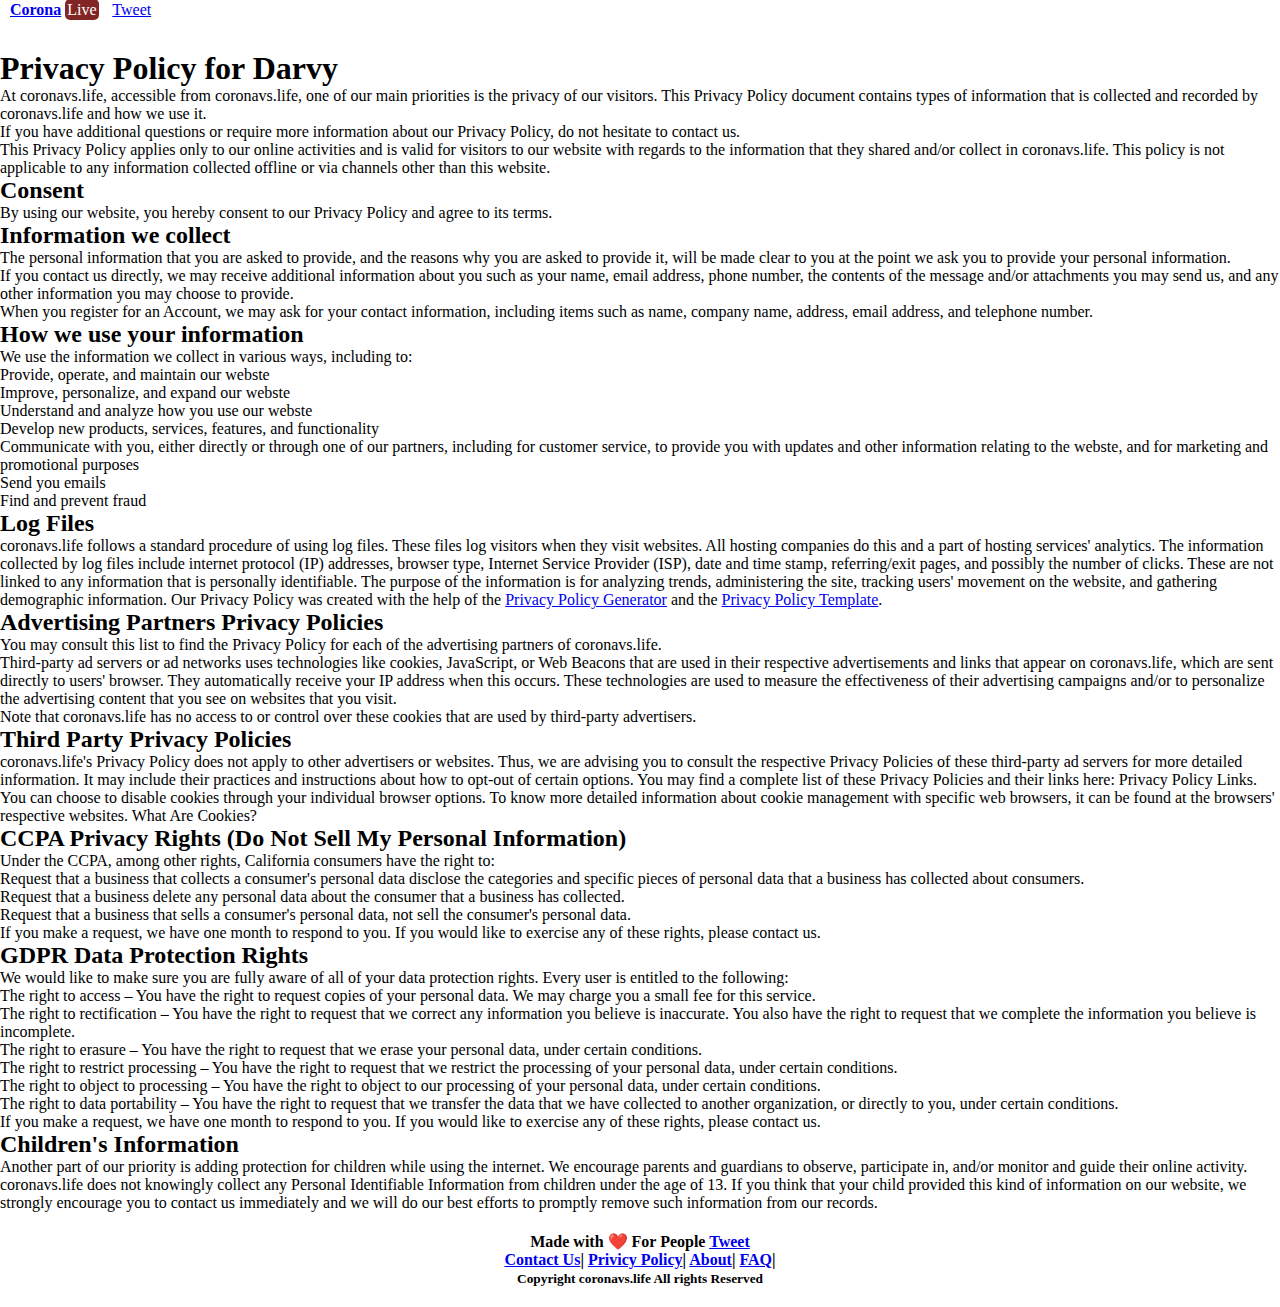
<file: privicy.html>
<!DOCTYPE html>
<html lang="en" dir="ltr">

<head>
    <meta charset="utf-8" />
    <meta http-equiv="X-UA-Compatible" content="IE=edge" />
    <title> Privicy Policy - coronavs.life
    </title>
    <meta name="title" content="Privicy Policy" />
    <meta name="description"
        content="Corona-19 Coronavirus Pandemic Most Updated Data Visualization and Statistics in the World" />
    <meta name="keywords"
        content="coronavirus, covid-19, covid19, covid19 live, coronavirus live,  coronavirus updates, covid updates, covid news, coronavirus news" />
    <link rel="canonical" href="https://coronavs.life/about" />
    <link rel="shortcut icon" href="favicon.ico" type="image/x-icon" />
    <link rel="apple-touch-icon" sizes="57x57" href="apple-touch-icon-57x57.png" />
    <link rel="apple-touch-icon" sizes="60x60" href="apple-touch-icon-60x60.png" />
    <link rel="apple-touch-icon" sizes="72x72" href="apple-touch-icon-72x72.png" />
    <link rel="apple-touch-icon" sizes="76x76" href="apple-touch-icon-76x76.png" />
    <link rel="apple-touch-icon" sizes="114x114" href="apple-touch-icon-114x114.png" />
    <link rel="apple-touch-icon" sizes="120x120" href="apple-touch-icon-120x120.png" />
    <link rel="apple-touch-icon" sizes="144x144" href="apple-touch-icon-144x144.png" />
    <link rel="apple-touch-icon" sizes="152x152" href="apple-touch-icon-152x152.png" />
    <link rel="apple-touch-icon" sizes="180x180" href="apple-touch-icon-180x180.png" />
    <link rel="icon" type="image/png" sizes="192x192" href="android-icon-192x192.png" />
    <link rel="icon" type="image/png" sizes="32x32" href="favicon-32x32.png" />
    <link rel="icon" type="image/png" sizes="96x96" href="favicon-96x96.png" />
    <link rel="icon" type="image/png" sizes="16x16" href="favicon-16x16.png" />
    <link rel="manifest" href="manifest.json" />
    <meta name="msapplication-TileColor" content="#ffffff" />
    <meta name="msapplication-TileImage" content="/favicon/ms-icon-144x144.png" />
    <meta name="theme-color" content="#ffffff" />
    <meta name="viewport" content="width=device-width" />
    <link rel="stylesheet" href="https://cdnjs.cloudflare.com/ajax/libs/milligram/1.3.0/milligram.min.css"
        integrity="sha256-Ro/wP8uUi8LR71kwIdilf78atpu8bTEwrK5ZotZo+Zc=" crossorigin="anonymous" />
    <link rel="stylesheet" href="assets/css/index.css" />
</head>

<body>
    <div class="header">
        <h4 class="logo-website">
            <span style="font-weight: 600"><a href="/">Corona</a></span>
            <span class="live">Live</span>
        </h4>



        <a href="https://twitter.com/share?ref_src=twsrc%5Etfw" class="twitter-share-button"
            data-show-count="false">Tweet</a>
        <script async src="https://platform.twitter.com/widgets.js" charset="utf-8"></script>
    </div>


    <div class="top-30 container">
        <h1>Privacy Policy for Darvy</h1>

<p>At coronavs.life, accessible from coronavs.life, one of our main priorities is the privacy of our visitors. This Privacy Policy document contains types of information that is collected and recorded by coronavs.life and how we use it.</p>

<p>If you have additional questions or require more information about our Privacy Policy, do not hesitate to contact us.</p>

<p>This Privacy Policy applies only to our online activities and is valid for visitors to our website with regards to the information that they shared and/or collect in coronavs.life. This policy is not applicable to any information collected offline or via channels other than this website.</p>

<h2>Consent</h2>

<p>By using our website, you hereby consent to our Privacy Policy and agree to its terms.</p>

<h2>Information we collect</h2>

<p>The personal information that you are asked to provide, and the reasons why you are asked to provide it, will be made clear to you at the point we ask you to provide your personal information.</p>
<p>If you contact us directly, we may receive additional information about you such as your name, email address, phone number, the contents of the message and/or attachments you may send us, and any other information you may choose to provide.</p>
<p>When you register for an Account, we may ask for your contact information, including items such as name, company name, address, email address, and telephone number.</p>

<h2>How we use your information</h2>

<p>We use the information we collect in various ways, including to:</p>

<ul>
<li>Provide, operate, and maintain our webste</li>
<li>Improve, personalize, and expand our webste</li>
<li>Understand and analyze how you use our webste</li>
<li>Develop new products, services, features, and functionality</li>
<li>Communicate with you, either directly or through one of our partners, including for customer service, to provide you with updates and other information relating to the webste, and for marketing and promotional purposes</li>
<li>Send you emails</li>
<li>Find and prevent fraud</li>
</ul>

<h2>Log Files</h2>

<p>coronavs.life follows a standard procedure of using log files. These files log visitors when they visit websites. All hosting companies do this and a part of hosting services' analytics. The information collected by log files include internet protocol (IP) addresses, browser type, Internet Service Provider (ISP), date and time stamp, referring/exit pages, and possibly the number of clicks. These are not linked to any information that is personally identifiable. The purpose of the information is for analyzing trends, administering the site, tracking users' movement on the website, and gathering demographic information. Our Privacy Policy was created with the help of the <a href="https://www.privacypolicygenerator.info">Privacy Policy Generator</a> and the <a href="https://www.privacypolicytemplate.net/">Privacy Policy Template</a>.</p>




<h2>Advertising Partners Privacy Policies</h2>

<P>You may consult this list to find the Privacy Policy for each of the advertising partners of coronavs.life.</p>

<p>Third-party ad servers or ad networks uses technologies like cookies, JavaScript, or Web Beacons that are used in their respective advertisements and links that appear on coronavs.life, which are sent directly to users' browser. They automatically receive your IP address when this occurs. These technologies are used to measure the effectiveness of their advertising campaigns and/or to personalize the advertising content that you see on websites that you visit.</p>

<p>Note that coronavs.life has no access to or control over these cookies that are used by third-party advertisers.</p>

<h2>Third Party Privacy Policies</h2>

<p>coronavs.life's Privacy Policy does not apply to other advertisers or websites. Thus, we are advising you to consult the respective Privacy Policies of these third-party ad servers for more detailed information. It may include their practices and instructions about how to opt-out of certain options. You may find a complete list of these Privacy Policies and their links here: Privacy Policy Links.</p>

<p>You can choose to disable cookies through your individual browser options. To know more detailed information about cookie management with specific web browsers, it can be found at the browsers' respective websites. What Are Cookies?</p>

<h2>CCPA Privacy Rights (Do Not Sell My Personal Information)</h2>

<p>Under the CCPA, among other rights, California consumers have the right to:</p>
<p>Request that a business that collects a consumer's personal data disclose the categories and specific pieces of personal data that a business has collected about consumers.</p>
<p>Request that a business delete any personal data about the consumer that a business has collected.</p>
<p>Request that a business that sells a consumer's personal data, not sell the consumer's personal data.</p>
<p>If you make a request, we have one month to respond to you. If you would like to exercise any of these rights, please contact us.</p>

<h2>GDPR Data Protection Rights</h2>

<p>We would like to make sure you are fully aware of all of your data protection rights. Every user is entitled to the following:</p>
<p>The right to access – You have the right to request copies of your personal data. We may charge you a small fee for this service.</p>
<p>The right to rectification – You have the right to request that we correct any information you believe is inaccurate. You also have the right to request that we complete the information you believe is incomplete.</p>
<p>The right to erasure – You have the right to request that we erase your personal data, under certain conditions.</p>
<p>The right to restrict processing – You have the right to request that we restrict the processing of your personal data, under certain conditions.</p>
<p>The right to object to processing – You have the right to object to our processing of your personal data, under certain conditions.</p>
<p>The right to data portability – You have the right to request that we transfer the data that we have collected to another organization, or directly to you, under certain conditions.</p>
<p>If you make a request, we have one month to respond to you. If you would like to exercise any of these rights, please contact us.</p>

<h2>Children's Information</h2>

<p>Another part of our priority is adding protection for children while using the internet. We encourage parents and guardians to observe, participate in, and/or monitor and guide their online activity.</p>

<p>coronavs.life does not knowingly collect any Personal Identifiable Information from children under the age of 13. If you think that your child provided this kind of information on our website, we strongly encourage you to contact us immediately and we will do our best efforts to promptly remove such information from our records.</p>
    </div>


    <footer>
        <h4>
            Made with ❤️ For People
            <a href="https://twitter.com/share?ref_src=twsrc%5Etfw" class="twitter-share-button"
                data-show-count="true">Tweet</a>
                <div class="container">
            <div class="">
                <span class=""><a href="contact">Contact Us</a></span><span>|</span>
                <span class=""><a href="privicy">Privicy Policy</a></span><span>|</span>
                <span class=""><a href="about">About</a></span><span>|</span>
                <span class=""><a href="faq">FAQ</a></span><span>|</span>
            </div>
            <small class="center-text">Copyright coronavs.life All rights Reserved</small>
        </div>
        </h4>
    </footer>
</body>
</html>
</file>
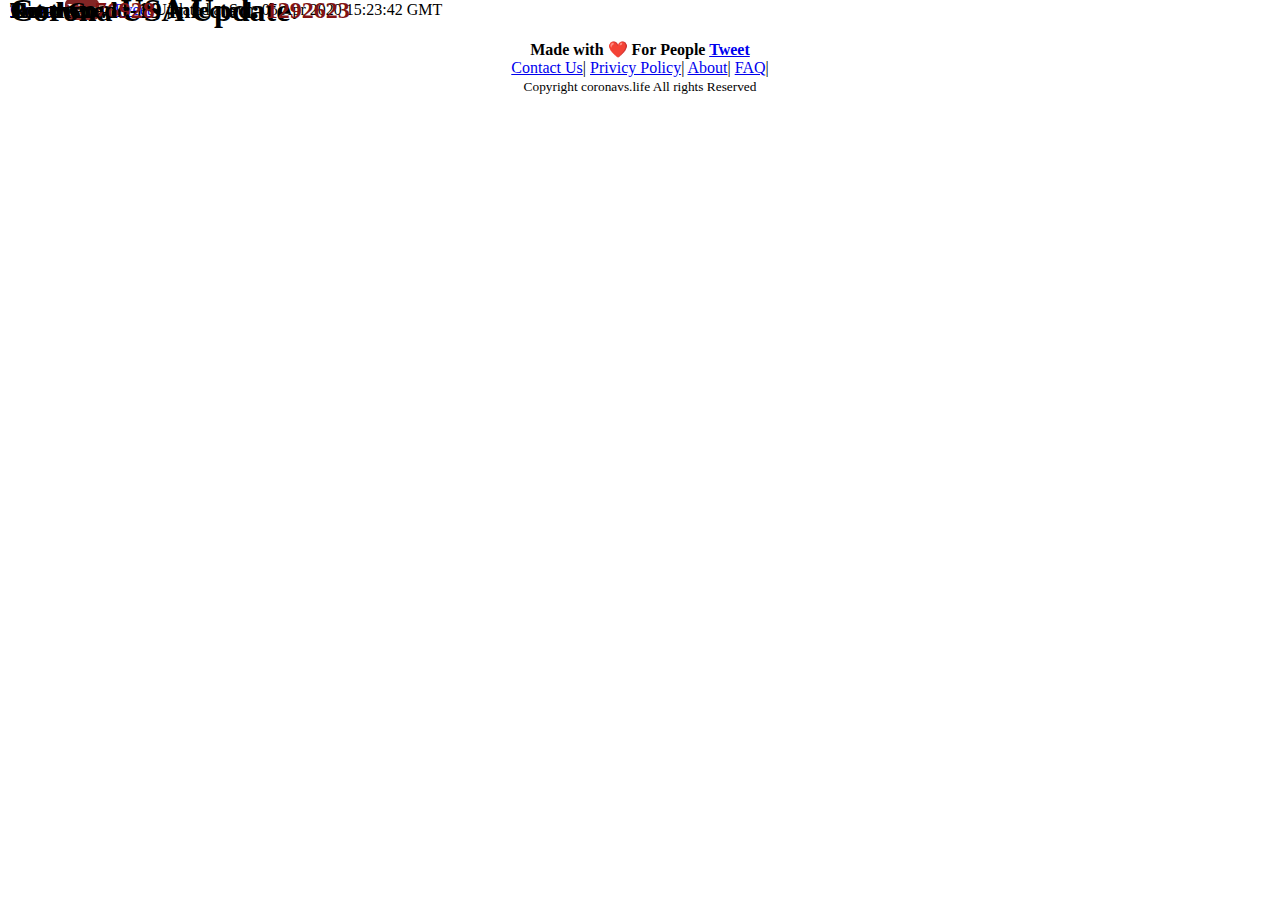
<file: state.html>
<!DOCTYPE html>
<html lang="en" dir="ltr">

<head>
    <meta charset="utf-8" />
    <meta http-equiv="X-UA-Compatible" content="IE=edge" />
    <title> Corona Update USA Live 🔴 Total 560433 Case 22115 Death </title>
    <meta name="title" content="Corona Update USA Live  🔴 Total 560433 Case 22115 Death" />
    <meta name="description"
        content="Corona-19 Coronavirus Pandemic Most Updated Data Visualization and Statistics in USA" />
    <meta name="keywords"
        content="coronavirus india, covid-19 USA, covid19 USA, covid19 USA live, coronavirus USA live,  coronavirus USA updates, covid updates USA, covid USA news, coronavirus USA news" />
    <link rel="canonical" href="https://coronavs.life/usa" />
    <link rel="shortcut icon" href="favicon.ico" type="image/x-icon" />
    <link rel="apple-touch-icon" sizes="57x57" href="apple-touch-icon-57x57.png" />
    <link rel="apple-touch-icon" sizes="60x60" href="apple-touch-icon-60x60.png" />
    <link rel="apple-touch-icon" sizes="72x72" href="apple-touch-icon-72x72.png" />
    <link rel="apple-touch-icon" sizes="76x76" href="apple-touch-icon-76x76.png" />
    <link rel="apple-touch-icon" sizes="114x114" href="apple-touch-icon-114x114.png" />
    <link rel="apple-touch-icon" sizes="120x120" href="apple-touch-icon-120x120.png" />
    <link rel="apple-touch-icon" sizes="144x144" href="apple-touch-icon-144x144.png" />
    <link rel="apple-touch-icon" sizes="152x152" href="apple-touch-icon-152x152.png" />
    <link rel="apple-touch-icon" sizes="180x180" href="apple-touch-icon-180x180.png" />
    <link rel="icon" type="image/png" sizes="192x192" href="android-icon-192x192.png" />
    <link rel="icon" type="image/png" sizes="32x32" href="favicon-32x32.png" />
    <link rel="icon" type="image/png" sizes="96x96" href="favicon-96x96.png" />
    <link rel="icon" type="image/png" sizes="16x16" href="favicon-16x16.png" />
    <link rel="manifest" href="manifest.json" />
    <meta name="msapplication-TileColor" content="#ffffff" />
    <meta name="msapplication-TileImage" content="/favicon/ms-icon-144x144.png" />
    <meta name="theme-color" content="#ffffff" />

    <meta property="og:type" content="website" />
    <meta property="og:url" content="https://coronavs.life/usa" />
    <meta property="og:title" content="Corona Update USA Live  🔴 Total 560433 Case 22115 Death" />
    <meta property="og:description"
        content="Most Updated USA Data and USA statistics and coronavirus news information About confirmed cases, recovered cases, death, new cases, new death, chances of death, chances of recovery and visual graph and charts of patients due to coronavirus and Covid-19 Virus " />
    <meta property="og:image" content="https://coronavs.life/assets/images/ogusa.png" />

    <meta property="twitter:card" content="summary_large_image" />
    <meta property="twitter:url" content="https://coronavs.life/usa" />
    <meta property="twitter:title" content="Corona Update USA Live  🔴 Total 560433 Case 22115 Death" />
    <meta property="twitter:description"
        content="Most Updated USA Data and USA statistics and coronavirus USA news information About confirmed cases, recovered cases, death, new cases, new death, chances of death, chances of recovery and visual graph and charts of patients due to coronavirus and Covid-19 Virus " />
    <meta property="twitter:image" content="https://coronavs.life/assets/images/twus.png" />
    <meta name="viewport" content="width=device-width" />
    <link rel="stylesheet" href="https://cdnjs.cloudflare.com/ajax/libs/milligram/1.3.0/milligram.min.css"
        integrity="sha256-Ro/wP8uUi8LR71kwIdilf78atpu8bTEwrK5ZotZo+Zc=" crossorigin="anonymous" />
    <link rel="stylesheet" href="assets/css/index.css" />
</head>

<body>
    <div class="wait" id="wait"> <img src="assets/images/eclipse.svg" alt="Loading Website" /> </div>
    <div class="header">
        <h4 class="logo-website"> <span style="font-weight: 600"><a href="/">Corona</a></span> <span
                class="live">Live</span> </h4> <a href="https://twitter.com/share?ref_src=twsrc%5Etfw"
            class="twitter-share-button" data-show-count="false">Tweet</a>
        <script async src="https://platform.twitter.com/widgets.js" charset="utf-8"></script>
        <span>Updated at Sun, 05 Apr 2020 15:23:42 GMT</span>
        <br />
        <span>
            <h1 class="inlined">Corona USA Update</h1><br>
            <h2 class="inlined"> Total Covid-19 Infected: <span class="red" id="world_total"></span><br />
                Deaths: <span class="red" id="world_death"></span> <br />
                <span id="hrd"> Recovered : <span class="green" id="world_recovered"></span></span> </h2>
        </span>
    </div>


    <footer>
        <h4>
            Made with ❤️ For People
            <a href="https://twitter.com/share?ref_src=twsrc%5Etfw" class="twitter-share-button"
                data-show-count="true">Tweet</a>
        </h4>
        <div class="container">
            <div class="">
                <span class=""><a href="contact">Contact Us</a></span><span>|</span>
                <span class=""><a href="privicy">Privicy Policy</a></span><span>|</span>
                <span class=""><a href="about">About</a></span><span>|</span>
                <span class=""><a href="faq">FAQ</a></span><span>|</span>
            </div>
            <small class="center-text">Copyright coronavs.life All rights Reserved</small>
        </div>
    </footer>
</body>

<script src="assets/js/index_30.js" charset="utf-8"></script>
<script charset="utf-8">
    window.onload = function () {
        fetch("assets/data/usa.json").then(doc => {
            _ = doc.json().then(doc => {
                document.getElementById("wait").style.display = "none";
                let data = doc;
                globel.data = data;
                worldShow(data.total);
                colorData(globel.data.detached);
                tableData(globel.data.detached)
            })
        })
    };
</script>

<script async src="https://www.googletagmanager.com/gtag/js?id=UA-162533055-1"></script>
<script>
    window.dataLayer = window.dataLayer || [];

    function gtag() {
        dataLayer.push(arguments);
    }
    gtag("js", new Date());

    gtag("config", "UA-162533055-1");
</script>

</html>
</file>
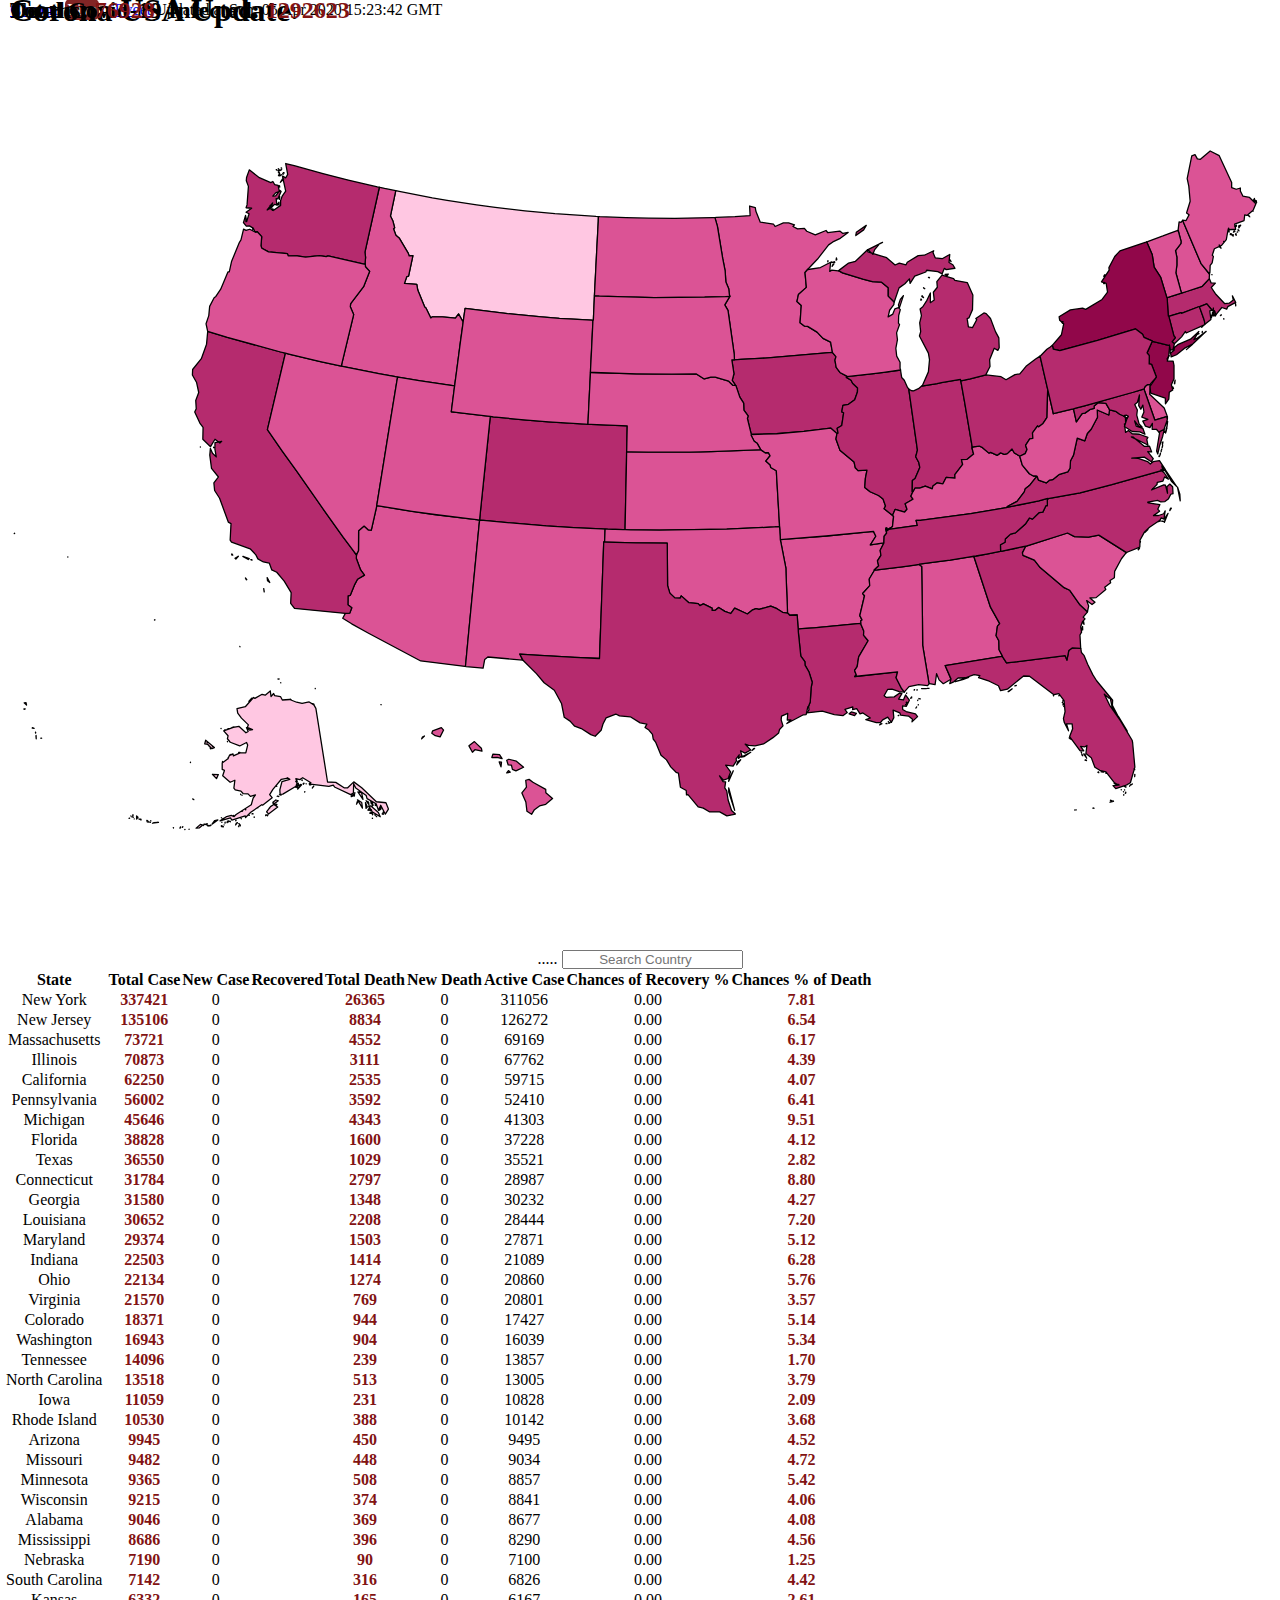
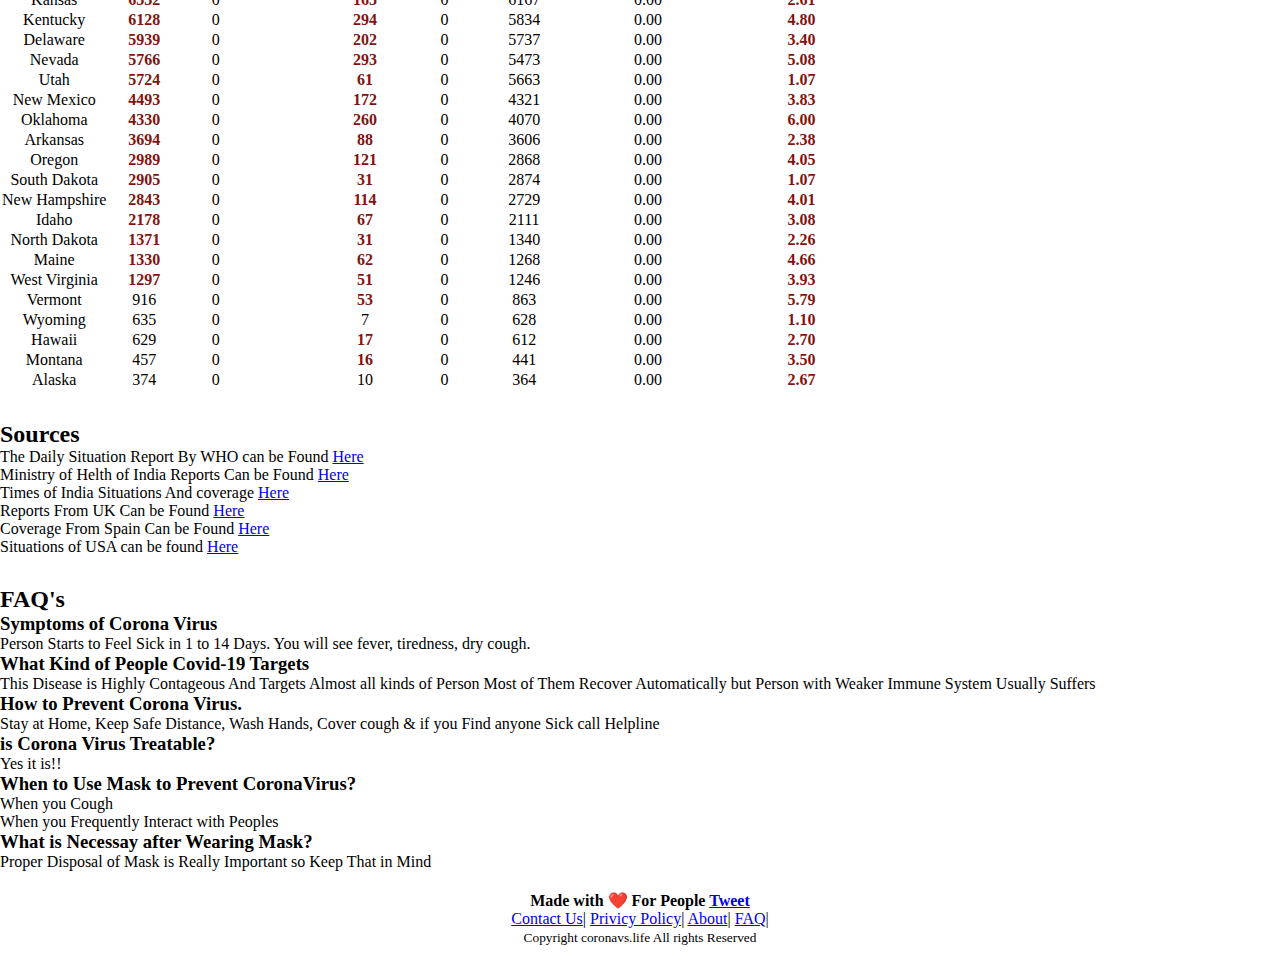
<file: usa.html>
<!DOCTYPE html>
<html lang="en" dir="ltr">

<head>
    <meta charset="utf-8" />
    <meta http-equiv="X-UA-Compatible" content="IE=edge" />
    <title> Corona Update USA Live  🔴 Total 1292623 Case 76928 Death </title>
    <meta name="title" content="Corona Update USA Live  🔴 Total 1292623 Case 76928 Death" />
    <meta name="description"
        content="Corona-19 Coronavirus Pandemic Most Updated Data Visualization and Statistics in USA" />
    <meta name="keywords"
        content="coronavirus india, covid-19 USA, covid19 USA, covid19 USA live, coronavirus USA live,  coronavirus USA updates, covid updates USA, covid USA news, coronavirus USA news" />
    <link rel="canonical" href="https://coronavs.life/usa" />
    <link rel="shortcut icon" href="favicon.ico" type="image/x-icon" />
    <link rel="apple-touch-icon" sizes="57x57" href="apple-touch-icon-57x57.png" />
    <link rel="apple-touch-icon" sizes="60x60" href="apple-touch-icon-60x60.png" />
    <link rel="apple-touch-icon" sizes="72x72" href="apple-touch-icon-72x72.png" />
    <link rel="apple-touch-icon" sizes="76x76" href="apple-touch-icon-76x76.png" />
    <link rel="apple-touch-icon" sizes="114x114" href="apple-touch-icon-114x114.png" />
    <link rel="apple-touch-icon" sizes="120x120" href="apple-touch-icon-120x120.png" />
    <link rel="apple-touch-icon" sizes="144x144" href="apple-touch-icon-144x144.png" />
    <link rel="apple-touch-icon" sizes="152x152" href="apple-touch-icon-152x152.png" />
    <link rel="apple-touch-icon" sizes="180x180" href="apple-touch-icon-180x180.png" />
    <link rel="icon" type="image/png" sizes="192x192" href="android-icon-192x192.png" />
    <link rel="icon" type="image/png" sizes="32x32" href="favicon-32x32.png" />
    <link rel="icon" type="image/png" sizes="96x96" href="favicon-96x96.png" />
    <link rel="icon" type="image/png" sizes="16x16" href="favicon-16x16.png" />
    <link rel="manifest" href="manifest.json" />
    <meta name="msapplication-TileColor" content="#ffffff" />
    <meta name="msapplication-TileImage" content="/favicon/ms-icon-144x144.png" />
    <meta name="theme-color" content="#ffffff" />

    <meta property="og:type" content="website" />
    <meta property="og:url" content="https://coronavs.life/usa" />
    <meta property="og:title" content="Corona Update USA Live  🔴 Total 1292623 Case 76928 Death" />
    <meta property="og:description"
        content="Most Updated USA Data and USA statistics and coronavirus news information About confirmed cases, recovered cases, death, new cases, new death, chances of death, chances of recovery and visual graph and charts of patients due to coronavirus and Covid-19 Virus " />
    <meta property="og:image" content="https://coronavs.life/assets/images/ogusa.png" />

    <meta property="twitter:card" content="summary_large_image" />
    <meta property="twitter:url" content="https://coronavs.life/usa" />
    <meta property="twitter:title" content="Corona Update USA Live  🔴 Total 1292623 Case 76928 Death" />
    <meta property="twitter:description"
        content="Most Updated USA Data and USA statistics and coronavirus USA news information About confirmed cases, recovered cases, death, new cases, new death, chances of death, chances of recovery and visual graph and charts of patients due to coronavirus and Covid-19 Virus " />
    <meta property="twitter:image" content="https://coronavs.life/assets/images/twus.png" />
    <meta name="viewport" content="width=device-width" />
    <link rel="stylesheet" href="https://cdnjs.cloudflare.com/ajax/libs/milligram/1.3.0/milligram.min.css"
        integrity="sha256-Ro/wP8uUi8LR71kwIdilf78atpu8bTEwrK5ZotZo+Zc=" crossorigin="anonymous" />
    <link rel="stylesheet" href="assets/css/index.css" />
    <style media="screen">
        @media (min-width: 40rem) {
            #world {
                width: 100%;
                height: 100%;
            }
        }

        .data-show {
            visibility: hidden;
            position: fixed;
            background: white;
            opacity: 1;
            top: 40px;
            border-radius: 5px;
            padding: 2px;
            width: 150px;
            height: 200px;
        }

        #hrd {
            display: none;
        }

        svg path:hover {
            stroke-width: 10px;
        }
    </style>
</head>

<body>
    <div class="wait" id="wait"> <img src="assets/images/eclipse.svg" alt="Loading Website" /> </div>
    <div class="header">
        <h4 class="logo-website"> <span style="font-weight: 600"><a href="/">Corona</a></span> <span
                class="live">Live</span> </h4> <a href="https://twitter.com/share?ref_src=twsrc%5Etfw"
            class="twitter-share-button" data-show-count="false">Tweet</a>
        <script async src="https://platform.twitter.com/widgets.js" charset="utf-8"></script>
        <span>Updated at Sun, 05 Apr 2020 15:23:42 GMT</span>
        <br />
        <span>
            <h1 class="inlined">Corona USA Update</h1><br>
            <h2 class="inlined"> Total Covid-19 Infected: <span class="red" id="world_total"></span><br />
                Deaths: <span class="red" id="world_death"></span> <br />
                <span id="hrd"> Recovered : <span class="green" id="world_recovered"></span></span> </h2>
        </span>
    </div>
    <div class="top-30" id="world">
        <div class="data-show" id="dta"> <b class="name" id="country">World</b><br />
            <b>Total case:</b> <span id="total_case"></span><br />
            <b>New Case :</b> <span id="new_case"></span><br />
            <b>Total Death :</b><span id="total_death"></span> <br />
            <b>New Death :</b> <span id="new_death"></span><br />
            <b>Death Chances:</b><span id="chances_of_death"></span>
        </div>

        <?xml version="1.0" encoding="UTF-8" standalone="no"?>
        <svg xmlns:dc="http://purl.org/dc/elements/1.1/" xmlns:cc="http://creativecommons.org/ns#"
            xmlns:rdf="http://www.w3.org/1999/02/22-rdf-syntax-ns#" xmlns:svg="http://www.w3.org/2000/svg"
            xmlns="http://www.w3.org/2000/svg" xmlns:sodipodi="http://sodipodi.sourceforge.net/DTD/sodipodi-0.dtd"
            xmlns:inkscape="http://www.inkscape.org/namespaces/inkscape" enable_background="new 0 0 1000 589"
            height="589px" pretty_print="False" style="stroke-linejoin: round; stroke:#000; fill: none;" version="1.1"
            viewBox="0 0 1000 589" width="1000px" id="svg" inkscape:version="0.48.4 r9939" sodipodi:docname="us.svg">
            <sodipodi:namedview pagecolor="#ffffff" bordercolor="#666666" borderopacity="1" objecttolerance="10"
                gridtolerance="10" guidetolerance="10" inkscape:pageopacity="0" inkscape:pageshadow="2"
                inkscape:window-width="1920" inkscape:window-height="1137" id="namedview69" showgrid="false"
                inkscape:zoom="0.80893016" inkscape:cx="817.66365" inkscape:cy="409.3738" inkscape:window-x="1192"
                inkscape:window-y="118" inkscape:window-maximized="1" inkscape:current-layer="svg2" />
            <defs id="defs4">
                <style type="text/css" id="style6">
                    path {
                        fill-rule: evenodd;
                    }
                </style>
            </defs>
            <metadata id="metadata8">
                <views id="views10">
                    <view h="589.235294118" padding="0" w="1000" id="view12">
                        <proj id="laea-usa" lat0="45" lon0="-100" />
                        <bbox h="321.97" w="589.33" x="690.09" y="918.69" id="bbox15" />
                    </view>
                </views>
                <rdf:RDF>
                    <cc:Work rdf:about="">
                        <dc:format>image/svg+xml</dc:format>
                        <dc:type rdf:resource="http://purl.org/dc/dcmitype/StillImage" />
                        <dc:title />
                    </cc:Work>
                </rdf:RDF>
            </metadata>
            <path inkscape:connector-curvature="0" id="MA" data-name="Massachusetts" data-id="MA"
                d="m 956.31178,153.05085 -0.29118,-0.19412 0,0.29119 0.29118,-0.0971 z m -2.91189,-2.6207 0.67944,-0.29119 0,-0.38825 -0.67944,0.67944 z m 12.03583,-7.57092 -0.0971,-1.35889 -0.19412,-0.7765 0.29119,2.13539 z m -42.41659,-9.9975 -0.67944,0.29119 -5.5326,1.65007 -1.94126,0.67944 -2.23245,0.67944 -0.7765,0.29119 0,0.29119 0.29118,5.04728 0.29119,4.65903 0.29119,4.27078 0.48532,0.29119 1.74714,-0.48532 7.86211,-2.32951 0.19412,0.48531 13.97709,-5.33847 0.0971,0.19413 1.26182,-0.48532 4.4649,-1.74713 4.27078,5.14434 0,0 0.58238,-0.48531 0.29119,-1.45595 -0.0971,2.32952 0,0 0.97063,0 0.29119,1.16475 0.87357,1.65008 0,0 4.56197,-5.5326 3.78546,1.26182 0.87357,-1.94126 6.21204,-3.30015 -2.62071,-5.14435 0.67945,3.30015 -3.20309,2.42658 -3.59133,0.29119 -7.18267,-7.66799 -3.20309,-4.85315 3.20309,-3.39721 -3.30015,-0.19413 -1.35888,-3.20308 -0.0971,-0.19413 -5.53259,6.01791 -12.22996,4.07666 -3.97959,1.26182 0,0 z"
                style="" />
            <path inkscape:connector-curvature="0" id="MN" data-name="Minnesota" data-id="MN"
                d="m 558.54712,73.847349 1.94126,6.891482 4.07665,24.848159 1.94126,9.90044 0.58238,8.73568 2.23246,5.24141 0.48531,4.4649 0.38825,1.45595 -0.0971,0.29119 -3.88252,6.40616 2.52364,4.27078 4.85315,34.16622 0.19413,4.4649 4.85315,-0.29119 19.12144,-1.06769 47.75505,-3.97959 4.7561,-0.48532 0,-0.48531 -1.35889,-7.47386 -5.92085,-3.00896 -4.65903,-4.85315 -7.37679,-4.46491 -2.32952,-0.19412 -3.59133,-2.71777 0.97063,-13.39471 -3.39721,-3.10602 1.16476,-5.43554 6.21204,-5.62966 -1.0677,-11.64757 2.23245,-2.52364 0,0 7.57093,-7.95918 8.63861,-11.065195 3.30015,-2.329514 5.82379,-2.814831 6.11497,-4.561967 -4.07665,0.776505 -2.42658,-1.844199 -9.31806,1.261821 -1.45594,-1.747136 -8.34743,3.397209 -6.69736,-2.814831 -1.84419,-2.232452 -5.33848,0.388253 -3.59133,-1.844199 1.16476,-1.358884 -4.56197,-1.455947 -4.07665,0 -6.50323,2.814831 -1.26182,-1.941263 -10.28869,-1.455947 -3.49427,-8.73568 -0.38826,-2.620705 -4.4649,-1.26182 0.38825,7.47386 -11.8417,0.873568 -14.65653,0.582379 -0.97063,0.09706 z"
                style="" />
            <path inkscape:connector-curvature="0" id="MT" data-name="Montana" data-id="MT"
                d="m 465.65771,72.973781 -32.12789,-2.135389 -23.39221,-2.232451 -23.29515,-2.717768 -14.46241,-1.941262 -23.10102,-3.591336 -11.55051,-1.941262 -25.81879,-4.950219 -2.71777,-0.582379 -4.17371,19.800877 1.8442,3.591335 1.45595,5.532598 -0.87357,0.776505 1.8442,5.047282 2.52364,2.135389 7.18267,12.035829 0.67944,2.03832 2.91189,-0.19412 -3.39721,15.91835 -1.35888,0.38825 -1.8442,5.33847 9.60925,0.67944 0.77651,4.46491 5.43553,13.29765 0.97063,0.7765 3.78546,7.76505 0.97063,-0.7765 8.05624,-0.0971 10.19163,1.0677 2.52364,-3.30015 3.00896,5.43553 0.58238,0.29119 0.0971,-0.58237 1.35888,-9.51219 33.19559,4.07665 26.49823,2.52364 13.97709,1.16476 24.94522,1.45595 1.26182,0.0971 0.29119,0 0.0971,-1.35888 0.29119,-6.69736 0.38825,-8.83274 0.0971,-2.23246 0.19413,-3.88252 1.55301,-30.47782 1.26182,-23.683401 0.0971,-3.882525 -1.8442,-0.09706 z"
                style="" />
            <path inkscape:connector-curvature="0" id="ND" data-name="North Dakota" data-id="ND"
                d="m 556.50879,73.847349 -29.31306,0.582379 -20.48032,-0.09706 -17.56842,-0.388253 -20.57738,-0.776505 -1.0677,-0.09706 -0.0971,3.882525 -1.26182,23.683405 -1.55301,30.47782 -0.19413,3.88252 3.78546,0.19413 42.80484,1.16476 39.50469,-0.29119 16.40367,-0.48532 3.30014,-0.19412 -0.38825,-1.45595 -0.48531,-4.4649 -2.23246,-5.24141 -0.58238,-8.73568 -1.94126,-9.90044 -4.07665,-24.848163 -1.94126,-6.891482 -2.03833,0 z"
                style="" />
            <path inkscape:connector-curvature="0" id="HI" data-name="Hawaii" data-id="HI"
                d="m 416.34965,514.99923 -3.00896,-2.23245 -2.6207,0.67944 0.58238,5.43553 -3.59134,4.46491 3.10602,7.08561 0.87357,7.27973 3.59133,2.32951 2.23246,-3.59133 3.97958,-2.91189 4.85316,-1.26183 5.33847,-4.56196 -5.24141,-4.46491 -0.0971,-2.71776 -9.9975,-5.5326 z m -17.66549,-7.86211 -1.45595,-1.26182 -1.35888,1.8442 2.81483,-0.58238 z m -7.27973,-4.17372 0.38825,-3.59133 -1.8442,-0.29119 1.45595,3.88252 z m 6.11497,-5.92085 -1.65007,0.77651 1.16476,3.6884 2.52364,0.19412 0.7765,3.20308 2.71777,1.16476 6.01791,-2.81483 -5.62966,-4.65903 -5.92085,-1.55301 z m -12.42408,-3.97959 -0.87356,2.62071 4.17371,-0.0971 3.88252,0.97063 -2.03832,-3.20309 -5.14435,-0.29119 z m -12.22995,-7.66798 -2.23245,-2.13539 -4.27078,3.30015 2.71777,5.04728 1.94126,-2.03833 5.5326,1.16476 -0.48532,-2.32952 -3.20308,-3.00895 z m -43.48428,-4.27078 0.58238,-1.35888 1.65007,-0.87357 -2.23245,2.23245 z m 15.43304,-8.83274 -6.79442,2.52364 -0.67944,1.8442 2.71777,1.94126 3.78546,0.97063 2.71776,-5.33847 -1.74713,-1.94126 z m -47.07561,-17.85962 0,-0.0971 -0.19413,0 0.19413,0.0971 z m -51.44346,-12.71527 0,0.19413 0.0971,0 -0.0971,-0.19413 z m -26.98355,-4.4649 0.0971,0.0971 0,0 -0.0971,-0.0971 z m -1.06769,-1.94126 0,0 0,0 0,0 z m -0.87357,-0.97063 -0.19412,0 0,0.0971 0.19412,-0.0971 z m 0.67944,0 -0.0971,0 0.0971,0 0,0 z m -0.0971,-0.0971 0,0 0,0.0971 0,-0.0971 z m -30.47782,-25.04228 -0.0971,-0.29119 0,0.0971 0.0971,0.19413 z m -66.48824,-21.25682 -0.29119,0.29118 0.19413,0.0971 0.0971,-0.38825 z m -70.370758,-49.01688 0,0 0,0 0,0 z m 2.426578,0.0971 -0.09706,0 0,0 0.09706,0 z m -0.485316,-0.0971 0,0 0,0 0,0 z m -41.445952,-18.1508 0.291189,-0.0971 0,-0.19412 -0.291189,0.29119 z"
                style="" />
            <path inkscape:connector-curvature="0" id="ID" data-name="Idaho" data-id="ID"
                d="m 309.0949,52.881715 -8.63862,-1.747136 -2.81483,-0.679442 -1.26182,-0.291189 -11.25932,50.666952 0.48532,4.17371 -0.38826,4.36784 0.19413,0.97063 0,0.0971 0.0971,1.84419 3.30015,3.59134 -4.75609,11.93876 -10.09457,13.20059 -0.29119,2.42658 2.62071,6.21204 -9.221,38.24287 -0.38825,2.03832 2.71776,0.58238 27.46887,5.43553 10.96813,2.03833 2.81483,0.48532 2.71777,0.48531 13.97709,2.23245 25.04228,3.78546 2.81483,0.38826 0.38825,-3.20309 0.87357,-6.3091 3.30015,-25.23641 1.74714,-12.52114 0.38825,-3.20309 -0.58238,-0.29119 -3.00896,-5.43553 -2.52364,3.30015 -10.19163,-1.0677 -8.05624,0.0971 -0.97063,0.7765 -3.78546,-7.76505 -0.97063,-0.7765 -5.43553,-13.29765 -0.77651,-4.46491 -9.60925,-0.67944 1.8442,-5.33847 1.35888,-0.38825 3.39721,-15.91835 -2.91189,0.19412 -0.67944,-2.03832 -7.18267,-12.035829 -2.52364,-2.135389 -1.8442,-5.047282 0.87357,-0.776505 -1.45595,-5.532598 -1.8442,-3.591335 4.17371,-19.800877 -0.0971,0 z"
                style="" />
            <path inkscape:connector-curvature="0" id="WA" data-name="Washington" data-id="WA"
                d="m 192.13384,77.050432 0.0971,-1.650073 -0.19412,0.09706 0.0971,1.55301 z m 20.67445,-8.832744 0.58237,-0.970631 -0.67944,-0.09706 0.0971,1.067694 z m -1.8442,-1.747136 0.58237,-1.941262 -0.58237,-0.194127 0,2.135389 z m 7.0856,-2.814831 -0.0971,-1.941262 -1.65007,2.523641 1.74713,-0.582379 z m 0.19413,-4.076651 0.29119,-1.941262 -0.19413,-0.485316 -0.0971,2.426578 z m 0.29119,-9.512185 -0.0971,-1.067695 -0.38826,-0.09706 0.48532,1.164758 z m 3.10602,-6.406166 -0.87357,-0.09706 -1.74713,2.717767 2.6207,-2.620704 z m -2.42658,-2.620705 0.48532,-0.388252 0.0971,-0.291189 -0.58238,0.679441 z m -0.48531,0.29119 -0.29119,-1.941263 -0.87357,1.650073 1.16476,0.29119 z m -0.48532,-2.717768 -0.87357,-0.388252 0.67944,0.970631 0.19413,-0.582379 z m 2.91189,1.650074 0,-1.261821 -0.29119,0.485316 0.29119,0.776505 z m 0.87357,-1.261821 -0.38825,-0.291189 -0.0971,0 0.48531,0.291189 z m -5.5326,-2.135389 -0.48531,-0.388252 -0.19413,-0.09706 0.67944,0.485315 z m 3.59134,-0.388252 -2.6207,0.679442 0.67944,0.194126 1.94126,-0.873568 z m -2.13539,-0.194126 -0.48531,-0.582379 -0.0971,0.09706 0.58238,0.485316 z m 2.03833,-1.164758 -0.38826,0 0.48532,0.194126 -0.0971,-0.194126 z m -19.02438,49.793381 3.49428,3.785461 -0.58238,7.279734 0.67944,1.8442 5.24141,2.81483 14.75359,1.35888 0.58238,1.74714 6.98855,0.0971 6.60029,0.87357 10.774,-1.16476 5.33848,0.87357 1.45594,-0.67944 27.27474,6.21204 1.8442,0.38825 -0.19413,-0.97063 0.38826,-4.36784 -0.48532,-4.17371 11.25932,-50.666952 -1.55301,-0.29119 -22.71277,-5.338471 -19.80087,-5.047282 -22.42159,-6.21204 -6.69735,-1.650073 1.55301,8.444491 -1.45595,2.717768 -2.6207,-1.358884 2.52364,11.744637 -2.71777,3.882525 -1.26182,3.591336 0,3.688398 -5.72672,3.979588 -2.42658,-1.55301 -2.32952,1.164758 4.27078,-5.532598 -1.06769,3.785462 2.42658,-2.620705 1.94126,0.388253 -0.58238,-4.853156 1.26182,0.194126 2.6207,-5.823787 -0.87356,-0.873568 -3.39721,4.36784 -2.23246,0.09706 2.42658,-2.717767 2.71777,-0.679442 -0.97063,-4.950219 -2.71777,-0.679442 -1.35888,-2.329515 -1.65008,0.873568 -8.9298,-3.882524 -7.86211,-6.114977 -2.13539,5.92085 -0.19413,2.523641 1.65007,4.464904 -1.06769,14.462405 -0.77651,2.232452 4.36784,0.388252 -4.36784,3.10602 2.32952,1.164757 -1.8442,6.21204 -0.87357,-4.853156 -1.65007,5.629661 2.23245,2.717767 2.42658,-0.194126 2.91189,1.747136 1.45595,2.814831 1.74713,0 0,0 z"
                style="" />
            <path inkscape:connector-curvature="0" id="AZ" data-name="Arizona" data-id="AZ"
                d="m 372.18593,309.90486 -32.71027,-4.07665 -17.56843,-2.52365 -25.04228,-3.97958 -2.52364,-0.38826 0,0.19413 -4.27078,18.83025 -2.23245,-0.0971 -3.39721,-3.00895 -4.27078,3.59133 -0.0971,15.43304 -1.55301,3.30014 0,0.29119 0,0.0971 -0.19413,2.42657 3.39721,9.12394 3.00896,4.07665 -5.43554,3.20308 -2.13539,3.97959 -3.49427,8.54155 -1.74713,0.38826 -0.0971,7.0856 3.00896,2.23246 -1.55301,4.27077 -3.49427,0.19413 0,0 -2.03833,3.78546 6.98855,4.36784 13.20058,7.3768 40.76651,21.64507 34.55447,4.27078 0.38825,0 2.71777,-28.63362 0.67944,-7.08561 7.27974,-75.12685 0.38825,-3.49427 -2.52364,-0.29119 z"
                style="" />
            <path inkscape:connector-curvature="0" id="CA" data-name="California" data-id="CA"
                d="m 206.01387,363.77489 0.38825,2.13539 0,0.38825 -0.38825,-2.52364 z m -14.26828,-8.34743 0.67944,1.45595 0.38825,-0.0971 -1.06769,-1.35888 z m 16.98604,-0.29119 0.29119,2.52364 1.74714,1.26182 -2.03833,-3.78546 z m -11.74463,-13.78296 -1.0677,-0.29119 0.87357,0.38825 0.19413,-0.0971 z m -10.77401,-2.9119 -2.6207,1.55301 0.67944,0.67945 1.94126,-2.23246 z m -5.04728,-1.8442 -0.19413,0.77651 0.87357,0.19413 -0.67944,-0.97064 z m 8.54155,1.94127 4.27078,2.42658 0.77651,-0.67945 -5.04729,-1.74713 z m -33.09852,-85.51261 -0.0971,0.0971 0.0971,-0.0971 0,0 z m 10.38575,0.48531 -0.0971,-0.29119 0,0.38826 0.0971,-0.0971 z m 56.00542,-73.6709 -3.78546,-0.97064 -41.54301,-11.45344 -15.43304,-4.65903 0,0.38825 -0.87357,9.60925 -4.07665,11.35638 -6.79442,8.44449 -0.19412,4.27078 3.30014,5.92085 1.65008,7.76505 -2.32952,6.3091 0.38825,6.30911 -1.16475,2.6207 3.97958,8.63862 2.52364,3.30015 -0.19412,9.41512 6.01791,5.72672 3.49427,-5.82378 3.78547,3.00895 1.45594,-1.35888 -5.24141,0.97063 -0.0971,4.95022 1.0677,6.21204 -2.9119,-2.81483 -1.65007,-3.78546 -0.48532,5.2414 1.35889,10.38576 5.43553,6.69735 -3.59133,4.65903 0.58237,5.92085 3.88253,6.01792 6.79442,18.63612 2.13539,1.16475 -0.67945,12.9094 1.0677,1.55301 14.55947,5.24141 4.4649,4.75609 1.55301,3.10602 4.27078,2.42658 4.65903,0.87357 1.94126,5.33847 3.88252,1.8442 5.82379,6.89148 5.43554,9.02687 -0.38826,8.34743 3.00896,3.97958 39.69882,3.88253 0,0 3.49427,-0.19413 1.55301,-4.27077 -3.00896,-2.23246 0.0971,-7.0856 1.74713,-0.38826 3.49427,-8.54155 2.13539,-3.97959 5.43554,-3.20308 -3.00896,-4.07665 -3.39721,-9.12394 0.19413,-2.42657 0,-0.0971 -2.52364,-3.39721 -7.76505,-10.38575 -15.04479,-21.15976 -20.96563,-30.08957 -11.8417,-16.40366 -11.45345,-16.50074 13.20058,-56.00542 0.87357,-3.68839 z"
                style="" />
            <path inkscape:connector-curvature="0" id="CO" data-name="Colorado" data-id="CO"
                d="m 489.6323,255.54951 0.38826,-19.02437 -4.65903,-0.19413 -23.6834,-0.87357 -2.32952,-0.0971 -1.94126,-0.0971 -28.82775,-1.8442 -19.2185,-1.55301 -23.97459,-2.32952 -2.32951,-0.29119 -0.29119,2.52365 -5.24141,50.56988 -1.8442,17.66549 -0.7765,7.66799 -0.19413,2.52364 3.00896,0.29119 48.91981,4.27077 21.54801,1.35889 21.45095,0.97063 3.10602,0.0971 1.94126,0.0971 4.07665,0.0971 1.94127,0.0971 6.11497,0.19413 1.55301,0 0,-1.94127 1.0677,-51.34639 0.0971,-5.72672 0,-1.8442 0.0971,-1.26182 z"
                style="" />
            <path inkscape:connector-curvature="0" id="NV" data-name="Nevada" data-id="NV"
                d="m 294.82662,295.8307 10.09457,-62.79983 5.14434,-31.44846 0.58238,-3.10601 -2.81483,-0.48532 -10.96813,-2.03833 -27.46887,-5.43553 -2.71776,-0.58238 -2.71777,-0.58238 -13.6859,-3.00895 -24.55697,-5.82379 -2.71777,-0.67944 -0.87357,3.68839 -13.20058,56.00542 11.45345,16.50074 11.8417,16.40366 20.96563,30.08957 15.04479,21.15976 7.76505,10.38575 2.52364,3.39721 0,-0.29119 1.55301,-3.30014 0.0971,-15.43304 4.27078,-3.59133 3.39721,3.00895 2.23245,0.0971 4.27078,-18.83025 0,-0.19413 0.48531,-3.10602 z"
                style="" />
            <path inkscape:connector-curvature="0" id="NM" data-name="New Mexico" data-id="NM"
                d="m 472.45213,324.75551 0.0971,-2.52364 0.0971,-2.52364 0.0971,-2.52364 -3.10602,-0.0971 -21.45095,-0.97063 -21.54801,-1.35889 -48.91981,-4.27077 -3.00896,-0.29119 -0.38825,3.49427 -7.27974,75.12685 -0.67944,7.08561 -2.71777,28.63362 0.38826,0.0971 13.39471,1.26183 1.26182,-6.79442 2.42658,-1.94127 27.17767,2.42658 0.19413,0 -2.42658,-4.75609 12.32701,0.87357 30.76901,1.74713 19.2185,0.87357 3.30015,-91.0452 0.67944,0.0971 0.0971,-2.62071 z"
                style="" />
            <path inkscape:connector-curvature="0" id="OR" data-name="Oregon" data-id="OR"
                d="m 162.2384,162.75717 15.43304,4.65903 41.54301,11.45344 3.78546,0.97064 2.71777,0.67944 24.55697,5.82379 13.6859,3.00895 2.71777,0.58238 0.38825,-2.03832 9.221,-38.24287 -2.62071,-6.21204 0.29119,-2.42658 10.09457,-13.20059 4.75609,-11.93876 -3.30015,-3.59134 -0.0971,-1.84419 0,-0.0971 -1.8442,-0.38825 -27.27474,-6.21204 -1.45594,0.67944 -5.33848,-0.87357 -10.774,1.16476 -6.60029,-0.87357 -6.98855,-0.0971 -0.58238,-1.74714 -14.75359,-1.35888 -5.24141,-2.81483 -0.67944,-1.8442 0.58238,-7.279734 -3.49428,-3.785461 -0.29118,0.09706 -0.67945,0.485315 -4.85315,-2.523641 -2.9119,0.873568 -1.94126,-0.970631 -2.03832,8.347429 -1.35889,2.329514 -6.01791,14.656531 -1.74714,8.05624 -1.06769,0.0971 -5.62966,13.39471 -3.78546,5.72672 -1.35889,0.97063 -3.49427,6.79442 -0.67944,7.18267 -2.13539,6.40617 1.26182,5.82378 0,0.0971 z m 35.5251,-79.688825 -0.29119,-0.873568 -0.0971,0.679442 0.38825,0.194126 z"
                style="" />
            <path inkscape:connector-curvature="0" id="UT" data-name="Utah" data-id="UT"
                d="m 352.38505,204.97962 -25.04228,-3.78546 -13.97709,-2.23245 -2.71777,-0.48531 -0.58238,3.10601 -5.14434,31.44846 -10.09457,62.79983 -0.48531,3.10602 2.52364,0.38826 25.04228,3.97958 17.56843,2.52365 32.71027,4.07665 2.52364,0.29119 0.19413,-2.52364 0.7765,-7.66799 1.8442,-17.66549 5.24141,-50.56988 0.29119,-2.52365 -1.94126,-0.19412 -24.7511,-3.00896 -3.78546,-0.48531 2.42658,-18.92731 0.19412,-1.26182 -2.81483,-0.38826 z"
                style="" />
            <path inkscape:connector-curvature="0" id="WY" data-name="Wyoming" data-id="WY"
                d="m 461.38694,192.16729 0.7765,-15.14184 0.97063,-20.38326 0.0971,-2.52364 -1.26182,-0.0971 -24.94522,-1.45595 -13.97709,-1.16476 -26.49823,-2.52364 -33.19559,-4.07665 -1.35888,9.51219 -0.0971,0.58237 -0.38825,3.20309 -1.74714,12.52114 -3.30015,25.23641 -0.87357,6.3091 -0.38825,3.20309 -0.19412,1.26182 -2.42658,18.92731 3.78546,0.48531 24.7511,3.00896 1.94126,0.19412 2.32951,0.29119 23.97459,2.32952 19.2185,1.55301 28.82775,1.8442 1.94126,0.0971 0.0971,-2.52364 0.48532,-10.19163 0.87357,-17.76255 0.38825,-7.57092 0.0971,-2.52364 0.0971,-2.62071 z"
                style="" />
            <path inkscape:connector-curvature="0" id="AR" data-name="Arkansas" data-id="AR"
                d="m 690.4559,328.05566 -10.48282,1.55301 4.27078,-6.79442 -1.8442,-3.78546 -36.98105,3.59134 -31.25432,2.52364 -4.56197,0.29119 0.58238,2.71776 3.78546,19.60675 0.0971,4.36784 1.0677,26.40117 0.0971,4.36784 0.29119,0.0971 1.45595,1.55301 5.82378,-0.19413 0.58238,8.54155 0.19413,2.42658 3.00896,-0.29119 9.22099,-0.67944 36.5928,-3.39721 0.19412,0 -0.0971,-2.13539 0.97063,-0.67944 -1.74713,-3.30014 3.6884,-15.5301 -1.45595,-1.74714 5.5326,-6.11498 -0.38826,-5.2414 4.07665,-6.79442 0,-0.0971 -0.19412,-0.19412 3.49427,-3.20309 -0.97063,-3.88252 2.71777,-4.27078 -0.58238,-3.97959 2.91189,-5.62966 0,-0.0971 -0.0971,0 z"
                style="" />
            <path inkscape:connector-curvature="0" id="IA" data-name="Iowa" data-id="IA"
                d="m 661.53109,197.69989 -5.33847,-2.81483 -2.9119,-3.97959 -0.97063,-5.72672 0.77651,-2.62071 -2.81483,-3.39721 0,0 -4.7561,0.48532 -47.75505,3.97959 -19.12144,1.06769 -4.85315,0.29119 -2.03833,0.0971 1.65008,10.77401 -1.35889,5.14435 2.13539,3.20308 0,0.67944 0.67944,0.0971 3.10602,9.12394 3.00896,4.75609 0.19413,5.43554 3.30014,4.56196 -0.58238,1.94126 3.00896,12.22996 0,0.29119 0,0 19.89794,-0.58238 21.25682,-1.8442 20.86857,-2.62071 4.7561,4.17372 0.19412,0.19412 0.87357,-0.38825 -0.67944,-3.78546 3.59133,-2.23245 1.45595,-9.90044 -1.45595,-0.67944 0.87357,-5.04728 4.36784,-0.87357 4.85316,-3.49427 2.13539,-6.11498 0.0971,-3.10602 -3.88252,-3.6884 -1.16476,-2.32951 -3.6884,-2.32952 0.19413,-0.48531 0.0971,-0.48532 z"
                style="" />
            <path inkscape:connector-curvature="0" id="KS" data-name="Kansas" data-id="KS"
                d="m 608.92288,312.71969 -2.42658,-41.0577 -4.36784,-2.52364 -0.38825,-1.94127 -3.49428,-3.10602 3.39721,-4.17371 -1.35888,-2.42658 -2.52364,0.0971 -2.32952,-1.65008 -0.97063,-0.7765 -3.30014,0.19412 -35.81629,1.35889 -16.40367,0.38825 -32.61321,0 -13.10352,-0.19413 -3.6884,-0.0971 0,1.8442 -0.0971,5.72672 -1.0677,51.34639 0,1.94127 4.17372,0.0971 22.51864,0.29119 52.70528,-0.77651 37.56342,-1.74713 3.6884,-0.29119 -0.0971,-2.52364 z"
                style="" />
            <path inkscape:connector-curvature="0" id="MO" data-name="Missouri" data-id="MO"
                d="m 653.66898,242.44599 -4.7561,-4.17372 -20.86857,2.62071 -21.25682,1.8442 -19.89794,0.58238 0,0 -0.0971,0.58238 2.42657,4.65903 2.23246,1.553 2.6207,4.65903 0.38825,0.38826 0.97063,0.7765 2.32952,1.65008 2.52364,-0.0971 1.35888,2.42658 -3.39721,4.17371 3.49428,3.10602 0.38825,1.94127 4.36784,2.52364 2.42658,41.0577 0.0971,2.52364 0.19413,2.52364 0.0971,2.52364 0.19413,2.6207 0.0971,2.52365 4.56197,-0.29119 31.25432,-2.52364 36.98105,-3.59134 1.8442,3.78546 -4.27078,6.79442 10.48282,-1.55301 0.0971,0 0,-0.7765 0.19413,-4.46491 1.94126,-2.42658 -0.58238,-2.71776 -0.0971,-0.0971 -0.0971,-0.0971 0.38825,-1.26182 0.58238,0.19413 0.29119,0.7765 -0.0971,0.29119 0,0.0971 0,0.77651 0.38826,0.0971 0.7765,-0.97063 0,-0.0971 0.0971,-0.29119 2.52364,-1.55301 0.38826,-0.19413 0.87357,-7.95917 -0.19413,-0.38826 -0.29119,-0.0971 -6.89148,-5.62966 1.06769,-2.03833 -1.94126,-5.53259 -3.49427,-2.71777 -6.60029,-2.9119 -4.17372,-3.3972 0.48532,-6.98855 1.26182,-6.50323 -6.98855,0.38825 -2.13539,-2.23245 -0.97063,-4.4649 -11.06519,-9.31806 -3.10602,-8.63862 0.7765,-4.27078 0,0 -0.19412,-0.19412 z"
                style="" />
            <path inkscape:connector-curvature="0" id="NE" data-name="Nebraska" data-id="NE"
                d="m 572.33008,204.68843 -3.00895,-3.00895 -10.57988,-3.10602 -3.39721,-0.0971 -5.14435,1.45594 -6.11498,-3.88252 -19.12143,0.19412 -27.85712,-0.29119 -32.90439,-1.06769 -2.9119,-0.0971 -0.0971,2.52364 -0.38825,7.57092 -0.87357,17.76255 -0.48532,10.19163 -0.0971,2.52364 2.32952,0.0971 23.6834,0.87357 4.65903,0.19413 -0.38826,19.02437 -0.0971,1.26182 3.6884,0.0971 13.10352,0.19413 32.61321,0 16.40367,-0.38825 35.81629,-1.35889 3.30014,-0.19412 -0.38825,-0.38826 -2.6207,-4.65903 -2.23246,-1.553 -2.42657,-4.65903 0.0971,-0.58238 0,-0.29119 -3.00896,-12.22996 0.58238,-1.94126 -3.30014,-4.56196 -0.19413,-5.43554 -3.00896,-4.75609 -3.10602,-9.12394 -0.67944,-0.0971 -1.8442,-0.19413 z"
                style="" />
            <path inkscape:connector-curvature="0" id="OK" data-name="Oklahoma" data-id="OK"
                d="m 609.50526,322.91131 -0.19413,-2.6207 -0.0971,-2.52364 -0.19413,-2.52364 -3.6884,0.29119 -37.56342,1.74713 -52.70528,0.77651 -22.51864,-0.29119 -4.17372,-0.0971 -1.55301,0 -6.11497,-0.19413 -1.94127,-0.0971 -4.07665,-0.0971 -1.94126,-0.0971 -0.0971,2.52364 -0.0971,2.52364 -0.0971,2.52364 -0.0971,2.62071 0.58238,0 23.48927,0.58238 24.84816,0.29119 0.29119,33.19558 1.74714,5.82379 3.88252,3.6884 4.17372,0.19413 0.87356,-1.74714 5.72673,5.24141 7.47386,0.7765 1.35888,1.55301 2.71777,-1.26182 6.79442,3.20309 0,1.84419 2.52364,-0.0971 2.6207,-2.23245 4.85316,3.10602 4.56197,1.65007 3.10601,-4.27077 9.90044,4.65902 3.6884,-3.00895 3.00896,-1.16476 2.42658,0.58238 9.12393,-2.6207 4.85316,2.03832 4.36784,2.81483 3.78546,0.67944 0.0971,0 -0.0971,-4.36784 -1.0677,-26.40117 -0.0971,-4.36784 -3.78546,-19.60675 -0.58238,-2.71776 -0.0971,-2.52365 z"
                style="" />
            <path inkscape:connector-curvature="0" id="SD" data-name="South Dakota" data-id="SD"
                d="m 566.89455,135.57949 -16.40367,0.48532 -39.50469,0.29119 -42.80484,-1.16476 -3.78546,-0.19413 -0.0971,2.23246 -0.38825,8.83274 -0.29119,6.69736 -0.0971,1.35888 -0.29119,0 -0.0971,2.52364 -0.97063,20.38326 -0.7765,15.14184 -0.0971,2.62071 2.9119,0.0971 32.90439,1.06769 27.85712,0.29119 19.12143,-0.19412 6.11498,3.88252 5.14435,-1.45594 3.39721,0.0971 10.57988,3.10602 3.00895,3.00895 1.8442,0.19413 0,-0.67944 -2.13539,-3.20308 1.35889,-5.14435 -1.65008,-10.77401 2.03833,-0.0971 -0.19413,-4.4649 -4.85315,-34.16622 -2.52364,-4.27078 3.88252,-6.40616 0.0971,-0.29119 -3.30014,0.19412 z"
                style="" />
            <path inkscape:connector-curvature="0" id="LA" data-name="Louisiana" data-id="LA"
                d="m 688.99995,469.2825 -1.26182,0.29119 -0.58238,0.58238 1.8442,-0.87357 z m 4.07665,0 -0.67944,-0.29119 -0.19412,0.29119 0.87356,0 z m 2.32952,-0.77651 -0.67944,0 -0.38826,0.48532 1.0677,-0.48532 z m -1.16476,-0.67944 -0.19413,-0.29119 -0.0971,0.29119 0.29119,0 z m 7.76505,-5.14434 -0.29119,0.19412 0.48532,0 -0.19413,-0.19412 z m 13.58884,-5.72673 0.58238,-0.7765 -0.67945,0.87357 0.0971,-0.0971 z m 1.94126,-2.52364 -0.19413,0.0971 0,0.0971 0.19413,-0.19413 z m -49.89044,8.54156 1.45594,-1.8442 -3.97959,-1.0677 -1.74713,1.45595 4.27078,1.45595 z m 40.28119,-8.44449 -0.38825,-0.38826 -0.0971,0.19413 0.48532,0.19413 z m 1.06769,-1.74714 -0.97063,-0.29119 0.29119,0.97063 0.67944,-0.67944 z m 7.95918,-1.65007 0,-0.29119 0,0.0971 0,0.19413 z m 1.94126,-1.26182 -0.0971,-0.0971 0.0971,0.19413 0,-0.0971 z m -0.7765,-0.19413 -0.19413,-0.0971 -0.0971,0.29119 0.29119,-0.19413 z m -6.79442,-0.29119 0.87357,-0.29119 0,-0.29119 -0.87357,0.58238 z m 0.48532,-0.48532 0.48531,-0.48531 -0.0971,-0.0971 -0.38825,0.58237 z m -3.39721,-3.59133 -0.19413,0.19413 0.0971,0 0.0971,-0.19413 z m -35.8163,-54.35535 -0.19412,0 -36.5928,3.39721 -9.22099,0.67944 -3.00896,0.29119 0.0971,2.32952 1.94126,18.73318 3.20309,4.4649 0.0971,2.62071 3.10602,5.43553 2.52364,7.95918 -0.87357,4.4649 -0.67944,11.0652 -1.45594,3.59133 0.19412,0 0.29119,2.52364 -1.65007,2.32952 12.03582,-1.35889 9.41513,2.62071 6.69735,0.87357 3.39721,-2.42658 -1.8442,-2.42658 6.21204,-1.94126 -0.19412,2.13539 3.20308,-0.77651 2.6207,4.07665 2.23245,-0.7765 5.82379,3.97959 -3.59133,1.26182 8.25036,2.42657 3.10602,0 1.8442,-2.23245 3.97959,-2.13539 2.81483,4.07666 1.94126,-3.6884 -0.58238,-5.82379 5.24141,2.03833 0.58238,1.74713 6.21204,0.77651 3.10602,2.52364 -0.38825,2.03832 4.36784,-4.07665 -1.65008,-2.13539 -7.27973,-1.8442 -2.71777,-1.55301 -0.0971,-2.91189 3.00896,0.38825 2.32951,-4.75609 -3.00896,-4.17371 -1.65007,3.97958 -3.78546,-0.67944 2.6207,-4.27078 -1.74713,-0.48531 -4.27078,3.00896 -6.11498,0.38825 -1.74713,-1.35889 2.81483,-4.95021 3.30014,-0.0971 5.62967,1.8442 4.07665,0.38825 0,0 -2.23245,-2.81483 -4.27078,-8.34742 1.16476,-4.65903 -33.48678,3.68839 1.26182,-1.26182 -1.35888,-3.49427 2.03832,-3.00896 1.16476,-7.57092 7.3768,-12.6182 -3.59134,-4.36784 0.19413,-3.20309 -2.23246,-5.24141 0,-0.67944 z"
                style="" />
            <path inkscape:connector-curvature="0" id="TX" data-name="Texas" data-id="TX"
                d="m 573.98015,536.93549 -4.65902,-17.56842 0,3.30015 4.65902,14.26827 z m -1.06769,-30.86607 -3.30015,6.21204 -0.38825,2.03833 3.6884,-8.25037 z m 2.6207,-4.56196 3.10602,-4.07666 -2.23245,1.35889 -0.87357,2.71777 z m 10.96814,-9.90044 -7.27974,3.78546 2.03833,-0.38825 5.24141,-3.39721 z m 0.97063,-1.35889 2.03832,-1.65007 -0.7765,0.19413 -1.26182,1.45594 z m -115.11686,-162.87191 -0.67944,-0.0971 -3.30015,91.0452 -19.2185,-0.87357 -30.76901,-1.74713 -12.32701,-0.87357 2.42658,4.75609 0.0971,0.0971 10.48282,10.48281 6.01791,7.08561 7.95917,5.92085 5.62967,10.28869 2.13538,10.77401 4.56197,3.00895 3.59134,3.97959 5.14434,1.8442 7.47386,4.75609 3.39721,1.26183 4.65903,-4.65903 1.45595,-4.95022 2.42658,-4.7561 7.57092,-3.00895 2.91189,1.45594 8.44449,0.67945 7.66799,4.75609 5.24141,0.97063 -1.45595,2.71777 3.00896,1.94126 2.81483,3.39721 0.58238,3.59133 1.8442,2.42658 4.27077,10.28869 4.27078,3.59134 3.30015,5.43553 4.17371,4.27078 1.8442,0.58238 1.55301,11.06519 4.56197,2.52365 0.19412,3.49427 1.16476,-0.29119 7.95918,9.70631 3.97959,0.87357 5.04728,3.00896 7.76505,0 5.62966,3.10601 6.69735,-1.45594 -3.00895,-2.81483 -2.71777,-8.1533 -1.06769,-7.08561 -1.55301,-2.32952 0.67944,-4.75609 -2.03833,-0.19413 -2.71777,-4.4649 3.10602,3.30015 3.59134,-1.26182 1.94126,-5.14435 -3.88252,-5.24141 5.82378,0.67944 2.71777,-4.17371 -0.38825,-1.45595 2.42658,-3.20308 -0.58238,2.81483 2.71777,-2.13539 -1.0677,-3.78546 3.49427,1.8442 4.46491,-2.52364 -4.36784,-4.56197 2.71776,1.0677 5.04729,0.29119 6.60029,-1.45595 7.3768,-4.95022 4.4649,-3.6884 0.67944,-2.71777 2.71777,-2.81483 -1.45595,-4.65903 0.29119,-2.91189 4.85316,-2.13539 -0.38826,5.14435 2.9119,0 -3.20308,2.71776 12.90939,-6.79441 2.13539,-0.0971 1.35888,-6.21204 0.38826,0 1.45594,-3.59133 0.67944,-11.0652 0.87357,-4.4649 -2.52364,-7.95918 -3.10602,-5.43553 -0.0971,-2.62071 -3.20309,-4.4649 -1.94126,-18.73318 -0.0971,-2.32952 -0.19413,-2.42658 -0.58238,-8.54155 -5.82378,0.19413 -1.45595,-1.55301 -0.29119,-0.0971 -0.0971,0 -3.78546,-0.67944 -4.36784,-2.81483 -4.85316,-2.03832 -9.12393,2.6207 -2.42658,-0.58238 -3.00896,1.16476 -3.6884,3.00895 -9.90044,-4.65902 -3.10601,4.27077 -4.56197,-1.65007 -4.85316,-3.10602 -2.6207,2.23245 -2.52364,0.0971 0,-1.84419 -6.79442,-3.20309 -2.71777,1.26182 -1.35888,-1.55301 -7.47386,-0.7765 -5.72673,-5.24141 -0.87356,1.74714 -4.17372,-0.19413 -3.88252,-3.6884 -1.74714,-5.82379 -0.29119,-33.19558 -24.84816,-0.29119 -23.48927,-0.58238 -0.58238,0 z"
                style="" />
            <path inkscape:connector-curvature="0" id="CT" data-name="Connecticut" data-id="CT"
                d="m 936.99622,143.34454 -13.97709,5.33847 -0.19412,-0.48531 -7.86211,2.32951 -1.74714,0.48532 0.19413,0.97063 3.68839,14.26828 1.16476,1.45595 -2.52364,3.10602 1.74714,1.65007 0,0 5.62966,-5.43554 3.00895,-4.17371 0.58238,1.16476 14.17122,-6.30911 0.29119,-0.29118 -0.0971,-2.32952 -0.58237,-2.03833 -3.00896,-8.44449 -0.38825,-1.06769 -0.0971,-0.19413 z"
                style="" />
            <path inkscape:connector-curvature="0" id="NH" data-name="New Hampshire" data-id="NH"
                d="m 923.8927,75.982738 -1.26182,1.55301 -1.45594,-0.29119 -0.77651,6.406166 0,0.09706 2.32952,8.735681 -0.19413,1.747136 -4.17372,5.532598 1.0677,5.047281 0,6.30911 -0.77651,5.82378 4.36784,15.91836 0,0 0,0 3.97959,-1.26182 12.22996,-4.07666 5.53259,-6.01791 0,0 0,-1.55301 0.29119,-2.52364 -0.67944,0.29119 -0.0971,-0.58238 -6.11498,-7.47386 -0.19413,-0.67944 -14.07415,-33.001465 0,0 z"
                style="" />
            <path inkscape:connector-curvature="0" id="RI" data-name="Rhode Island" data-id="RI"
                d="m 946.50841,152.08022 -0.0971,-2.03832 -0.29119,0.7765 0.38825,1.26182 z m 1.94126,-1.55301 -1.26182,-2.42657 -0.0971,2.52364 1.35888,-0.0971 z m -0.58238,-3.00895 0.67944,1.74713 0.87357,1.55301 0.58238,-1.16475 -0.87357,-1.65008 -0.29119,-1.16475 -0.97063,0 0,0.67944 z m -10.774,-3.97959 0.38825,1.06769 3.00896,8.44449 0.58237,2.03833 0.0971,2.32952 0.19412,-0.29119 4.65903,-3.6884 -0.87356,-6.60029 1.94126,-0.38826 0,0 -4.27078,-5.14434 -4.4649,1.74713 -1.26182,0.48532 z"
                style="" />
            <path inkscape:connector-curvature="0" id="VT" data-name="Vermont" data-id="VT"
                d="m 923.01913,132.86173 -4.36784,-15.91836 0.77651,-5.82378 0,-6.30911 -1.0677,-5.047278 4.17372,-5.532598 0.19413,-1.747136 -2.32952,-8.735681 -1.26182,0.485316 -5.33847,1.941262 -5.24141,2.038326 -12.03583,4.36784 -0.67944,0.194126 4.36784,10.191633 1.45595,9.60924 5.14434,8.05624 4.85316,15.91835 0.19413,-0.0971 0.7765,-0.29119 2.23245,-0.67944 1.94126,-0.67944 5.5326,-1.65007 0.67944,-0.29119 0,0 z"
                style="" />
            <path inkscape:connector-curvature="0" id="AL" data-name="Alabama" data-id="AL"
                d="m 718.31301,344.84758 0.38826,0.77651 1.35888,0.87356 0.58238,39.79588 0.19413,21.8392 4.95021,29.89545 0.38826,-0.0971 4.36784,0.87357 1.16475,-8.63862 1.94127,4.85316 3.30014,3.00896 6.30911,-3.6884 -0.67945,-0.58238 0.19413,0.0971 -4.36784,-9.9975 41.93127,-6.79442 2.81483,-0.48531 0,-0.0971 -2.62071,-4.95022 -0.19412,-7.0856 -2.13539,-3.88253 1.06769,-7.57092 1.74714,-1.94126 -7.18267,-12.81234 -13.00646,-39.60175 -0.0971,-0.19413 -2.9119,0.48532 -15.5301,2.52364 -7.76504,0.97063 -16.30661,2.23245 0.0971,0.19413 z"
                style="" />
            <path inkscape:connector-curvature="0" id="FL" data-name="Florida" data-id="FL"
                d="m 854.6867,535.28542 -0.19413,0 0.0971,0.0971 0.0971,-0.0971 z m -0.87357,-0.0971 0,0.0971 0.0971,0 -0.0971,-0.0971 z m 0.19413,-0.0971 0,-0.0971 0,0.0971 0,0 z m -13.20059,1.45594 0,0 0,0.0971 0,-0.0971 z m -0.19412,0.0971 0,-0.0971 0,0.0971 0,0 z m 0.0971,-0.0971 0,0 0,0 0,0 z m -0.97063,0.0971 -0.0971,0 0,0.0971 0.0971,-0.0971 z m 27.56592,-6.11498 -0.0971,0 0.0971,0.19412 0,-0.19412 z m 2.62071,-0.67944 0,-0.19413 -0.19413,0.29119 0.19413,-0.0971 z m -0.97063,-0.19413 -0.38826,-0.38825 -0.0971,0.0971 0.48532,0.29119 z m -0.29119,0.77651 -1.16476,-1.45595 0.67944,1.26182 0.48532,0.19413 z m 9.22099,-5.72673 0,0.38825 0.19413,-0.19412 -0.19413,-0.19413 z m 1.35889,-0.97063 0.29119,-0.48532 -0.38826,0.38826 0.0971,0.0971 z m 0.29119,-0.97063 -0.0971,0 0,0.0971 0.0971,-0.0971 z m -1.74714,-0.29119 -0.0971,-0.0971 0.0971,0.0971 0,0 z m 0.87357,-1.45595 -0.0971,-0.0971 0,0.19413 0.0971,-0.0971 z m -2.62071,-0.0971 -0.0971,-0.0971 0.0971,0.0971 0,0 z m 3.30015,-2.23245 -0.19413,0.0971 0.29119,0.0971 -0.0971,-0.19412 z m 0.38825,0 -0.19412,-0.19413 0.0971,0.29119 0.0971,-0.0971 z m -0.67944,-0.19413 -0.0971,-0.0971 0,0.19412 0.0971,-0.0971 z m 3.59134,-0.67944 0,-0.0971 -0.19413,0.38825 0.19413,-0.29119 z m -4.07665,0.38825 -0.19413,0 0.19413,0.0971 0,-0.0971 z m 2.03832,-1.16476 -0.29119,0 -0.0971,0.0971 0.38825,-0.0971 z m 0.77651,-0.48531 0,0 -0.0971,0 0.0971,0 z m -8.15331,0.38825 0,-0.19412 -0.0971,0.19412 0.0971,0 z m 0.87357,-0.29119 -0.29119,0 0.29119,0.58238 0,-0.58238 z m -2.32951,0.0971 0,-0.58238 -0.48532,0.0971 0.48532,0.48532 z m -1.35889,-0.97064 0.48532,0.48532 0,-0.19413 -0.48532,-0.29119 z m 14.26828,0.58238 -1.74713,0.77651 0.58237,0.0971 1.16476,-0.87357 z m -13.58883,-0.87356 -0.58238,0 0,0.19412 0.58238,-0.19412 z m 15.33597,-4.85316 0.0971,-0.48532 0.0971,-1.26182 -0.19412,1.74714 z m 0.0971,-5.43554 -0.38825,-0.97063 -0.19413,0.38826 0.58238,0.58237 z m -22.42158,2.42658 -0.19413,0.29119 0.48532,0.0971 -0.29119,-0.38825 z m -1.8442,-0.87357 -0.87357,0.29119 0.67945,0.0971 0.19412,-0.38826 z m -1.94126,0.19413 0,-0.29119 -0.0971,0.0971 0.0971,0.19413 z m -2.03833,-0.0971 -0.58238,0.38825 0.77651,0.38825 -0.19413,-0.7765 z m 2.71777,0.0971 -0.0971,-0.29119 -0.48532,-0.0971 0.58238,0.38825 z m -12.71527,-9.51219 -0.58238,0.29119 1.16476,0.38826 -0.58238,-0.67945 z m -2.32951,-3.10602 -0.77651,-1.16475 0.29119,0.87357 0.48532,0.29118 z m 3.00895,1.94127 -1.35888,-3.10602 -0.97063,-0.29119 2.32951,3.39721 z m -3.88252,-3.88253 -0.29119,-0.7765 -0.19413,-0.48532 0.48532,1.26182 z m -8.05624,-10.774 -1.74714,-1.26182 0.67945,0.67944 1.06769,0.58238 z m 43.6784,-6.50323 -7.0856,-11.8417 -0.38826,0 7.47386,11.8417 z m -49.01687,-18.92731 -0.29119,-0.0971 0.29119,0.19412 0,-0.0971 z m -0.58238,-0.67944 -0.0971,0.0971 0.0971,0.0971 0,-0.19412 z m -0.67944,-0.97063 0,-0.0971 -0.0971,0.0971 0.0971,0 z m 0.38825,-0.38826 0.29119,0.19413 0,-0.19413 -0.29119,0 z m 0.58238,-0.38825 -0.38825,0.0971 0.0971,0 0.29119,-0.0971 z m -0.67944,-0.0971 -0.29119,-0.29119 0.0971,0.0971 0.19413,0.19413 z m -0.67944,-1.0677 -0.19413,0 0.29119,0.0971 -0.0971,-0.0971 z m 0.67944,-1.16475 -0.38826,0 -0.0971,0.0971 0.48532,-0.0971 z m 0.38825,0.19412 -0.48532,-0.48531 0.19413,0.0971 0.29119,0.38825 z m -3.6884,-4.17371 -0.19413,-0.0971 0,0.0971 0.19413,0 z m -4.17371,0 -0.29119,-0.38825 0.0971,0.48531 0.19413,-0.0971 z m -35.33098,-3.20309 2.91189,-2.23245 -3.20308,2.13539 0.29119,0.0971 z m 5.82379,-4.65902 0.29119,-0.29119 -1.16476,0.48531 0.87357,-0.19412 z m -36.88399,-6.50323 -10.57988,3.39721 5.82379,-1.65008 4.75609,-1.74713 z m 26.30411,-16.50073 -2.81483,0.48531 -41.93127,6.79442 4.36784,9.9975 0.29119,0.0971 -1.06769,3.97959 3.10602,-1.35888 3.3972,-3.00896 5.82379,-0.19412 6.69736,-2.42658 4.56196,0.67944 -1.06769,1.65007 8.34743,2.81483 7.18267,3.49428 1.65007,3.88252 5.33847,-1.16476 12.61821,-10.28869 4.65903,0.19413 19.02437,14.36534 3.88252,-0.77651 4.07666,5.43554 0.7765,8.63862 -1.26182,5.43553 0.58238,2.71777 3.39721,6.79442 -1.55301,-5.33847 4.36784,-0.0971 0.38825,3.88253 -2.32951,6.01791 8.05624,11.0652 3.00895,0.0971 -2.52364,-3.39721 3.10602,0.38825 1.8442,-1.16475 -0.7765,6.21204 4.17371,3.30014 2.81483,7.57093 3.78546,2.32951 4.85316,1.26182 6.69735,8.54156 3.49428,1.84419 -4.65903,0.29119 2.13538,2.42658 7.66799,-2.52364 3.78546,-2.13539 3.49427,-12.22995 -1.74713,-19.02437 -0.38825,-1.94127 -9.31806,-15.53009 -7.95918,-11.25933 -4.4649,-9.22099 3.78546,3.20308 0.7765,-0.58238 1.65008,8.05624 4.27077,6.11498 -4.17371,-8.1533 0.19413,-3.88253 -12.52115,-15.23891 -3.00895,-4.75609 -3.97959,-8.05624 -2.71777,-6.79442 -2.13539,-2.42658 -0.48531,-3.10602 -0.0971,-0.0971 -6.69735,-0.38825 -2.62071,2.03832 -1.45594,7.47386 -1.35889,-3.49427 -45.81379,5.72672 -3.30014,-5.14434 0.0971,-0.0971 z"
                style="" />
            <path inkscape:connector-curvature="0" id="GA" data-name="Georgia" data-id="GA"
                d="m 845.85395,396.09691 -0.0971,-2.9119 -0.67944,2.52364 0.7765,0.38826 z m 1.0677,-4.46491 -0.38825,-2.23245 -0.29119,1.35889 0.67944,0.87356 z m -45.42554,-61.14976 -1.26182,0.29119 -3.6884,0.7765 -13.58884,2.81483 -1.26182,0.29119 -1.35888,0.19413 -7.57093,1.45595 -2.03832,0.38825 -8.25037,1.55301 -1.74713,0.19412 0.0971,0.19413 13.00646,39.60175 7.18267,12.81234 -1.74714,1.94126 -1.06769,7.57092 2.13539,3.88253 0.19412,7.0856 2.62071,4.95022 0,0.0971 -0.0971,0.0971 3.30014,5.14434 45.81379,-5.72672 1.35889,3.49427 1.45594,-7.47386 2.62071,-2.03832 6.69735,0.38825 0,0 -0.58237,-10.48282 1.26182,-2.23245 -0.67945,-4.17371 1.35889,-3.97959 2.03832,-2.23245 -1.45594,-1.35889 3.39721,-4.17371 -0.0971,0 -5.82378,-5.43554 -7.95918,-11.35638 -4.36784,-2.03833 -18.73318,-15.72422 -4.56197,-5.82379 -8.83274,-3.6884 -0.48532,-1.94126 2.71777,-5.33847 0,0 z"
                style="" />
            <path inkscape:connector-curvature="0" id="MS" data-name="Mississippi" data-id="MS"
                d="m 716.76,442.78427 -0.48531,0.0971 0,0.0971 0.48531,-0.19412 z m 9.02687,-1.16476 -1.35888,0 1.26182,0.0971 0.0971,-0.0971 z m -11.25932,0.97063 -0.38825,0.38825 0.0971,0.0971 0.29119,-0.48532 z m 9.12394,-0.7765 -3.6884,0 3.49427,0.0971 0.19413,-0.0971 z m -40.47533,-92.50116 0,0.0971 -4.07665,6.79442 0.38826,5.2414 -5.5326,6.11498 1.45595,1.74714 -3.6884,15.5301 1.74713,3.30014 -0.97063,0.67944 0.0971,2.13539 0,0.67944 2.23246,5.24141 -0.19413,3.20309 3.59134,4.36784 -7.3768,12.6182 -1.16476,7.57092 -2.03832,3.00896 1.35888,3.49427 -1.26182,1.26182 33.48678,-3.68839 -1.16476,4.65903 4.27078,8.34742 2.23245,2.81483 0,-0.0971 3.59133,-4.07665 7.57093,-1.65007 6.98854,0.7765 1.06769,-1.35888 0,-0.0971 -4.95021,-29.89545 -0.19413,-21.8392 -0.58238,-39.79588 -1.35888,-0.87356 -0.38826,-0.77651 -0.19412,0 -4.85316,0.67944 -8.54155,1.16476 -19.41263,2.42658 -2.13539,0.19412 z"
                style="" />
            <path inkscape:connector-curvature="0" id="SC" data-name="South Carolina" data-id="SC"
                d="m 801.49611,330.48224 0,0 -2.71777,5.33847 0.48532,1.94126 8.83274,3.6884 4.56197,5.82379 18.73318,15.72422 4.36784,2.03833 7.95918,11.35638 5.82378,5.43554 0,0 0.97063,-4.4649 -1.55301,-4.27078 4.17372,3.10602 2.32951,-1.8442 -3.97959,-3.30015 4.85316,-0.29119 7.57092,-6.40616 -0.87356,-1.65008 4.65903,-3.59133 -0.48532,-1.74714 3.39721,-2.13539 0.19413,-4.95022 5.33847,-9.90043 3.59133,-4.56197 0.38826,-0.19413 -21.64508,-13.6859 -8.05624,1.55301 -10.96813,-0.38825 -5.43554,-2.81483 -32.22495,10.19163 -0.29119,0 z"
                style="" />
            <path inkscape:connector-curvature="0" id="IL" data-name="Illinois" data-id="IL"
                d="m 661.43403,198.18521 -0.19413,0.48531 3.6884,2.32952 1.16476,2.32951 3.88252,3.6884 -0.0971,3.10602 -2.13539,6.11498 -4.85316,3.49427 -4.36784,0.87357 -0.87357,5.04728 1.45595,0.67944 -1.45595,9.90044 -3.59133,2.23245 0.67944,3.78546 -0.87357,0.38825 0,0 -0.7765,4.27078 3.10602,8.63862 11.06519,9.31806 0.97063,4.4649 2.13539,2.23245 6.98855,-0.38825 -1.26182,6.50323 -0.48532,6.98855 4.17372,3.3972 6.60029,2.9119 3.49427,2.71777 1.94126,5.53259 -1.06769,2.03833 6.89148,5.62966 0.29119,0.0971 -0.58238,-0.58238 1.94126,-4.56196 7.47386,2.03832 1.8442,-2.13539 -1.45594,-4.27077 6.11497,-3.59134 -1.65007,-2.32951 1.45595,-3.30015 0,-0.29119 -0.38826,-0.0971 0.0971,-8.63862 2.13539,-1.55301 3.68839,-8.63862 -0.7765,-3.78546 -2.42658,-4.56196 1.35888,-5.14435 -6.79441,-47.85212 -0.97064,-1.06769 -2.52364,-5.72673 -2.03832,-2.13539 -0.87357,-5.62966 0,-0.19412 -13.10352,1.8442 -7.86211,0.97063 -21.15976,2.42658 0,0 z"
                style="" />
            <path inkscape:connector-curvature="0" id="IN" data-name="Indiana" data-id="IN"
                d="m 750.34384,200.22353 -14.85065,2.62071 -3.39721,0.67944 -12.03583,1.94126 -2.52364,2.03833 -3.78546,1.74713 -1.45595,-0.0971 -1.74714,-0.87357 -0.58237,-0.58238 6.79441,47.85212 -1.35888,5.14435 2.42658,4.56196 0.7765,3.78546 -3.68839,8.63862 -2.13539,1.55301 -0.0971,8.63862 0.38826,0.0971 0.38825,-0.0971 1.45595,-2.71777 3.59133,0 4.36784,-1.45595 5.43554,2.03833 0.58237,-2.23245 3.10602,-2.32952 4.65903,0.67945 2.52365,-4.95022 6.89148,0.58237 -0.0971,-2.81483 6.11498,-8.05623 -0.97063,-3.6884 4.27078,-0.0971 5.2414,-4.17371 -1.26182,-4.75609 0.19413,-0.19413 -0.19413,-1.65007 -5.82378,-34.36035 -2.62071,-14.65653 -0.29119,-1.55301 -0.29119,-1.26182 z"
                style="" />
            <path inkscape:connector-curvature="0" id="KY" data-name="Kentucky" data-id="KY"
                d="m 693.17367,317.18459 -0.29119,-0.7765 -0.58238,-0.19413 -0.38825,1.26182 0.0971,0.0971 1.06769,-0.0971 0.0971,-0.29119 z m 66.39117,-63.47928 -0.19413,0.19413 1.26182,4.75609 -5.2414,4.17371 -4.27078,0.0971 0.97063,3.6884 -6.11498,8.05623 0.0971,2.81483 -6.89148,-0.58237 -2.52365,4.95022 -4.65903,-0.67945 -3.10602,2.32952 -0.58237,2.23245 -5.43554,-2.03833 -4.36784,1.45595 -3.59133,0 -1.45595,2.71777 -0.38825,0.0971 0,0.29119 -1.45595,3.30015 1.65007,2.32951 -6.11497,3.59134 1.45594,4.27077 -1.8442,2.13539 -7.47386,-2.03832 -1.94126,4.56196 0.58238,0.58238 0.19413,0.38826 -0.87357,7.95917 -0.38826,0.19413 -2.52364,1.55301 -0.0971,0.29119 2.81483,-0.38826 19.60675,-2.6207 -0.97063,-3.88252 3.30015,-0.0971 39.50469,-5.24141 27.76005,-4.65903 0.38825,-0.29119 0.67944,-0.7765 7.27974,-3.88252 5.62966,-7.3768 0.7765,-2.52364 3.6884,-2.9119 4.65903,-5.92085 0.67944,-0.97063 -0.29119,-0.0971 -2.42657,0 -3.10602,-1.74714 -5.5326,-6.69735 -1.94126,-6.79442 0,-0.19413 -0.19413,-0.19412 -4.07665,-2.32952 -1.8442,-3.10602 -3.6884,3.59134 -2.32951,0.58238 -2.9119,-1.16476 -2.52364,1.94126 -5.24141,-2.32951 -1.35888,0.58237 -4.95022,-4.27077 -2.52364,-1.26182 -4.75609,0.58238 -0.77651,0.7765 z"
                style="" />
            <path inkscape:connector-curvature="0" id="NC" data-name="North Carolina" data-id="NC"
                d="m 890.2118,332.22937 -1.06769,1.0677 0.19412,0.19413 0.87357,-1.26183 z m 0.7765,-5.62966 -0.48531,0.77651 0.19413,0.7765 0.29118,-1.55301 z m 5.82379,-9.02687 -1.45594,0.97063 -0.77651,1.16476 2.23245,-2.13539 z m 12.52114,-6.11497 -0.58237,-0.38826 -1.26182,-0.0971 1.84419,0.48532 z m -2.6207,-0.58238 -0.87357,0 -1.45594,0.7765 2.32951,-0.7765 z m 3.00896,1.06769 2.81483,-6.98854 -1.94126,2.91189 -0.87357,4.07665 z m 4.17371,-9.22099 1.26182,-1.8442 -0.67944,0 -0.58238,1.8442 z m 8.1533,-7.57093 -2.13539,-10.774 1.8442,5.62966 0.29119,5.14434 z m -11.8417,-24.55697 -0.19412,0.0971 -0.29119,0.0971 0,0 0.0971,0 5.33847,9.02687 4.17372,4.17371 -9.12394,-13.39471 0,0 z m -1.74713,0.58238 -0.77651,0.19413 0,0 0.19413,0.0971 1.65007,0 -0.19413,-0.58238 0,0 -0.29118,0.0971 -0.29119,0 0,0 0,0.19412 -0.19413,0.0971 -0.0971,-0.0971 0,0 z m -89.78339,22.13039 -0.48532,1.45595 0.0971,4.17371 -1.0677,-0.0971 -2.52364,5.14435 -2.81483,0.29119 -5.24141,5.14434 -2.32951,-0.87357 -3.00896,4.46491 -7.95917,7.18267 -3.88253,0.97063 -4.07665,3.78546 -0.19413,2.52364 -3.59133,1.94126 0.0971,4.27078 0,0.97063 1.26182,-0.29119 13.58884,-2.81483 3.6884,-0.7765 1.26182,-0.29119 0.29119,0 32.22495,-10.19163 5.43554,2.81483 10.96813,0.38825 8.05624,-1.55301 21.64508,13.6859 0.38825,-0.29119 9.9975,-4.07665 0.0971,-5.33847 3.59134,-6.50323 3.88252,-3.6884 8.05624,-5.33847 1.0677,-1.94126 2.13538,0.97063 0.97064,-6.40616 -1.16476,2.23245 -4.07665,1.35888 -3.88253,0.0971 4.7561,-3.49427 -1.45595,-1.55301 1.65007,-3.49427 -9.12393,-1.45595 -0.38825,-0.48531 7.76505,-1.45595 2.52364,1.26182 3.20308,-0.29119 2.6207,-1.94126 1.94127,-3.78546 1.74713,-0.48532 -0.29119,-5.33847 -2.23245,-2.13539 -2.23245,2.03833 0.48531,5.14434 -1.65007,-6.3091 -1.26182,-0.29119 -9.60925,3.97959 4.27078,-4.17372 0.19413,-1.65007 4.4649,-1.06769 1.26182,-3.30015 3.00896,1.74714 -3.20309,-4.7561 -2.23245,-1.94126 0,0 -38.82525,11.0652 -24.75109,6.3091 -25.04229,4.65903 -0.0971,-0.19413 z"
                style="" />
            <path inkscape:connector-curvature="0" id="OH" data-name="Ohio" data-id="OH"
                d="m 818.19096,206.6297 -2.42657,-10.48282 -0.48532,-2.13539 -2.71777,-11.93876 -3.49427,2.23245 -7.47386,5.72672 -4.85315,5.92085 -3.78547,0.58238 -6.98854,3.97959 -3.88253,-2.32951 -11.74463,-1.35889 0,0 -6.21204,1.55301 -6.11498,1.45595 -6.40617,1.35888 -0.97063,0.29119 0.29119,1.55301 2.62071,14.65653 5.82378,34.36035 0.19413,1.65007 0.77651,-0.7765 4.75609,-0.58238 2.52364,1.26182 4.95022,4.27077 1.35888,-0.58237 5.24141,2.32951 2.52364,-1.94126 2.9119,1.16476 2.32951,-0.58238 3.6884,-3.59134 1.8442,3.10602 4.07665,2.32952 0.19413,0.19412 0,0 4.17371,-2.03832 1.45595,-3.20309 -1.16476,-3.30014 3.30014,-5.04728 2.42658,-0.38826 -0.29119,-4.27077 3.97959,-5.43554 0.67944,0.77651 3.59134,-2.71777 3.10602,-4.65903 0.48531,-21.25682 0.19413,-0.0971 -0.48532,-2.03832 z"
                style="" />
            <path inkscape:connector-curvature="0" id="TN" data-name="Tennessee" data-id="TN"
                d="m 786.2572,300.48973 -27.76005,4.65903 -39.50469,5.24141 -3.30015,0.0971 0.97063,3.88252 -19.60675,2.6207 -2.81483,0.38826 0,0.0971 -0.7765,0.97063 -0.38826,-0.0971 0,-0.77651 0,-0.0971 -1.06769,0.0971 0.0971,0.0971 0.58238,2.71776 -1.94126,2.42658 -0.19413,4.46491 0,0.7765 0,0.0971 -2.91189,5.62966 0.58238,3.97959 -2.71777,4.27078 0.97063,3.88252 -3.49427,3.20309 0.19412,0.19412 2.13539,-0.19412 19.41263,-2.42658 8.54155,-1.16476 4.85316,-0.67944 0.19412,0 -0.0971,-0.19413 16.30661,-2.23245 7.76504,-0.97063 15.5301,-2.52364 2.9119,-0.48532 1.74713,-0.19412 8.25037,-1.55301 2.03832,-0.38825 7.57093,-1.45595 1.35888,-0.19413 0,-0.97063 -0.0971,-4.27078 3.59133,-1.94126 0.19413,-2.52364 4.07665,-3.78546 3.88253,-0.97063 7.95917,-7.18267 3.00896,-4.46491 2.32951,0.87357 5.24141,-5.14434 2.81483,-0.29119 2.52364,-5.14435 1.0677,0.0971 -0.0971,-4.17371 0.48532,-1.45595 -1.55301,0.29119 -5.5326,1.55301 -6.60029,1.35889 -16.59779,3.39721 -1.74714,0.29118 -0.38825,0.29119 z"
                style="" />
            <path inkscape:connector-curvature="0" id="VA" data-name="Virginia" data-id="VA"
                d="m 908.75086,270.98255 0.29119,0 0.29118,-0.0971 0,0 -0.19412,-0.48531 -0.38825,0.58238 0,0 z m -3.30015,-10.87107 0,0.48531 0.48532,-0.29119 -0.48532,-0.19412 z m 1.74714,-3.39721 -0.0971,-0.77651 0,0 0.0971,0.77651 z m -0.58238,1.16475 -0.19413,1.26183 -0.29119,0.48531 0.48532,-1.74714 z m 0.87357,-2.52364 0.0971,-0.58238 -0.19413,0.58238 0.0971,0 z m 0.58237,-2.6207 0.29119,-0.67944 -0.48531,1.74713 0.19412,-1.06769 z m 0.0971,-1.45595 0.38825,-2.13539 -0.48532,0.48532 0.0971,1.65007 z m 1.74713,-9.60925 0.19413,-0.87356 -0.0971,0.19412 -0.0971,0.67944 z m -0.38825,-2.23245 -1.26182,0.48532 -1.94126,0.87357 -0.67944,0.87356 0.29119,0.0971 -2.32952,14.4624 0.87357,2.32952 1.35888,-6.01792 2.52364,-7.86211 1.16476,-5.14435 0,-0.0971 z m 1.94126,-0.7765 -0.29119,0.0971 -0.0971,0.38825 -0.48531,3.00896 0.38825,-1.0677 0.48531,-2.42657 z m -101.43096,37.17517 -0.67944,0.97063 -4.65903,5.92085 -3.6884,2.9119 -0.7765,2.52364 -5.62966,7.3768 -7.27974,3.88252 -0.67944,0.7765 1.74714,-0.29118 16.59779,-3.39721 6.60029,-1.35889 5.5326,-1.55301 1.55301,-0.29119 0.0971,0.19413 25.04229,-4.65903 24.75109,-6.3091 38.82525,-11.0652 0,0 -0.29119,-0.48531 -0.0971,-0.29119 0.67944,0.67944 0,0 0,0 0.77651,-0.19413 -0.0971,-0.0971 -0.67944,-3.30015 0.48532,0.0971 1.55301,2.91189 0,0 0,0 0.29119,-0.0971 0.19412,-0.0971 -0.38825,-0.7765 -3.97959,-6.11498 -4.95022,0.87357 -2.23245,1.8442 -2.13539,-1.94126 -7.27973,-2.42658 -5.04728,-0.19413 9.80337,-0.87357 5.43554,3.6884 1.55301,-2.42658 -4.36784,-5.53259 3.10602,0.19412 -1.65008,-4.4649 -3.88252,0.19413 -9.221,-7.47386 -1.16476,0 13.00646,6.40616 -0.87357,-4.4649 0.87357,-1.45595 -6.60029,-2.52364 -5.72672,-0.38825 -2.81483,-2.52364 -2.32952,1.45594 -0.87357,-6.69735 0.97063,0.19412 -0.19412,-5.43553 -0.19413,-0.19413 -0.19413,0.0971 -0.19412,-0.0971 -0.48532,-0.38825 -0.29119,-0.29119 -3.10602,-1.35888 -3.20308,-2.32952 -4.4649,-1.16475 -0.29119,-0.0971 0,0.0971 -0.58238,4.07665 -9.02687,-3.88253 0.19413,5.62966 -4.95022,9.41513 -3.00896,3.30014 -1.94126,5.72673 -5.92085,-2.03833 -2.9119,13.20058 -2.32951,4.46491 -0.38825,5.82379 -1.74714,2.81483 -6.50323,1.94126 -5.33847,4.17371 -2.52364,0.38825 -2.42658,2.13539 -6.11498,-2.23245 -1.06769,-3.00896 -0.19413,-0.0971 z"
                style="" />
            <path inkscape:connector-curvature="0" id="WI" data-name="Wisconsin" data-id="WI"
                d="m 705.79187,134.80299 -2.42658,3.00896 -1.45594,4.36784 0.67944,2.42657 3.20308,-9.80337 z m -55.71423,-22.80983 1.45595,-2.03833 -1.0677,0.97063 -0.38825,1.0677 z m 2.23245,-3.20309 -0.48531,-0.58238 -1.0677,0.67945 1.55301,-0.0971 z m -21.15976,5.43554 -2.23245,2.52364 1.0677,11.64757 -6.21204,5.62966 -1.16476,5.43554 3.39721,3.10602 -0.97063,13.39471 3.59133,2.71777 2.32952,0.19412 7.37679,4.46491 4.65903,4.85315 5.92085,3.00896 1.35889,7.47386 0,0.48531 0,0 2.81483,3.39721 -0.77651,2.62071 0.97063,5.72672 2.9119,3.97959 5.33847,2.81483 -0.0971,0.48532 0,0 21.15976,-2.42658 7.86211,-0.97063 13.10352,-1.8442 -0.38825,-1.45595 0,-4.56197 -2.62071,-4.85315 -0.67944,-6.11498 1.26182,-6.79442 -0.67944,-5.24141 2.32952,-6.50322 -0.87357,-1.0677 0.19412,-6.01791 1.26182,-4.56197 -1.45594,-1.55301 -2.81483,0.97063 -1.55301,4.07665 -3.6884,2.13539 1.16476,-5.14434 3.30014,-4.36784 0.19413,-1.94127 0.0971,-0.0971 -4.65903,-4.65903 0,-6.60029 -5.24141,-4.27078 -7.18267,-0.48531 -7.3768,-1.94127 -15.91835,-4.85315 -3.10602,-1.74714 -0.29119,0.29119 -4.95022,-0.67944 -1.65007,0.97063 0.67944,-7.08561 -7.95917,4.07665 -9.70631,1.55301 -0.0971,-0.19412 z m 19.02437,-5.14435 -0.19412,-0.67944 -0.67944,0.29119 0.87356,0.38825 z m -3.49427,-0.67944 0.29119,-0.58238 -0.19413,-0.19413 -0.0971,0.77651 z m 7.08561,-1.65007 -0.29119,-1.35889 -0.29119,1.65008 0.58238,-0.29119 z"
                style="" />
            <path inkscape:connector-curvature="0" id="WV" data-name="West Virginia" data-id="WV"
                d="m 836.73002,223.71281 -13.78296,3.39721 -4.27078,-18.442 0,0 -0.19413,0.0971 -0.48531,21.25682 -3.10602,4.65903 -3.59134,2.71777 -0.67944,-0.77651 -3.97959,5.43554 0.29119,4.27077 -2.42658,0.38826 -3.30014,5.04728 1.16476,3.30014 -1.45595,3.20309 -4.17371,2.03832 0,0 0,0.19413 1.94126,6.79442 5.5326,6.69735 3.10602,1.74714 2.42657,0 0.29119,0.0971 0.19413,0.0971 1.06769,3.00896 6.11498,2.23245 2.42658,-2.13539 2.52364,-0.38825 5.33847,-4.17371 6.50323,-1.94126 1.74714,-2.81483 0.38825,-5.82379 2.32951,-4.46491 2.9119,-13.20058 5.92085,2.03833 1.94126,-5.72673 3.00896,-3.30014 4.95022,-9.41513 -0.19413,-5.62966 9.02687,3.88253 0.58238,-4.07665 0,-0.0971 0,0 -2.81483,-4.85315 -5.82379,-0.67945 -3.39721,2.62071 0,1.94126 -2.91189,0.67944 -4.27078,3.00896 -2.23245,0.48532 -4.46491,6.3091 -2.23245,-10.19163 -1.94126,0.48532 z"
                style="" />
            <path inkscape:connector-curvature="0" id="DE" data-name="Delaware" data-id="DE"
                d="m 893.80314,207.69739 0.38825,1.45595 8.05624,23.00396 9.22099,-2.71777 -0.0971,-0.19413 0.19413,0 0.29119,0.0971 0,0 0.19412,-0.0971 -0.19412,-0.38825 -2.32952,-6.21204 -11.35638,-10.774 0.48531,-7.47386 0,0 -2.32951,0 -1.74714,1.35888 -0.7765,1.94126 0,0 z"
                style="" />
            <path inkscape:connector-curvature="0" id="DC" data-name="District of Columbia" data-id="DC"
                d="m 878.17597,229.14834 0.48532,0.38825 0.19412,0.0971 0.19413,-0.0971 0.19413,0.0971 0.67944,0.38825 0.19413,0.29119 0,0.67944 0.19412,0.38825 1.26182,-2.32951 -1.35888,-0.77651 -1.65007,0.0971 -0.38826,0.7765 z"
                style="" />
            <path inkscape:connector-curvature="0" id="MD" data-name="Maryland" data-id="MD"
                d="m 911.56569,238.27227 0.67944,-5.2414 -0.58238,3.88252 -0.38825,1.65007 -0.0971,0.19413 0.29119,-0.0971 0.0971,-0.38826 z m 0.48531,-9.02687 -0.19412,0.0971 0.19412,0.58238 0,1.16475 0,-1.8442 0,0 z m -73.37972,-6.01791 2.23245,10.19163 4.46491,-6.3091 2.23245,-0.48532 4.27078,-3.00896 2.91189,-0.67944 0,-1.94126 3.39721,-2.62071 5.82379,0.67945 2.81483,4.85315 0,0 0.29119,0.0971 4.4649,1.16475 3.20308,2.32952 3.10602,1.35888 0.29119,0.29119 0.38826,-0.7765 1.65007,-0.0971 1.35888,0.77651 -1.26182,2.32951 0,0.0971 -1.8442,5.62966 6.01792,3.88252 6.01791,0.29119 3.97959,1.8442 -1.65008,-4.65903 -5.14434,-1.74714 -1.26182,-3.97958 3.20308,4.27077 2.62071,0.38826 -2.32952,-2.32952 -1.8442,-6.89148 0.48532,-3.97959 -2.03833,-4.36784 2.13539,-1.74713 1.55301,-5.62967 -0.58238,8.34743 1.65007,2.81483 1.55301,-3.30014 0.87357,5.43553 -1.65007,3.97959 4.75609,1.74714 -4.07665,1.35888 2.13539,3.97959 3.49427,1.16475 1.94126,-3.3972 -0.19412,4.75609 3.30014,-0.0971 2.13539,2.42657 0.0971,0 0.67944,-0.87356 1.94126,-0.87357 1.26182,-0.48532 -0.0971,-0.19412 2.52364,-7.47386 0,-0.29119 -0.48532,-1.94127 0,-0.0971 -9.22099,2.71777 -8.05624,-23.00396 -0.38825,-1.45595 -1.65008,0.48532 -6.89148,2.13539 -37.95168,10.57988 -6.89148,1.8442 -1.74714,0.48531 z"
                style="" />
            <path inkscape:connector-curvature="0" id="NJ" data-name="New Jersey" data-id="NJ"
                d="m 916.80709,207.30914 -0.48531,-1.16476 0,1.16476 0.48531,0 z m 0.97064,-3.59134 0.29119,-2.91189 -0.58238,2.52364 0.29119,0.38825 z m -3.97959,-29.79837 -10.19163,-2.52365 -1.74714,-0.48531 -1.65007,-0.38825 0,0 -4.07665,9.02687 1.74714,2.13539 -0.0971,6.50322 1.8442,0.29119 3.78546,9.90044 -0.19412,0.29119 -4.75609,6.98855 0.48531,5.33847 11.45345,3.88252 0.0971,4.46491 2.62071,-3.6884 0.38825,-5.33847 2.71777,-1.8442 -1.0677,-3.97959 2.03833,-4.75609 0,-10.38576 -0.67944,-3.39721 -4.56197,0.0971 1.16476,-4.65903 0.67944,-7.47386 0,0 z"
                style="" />
            <path inkscape:connector-curvature="0" id="NY" data-name="New York" data-id="NY"
                d="m 913.50695,181.78154 -1.45595,2.03832 -0.38825,0.58238 1.8442,-2.6207 z m 13.39471,-4.75609 4.85316,-4.27078 0,-0.19413 -4.85316,4.46491 z m -12.71527,3.00895 0,-3.30014 -0.29119,1.74713 0.29119,1.55301 z m 22.51864,-15.5301 -1.16475,-0.29119 -0.19413,0.87357 1.35888,-0.58238 z m 2.62071,-1.74713 -0.0971,0.97063 0.19412,-0.58238 -0.0971,-0.38825 z m -2.71777,0.0971 -6.50323,6.01791 -9.9975,4.27078 -2.6207,2.23245 -0.19413,2.13539 -2.71777,2.23245 0.38826,2.9119 4.17371,-1.65008 6.11498,-4.95022 6.79441,-3.59133 10.2887,-9.70631 -7.27974,5.53259 -2.32951,0.97064 3.88252,-6.40617 z m 3.00896,-4.07665 0.38825,-0.58238 -1.16476,1.35888 0.77651,-0.7765 z m -109.09895,-3.59134 -1.55301,-0.19412 1.16476,1.55301 0.38825,-1.35889 z m 32.22496,-29.70131 0.19412,-1.0677 -0.7765,0.97064 0.58238,0.0971 z m 0.48531,-6.98855 -0.38825,0.19413 -0.48532,1.06769 0.87357,-1.26182 z m -41.0577,55.13186 0.67944,2.91189 5.14435,1.26182 29.50719,-8.05624 29.70131,-8.92981 5.43554,4.17372 1.06769,2.42658 6.3091,2.71776 0.19413,0.38826 1.65007,0.38825 1.74714,0.48531 10.19163,2.52365 -0.19413,-0.48532 0.87357,3.97959 1.94126,-0.48532 1.0677,-4.36784 0,-0.0971 -1.74714,-1.65007 2.52364,-3.10602 -1.16476,-1.45595 -3.68839,-14.26828 -0.19413,-0.97063 -0.48532,-0.29119 -0.29119,-4.27078 -0.29119,-4.65903 -0.29118,-5.04728 0,-0.29119 -0.19413,0.0971 -4.85316,-15.91835 -5.14434,-8.05624 -1.45595,-9.60924 -4.36784,-10.191633 -0.58238,0.29119 -20.28619,6.794418 -4.07665,4.367845 -4.56197,8.73568 0.19413,1.94126 -6.01791,9.12393 3.68839,1.26182 1.0677,6.89148 -4.27078,5.62967 -12.81233,7.76504 -2.42658,-0.97063 -9.51218,1.35889 -8.83275,5.33847 0.48532,2.81483 3.10602,2.71777 -1.74714,8.54155 -6.98854,8.1533 -0.0971,0.0971 z"
                style="" />
            <path inkscape:connector-curvature="0" id="PA" data-name="Pennsylvania" data-id="PA"
                d="m 900.01517,170.13396 -6.3091,-2.71776 -1.06769,-2.42658 -5.43554,-4.17372 -29.70131,8.92981 -29.50719,8.05624 -5.14435,-1.26182 -0.67944,-2.91189 -1.65007,1.26182 -2.6207,1.8442 -4.7561,4.85315 -0.58238,0.48532 2.71777,11.93876 0.48532,2.13539 2.42657,10.48282 0.48532,2.03832 0,0 4.27078,18.442 13.78296,-3.39721 1.94126,-0.48532 1.74714,-0.48531 6.89148,-1.8442 37.95168,-10.57988 6.89148,-2.13539 1.65008,-0.48532 0,0 0.7765,-1.94126 1.74714,-1.35888 2.32951,0 0.29119,-0.87357 3.78546,-4.27078 0.38825,-0.67944 0.29119,-0.19413 -3.78546,-9.90044 -1.8442,-0.29119 0.0971,-6.50322 -1.74714,-2.13539 4.07665,-9.02687 0,0 -0.19413,-0.38826 z"
                style="" />
            <path inkscape:connector-curvature="0" id="ME" data-name="Maine" data-id="ME"
                d="m 946.7996,118.39932 -0.0971,0 0.19412,0.0971 -0.0971,-0.0971 z m 7.18267,-20.674443 -0.77651,-1.164758 0,0.582379 0.77651,0.582379 z m -1.35888,-1.067695 0,-0.970631 -0.0971,-0.582379 0.0971,1.55301 z m 3.49427,-4.076651 -0.19413,-0.09706 0.0971,0.291189 0.0971,-0.194126 z m 9.70631,-4.853156 -0.19413,-1.455947 -0.38825,0.679442 0.58238,0.776505 z m -2.42658,0.582379 0.0971,-1.067694 -1.16476,0.194126 1.06769,0.873568 z m 3.59134,-3.203083 -0.38825,0 0,0.194126 0.38825,-0.194126 z m -4.85316,1.455947 -0.87357,-0.194126 -0.0971,0.873568 0.97063,-0.679442 z m 4.95022,-3.008957 0.87357,0.679442 -0.29119,-0.776505 -0.58238,0.09706 z m -2.6207,0.09706 -0.87357,1.650073 1.16476,-0.582379 -0.29119,-1.067694 z m -4.17372,0.09706 -0.38825,0.582379 0.29119,0.873568 0.0971,-1.455947 z m 5.72673,-3.203083 -0.0971,-0.776505 -0.29119,0.485316 0.38826,0.291189 z m -0.48532,0.388253 -0.87357,-0.776505 0,0.679442 0.87357,0.09706 z m -5.43553,2.232452 -0.19413,-1.067695 -0.38825,0.873568 0.58238,0.194127 z m 9.22099,-3.39721 -1.45594,2.135389 -0.0971,-1.55301 1.55301,-0.582379 z m 7.08561,-6.503229 -0.67944,-0.970631 -0.38825,0.194126 1.06769,0.776505 z m 2.6207,-4.36784 -0.58237,-0.291189 -0.0971,0.291189 0.67944,0 z m 1.26183,-7.570923 -0.87357,0 0.97063,0.291189 -0.0971,-0.291189 z m 1.45594,0.970631 -0.29119,-1.747136 -0.7765,-0.09706 1.06769,1.8442 z m -1.55301,-1.55301 -0.19412,-1.844199 -0.67945,1.26182 0.87357,0.582379 z m -56.29661,15.23891 14.07415,33.001458 0.19413,0.67944 6.11498,7.47386 0,-0.0971 0.97063,-0.29119 0.19413,-5.5326 1.55301,-1.94126 0.97063,-5.14435 -0.87357,-0.87357 1.65007,-5.047274 5.62966,-2.620704 3.6884,-4.464904 1.35888,-7.765049 5.92085,-0.388253 -0.7765,-3.979588 7.3768,-2.81483 0.48531,-4.36784 1.74714,0.388252 4.85315,-3.979588 2.13539,-5.144345 -4.95022,-4.950219 -5.2414,-1.067695 -1.94127,-3.979588 0,-2.329515 -3.20308,0.970632 -3.59134,-1.261821 0,-3.979588 -9.70631,-20.965634 -7.0856,-3.688398 -7.86212,6.600292 -2.13539,-0.388253 -1.8442,-3.397209 -2.52364,0.970631 -3.59133,17.859614 1.26182,5.823788 1.06769,11.8417 -2.81483,9.123934 1.94126,1.455946 -2.32951,4.464904 -2.52364,-0.388253 -0.19413,0.194127 z"
                style="" />
            <path inkscape:connector-curvature="0" id="MI" data-name="Michigan" data-id="MI"
                d="m 719.96309,138.2002 -0.48532,-0.77651 -0.0971,0.97063 0.58238,-0.19412 z m 1.55301,-1.74714 -1.16476,-1.55301 -0.19413,0.67944 1.35889,0.87357 z m 0.97063,-6.98854 -0.97063,-0.87357 0,0.19412 0.97063,0.67945 z m -2.42658,76.00042 12.03583,-1.94126 3.39721,-0.67944 14.85065,-2.62071 0.29119,1.26182 0.97063,-0.29119 6.40617,-1.35888 6.11498,-1.45595 6.21204,-1.55301 -0.0971,-0.29119 3.20309,-6.3091 -0.29119,-5.24141 3.59133,-9.02687 2.81483,1.65007 1.0677,-2.03832 -0.29119,-7.76505 -2.62071,-4.85316 -3.88252,-10.28869 -3.39721,-3.78546 -1.74714,-0.48531 -6.3091,4.36784 0.67944,0.87356 -3.30014,6.21204 -3.20309,-0.58238 -0.97063,-6.50322 1.35889,-0.48532 2.81483,-6.50323 0.29119,-11.45345 -4.36784,-9.70631 -9.70632,-1.65007 -0.97063,-1.45595 -9.02687,-2.6207 -4.07665,5.04728 0.38825,4.36784 -3.10602,3.88252 0.67945,6.01792 -3.00896,2.13539 0,-7.57093 -2.71777,5.72673 -3.20308,5.04728 -2.13539,1.65007 1.06769,5.33847 -1.35888,5.5326 0.77651,6.89148 -0.97064,3.39721 6.98855,13.39471 0.87357,5.14435 -0.87357,9.51218 -4.65903,10.67695 -0.58238,0.38825 z m 20.77151,-87.45387 -2.52364,0.19412 1.55301,1.16476 0.97063,-1.35888 z m -14.7536,2.52364 -0.7765,0 0.87357,0.38825 -0.0971,-0.38825 z m 16.98605,-12.32702 -0.97063,-1.55301 -0.38825,0.0971 1.35888,1.45594 z m -87.93919,7.08561 3.10602,1.74714 15.91835,4.85315 7.3768,1.94127 7.18267,0.48531 5.24141,4.27078 0,6.60029 4.65903,4.65903 0,-0.0971 3.78546,-10.96814 4.56197,-3.20308 3.49427,-3.88252 0.58238,3.49427 3.59134,-5.5326 8.63861,-3.30014 0.67945,-1.35889 8.73568,1.0677 3.39721,1.74713 1.65007,-4.27077 1.55301,0.97063 6.79442,-1.0677 -1.65008,-2.71777 -3.00895,-1.74713 0.58238,-6.3091 -5.92085,3.30014 -5.43554,-0.67944 -1.74714,-4.17371 0.58238,-1.358888 -7.37679,3.494268 -4.7561,0.29119 -8.54155,5.24141 -0.97063,1.94126 -5.24141,-1.26182 -3.30015,1.45595 -6.60029,-5.72672 -14.65653,-4.46491 -0.29119,-1.747133 -9.41512,9.026873 -5.33847,1.35888 -7.57093,5.72673 -0.29119,0.19412 z m 34.36035,-22.033327 -11.35639,5.629661 3.78546,3.688396 1.45595,-3.688396 3.88253,-4.756093 2.23245,-0.873568 z M 676.77,79.962326 l -7.76505,5.338471 -0.38825,2.620704 6.11497,-4.464903 2.03833,-3.494272 z"
                style="" />
            <path inkscape:connector-curvature="0" id="AK" data-name="Alaska" data-id="AK"
                d="m 101.28276,542.95341 -0.48532,0.19412 0.38826,0.0971 0.0971,-0.29119 z m 3.59134,0.58238 0,0 0,0.0971 0,-0.0971 z m -1.74714,-1.65008 0,0.29119 0.19413,-0.0971 -0.19413,-0.19413 z m -0.87357,-0.48531 0,-0.0971 0,0 0,0.0971 z m 1.8442,0.97063 0,-0.19413 -0.0971,0.0971 0.0971,0.0971 z m -0.19413,-0.19413 0,-0.0971 -0.19412,0 0.19412,0.0971 z m -75.709229,-63.77047 -0.09706,0.67945 0.194126,1.94126 -0.09706,-2.62071 z m -0.485315,-2.6207 0.09706,0.87357 0.09706,-0.29119 -0.194126,-0.58238 z m 76.194544,65.22642 0.0971,-0.58238 -0.38825,0.19412 0.29118,0.38826 z m 11.0652,4.75609 -0.0971,-0.0971 0.19412,0.38825 -0.0971,-0.29119 z m -7.18267,-3.39721 -1.06769,-0.97063 0,2.32951 1.06769,-1.35888 z m 2.42658,2.13539 -0.0971,-0.67944 -1.65007,-0.0971 1.74714,0.77651 z m 5.82378,1.35888 -0.0971,0.19413 0.19413,0 -0.0971,-0.19413 z m 0.38826,0.0971 -0.19413,0 0.38825,0.0971 -0.19412,-0.0971 z m 1.16475,0.38826 -0.0971,0 -0.0971,0 0.19412,0 z m -85.70673,-65.8088 0.388252,0.0971 0.29119,-0.0971 -0.679442,0 z m 83.57135,64.44991 -0.77651,-0.0971 0.29119,0.29119 0.48532,-0.19413 z m -88.812759,-72.02083 -1.358883,-0.58238 -0.09706,0.29119 1.455947,0.29119 z m 91.239329,72.21496 -0.19412,-0.0971 0,0.0971 0.19412,0 z m 5.92085,1.16476 -3.78546,0.29119 -0.87357,0.38825 4.65903,-0.67944 z m -104.05166,-88.61863 -1.067695,0 0.194127,0.29119 0.873568,-0.29119 z m 115.7963,93.08353 0,-0.38825 -0.19412,0 0.19412,0.38825 z m 5.04728,0.0971 0.19413,-0.19412 -0.19413,-0.19413 0,0.38825 z m 3.78547,1.0677 0.19412,-0.0971 -0.0971,0 -0.0971,0.0971 z m -3.10602,-1.74714 -0.0971,-0.38825 -0.19412,0 0.29119,0.38825 z m 6.50322,1.45595 -0.0971,0.0971 0.0971,0 0,-0.0971 z m -127.443872,-98.90732 -1.455946,0.19413 1.844199,1.65007 -0.388253,-1.8442 z m 122.299532,97.45137 0.19413,-0.58238 -0.0971,0 -0.0971,0.58238 z m 16.40367,-1.45594 0.0971,-0.19413 -0.19413,-0.0971 0.0971,0.29119 z m -2.42658,-0.87357 -3.39721,3.00895 2.42658,-0.19412 2.81483,-2.23245 -1.8442,-0.58238 z m 6.11498,1.06769 -0.67945,-0.19412 0.48532,0.38825 0.19413,-0.19413 z m 1.35888,0.0971 -1.0677,-0.29118 -0.19412,0.0971 1.26182,0.19412 z m -3.6884,-1.35888 -1.06769,0 1.8442,0.48532 -0.77651,-0.48532 z m 4.4649,0.97063 -0.0971,-0.19412 -0.38825,0.0971 0.48531,0.0971 z m -2.91189,-1.16476 -0.38825,-0.19412 0,1.06769 0.38825,-0.87357 z m 12.42408,2.42658 -0.0971,-0.0971 -0.19413,0 0.29119,0.0971 z m 0.19413,-0.0971 0,-0.0971 -0.19413,-0.0971 0.19413,0.19413 z m -1.65008,-0.58238 0.19413,0.38825 0,-0.0971 -0.19413,-0.29119 z m 0.87357,0 -0.87357,-0.29119 1.0677,0.77651 -0.19413,-0.48532 z m 1.26182,-0.97063 0,0 0,0.0971 0,-0.0971 z m 11.55051,1.45595 -0.19412,-0.38826 -0.0971,0 0.29119,0.38826 z m 104.43992,-6.50323 -0.19413,-0.19413 0.0971,0.19413 0.0971,0 z m -117.6405,3.00895 0,-0.0971 -0.0971,0.0971 0.0971,0 z m 120.45533,-4.75609 0.29119,0.38825 0.19413,0 -0.48532,-0.38825 z m -106.08999,7.27974 -0.0971,0.0971 0,0.29119 0.0971,-0.38825 z m -12.03583,-1.74714 0.19413,-0.77651 -0.0971,0 -0.0971,0.77651 z m 123.75548,-7.76505 -0.87357,0.48532 0.77651,0.38825 0.0971,-0.87357 z m -122.00834,7.27973 -0.0971,-0.19412 0.0971,0.19412 0,0 z m -7.27973,-2.13539 -2.42658,0.48532 -2.13539,2.81483 4.56197,-3.30015 z m 17.37429,3.6884 -0.58237,0.48532 0.58237,-0.0971 0,-0.38826 z m 111.91378,-9.31806 -0.19412,-0.38825 -0.0971,0.19413 0.29119,0.19412 z m -121.23184,6.79442 -0.67944,-0.0971 0.67944,0.67944 0,-0.58238 z m 114.82568,-5.5326 -0.19413,0.19413 0.19413,0.67944 0,-0.87357 z m -113.27267,5.43554 -0.29118,0.0971 0.38825,0.29119 -0.0971,-0.38825 z m 7.18268,2.03832 -0.29119,0 -0.19413,-0.19412 0.48532,0.19412 z m -7.95918,-2.03832 -0.48532,-0.29119 0.19413,0.29119 0.29119,0 z m 6.50323,1.06769 -0.87357,0.29119 -0.58238,1.55301 1.45595,-1.8442 z m 105.41055,-6.79441 0,0.67944 0.38825,-0.48532 -0.38825,-0.19412 z m -116.864,3.68839 0.77651,-0.19412 -0.0971,0 -0.67944,0.19412 z m -0.97063,-0.58238 -0.19413,-0.19412 0,0.0971 0.19413,0.0971 z m 117.83463,-3.78546 -0.19413,-0.0971 -0.0971,0.29119 0.29119,-0.19413 z m -106.47825,5.82379 -0.19412,-0.0971 -0.19413,0.29119 0.38825,-0.19413 z m 105.50762,-5.62966 0.0971,-0.48532 -0.19413,-0.0971 0.0971,0.58238 z m -0.77651,-0.48532 -0.29119,0.38826 0.48532,0.0971 -0.19413,-0.48532 z m -100.65445,4.7561 -0.19413,-0.19413 -0.0971,0 0.29119,0.19413 z m 100.36326,-6.50323 0.77651,0.29119 0.29119,-0.38826 -1.0677,0.0971 z m 1.16476,-0.67944 -0.29119,0.19412 0.48532,0.29119 -0.19413,-0.48531 z m -2.23245,0.58237 -0.19413,-0.38825 -0.19413,0.19413 0.38826,0.19412 z m 9.70631,-3.59133 -1.26182,3.59133 1.26182,-0.7765 0,-2.81483 z m -115.0198,7.47386 -0.0971,0 0,0 0.0971,0 z m 106.47824,-6.11498 -0.87356,0.87357 0.19412,0.97063 0.67944,-1.8442 z m -90.36576,7.76505 0,-0.38825 -0.0971,0.19413 0.0971,0.19412 z m 89.29807,-8.73568 2.81483,4.27078 6.3091,3.97959 -1.45594,-3.39721 -6.01792,-5.14435 -1.65007,0.29119 z m -93.18059,7.18267 -0.0971,-0.29119 -0.19412,0.0971 0.29119,0.19412 z m 96.48074,-8.83274 -0.38826,1.45595 0.67945,-0.48532 -0.29119,-0.97063 z m 2.03832,0 -0.0971,0.97063 0.87357,0.29119 -0.77651,-1.26182 z m -95.41305,7.57092 -0.48531,-0.0971 -0.48532,0.19413 0.97063,-0.0971 z m 9.99751,0.77651 -0.38826,0.67944 0.19413,-0.58238 0.19413,-0.0971 z m 1.45594,0.0971 -0.87357,0.0971 0.48532,0.58238 0.38825,-0.67944 z m -58.82025,-12.42408 0.97063,0.48532 -0.19412,-0.19413 -0.77651,-0.29119 z m 38.53406,9.60925 0.0971,-0.0971 -0.0971,0.0971 0,0 z m 0.29119,-0.0971 0.0971,0 0,-0.0971 -0.0971,0.0971 z m 100.36327,-7.47386 0.48531,1.8442 0.97063,-0.58238 -1.45594,-1.26182 z m -97.74257,6.40616 0.0971,-0.0971 0,0 -0.0971,0.0971 z m 93.56885,-5.62966 0.48532,4.4649 0.97063,-0.97063 -1.45595,-3.49427 z m 0.48532,-1.45595 2.23245,3.10602 -0.29119,-2.03832 -1.94126,-1.0677 z m -6.89148,0.77651 -0.58238,1.8442 0.7765,-1.26182 -0.19412,-0.58238 z m -77.6505,4.75609 -0.0971,-0.0971 0.0971,0.0971 0,0 z m 9.221,0.19413 -0.19413,-0.29119 0.19413,0.38825 0,-0.0971 z m 68.62362,-6.40617 3.88253,6.40617 -0.58238,-4.36784 -3.30015,-2.03833 z m -63.18809,3.39721 -0.29119,0.29119 0.48532,0.19413 -0.19413,-0.48532 z m -1.26182,0.19413 0.0971,-0.29119 -0.38825,0 0.29119,0.29119 z m -0.97063,0 -2.52364,1.65007 -3.10602,4.07665 1.55301,1.65008 7.18267,-5.33848 -3.10602,-2.03832 z m 61.24683,-6.3091 -0.67944,-0.38826 0,0.58238 0.67944,-0.19412 z m -61.82921,5.14434 0.0971,0.38825 0.67945,0.38826 -0.77651,-0.77651 z m 63.67341,-6.98854 -1.94126,0.97063 1.84419,0.58238 0.0971,-1.55301 z m -1.26182,0 -0.19413,-0.19413 -0.0971,0.19413 0.29119,0 z m 5.92085,-1.55301 -0.77651,-0.29119 -0.19412,0.58238 0.97063,-0.29119 z m -4.17372,0.67944 -0.67944,-0.0971 0,0.19413 0.67944,-0.0971 z m 2.13539,-0.77651 3.97959,5.82379 -1.06769,-5.33847 -2.9119,-0.48532 z m -64.06166,6.30911 -2.32951,1.74713 1.06769,1.16476 3.10602,-2.32952 -1.8442,-0.58237 z m -26.40117,-3.6884 -0.0971,-0.0971 0,0.0971 0.0971,0 z m -1.06769,-0.48532 -0.0971,-0.48531 0,0.19412 0.0971,0.29119 z m 29.79838,1.26182 -0.19413,0.0971 0,0.0971 0.19413,-0.19413 z m -0.97063,-0.19412 -0.0971,0 -0.19412,0.29119 0.29119,-0.29119 z m 2.32951,-0.77651 -0.29119,-0.19413 0,0.0971 0.29119,0.0971 z m 0.77651,-0.0971 -0.29119,-0.19413 0,0.0971 0.29119,0.0971 z m -1.26182,-0.29119 -0.38826,0 0,0.0971 0.38826,-0.0971 z m 19.31556,-1.94126 0.0971,-0.29119 -0.19413,0.19412 0.0971,0.0971 z m 5.92085,-3.10602 1.16475,-1.45595 -0.38825,0.29119 -0.7765,1.16476 z m -11.8417,-0.19413 0.38825,-0.29119 0.0971,-0.38825 -0.48531,0.67944 z m 0,-1.06769 -0.38826,0.29118 0.67945,-0.19412 -0.29119,-0.0971 z m -15.91836,0 -0.0971,-0.38826 -0.0971,0 0.19412,0.38826 z m 15.5301,-0.0971 -0.38825,0.38825 -0.19412,0.38826 0.58237,-0.77651 z m 10.67695,-1.16476 0.0971,0 0.0971,0 -0.19412,0 z m 0.48531,0 -0.19412,-0.0971 0,0.0971 0.19412,0 z m -1.16475,-0.0971 0.0971,0.0971 0,-0.0971 -0.0971,0 z m -7.95918,0.58238 0.38825,-0.38825 -0.48531,0.38825 0.0971,0 z m 5.92085,-1.16476 0,0 0,0 0,0 z m -4.75609,0.29119 -2.32952,3.78546 3.00896,-3.49427 -0.67944,-0.29119 z m -3.00896,0.48532 -0.29119,-0.38825 -0.0971,0.19412 0.38825,0.19413 z m 7.3768,-0.87357 -0.19413,-0.0971 0.0971,0.0971 0.0971,0 z m 2.52364,0.19413 0,-0.67945 -0.19413,0.29119 0.19413,0.38826 z m -71.24433,-7.47386 -4.65903,-0.19413 3.20308,3.39721 1.45595,-3.20308 z m 66.29411,6.89148 0.19413,0.67944 0.48531,-0.77651 -0.67944,0.0971 z m -3.88253,-0.0971 -0.29119,2.13539 0.48532,-1.35888 -0.19413,-0.77651 z m -84.25078,-16.11247 0.0971,-0.38826 0,0 -0.0971,0.38826 z m 83.28015,14.75359 0.0971,0.29119 0.19412,-0.0971 -0.29119,-0.19413 z m -0.48531,0.38825 -0.19413,-0.58238 -0.29119,0.19413 0.48532,0.38825 z m 4.56196,-1.16475 0,-0.38826 -0.29119,0.19413 0.29119,0.19413 z m -4.36784,-0.58238 0,0.97063 0.29119,-0.67944 -0.29119,-0.29119 z m -7.37679,-1.16476 0,-0.29119 0,0 0,0.29119 z m -50.66695,-12.03583 0.19412,-0.58238 -0.0971,0.0971 -0.0971,0.48531 z m 0.29119,-0.97063 -0.0971,-0.0971 -0.0971,0.0971 0.19413,0 z m 4.27077,-2.32951 0,-0.0971 0,0 0,0.0971 z m 0,-0.38826 -0.0971,-0.19412 0,0 0.0971,0.19412 z m 1.74714,-2.52364 0,0 -0.0971,0 0.0971,0 z m 0.58238,0.19413 -0.38825,-0.19413 0,0.0971 0.38825,0.0971 z m -0.58238,-0.38825 0,-0.19413 -0.19413,0.19413 0.19413,0 z m -15.5301,-4.56197 -0.19412,-0.48532 -0.0971,-0.29118 0.29119,0.7765 z m 1.45595,-1.74714 0.0971,0 0.0971,0.0971 -0.19412,-0.0971 z m -2.62071,-0.48531 -0.7765,-0.97063 0.58238,0.7765 0.19412,0.19413 z m -1.55301,-1.55301 -0.19412,0 0.29119,0.0971 -0.0971,-0.0971 z m 0.19413,-1.0677 0,0 0,0 0,0 z m -0.19413,-0.0971 0,0 0.19413,0.0971 -0.19413,-0.0971 z m 25.72173,7.66799 -1.06769,0.0971 0.58238,0.29119 0.48531,-0.38825 z m -26.78942,-9.41513 -0.77651,2.9119 2.42658,0.38825 3.20309,3.30015 1.94126,-0.87357 -6.79442,-5.72673 z m 16.98605,1.16476 0,-0.19412 0,0.0971 0,0.0971 z m -4.85316,-10.28869 -0.19413,-0.0971 0.0971,0.0971 0.0971,0 z m 2.81483,0.97063 0.29119,-0.0971 -0.0971,0 -0.19413,0.0971 z m 1.94126,-0.58238 0.29119,0 0.87357,-0.38825 -1.16476,0.38825 z m 3.49428,-1.06769 0.19412,-0.19413 -0.29119,0.19413 0.0971,0 z m 0.48531,-0.0971 0.58238,-0.29119 -0.48532,0.0971 -0.0971,0.19413 z m 1.45595,-0.58238 -0.48532,0.0971 0,0.0971 0.48532,-0.19412 z m 0.58238,-0.0971 0,0 0,0 0,0 z m 61.73214,-17.47136 -0.38825,-0.29119 -0.67944,-0.29119 1.06769,0.58238 z m -50.86107,-2.13539 0.87356,-1.16475 -0.48531,0.38825 -0.38825,0.7765 z m 1.16475,-1.35888 0.38826,-0.58238 -0.19413,0.19413 -0.19413,0.38825 z m 0.58238,-0.7765 0.67944,-0.58238 -0.38825,0.19412 -0.29119,0.38826 z m 30.57488,0.19412 0.48532,0.48532 0.29119,0 -0.77651,-0.48532 z m -15.62716,-6.40616 -3.97959,3.30014 -2.42657,-0.67944 -5.62966,3.20308 -1.0677,-0.67944 -6.40616,7.18267 -6.50323,1.45595 0.58237,3.49427 2.9119,3.97959 5.43553,5.24141 -0.87356,2.03832 4.07665,1.74714 -2.13539,0.38825 -2.62071,-2.03832 1.35889,3.00895 -1.74714,1.0677 -5.5326,-5.04728 -4.36784,0.7765 -7.47386,2.81483 3.39721,3.78546 -0.48531,2.32952 2.23245,2.71776 7.37679,2.9119 5.33848,-2.71777 0.87356,2.03833 -1.45594,6.11497 -4.46491,0 -5.2414,2.32952 -0.29119,-1.65008 -2.71777,1.0677 -1.26182,2.81483 -4.46491,3.39721 0,4.95022 1.74714,0.7765 -1.35888,4.17372 5.82378,5.04728 3.6884,-1.55301 -0.7765,6.21204 1.06769,1.35888 4.46491,0.97063 1.65007,1.8442 3.88252,0.29119 1.8442,1.94127 3.97959,-1.16476 -1.8442,2.52364 -1.45595,5.14434 -11.8417,7.66799 -1.55301,1.55301 -2.23245,-0.87357 -3.59133,0.87357 -5.14435,3.39721 8.05624,-2.32952 1.16476,1.74714 10.38575,-3.39721 0.29119,1.35889 4.07665,-4.07666 8.54156,-5.92085 0.67944,0.38826 7.47386,-5.92085 -1.94126,-2.32952 2.52364,-4.17371 6.60029,-7.86212 5.04728,-0.97063 1.55301,1.0677 -6.11497,1.74713 -1.65008,6.50323 0.19413,3.49428 2.13539,-0.19413 10.28869,-6.21204 0.7765,-2.32952 -0.87356,-3.59133 3.10601,0.7765 2.23246,-1.45594 6.40616,3.88252 -0.48531,1.0677 14.55946,1.8442 3.39721,-1.0677 0.97064,1.45595 12.6182,6.01791 2.13539,-1.26182 0.19413,-7.27973 1.65007,3.30014 8.1533,5.92085 0.67944,2.42658 7.08561,3.97959 1.8442,5.14434 1.74714,-3.97958 3.59133,6.98854 2.42658,-3.97959 -1.94126,-4.95022 -7.47386,-0.7765 -11.45345,-10.96813 -6.21204,-4.56197 -4.75609,4.65903 -2.81483,0 -6.50323,-4.27078 -6.40617,-0.29119 -9.12393,-57.55843 -1.55301,-2.71776 -3.6884,-2.23246 -5.5326,1.0677 -4.27078,-0.87357 -5.43553,-2.13539 -5.72673,0.38825 -1.45594,-2.71776 -4.56197,-0.67945 -0.7765,-1.65007 -2.03833,2.32952 -0.58238,-4.36784 z"
                style="" />
        </svg>

    </div>

    <div class="table-data">
        <div class="input">
            <label for="searchbar">.....</label>
            <input type="search" placeholder="Search Country" id="searchbar" />
        </div>
        <div class="table-wrapper">
            <table>
                <thead>
                    <tr>
                        <th>State</th>
                        <th>Total Case</th>
                        <th>New Case</th>
                        <th>Recovered</th>
                        <th>Total Death</th>
                        <th>New Death</th>
                        <th>Active Case</th>
                        <th>Chances of Recovery %</th>
                        <th>Chances % of Death</th>
                    </tr>
                </thead>
                <tbody id="table-body"></tbody>
            </table>
        </div>
    </div>
    <div class="top-30 container">
        <h2>Sources</h2>
        <p>The Daily Situation Report By WHO can be Found <a
                href="https://www.who.int/emergencies/diseases/novel-coronavirus-2019/situation-reports">Here</a></p>
        <p>Ministry of Helth of India Reports Can be Found <a href="https://www.mohfw.gov.in/">Here</a></p>
        <p>Times of India Situations And coverage <a href="https://timesofindia.indiatimes.com/">Here</a></p>
        <p>Reports From UK Can be Found <a
                href="https://www.arcgis.com/apps/opsdashboard/index.html#/f94c3c90da5b4e9f9a0b19484dd4bb14">Here</a>
        </p>
        <p>Coverage From Spain Can be Found <a href="https://covid19.isciii.es/">Here</a></p>
        <p>Situations of USA can be found <a
                href="https://www.cdc.gov/coronavirus/2019-ncov/cases-updates/cases-in-us.html">Here</a></p>
    </div>

    <div class="top-30 container">
        <h2>FAQ's</h2>
        <h3>Symptoms of Corona Virus</h3>
        <p>Person Starts to Feel Sick in 1 to 14 Days. You will see fever, tiredness, dry cough.</p>
        <h3>What Kind of People Covid-19 Targets</h3>
        <p>This Disease is Highly Contageous And Targets Almost all kinds of Person Most of Them Recover Automatically
            but Person with Weaker Immune System Usually Suffers</p>
        <h3>How to Prevent Corona Virus.</h3>
        <p>Stay at Home, Keep Safe Distance, Wash Hands, Cover cough & if you Find anyone Sick call Helpline</p>
        <h3>is Corona Virus Treatable?</h3>
        <p>Yes it is!!</p>
        <h3>When to Use Mask to Prevent CoronaVirus?</h3>
        <p>
            <ul>
                <li>When you Cough</li>
                <li>When you Frequently Interact with Peoples</li>
            </ul>
        </p>
        <h3>What is Necessay after Wearing Mask?</h3>
        <p>
            Proper Disposal of Mask is Really Important so Keep That in Mind
        </p>
    </div>
    <footer>
        <h4>
            Made with ❤️ For People
            <a href="https://twitter.com/share?ref_src=twsrc%5Etfw" class="twitter-share-button"
                data-show-count="true">Tweet</a>
        </h4>
        <div class="container">
            <div class="">
                <span class=""><a href="contact">Contact Us</a></span><span>|</span>
                <span class=""><a href="privicy">Privicy Policy</a></span><span>|</span>
                <span class=""><a href="about">About</a></span><span>|</span>
                <span class=""><a href="faq">FAQ</a></span><span>|</span>
            </div>
            <small class="center-text">Copyright coronavs.life All rights Reserved</small>
        </div>
    </footer>
</body>

<script src="assets/js/index_30.js" charset="utf-8"></script>
<script charset="utf-8">
    window.onload = function () {
        fetch("assets/data/usa.json").then(doc => {
            _ = doc.json().then(doc => {
                document.getElementById("wait").style.display = "none";
                let data = doc;
                globel.data = data;
                worldShow(data.total);
                colorData(globel.data.detached);
                tableData(globel.data.detached)
            })
        })
    };
</script>

<script async src="https://www.googletagmanager.com/gtag/js?id=UA-162533055-1"></script>
<script>
    window.dataLayer = window.dataLayer || [];

    function gtag() {
        dataLayer.push(arguments);
    }
    gtag("js", new Date());

    gtag("config", "UA-162533055-1");
</script>

</html>
</file>
<file: assets/css/index.css>
* { padding: 0px; margin: 0px; }
div.table-wrapper, th { position: sticky; top: 0; }
.green { color: green; font-weight: 800; }
.slight-left { text-decoration: underline; display: inline-block; margin-left: 10px; color: blue; font-weight: 600; }
.header { padding: 10px; line-height: 0}
.logo-website { display: inline-block; margin-right: 10px; }
.live { padding: 2px; background-color: #822525; color: white; border-radius: 5px; font-weight: 500; }
html, body { width: 100%; height: 100%; }
#world, div.table-data, div.table-wrapper { width: 100%; }

#world svg {
  width: 100%;
  height: 300px;
}

#world svg path:hover {
  stroke-width: 3px;
}

div.table-wrapper {
  overflow: scroll;
}

div.table-data .input {
  width: 80%;
  text-align: center;
  margin: auto;
}

div.table-data .input input {
  text-align: center;
}
.center-text {
  text-align: center;
}
th,
td {
  text-align: center !important;
}

table,
thead {
  background-color: white;
  z-index: 99;
}

thead,
th {
  background-color: white;
  opacity: 1;
}

.data-show {
  visibility: hidden;
  position: fixed;
  background: white;
  opacity: 1;
  top: 40px;
  border-radius: 5px;
  padding: 2px;
  width: 150px;
  height: 200px;
}

@media (min-width: 40rem) {
  #world svg {
    height: 100%;
  }
}

.red {
  color: #821313;
  font-weight: 600;
}

.name {
  color: green;
}

.wait {
  position: fixed;
  top: 0;
  bottom: 0;
  width: 100%;
}

.wait img {
  width: 100%;
  height: 100%;
}

footer {
  padding: 20px;
  text-align: center;
}

.no-display {
  display: none;
}

.ok-display {
  display: table-row;
}

.top-30 {
  margin-top: 30px;
}

@media screen and (max-width: 40.0rem) {
  body {
    width: 100%;
  }
  table {

    max-width: 100%;
    overflow: scroll;
  }
}
</file>
